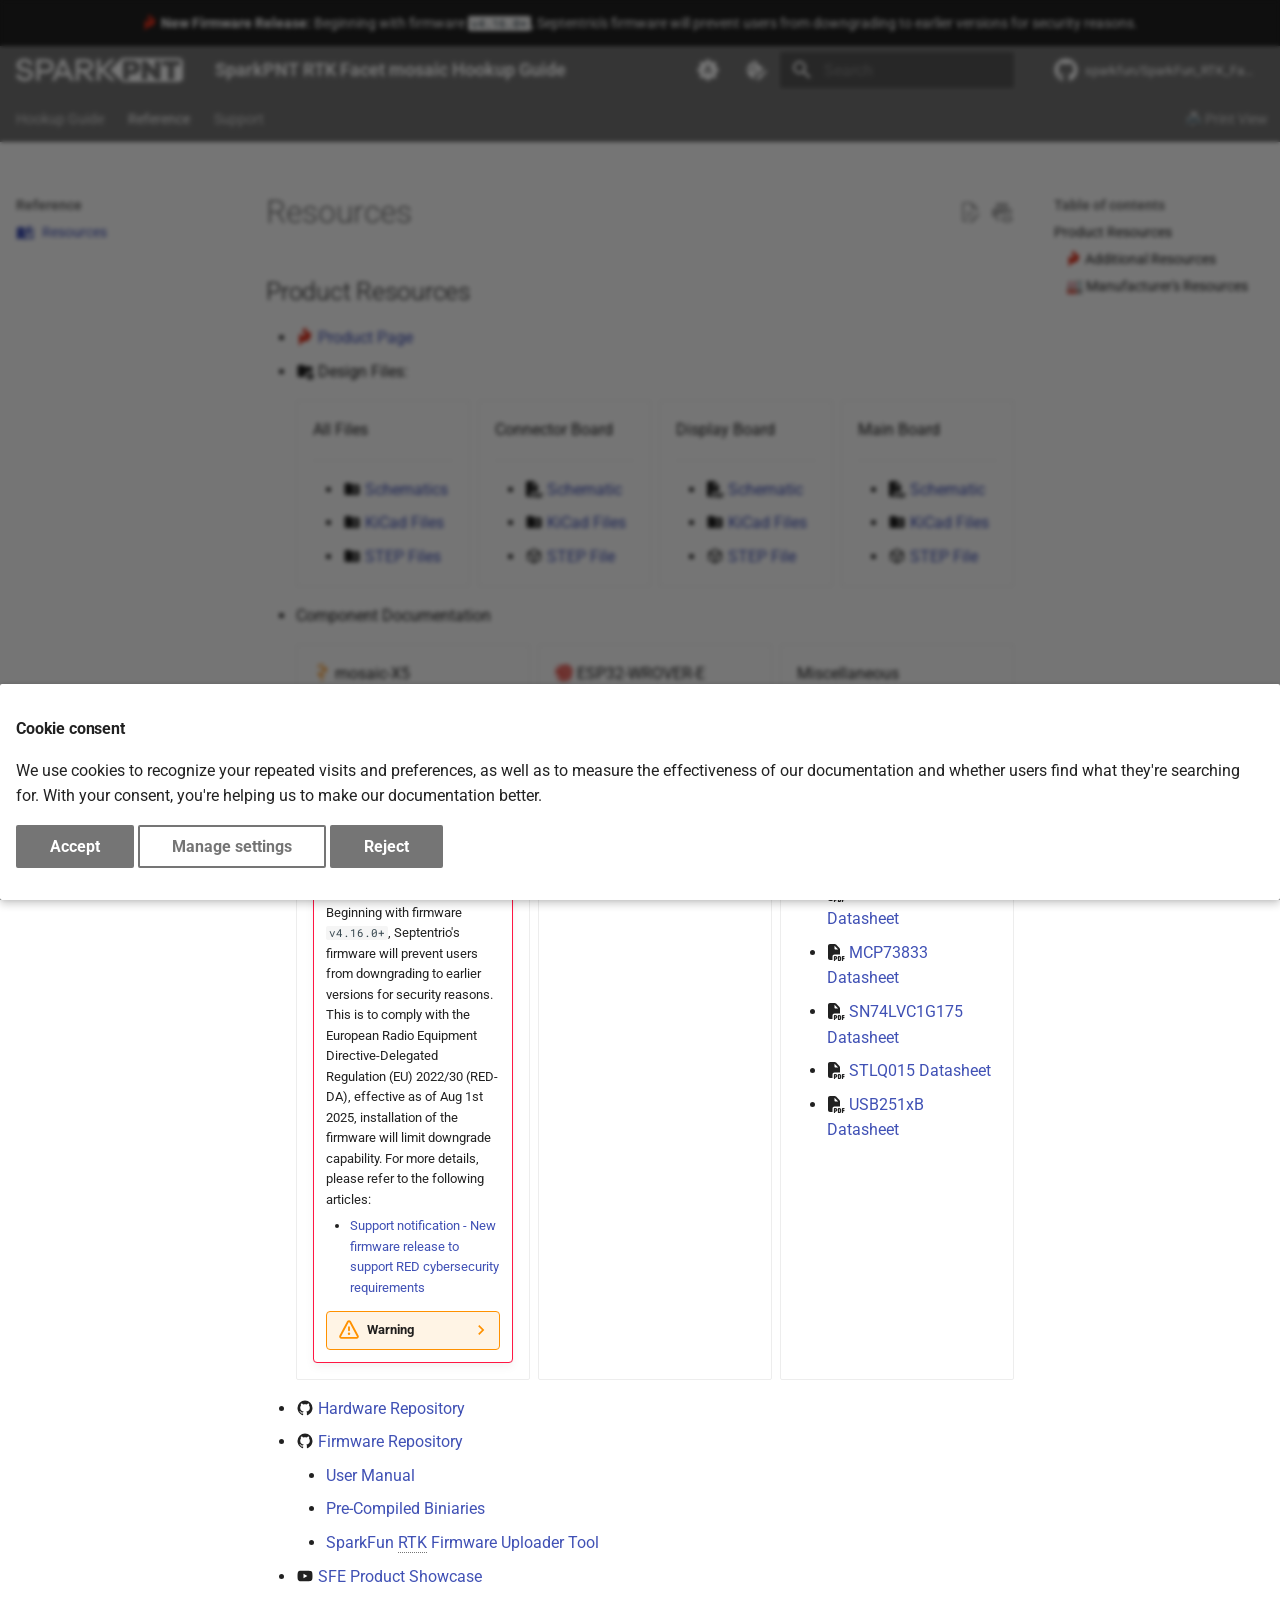
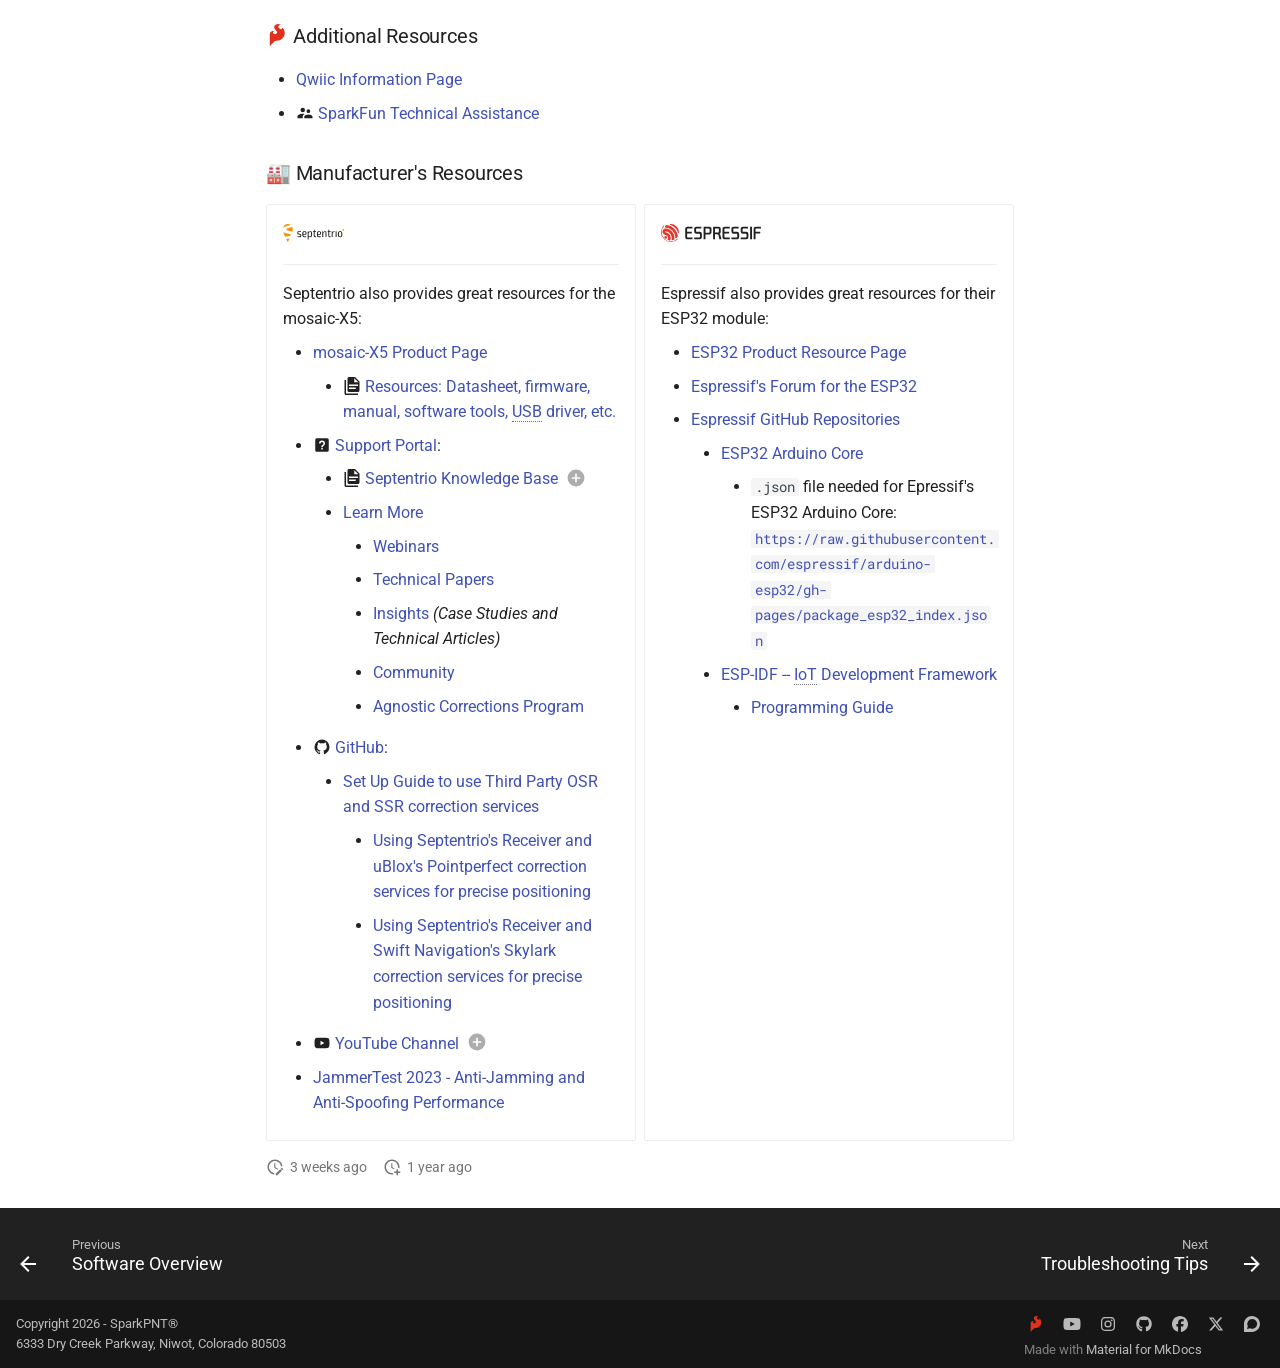
<file: resources/index.html>
<!doctype html>
<html lang="en" class="no-js">
  <head>
    
      <meta charset="utf-8">
      <meta name="viewport" content="width=device-width,initial-scale=1">
      
        <meta name="description" content="A hookup guide for the RTK Facet mosaic from SparkPNT">
      
      
        <meta name="author" content="SparkPNT">
      
      
        <link rel="canonical" href="https://sparkfun.github.io/SparkFun_RTK_Facet_mosaic/resources/">
      
      
        <link rel="prev" href="../software_overview/">
      
      
        <link rel="next" href="../troubleshooting_tips/">
      
      
        
      
      
      <link rel="icon" href="../assets/img/sfe-logo.png">
      <meta name="generator" content="mkdocs-1.6.1, mkdocs-material-9.8.1">
    
    
      
        <title>Resources - SparkPNT RTK Facet mosaic Hookup Guide</title>
      
    
    
      <link rel="stylesheet" href="../assets/stylesheets/main.57a0d79d.min.css">
      
        
        <link rel="stylesheet" href="../assets/stylesheets/palette.fb2fffe2.min.css">
      
      
  
  
    
      
      
    
  
    
      
      
    
  
    
      
      
    
  
    
      
      
    
  
    
      
      
    
  
    
      
      
    
  
    
      
      
    
  
    
      
      
    
  
    
      
      
    
  
    
      
      
    
  
    
      
      
    
  
    
      
      
    
  
    
      
      
    
  
    
      
      
    
  
    
      
      
    
  
    
      
      
    
  
    
      
      
    
  
    
      
      
    
  
    
      
      
    
  
    
      
      
    
  
    
      
      
    
  
  
  <style>:root{--md-admonition-icon--note:url('data:image/svg+xml;charset=utf-8,%3Csvg%20xmlns%3D%22http%3A//www.w3.org/2000/svg%22%20viewBox%3D%220%200%2016%2016%22%3E%3Cpath%20d%3D%22M1%207.775V2.75C1%201.784%201.784%201%202.75%201h5.025c.464%200%20.91.184%201.238.513l6.25%206.25a1.75%201.75%200%200%201%200%202.474l-5.026%205.026a1.75%201.75%200%200%201-2.474%200l-6.25-6.25A1.75%201.75%200%200%201%201%207.775m1.5%200c0%20.066.026.13.073.177l6.25%206.25a.25.25%200%200%200%20.354%200l5.025-5.025a.25.25%200%200%200%200-.354l-6.25-6.25a.25.25%200%200%200-.177-.073H2.75a.25.25%200%200%200-.25.25ZM6%205a1%201%200%201%201%200%202%201%201%200%200%201%200-2%22/%3E%3C/svg%3E');--md-admonition-icon--abstract:url('data:image/svg+xml;charset=utf-8,%3Csvg%20xmlns%3D%22http%3A//www.w3.org/2000/svg%22%20viewBox%3D%220%200%2016%2016%22%3E%3Cpath%20d%3D%22M2.5%201.75v11.5c0%20.138.112.25.25.25h3.17a.75.75%200%200%201%200%201.5H2.75A1.75%201.75%200%200%201%201%2013.25V1.75C1%20.784%201.784%200%202.75%200h8.5C12.216%200%2013%20.784%2013%201.75v7.736a.75.75%200%200%201-1.5%200V1.75a.25.25%200%200%200-.25-.25h-8.5a.25.25%200%200%200-.25.25m13.274%209.537zl-4.557%204.45a.75.75%200%200%201-1.055-.008l-1.943-1.95a.75.75%200%200%201%201.062-1.058l1.419%201.425%204.026-3.932a.75.75%200%201%201%201.048%201.074M4.75%204h4.5a.75.75%200%200%201%200%201.5h-4.5a.75.75%200%200%201%200-1.5M4%207.75A.75.75%200%200%201%204.75%207h2a.75.75%200%200%201%200%201.5h-2A.75.75%200%200%201%204%207.75%22/%3E%3C/svg%3E');--md-admonition-icon--info:url('data:image/svg+xml;charset=utf-8,%3Csvg%20xmlns%3D%22http%3A//www.w3.org/2000/svg%22%20viewBox%3D%220%200%2016%2016%22%3E%3Cpath%20d%3D%22M0%208a8%208%200%201%201%2016%200A8%208%200%200%201%200%208m8-6.5a6.5%206.5%200%201%200%200%2013%206.5%206.5%200%200%200%200-13M6.5%207.75A.75.75%200%200%201%207.25%207h1a.75.75%200%200%201%20.75.75v2.75h.25a.75.75%200%200%201%200%201.5h-2a.75.75%200%200%201%200-1.5h.25v-2h-.25a.75.75%200%200%201-.75-.75M8%206a1%201%200%201%201%200-2%201%201%200%200%201%200%202%22/%3E%3C/svg%3E');--md-admonition-icon--tip:url('data:image/svg+xml;charset=utf-8,%3Csvg%20xmlns%3D%22http%3A//www.w3.org/2000/svg%22%20viewBox%3D%220%200%2024%2024%22%3E%3Cpath%20d%3D%22M16.307%205.476c-.756.134-1.975-.615-2.59-1.362-.755-.922-.66-1.647-.071-2.29.883-.978%202.396-.6%202.396-.6s-2.772-2.432-5.658-.44c-2.571%201.77-1.833%204.183.487%206.288%202.09%201.902.42%203.988-1.686%203.717-1.443-.184-2.034-1.343-1.687-2.054.298-.608%201.335-.982%201.335-.982s-1.19-.484-2.592.044c-1.259.474-2.297%201.515-2.214%204.12V24s1.301-1.604%202.83-3.236c1.714-1.84%202.495-3.084%204.254-2.938%203.328.205%205.735-1.273%207.371-3.645%203.141-4.563.67-9.68-1.43-10.343%200%200%20.34%201.438-.745%201.638%22/%3E%3C/svg%3E');--md-admonition-icon--success:url('data:image/svg+xml;charset=utf-8,%3Csvg%20xmlns%3D%22http%3A//www.w3.org/2000/svg%22%20viewBox%3D%220%200%2016%2016%22%3E%3Cpath%20d%3D%22M13.78%204.22a.75.75%200%200%201%200%201.06l-7.25%207.25a.75.75%200%200%201-1.06%200L2.22%209.28a.75.75%200%200%201%20.018-1.042.75.75%200%200%201%201.042-.018L6%2010.94l6.72-6.72a.75.75%200%200%201%201.06%200%22/%3E%3C/svg%3E');--md-admonition-icon--question:url('data:image/svg+xml;charset=utf-8,%3Csvg%20xmlns%3D%22http%3A//www.w3.org/2000/svg%22%20viewBox%3D%220%200%2016%2016%22%3E%3Cpath%20d%3D%22M0%208a8%208%200%201%201%2016%200A8%208%200%200%201%200%208m8-6.5a6.5%206.5%200%201%200%200%2013%206.5%206.5%200%200%200%200-13M6.92%206.085h.001a.749.749%200%201%201-1.342-.67c.169-.339.436-.701.849-.977C6.845%204.16%207.369%204%208%204a2.76%202.76%200%200%201%201.637.525c.503.377.863.965.863%201.725%200%20.448-.115.83-.329%201.15-.205.307-.47.513-.692.662-.109.072-.22.138-.313.195l-.006.004a6%206%200%200%200-.26.16%201%201%200%200%200-.276.245.75.75%200%200%201-1.248-.832c.184-.264.42-.489.692-.661q.154-.1.313-.195l.007-.004c.1-.061.182-.11.258-.161a1%201%200%200%200%20.277-.245C8.96%206.514%209%206.427%209%206.25a.61.61%200%200%200-.262-.525A1.27%201.27%200%200%200%208%205.5c-.369%200-.595.09-.74.187a1%201%200%200%200-.34.398M9%2011a1%201%200%201%201-2%200%201%201%200%200%201%202%200%22/%3E%3C/svg%3E');--md-admonition-icon--warning:url('data:image/svg+xml;charset=utf-8,%3Csvg%20xmlns%3D%22http%3A//www.w3.org/2000/svg%22%20viewBox%3D%220%200%2016%2016%22%3E%3Cpath%20d%3D%22M6.457%201.047c.659-1.234%202.427-1.234%203.086%200l6.082%2011.378A1.75%201.75%200%200%201%2014.082%2015H1.918a1.75%201.75%200%200%201-1.543-2.575Zm1.763.707a.25.25%200%200%200-.44%200L1.698%2013.132a.25.25%200%200%200%20.22.368h12.164a.25.25%200%200%200%20.22-.368Zm.53%203.996v2.5a.75.75%200%200%201-1.5%200v-2.5a.75.75%200%200%201%201.5%200M9%2011a1%201%200%201%201-2%200%201%201%200%200%201%202%200%22/%3E%3C/svg%3E');--md-admonition-icon--failure:url('data:image/svg+xml;charset=utf-8,%3Csvg%20xmlns%3D%22http%3A//www.w3.org/2000/svg%22%20viewBox%3D%220%200%2016%2016%22%3E%3Cpath%20d%3D%22M2.344%202.343za8%208%200%200%201%2011.314%2011.314A8.002%208.002%200%200%201%20.234%2010.089a8%208%200%200%201%202.11-7.746m1.06%2010.253a6.5%206.5%200%201%200%209.108-9.275%206.5%206.5%200%200%200-9.108%209.275M6.03%204.97%208%206.94l1.97-1.97a.749.749%200%200%201%201.275.326.75.75%200%200%201-.215.734L9.06%208l1.97%201.97a.749.749%200%200%201-.326%201.275.75.75%200%200%201-.734-.215L8%209.06l-1.97%201.97a.749.749%200%200%201-1.275-.326.75.75%200%200%201%20.215-.734L6.94%208%204.97%206.03a.75.75%200%200%201%20.018-1.042.75.75%200%200%201%201.042-.018%22/%3E%3C/svg%3E');--md-admonition-icon--danger:url('data:image/svg+xml;charset=utf-8,%3Csvg%20xmlns%3D%22http%3A//www.w3.org/2000/svg%22%20viewBox%3D%220%200%2016%2016%22%3E%3Cpath%20d%3D%22M9.504.43a1.516%201.516%200%200%201%202.437%201.713L10.415%205.5h2.123c1.57%200%202.346%201.909%201.22%203.004l-7.34%207.142a1.25%201.25%200%200%201-.871.354h-.302a1.25%201.25%200%200%201-1.157-1.723L5.633%2010.5H3.462c-1.57%200-2.346-1.909-1.22-3.004zm1.047%201.074L3.286%208.571A.25.25%200%200%200%203.462%209H6.75a.75.75%200%200%201%20.694%201.034l-1.713%204.188%206.982-6.793A.25.25%200%200%200%2012.538%207H9.25a.75.75%200%200%201-.683-1.06l2.008-4.418.003-.006-.004-.009-.006-.006-.008-.001q-.005%200-.009.004%22/%3E%3C/svg%3E');--md-admonition-icon--bug:url('data:image/svg+xml;charset=utf-8,%3Csvg%20xmlns%3D%22http%3A//www.w3.org/2000/svg%22%20viewBox%3D%220%200%2016%2016%22%3E%3Cpath%20d%3D%22M4.72.22a.75.75%200%200%201%201.06%200l1%20.999a3.5%203.5%200%200%201%202.441%200l.999-1a.748.748%200%200%201%201.265.332.75.75%200%200%201-.205.729l-.775.776c.616.63.995%201.493.995%202.444v.327q0%20.15-.025.292c.408.14.764.392%201.029.722l1.968-.787a.75.75%200%200%201%20.556%201.392L13%207.258V9h2.25a.75.75%200%200%201%200%201.5H13v.5q-.002.615-.141%201.186l2.17.868a.75.75%200%200%201-.557%201.392l-2.184-.873A5%205%200%200%201%208%2016a5%205%200%200%201-4.288-2.427l-2.183.873a.75.75%200%200%201-.558-1.392l2.17-.868A5%205%200%200%201%203%2011v-.5H.75a.75.75%200%200%201%200-1.5H3V7.258L.971%206.446a.75.75%200%200%201%20.558-1.392l1.967.787c.265-.33.62-.583%201.03-.722a1.7%201.7%200%200%201-.026-.292V4.5c0-.951.38-1.814.995-2.444L4.72%201.28a.75.75%200%200%201%200-1.06m.53%206.28a.75.75%200%200%200-.75.75V11a3.5%203.5%200%201%200%207%200V7.25a.75.75%200%200%200-.75-.75ZM6.173%205h3.654A.17.17%200%200%200%2010%204.827V4.5a2%202%200%201%200-4%200v.327c0%20.096.077.173.173.173%22/%3E%3C/svg%3E');--md-admonition-icon--example:url('data:image/svg+xml;charset=utf-8,%3Csvg%20xmlns%3D%22http%3A//www.w3.org/2000/svg%22%20viewBox%3D%220%200%2016%2016%22%3E%3Cpath%20d%3D%22M5%205.782V2.5h-.25a.75.75%200%200%201%200-1.5h6.5a.75.75%200%200%201%200%201.5H11v3.282l3.666%205.76C15.619%2013.04%2014.543%2015%2012.767%2015H3.233c-1.776%200-2.852-1.96-1.899-3.458Zm-2.4%206.565a.75.75%200%200%200%20.633%201.153h9.534a.75.75%200%200%200%20.633-1.153L12.225%2010.5h-8.45ZM9.5%202.5h-3V6c0%20.143-.04.283-.117.403L4.73%209h6.54L9.617%206.403A.75.75%200%200%201%209.5%206Z%22/%3E%3C/svg%3E');--md-admonition-icon--quote:url('data:image/svg+xml;charset=utf-8,%3Csvg%20xmlns%3D%22http%3A//www.w3.org/2000/svg%22%20viewBox%3D%220%200%2016%2016%22%3E%3Cpath%20d%3D%22M1.75%202.5h10.5a.75.75%200%200%201%200%201.5H1.75a.75.75%200%200%201%200-1.5m4%205h8.5a.75.75%200%200%201%200%201.5h-8.5a.75.75%200%200%201%200-1.5m0%205h8.5a.75.75%200%200%201%200%201.5h-8.5a.75.75%200%200%201%200-1.5M2.5%207.75v6a.75.75%200%200%201-1.5%200v-6a.75.75%200%200%201%201.5%200%22/%3E%3C/svg%3E');--md-admonition-icon--github:url('data:image/svg+xml;charset=utf-8,%3Csvg%20xmlns%3D%22http%3A//www.w3.org/2000/svg%22%20viewBox%3D%220%200%2024%2024%22%3E%3Cpath%20d%3D%22M12%20.297c-6.63%200-12%205.373-12%2012%200%205.303%203.438%209.8%208.205%2011.385.6.113.82-.258.82-.577%200-.285-.01-1.04-.015-2.04-3.338.724-4.042-1.61-4.042-1.61C4.422%2018.07%203.633%2017.7%203.633%2017.7c-1.087-.744.084-.729.084-.729%201.205.084%201.838%201.236%201.838%201.236%201.07%201.835%202.809%201.305%203.495.998.108-.776.417-1.305.76-1.605-2.665-.3-5.466-1.332-5.466-5.93%200-1.31.465-2.38%201.235-3.22-.135-.303-.54-1.523.105-3.176%200%200%201.005-.322%203.3%201.23.96-.267%201.98-.399%203-.405%201.02.006%202.04.138%203%20.405%202.28-1.552%203.285-1.23%203.285-1.23.645%201.653.24%202.873.12%203.176.765.84%201.23%201.91%201.23%203.22%200%204.61-2.805%205.625-5.475%205.92.42.36.81%201.096.81%202.22%200%201.606-.015%202.896-.015%203.286%200%20.315.21.69.825.57C20.565%2022.092%2024%2017.592%2024%2012.297c0-6.627-5.373-12-12-12%22/%3E%3C/svg%3E');--md-admonition-icon--arduino:url('data:image/svg+xml;charset=utf-8,%3Csvg%20xmlns%3D%22http%3A//www.w3.org/2000/svg%22%20viewBox%3D%220%200%2024%2024%22%3E%3Cpath%20d%3D%22M18.087%206.146c-.3%200-.607.017-.907.069-2.532.367-4.23%202.239-5.18%203.674-.95-1.435-2.648-3.307-5.18-3.674a6.5%206.5%200%200%200-.907-.069C2.648%206.146%200%208.77%200%2012s2.656%205.854%205.913%205.854c.3%200%20.607-.017.916-.069%202.531-.376%204.23-2.247%205.18-3.683.949%201.436%202.647%203.307%205.18%203.683.299.043.607.069.915.069C21.344%2017.854%2024%2015.23%2024%2012s-2.656-5.854-5.913-5.854M6.53%2015.734a4%204%200%200%201-.625.043c-2.148%200-3.889-1.7-3.889-3.777%200-2.085%201.749-3.777%203.898-3.777q.312.002.624.043c2.39.35%203.847%202.768%204.347%203.734-.508.974-1.974%203.384-4.355%203.734m11.558.043c-.208%200-.416-.017-.624-.043-2.39-.35-3.856-2.768-4.347-3.734.491-.966%201.957-3.384%204.347-3.734q.312-.041.624-.043c2.149%200%203.89%201.7%203.89%203.777%200%202.085-1.75%203.777-3.89%203.777m1.65-4.404v1.134h-1.205v1.182h-1.156v-1.182H16.17v-1.134h1.206V10.19h1.156v1.183zM4.246%2012.498H7.82v-1.125H4.245v1.125z%22/%3E%3C/svg%3E');--md-admonition-icon--rpi:url('data:image/svg+xml;charset=utf-8,%3Csvg%20xmlns%3D%22http%3A//www.w3.org/2000/svg%22%20viewBox%3D%220%200%2024%2024%22%3E%3Cpath%20d%3D%22m19.896%2010.896-.173-.303c.007-2.174-1.002-3.06-2.179-3.734.356-.094.724-.172.825-.619.611-.156.74-.44.8-.74.16-.106.696-.406.64-.92.3-.207.467-.473.382-.85.322-.35.407-.641.27-.909.387-.48.215-.73.05-.982.29-.525.034-1.088-.776-.994-.322-.473-1.024-.366-1.133-.364-.121-.152-.281-.282-.775-.219-.32-.285-.677-.236-1.046-.096-.438-.34-.727-.068-1.058.036-.53-.171-.652.063-.912.158-.578-.12-.754.141-1.03.418l-.323-.006c-.872.506-1.305%201.536-1.459%202.066-.153-.53-.586-1.56-1.457-2.066l-.323.006C9.942.501%209.766.239%209.19.36%208.927.265%208.806.03%208.276.202%208.059.134%207.86-.007%207.624%200a.7.7%200%200%200-.405.166c-.37-.14-.727-.189-1.046.096-.494-.063-.654.068-.776.22-.108-.003-.81-.11-1.133.363-.81-.094-1.065.47-.776.994-.165.252-.336.502.05.982-.136.268-.051.558.27.91-.084.376.083.642.383.849-.056.515.48.814.639.92.061.3.19.584.801.74.1.448.469.525.825.619-1.177.673-2.186%201.56-2.18%203.735l-.172.302c-1.349.809-2.562%203.406-.664%205.517.124.661.332%201.136.517%201.661.277%202.117%202.084%203.108%202.56%203.226.699.524%201.443%201.02%202.45%201.37.948.963%201.976%201.33%203.01%201.33h.046c1.034%200%202.062-.367%203.01-1.33%201.007-.35%201.751-.847%202.45-1.37.476-.118%202.284-1.109%202.56-3.226.186-.525.394-1%20.517-1.66%201.899-2.112.685-4.71-.664-5.518m-1.04-.371c-.07.876-4.635-3.05-3.846-3.181%202.139-.356%203.919.896%203.847%203.18m-2.015%204.365c-1.148.74-2.802.262-3.695-1.069s-.686-3.01.462-3.75%202.803-.263%203.696%201.068c.892%201.33.686%203.01-.463%203.75M13.66%201.372c.04.197.084.321.135.358.254-.272.462-.55.788-.813.001.154-.077.321.117.443a2.3%202.3%200%200%201%20.727-.624c-.152.26-.026.34.055.448.24-.206.468-.414.91-.576-.12.148-.29.292-.11.461.247-.154.496-.309%201.083-.418-.132.147-.406.295-.24.442Q17.59.915%2018.158.84c-.182.15-.334.296-.184.412.332-.102.79-.24%201.237-.121l-.283.285c-.032.038.662.03%201.12.036-.167.232-.338.456-.437.855.045.046.272.02.486%200-.22.462-.6.578-.69.776.135.101.32.075.524.006-.158.325-.49.548-.751.812.066.047.182.075.456.043a4.2%204.2%200%200%201-.88.703c.06.07.272.068.467.072-.313.307-.717.466-1.095.667.188.13.323.1.467.097-.267.22-.722.335-1.144.467.08.125.16.159.332.194-.447.247-1.087.134-1.268.26.044.125.167.206.314.274-.72.041-2.688-.027-3.065-1.516.737-.81%202.081-1.76%204.394-2.934-1.8.602-3.423%201.405-4.782%202.51-1.598-.744-.496-2.62.283-3.365m-1.613%205.372c1.133-.012%202.536.832%202.53%201.629-.005.702-.985%201.271-2.52%201.26-1.505-.017-2.518-.715-2.514-1.395.002-.56%201.228-1.527%202.504-1.494m-5.764-.6c.172-.036.252-.07.332-.195-.422-.132-.877-.247-1.145-.466.145.001.28.031.468-.097-.378-.201-.782-.36-1.095-.667.195-.005.406-.002.467-.073a4.2%204.2%200%200%201-.88-.703c.274.032.39.004.456-.043-.262-.264-.593-.487-.751-.812.203.069.389.095.523-.006-.089-.198-.47-.314-.69-.776.215.02.442.046.487%200-.1-.399-.27-.623-.437-.855.458-.007%201.152.002%201.12-.036l-.283-.285c.447-.119.905.019%201.237.121.15-.116-.002-.263-.184-.412q.569.076%201.034.254C7.106.946%206.833.798%206.7.651c.587.11.836.264%201.083.418.18-.17.01-.313-.111-.46.443.161.67.37.911.575.081-.108.207-.187.055-.448.315.178.552.389.727.624.194-.122.116-.289.117-.442.326.261.534.54.788.812.05-.037.095-.161.135-.358.78.745%201.88%202.621.283%203.365C9.33%203.633%207.707%202.83%205.909%202.228c2.312%201.174%203.656%202.124%204.392%202.933-.377%201.49-2.345%201.558-3.065%201.516.147-.068.27-.149.314-.273-.18-.126-.821-.013-1.268-.26m2.817%201.133c.788.13-3.777%204.056-3.847%203.18C5.18%208.174%206.96%206.922%209.1%207.278m-4.847%208.756c-1.109-.879-1.466-3.453.59-4.61%201.24-.327.419%205.052-.59%204.61m4.266%204.6c-.626.371-2.145.218-3.225-1.31-.729-1.282-.635-2.587-.123-2.97.765-.46%201.946.16%202.856%201.2.792.94%201.153%202.592.492%203.08m-1.242-5.61c-1.148-.74-1.355-2.42-.462-3.75s2.547-1.81%203.695-1.068c1.148.74%201.355%202.42.463%203.75-.893%201.331-2.547%201.81-3.695%201.069m4.795%208.229c-1.376.058-2.726-1.11-2.708-1.516-.02-.594%201.676-1.058%202.782-1.03%201.113-.049%202.607.352%202.61.884.018.517-1.355%201.684-2.684%201.662m2.759-5.858c.008%201.39-1.226%202.522-2.757%202.53-1.53.007-2.777-1.114-2.785-2.504v-.026c-.008-1.39%201.226-2.523%202.756-2.53s2.778%201.113%202.786%202.503zm3.855%202.003c-1.186%201.62-2.792%201.684-3.39%201.232-.625-.58-.148-2.385.71-3.374.98-1.092%202.03-1.804%202.76-1.248.492.483.78%202.301-.08%203.39m1.072-3.43c-1.009.44-1.83-4.938-.59-4.61%202.057%201.157%201.7%203.73.59%204.61m-.026-8.328h.299v-.53h.299c.15%200%20.205.062.226.205.015.108.011.239.048.325h.298c-.053-.076-.052-.236-.057-.321-.01-.138-.051-.28-.198-.318v-.004c.15-.06.215-.18.215-.34%200-.206-.154-.375-.397-.375h-.732zm.299-1.126h.327c.133%200%20.205.058.205.188%200%20.137-.072.194-.205.194h-.327zm-1.034.464a1.27%201.27%200%201%200%202.54%200%201.27%201.27%200%200%200-2.54%200m2.328%200a1.058%201.058%200%201%201-2.116%200%201.058%201.058%200%200%201%202.116%200%22/%3E%3C/svg%3E');--md-admonition-icon--python:url('data:image/svg+xml;charset=utf-8,%3Csvg%20xmlns%3D%22http%3A//www.w3.org/2000/svg%22%20viewBox%3D%220%200%2024%2024%22%3E%3Cpath%20d%3D%22m14.25.18.9.2.73.26.59.3.45.32.34.34.25.34.16.33.1.3.04.26.02.2-.01.13V8.5l-.05.63-.13.55-.21.46-.26.38-.3.31-.33.25-.35.19-.35.14-.33.1-.3.07-.26.04-.21.02H8.77l-.69.05-.59.14-.5.22-.41.27-.33.32-.27.35-.2.36-.15.37-.1.35-.07.32-.04.27-.02.21v3.06H3.17l-.21-.03-.28-.07-.32-.12-.35-.18-.36-.26-.36-.36-.35-.46-.32-.59-.28-.73-.21-.88-.14-1.05-.05-1.23.06-1.22.16-1.04.24-.87.32-.71.36-.57.4-.44.42-.33.42-.24.4-.16.36-.1.32-.05.24-.01h.16l.06.01h8.16v-.83H6.18l-.01-2.75-.02-.37.05-.34.11-.31.17-.28.25-.26.31-.23.38-.2.44-.18.51-.15.58-.12.64-.1.71-.06.77-.04.84-.02%201.27.05zm-6.3%201.98-.23.33-.08.41.08.41.23.34.33.22.41.09.41-.09.33-.22.23-.34.08-.41-.08-.41-.23-.33-.33-.22-.41-.09-.41.09zm13.09%203.95.28.06.32.12.35.18.36.27.36.35.35.47.32.59.28.73.21.88.14%201.04.05%201.23-.06%201.23-.16%201.04-.24.86-.32.71-.36.57-.4.45-.42.33-.42.24-.4.16-.36.09-.32.05-.24.02-.16-.01h-8.22v.82h5.84l.01%202.76.02.36-.05.34-.11.31-.17.29-.25.25-.31.24-.38.2-.44.17-.51.15-.58.13-.64.09-.71.07-.77.04-.84.01-1.27-.04-1.07-.14-.9-.2-.73-.25-.59-.3-.45-.33-.34-.34-.25-.34-.16-.33-.1-.3-.04-.25-.02-.2.01-.13v-5.34l.05-.64.13-.54.21-.46.26-.38.3-.32.33-.24.35-.2.35-.14.33-.1.3-.06.26-.04.21-.02.13-.01h5.84l.69-.05.59-.14.5-.21.41-.28.33-.32.27-.35.2-.36.15-.36.1-.35.07-.32.04-.28.02-.21V6.07h2.09l.14.01zm-6.47%2014.25-.23.33-.08.41.08.41.23.33.33.23.41.08.41-.08.33-.23.23-.33.08-.41-.08-.41-.23-.33-.33-.23-.41-.08-.41.08z%22/%3E%3C/svg%3E');--md-admonition-icon--code:url('data:image/svg+xml;charset=utf-8,%3Csvg%20xmlns%3D%22http%3A//www.w3.org/2000/svg%22%20viewBox%3D%220%200%20384%20512%22%3E%3C%21--%21%20Font%20Awesome%20Free%207.1.0%20by%20%40fontawesome%20-%20https%3A//fontawesome.com%20License%20-%20https%3A//fontawesome.com/license/free%20%28Icons%3A%20CC%20BY%204.0%2C%20Fonts%3A%20SIL%20OFL%201.1%2C%20Code%3A%20MIT%20License%29%20Copyright%202025%20Fonticons%2C%20Inc.--%3E%3Cpath%20d%3D%22M64%2048h112v88c0%2039.8%2032.2%2072%2072%2072h88v240c0%208.8-7.2%2016-16%2016H64c-8.8%200-16-7.2-16-16V64c0-8.8%207.2-16%2016-16m160%2019.9%2092.1%2092.1H248c-13.3%200-24-10.7-24-24zM64%200C28.7%200%200%2028.7%200%2064v384c0%2035.3%2028.7%2064%2064%2064h256c35.3%200%2064-28.7%2064-64V186.5c0-17-6.7-33.3-18.7-45.3L242.7%2018.7C230.7%206.7%20214.5%200%20197.5%200zm106.2%20295.6c8.6-10.1%207.5-25.2-2.6-33.8s-25.2-7.5-33.8%202.6l-48%2056c-7.7%209-7.7%2022.2%200%2031.2l48%2056c8.6%2010.1%2023.8%2011.2%2033.8%202.6s11.2-23.8%202.6-33.8L135.6%20336zm80-31.2c-8.6-10.1-23.8-11.2-33.8-2.6s-11.2%2023.8-2.6%2033.8l34.6%2040.4-34.6%2040.4c-8.6%2010.1-7.5%2025.2%202.6%2033.8s25.2%207.5%2033.8-2.6l48-56c7.7-9%207.7-22.2%200-31.2z%22/%3E%3C/svg%3E');--md-admonition-icon--terminal:url('data:image/svg+xml;charset=utf-8,%3Csvg%20xmlns%3D%22http%3A//www.w3.org/2000/svg%22%20viewBox%3D%220%200%2016%2016%22%3E%3Cpath%20d%3D%22M0%202.75C0%201.784.784%201%201.75%201h12.5c.966%200%201.75.784%201.75%201.75v10.5A1.75%201.75%200%200%201%2014.25%2015H1.75A1.75%201.75%200%200%201%200%2013.25Zm1.75-.25a.25.25%200%200%200-.25.25v10.5c0%20.138.112.25.25.25h12.5a.25.25%200%200%200%20.25-.25V2.75a.25.25%200%200%200-.25-.25ZM7.25%208a.75.75%200%200%201-.22.53l-2.25%202.25a.749.749%200%200%201-1.275-.326.75.75%200%200%201%20.215-.734L5.44%208%203.72%206.28a.749.749%200%200%201%20.326-1.275.75.75%200%200%201%20.734.215l2.25%202.25c.141.14.22.331.22.53m1.5%201.5h3a.75.75%200%200%201%200%201.5h-3a.75.75%200%200%201%200-1.5%22/%3E%3C/svg%3E');--md-admonition-icon--serial:url('data:image/svg+xml;charset=utf-8,%3Csvg%20xmlns%3D%22http%3A//www.w3.org/2000/svg%22%20viewBox%3D%220%200%20512%20512%22%3E%3C%21--%21%20Font%20Awesome%20Free%207.1.0%20by%20%40fontawesome%20-%20https%3A//fontawesome.com%20License%20-%20https%3A//fontawesome.com/license/free%20%28Icons%3A%20CC%20BY%204.0%2C%20Fonts%3A%20SIL%20OFL%201.1%2C%20Code%3A%20MIT%20License%29%20Copyright%202025%20Fonticons%2C%20Inc.--%3E%3Cpath%20d%3D%22M448%2096v256H64V96zM64%2032C28.7%2032%200%2060.7%200%2096v256c0%2035.3%2028.7%2064%2064%2064h144l-16%2048h-72c-13.3%200-24%2010.7-24%2024s10.7%2024%2024%2024h272c13.3%200%2024-10.7%2024-24s-10.7-24-24-24h-72l-16-48h144c35.3%200%2064-28.7%2064-64V96c0-35.3-28.7-64-64-64z%22/%3E%3C/svg%3E');--md-admonition-icon--hot:url('data:image/svg+xml;charset=utf-8,%3Csvg%20xmlns%3D%22http%3A//www.w3.org/2000/svg%22%20viewBox%3D%220%200%2024%2024%22%3E%3Cpath%20d%3D%22M15.66%2011.2c-.23-.3-.51-.56-.77-.82-.67-.6-1.43-1.03-2.07-1.66C11.33%207.26%2011%204.85%2011.95%203c-.95.23-1.78.75-2.49%201.32-2.59%202.08-3.61%205.75-2.39%208.9.04.1.08.2.08.33%200%20.22-.15.42-.35.5-.23.1-.47.04-.66-.12a.6.6%200%200%201-.14-.17c-1.13-1.43-1.31-3.48-.55-5.12C3.78%2010%202.87%2012.3%203%2014.47c.06.5.12%201%20.29%201.5.14.6.41%201.2.71%201.73%201.08%201.73%202.95%202.97%204.96%203.22%202.14.27%204.43-.12%206.07-1.6%201.83-1.66%202.47-4.32%201.53-6.6l-.13-.26c-.21-.46-.77-1.26-.77-1.26m-3.16%206.3c-.28.24-.74.5-1.1.6-1.12.4-2.24-.16-2.9-.82%201.19-.28%201.9-1.16%202.11-2.05.17-.8-.15-1.46-.28-2.23-.12-.74-.1-1.37.17-2.06.19.38.39.76.63%201.06.77%201%201.98%201.44%202.24%202.8.04.14.06.28.06.43.03.82-.33%201.72-.93%202.27M21%2013h-2V7h2zm0%204h-2v-2h2z%22/%3E%3C/svg%3E');--md-admonition-icon--link:url('data:image/svg+xml;charset=utf-8,%3Csvg%20xmlns%3D%22http%3A//www.w3.org/2000/svg%22%20viewBox%3D%220%200%2016%2016%22%3E%3Cpath%20d%3D%22m7.775%203.275%201.25-1.25a3.5%203.5%200%201%201%204.95%204.95l-2.5%202.5a3.5%203.5%200%200%201-4.95%200%20.75.75%200%200%201%20.018-1.042.75.75%200%200%201%201.042-.018%202%202%200%200%200%202.83%200l2.5-2.5a2.002%202.002%200%200%200-2.83-2.83l-1.25%201.25a.75.75%200%200%201-1.042-.018.75.75%200%200%201-.018-1.042m-4.69%209.64a2%202%200%200%200%202.83%200l1.25-1.25a.75.75%200%200%201%201.042.018.75.75%200%200%201%20.018%201.042l-1.25%201.25a3.5%203.5%200%201%201-4.95-4.95l2.5-2.5a3.5%203.5%200%200%201%204.95%200%20.75.75%200%200%201-.018%201.042.75.75%200%200%201-1.042.018%202%202%200%200%200-2.83%200l-2.5%202.5a2%202%200%200%200%200%202.83%22/%3E%3C/svg%3E');}</style>



    
    
      
    
    
      
        
        
        <link rel="preconnect" href="https://fonts.gstatic.com" crossorigin>
        <link rel="stylesheet" href="https://fonts.googleapis.com/css?family=Roboto:300,300i,400,400i,700,700i%7CRoboto+Mono:400,400i,700,700i&amp;display=fallback">
        <style>:root{--md-text-font:"Roboto";--md-code-font:"Roboto Mono"}</style>
      
    
    
      <link rel="stylesheet" href="../css/timeago.css">
    
      <link rel="stylesheet" href="../stylesheet/extra.css">
    
    <script>__md_scope=new URL("..",location),__md_hash=e=>[...e].reduce(((e,_)=>(e<<5)-e+_.charCodeAt(0)),0),__md_get=(e,_=localStorage,t=__md_scope)=>JSON.parse(_.getItem(t.pathname+"."+e)),__md_set=(e,_,t=localStorage,a=__md_scope)=>{try{t.setItem(a.pathname+"."+e,JSON.stringify(_))}catch(e){}}</script>
    
      
  


  
  

<script id="__analytics">function __md_analytics(){function e(){dataLayer.push(arguments)}window.dataLayer=window.dataLayer||[],e("js",new Date),e("config","G-7Y7EYCZVC1"),document.addEventListener("DOMContentLoaded",(function(){document.forms.search&&document.forms.search.query.addEventListener("blur",(function(){this.value&&e("event","search",{search_term:this.value})}));document$.subscribe((function(){var t=document.forms.feedback;if(void 0!==t)for(var a of t.querySelectorAll("[type=submit]"))a.addEventListener("click",(function(a){a.preventDefault();var n=document.location.pathname,d=this.getAttribute("data-md-value");e("event","feedback",{page:n,data:d}),t.firstElementChild.disabled=!0;var r=t.querySelector(".md-feedback__note [data-md-value='"+d+"']");r&&(r.hidden=!1)})),t.hidden=!1})),location$.subscribe((function(t){e("config","G-7Y7EYCZVC1",{page_path:t.pathname})}))}));var t=document.createElement("script");t.async=!0,t.src="https://www.googletagmanager.com/gtag/js?id=G-7Y7EYCZVC1",document.getElementById("__analytics").insertAdjacentElement("afterEnd",t)}</script>
  
    <script>if("undefined"!=typeof __md_analytics){var consent=__md_get("__consent");consent&&consent.analytics&&__md_analytics()}</script>
  

    
    
  </head>
  
  
    
    
      
    
    
    
    
    <body dir="ltr" data-md-color-scheme="default" data-md-color-primary="grey" data-md-color-accent="red">
  
    
    <input class="md-toggle" data-md-toggle="drawer" type="checkbox" id="__drawer" autocomplete="off">
    <input class="md-toggle" data-md-toggle="search" type="checkbox" id="__search" autocomplete="off">
    <label class="md-overlay" for="__drawer"></label>
    <div data-md-component="skip">
      
        
        <a href="#product-resources" class="md-skip">
          Skip to content
        </a>
      
    </div>
    <div data-md-component="announce">
      
        <aside class="md-banner">
          <div class="md-banner__inner md-grid md-typeset">
            
            
  <article style="text-align: center;">
    <span class="twemoji sfe">
      <svg xmlns="http://www.w3.org/2000/svg" width="15.955" height="24" viewbox="0 0 16 24"><title>SparkFun logo</title><path d="M13.03 3.838s.34 1.438-.745 1.638c-.756.134-1.976-.615-2.59-1.362-.756-.922-.66-1.647-.072-2.29.884-.978 2.397-.6 2.397-.6S9.248-1.209 6.362.783c-2.571 1.77-1.834 4.183.487 6.288 2.09 1.902.42 3.988-1.686 3.717-1.444-.184-2.035-1.343-1.688-2.054.299-.608 1.335-.982 1.335-.982s-1.19-.484-2.592.044C.96 8.27-.078 9.312.005 11.917V24s1.3-1.604 2.83-3.236c1.713-1.84 2.495-3.084 4.254-2.938 3.328.205 5.735-1.273 7.37-3.645 3.142-4.563.681-9.661-1.43-10.343" style="fill:#e0311d;fill-opacity:1;stroke-width:.66479"/></svg>
    </span>
    <strong>New Firmware Release:</strong> Beginning with firmware <code>v4.16.0+</code>, Septentrio's firmware will prevent users from downgrading to earlier versions for security reasons.</a>
  </article>

          </div>
          
        </aside>
      
    </div>
    
    
      <!--
  Copyright (c) 2016-2024 Martin Donath <martin.donath@squidfunk.com>

  Permission is hereby granted, free of charge, to any person obtaining a copy
  of this software and associated documentation files (the "Software"), to
  deal in the Software without restriction, including without limitation the
  rights to use, copy, modify, merge, publish, distribute, sublicense, and/or
  sell copies of the Software, and to permit persons to whom the Software is
  furnished to do so, subject to the following conditions:

  The above copyright notice and this permission notice shall be included in
  all copies or substantial portions of the Software.

  THE SOFTWARE IS PROVIDED "AS IS", WITHOUT WARRANTY OF ANY KIND, EXPRESS OR
  IMPLIED, INCLUDING BUT NOT LIMITED TO THE WARRANTIES OF MERCHANTABILITY,
  FITNESS FOR A PARTICULAR PURPOSE AND NON-INFRINGEMENT. IN NO EVENT SHALL THE
  AUTHORS OR COPYRIGHT HOLDERS BE LIABLE FOR ANY CLAIM, DAMAGES OR OTHER
  LIABILITY, WHETHER IN AN ACTION OF CONTRACT, TORT OR OTHERWISE, ARISING
  FROM, OUT OF OR IN CONNECTION WITH THE SOFTWARE OR THE USE OR OTHER DEALINGS
  IN THE SOFTWARE.
-->

<!-- Determine classes -->


  


<!-- Header -->
<header class="md-header md-header--shadow md-header--lifted" data-md-component="header">
  <nav
    class="md-header__inner md-grid"
    aria-label="Header"
  >

    <!-- Link to home -->
    <!-- <a href="https://www.sparkfun.com/pnt" title="SparkPNT RTK Facet mosaic Hookup Guide" class="md-header__button md-logo" aria-label="SparkPNT RTK Facet mosaic Hookup Guide" data-md-component="logo" target="_blank" rel="noopener">
      
  
  <svg xmlns="http://www.w3.org/2000/svg" style="clip-rule:evenodd;fill-rule:evenodd" viewBox="0 0 167.212 24"><path d="M8.48.81C3.711.81.607 3.37.607 7.145c0 3.807 2.752 5.215 5.407 5.823l4.672.96c2.144.448 3.008 1.216 3.008 2.848 0 1.952-1.632 3.328-4.512 3.328S4.16 18.76 3.648 16.008L0 16.776c.544 4.16 4.32 6.367 8.863 6.367 4.928 0 8.223-2.528 8.223-6.56 0-3.359-2.304-5.15-5.503-5.855l-4.64-.991c-1.856-.384-2.72-1.184-2.72-2.688 0-1.888 1.664-3.264 4.192-3.264 2.56 0 4.512 1.504 4.896 3.776l3.423-.704C15.966 3.177 12.831.809 8.48.809ZM20.489 1.258v21.437h3.423v-7.551h6.24c4.735 0 7.71-2.816 7.71-6.975 0-4.096-2.975-6.911-7.71-6.911h-9.663Zm3.423 10.75V4.361h6.24c2.687 0 4.287 1.6 4.287 3.808 0 2.304-1.6 3.84-4.287 3.84zM57.904 22.695l-9.44-21.437h-3.199l-9.439 21.437h3.712l2.112-4.991h10.43l2.112 4.991h3.712Zm-7.167-8.127h-7.743l3.871-9.119 3.872 9.12zM78.233 22.695 70.49 14.12c4.063-.224 6.751-2.72 6.751-6.4 0-3.87-2.944-6.462-7.36-6.462H59.804v21.437h3.424v-8.543h3.103l7.647 8.543h4.256zM63.227 11.048V4.361h6.655c2.368 0 3.935 1.344 3.935 3.36 0 1.984-1.567 3.327-3.935 3.327z" style="fill:#fff;fill-opacity:1;stroke-width:.00504745"/><path d="m16916.73 2708.73 1870.05 1787.64h919.17L17442.87 2379.1 19566.5 249.14h-843.11l-1857.38 1838.35h-183.83V249.14h-678.3v4247.23h678.3V2708.73z" style="fill:#fff;fill-opacity:1" transform="scale(.00505)"/><path d="M106.953 24h53.219v-.016h2.286a4.768 4.768 0 0 0 4.754-4.755V4.775A4.768 4.768 0 0 0 162.458.02h-1.906V0h-54.497l-12 12 12.899 12zm.003-21.299v18.928h5.848v-5.198h3.73c4.435 0 7.373-2.768 7.373-6.978 0-4.011-2.74-6.752-6.893-6.752h-10.057zm5.848 9.21V7.447h2.882c1.384 0 2.486.905 2.486 2.176 0 1.384-1.101 2.288-2.486 2.288h-2.882zm31.755-9.21h-5.82v9.492l-8.25-9.492h-4.802v18.928h5.848v-9.125l8.25 9.125h4.774V2.701Zm19.267 4.944V2.701h-17.544v4.944h5.848v13.984h5.848V7.645h5.848z" style="stroke-width:.00504745;fill:#fff"/></svg>

    </a> -->
    <a href="https://www.sparkfun.com/pnt" title="www.sparkfun.com/pnt" class="md-header__button md-logo" aria-label="SparkPNT RTK Facet mosaic Hookup Guide" data-md-component="logo" target="_blank" rel="noopener">
      
  
  <svg xmlns="http://www.w3.org/2000/svg" style="clip-rule:evenodd;fill-rule:evenodd" viewBox="0 0 167.212 24"><path d="M8.48.81C3.711.81.607 3.37.607 7.145c0 3.807 2.752 5.215 5.407 5.823l4.672.96c2.144.448 3.008 1.216 3.008 2.848 0 1.952-1.632 3.328-4.512 3.328S4.16 18.76 3.648 16.008L0 16.776c.544 4.16 4.32 6.367 8.863 6.367 4.928 0 8.223-2.528 8.223-6.56 0-3.359-2.304-5.15-5.503-5.855l-4.64-.991c-1.856-.384-2.72-1.184-2.72-2.688 0-1.888 1.664-3.264 4.192-3.264 2.56 0 4.512 1.504 4.896 3.776l3.423-.704C15.966 3.177 12.831.809 8.48.809ZM20.489 1.258v21.437h3.423v-7.551h6.24c4.735 0 7.71-2.816 7.71-6.975 0-4.096-2.975-6.911-7.71-6.911h-9.663Zm3.423 10.75V4.361h6.24c2.687 0 4.287 1.6 4.287 3.808 0 2.304-1.6 3.84-4.287 3.84zM57.904 22.695l-9.44-21.437h-3.199l-9.439 21.437h3.712l2.112-4.991h10.43l2.112 4.991h3.712Zm-7.167-8.127h-7.743l3.871-9.119 3.872 9.12zM78.233 22.695 70.49 14.12c4.063-.224 6.751-2.72 6.751-6.4 0-3.87-2.944-6.462-7.36-6.462H59.804v21.437h3.424v-8.543h3.103l7.647 8.543h4.256zM63.227 11.048V4.361h6.655c2.368 0 3.935 1.344 3.935 3.36 0 1.984-1.567 3.327-3.935 3.327z" style="fill:#fff;fill-opacity:1;stroke-width:.00504745"/><path d="m16916.73 2708.73 1870.05 1787.64h919.17L17442.87 2379.1 19566.5 249.14h-843.11l-1857.38 1838.35h-183.83V249.14h-678.3v4247.23h678.3V2708.73z" style="fill:#fff;fill-opacity:1" transform="scale(.00505)"/><path d="M106.953 24h53.219v-.016h2.286a4.768 4.768 0 0 0 4.754-4.755V4.775A4.768 4.768 0 0 0 162.458.02h-1.906V0h-54.497l-12 12 12.899 12zm.003-21.299v18.928h5.848v-5.198h3.73c4.435 0 7.373-2.768 7.373-6.978 0-4.011-2.74-6.752-6.893-6.752h-10.057zm5.848 9.21V7.447h2.882c1.384 0 2.486.905 2.486 2.176 0 1.384-1.101 2.288-2.486 2.288h-2.882zm31.755-9.21h-5.82v9.492l-8.25-9.492h-4.802v18.928h5.848v-9.125l8.25 9.125h4.774V2.701Zm19.267 4.944V2.701h-17.544v4.944h5.848v13.984h5.848V7.645h5.848z" style="stroke-width:.00504745;fill:#fff"/></svg>

    </a>

    <!-- Button to open drawer -->
    <label class="md-header__button md-icon" for="__drawer">
      
      <svg xmlns="http://www.w3.org/2000/svg" viewBox="0 0 24 24"><path d="M3 6h18v2H3zm0 5h18v2H3zm0 5h18v2H3z"/></svg>
    </label>

    <!-- Header title -->
    <div class="md-header__title" data-md-component="header-title">
      <div class="md-header__ellipsis">
        <div class="md-header__topic">
          <span class="md-ellipsis">
            SparkPNT RTK Facet mosaic Hookup Guide
          </span>
        </div>
        <div class="md-header__topic" data-md-component="header-topic">
          <span class="md-ellipsis">
            
              Resources
            
          </span>
        </div>
      </div>
    </div>


    <!-- Color palette -->
    
      <form class="md-header__option" data-md-component="palette">
      
        
        <input
        class="md-option"
        data-md-color-media="(prefers-color-scheme)"
        data-md-color-scheme="default"
        data-md-color-primary="grey"
        data-md-color-accent="red"
        
          aria-label="Switch to dark mode"
        
        type="radio"
        name="__palette"
        id="__palette_1"
        />
        
        <label
          class="md-header__button md-icon"
          title="Switch to dark mode"
          for="__palette_3"
          hidden
        >
          <svg xmlns="http://www.w3.org/2000/svg" viewBox="0 0 24 24"><path d="m14.3 16-.7-2h-3.2l-.7 2H7.8L11 7h2l3.2 9zM20 8.69V4h-4.69L12 .69 8.69 4H4v4.69L.69 12 4 15.31V20h4.69L12 23.31 15.31 20H20v-4.69L23.31 12zm-9.15 3.96h2.3L12 9z"/></svg>
        </label>
        
      
        
        <input
        class="md-option"
        data-md-color-media="(prefers-color-scheme: light)"
        data-md-color-scheme="default"
        data-md-color-primary="grey"
        data-md-color-accent="red"
        
          aria-label="Switch to system preference"
        
        type="radio"
        name="__palette"
        id="__palette_2"
        />
        
        <label
          class="md-header__button md-icon"
          title="Switch to system preference"
          for="__palette_1"
          hidden
        >
          <svg xmlns="http://www.w3.org/2000/svg" viewBox="0 0 24 24"><path d="M12 8a4 4 0 0 0-4 4 4 4 0 0 0 4 4 4 4 0 0 0 4-4 4 4 0 0 0-4-4m0 10a6 6 0 0 1-6-6 6 6 0 0 1 6-6 6 6 0 0 1 6 6 6 6 0 0 1-6 6m8-9.31V4h-4.69L12 .69 8.69 4H4v4.69L.69 12 4 15.31V20h4.69L12 23.31 15.31 20H20v-4.69L23.31 12z"/></svg>
        </label>
        
      
        
        <input
        class="md-option"
        data-md-color-media="(prefers-color-scheme: dark)"
        data-md-color-scheme="slate"
        data-md-color-primary="grey"
        data-md-color-accent="red"
        
          aria-label="Switch to light mode"
        
        type="radio"
        name="__palette"
        id="__palette_3"
        />
        
        <label
          class="md-header__button md-icon"
          title="Switch to light mode"
          for="__palette_2"
          hidden
        >
          <svg xmlns="http://www.w3.org/2000/svg" viewBox="0 0 24 24"><path d="m17.75 4.09-2.53 1.94.91 3.06-2.63-1.81-2.63 1.81.91-3.06-2.53-1.94L12.44 4l1.06-3 1.06 3zm3.5 6.91-1.64 1.25.59 1.98-1.7-1.17-1.7 1.17.59-1.98L15.75 11l2.06-.05L18.5 9l.69 1.95zm-2.28 4.95c.83-.08 1.72 1.1 1.19 1.85-.32.45-.66.87-1.08 1.27C15.17 23 8.84 23 4.94 19.07c-3.91-3.9-3.91-10.24 0-14.14.4-.4.82-.76 1.27-1.08.75-.53 1.93.36 1.85 1.19-.27 2.86.69 5.83 2.89 8.02a9.96 9.96 0 0 0 8.02 2.89m-1.64 2.02a12.08 12.08 0 0 1-7.8-3.47c-2.17-2.19-3.33-5-3.49-7.82-2.81 3.14-2.7 7.96.31 10.98 3.02 3.01 7.84 3.12 10.98.31"/></svg>
        </label>
        
      
      </form>
    

    <!-- Button for Cookie Consent -->
    <label class="md-header__button md-icon">
      <a href="#__consent" title="Manage Cookies">
        <svg xmlns="http://www.w3.org/2000/svg" viewBox="0 0 24 24"><path d="M15.1 15.03c-.06-.17-.1-.34-.1-.53 0-.83.67-1.5 1.5-1.5.19 0 .36.04.53.1l2.36-2.36c.3-.3.66-.5 1.05-.62C20.21 10 20 10 20 10h-2V9c0-1-1-1-1-1h-2V7c0-1-1-1-1-1h-1V4c0-1-1-1-1-1a9 9 0 0 0-9 9c0 4.63 3.5 8.44 8 8.94v-1.81l.14-.13H11c-.83 0-1.5-.67-1.5-1.5S10.17 16 11 16s1.5.67 1.5 1.5v.14zM6.5 13c-.83 0-1.5-.67-1.5-1.5S5.67 10 6.5 10s1.5.67 1.5 1.5S7.33 13 6.5 13m3-4C8.67 9 8 8.33 8 7.5S8.67 6 9.5 6s1.5.67 1.5 1.5S10.33 9 9.5 9m2 5c-.83 0-1.5-.67-1.5-1.5s.67-1.5 1.5-1.5 1.5.67 1.5 1.5-.67 1.5-1.5 1.5m11.35.19-.98.98-2.04-2.04.98-.98c.19-.2.52-.2.72 0l1.32 1.32c.2.2.2.53 0 .72m-3.72-.36 2.04 2.04L15.04 22H13v-2.04z"/></svg>
      </a>
    </label>


    <!-- Site language selector -->
    

    <!-- Button to open search modal -->
    
      <label class="md-header__button md-icon" for="__search">
        
        <svg xmlns="http://www.w3.org/2000/svg" viewBox="0 0 24 24"><path d="M9.5 3A6.5 6.5 0 0 1 16 9.5c0 1.61-.59 3.09-1.56 4.23l.27.27h.79l5 5-1.5 1.5-5-5v-.79l-.27-.27A6.52 6.52 0 0 1 9.5 16 6.5 6.5 0 0 1 3 9.5 6.5 6.5 0 0 1 9.5 3m0 2C7 5 5 7 5 9.5S7 14 9.5 14 14 12 14 9.5 12 5 9.5 5"/></svg>
      </label>

      <!-- Search interface -->
      <div class="md-search" data-md-component="search" role="dialog">
  <label class="md-search__overlay" for="__search"></label>
  <div class="md-search__inner" role="search">
    <form class="md-search__form" name="search">
      <input type="text" class="md-search__input" name="query" aria-label="Search" placeholder="Search" autocapitalize="off" autocorrect="off" autocomplete="off" spellcheck="false" data-md-component="search-query" required>
      <label class="md-search__icon md-icon" for="__search">
        
        <svg xmlns="http://www.w3.org/2000/svg" viewBox="0 0 24 24"><path d="M9.5 3A6.5 6.5 0 0 1 16 9.5c0 1.61-.59 3.09-1.56 4.23l.27.27h.79l5 5-1.5 1.5-5-5v-.79l-.27-.27A6.52 6.52 0 0 1 9.5 16 6.5 6.5 0 0 1 3 9.5 6.5 6.5 0 0 1 9.5 3m0 2C7 5 5 7 5 9.5S7 14 9.5 14 14 12 14 9.5 12 5 9.5 5"/></svg>
        
        <svg xmlns="http://www.w3.org/2000/svg" viewBox="0 0 24 24"><path d="M20 11v2H8l5.5 5.5-1.42 1.42L4.16 12l7.92-7.92L13.5 5.5 8 11z"/></svg>
      </label>
      <nav class="md-search__options" aria-label="Search">
        
        <button type="reset" class="md-search__icon md-icon" title="Clear" aria-label="Clear" tabindex="-1">
          
          <svg xmlns="http://www.w3.org/2000/svg" viewBox="0 0 24 24"><path d="M19 6.41 17.59 5 12 10.59 6.41 5 5 6.41 10.59 12 5 17.59 6.41 19 12 13.41 17.59 19 19 17.59 13.41 12z"/></svg>
        </button>
      </nav>
      
    </form>
    <div class="md-search__output">
      <div class="md-search__scrollwrap" tabindex="0" data-md-scrollfix>
        <div class="md-search-result" data-md-component="search-result">
          <div class="md-search-result__meta">
            Initializing search
          </div>
          <ol class="md-search-result__list" role="presentation"></ol>
        </div>
      </div>
    </div>
  </div>
</div>
    

    <!-- Repository information -->
    
      <div class="md-header__source">
        <a href="https://github.com/sparkfun/SparkFun_RTK_Facet_mosaic" title="Go to repository" class="md-source" data-md-component="source" target="_blank" rel="noopener">
  <div class="md-source__icon md-icon">
    
    <svg xmlns="http://www.w3.org/2000/svg" viewBox="0 0 512 512"><!--! Font Awesome Free 7.1.0 by @fontawesome - https://fontawesome.com License - https://fontawesome.com/license/free (Icons: CC BY 4.0, Fonts: SIL OFL 1.1, Code: MIT License) Copyright 2025 Fonticons, Inc.--><path d="M173.9 397.4c0 2-2.3 3.6-5.2 3.6-3.3.3-5.6-1.3-5.6-3.6 0-2 2.3-3.6 5.2-3.6 3-.3 5.6 1.3 5.6 3.6m-31.1-4.5c-.7 2 1.3 4.3 4.3 4.9 2.6 1 5.6 0 6.2-2s-1.3-4.3-4.3-5.2c-2.6-.7-5.5.3-6.2 2.3m44.2-1.7c-2.9.7-4.9 2.6-4.6 4.9.3 2 2.9 3.3 5.9 2.6 2.9-.7 4.9-2.6 4.6-4.6-.3-1.9-3-3.2-5.9-2.9M252.8 8C114.1 8 8 113.3 8 252c0 110.9 69.8 205.8 169.5 239.2 12.8 2.3 17.3-5.6 17.3-12.1 0-6.2-.3-40.4-.3-61.4 0 0-70 15-84.7-29.8 0 0-11.4-29.1-27.8-36.6 0 0-22.9-15.7 1.6-15.4 0 0 24.9 2 38.6 25.8 21.9 38.6 58.6 27.5 72.9 20.9 2.3-16 8.8-27.1 16-33.7-55.9-6.2-112.3-14.3-112.3-110.5 0-27.5 7.6-41.3 23.6-58.9-2.6-6.5-11.1-33.3 2.6-67.9 20.9-6.5 69 27 69 27 20-5.6 41.5-8.5 62.8-8.5s42.8 2.9 62.8 8.5c0 0 48.1-33.6 69-27 13.7 34.7 5.2 61.4 2.6 67.9 16 17.7 25.8 31.5 25.8 58.9 0 96.5-58.9 104.2-114.8 110.5 9.2 7.9 17 22.9 17 46.4 0 33.7-.3 75.4-.3 83.6 0 6.5 4.6 14.4 17.3 12.1C436.2 457.8 504 362.9 504 252 504 113.3 391.5 8 252.8 8M105.2 352.9c-1.3 1-1 3.3.7 5.2 1.6 1.6 3.9 2.3 5.2 1 1.3-1 1-3.3-.7-5.2-1.6-1.6-3.9-2.3-5.2-1m-10.8-8.1c-.7 1.3.3 2.9 2.3 3.9 1.6 1 3.6.7 4.3-.7.7-1.3-.3-2.9-2.3-3.9-2-.6-3.6-.3-4.3.7m32.4 35.6c-1.6 1.3-1 4.3 1.3 6.2 2.3 2.3 5.2 2.6 6.5 1 1.3-1.3.7-4.3-1.3-6.2-2.2-2.3-5.2-2.6-6.5-1m-11.4-14.7c-1.6 1-1.6 3.6 0 5.9s4.3 3.3 5.6 2.3c1.6-1.3 1.6-3.9 0-6.2-1.4-2.3-4-3.3-5.6-2"/></svg>
  </div>
  <div class="md-source__repository">
    sparkfun/SparkFun_RTK_Facet_mosaic
  </div>
</a>
      </div>
    
  </nav>

  <!-- Navigation tabs (sticky) -->
  
    
      <!--
  Copyright (c) 2016-2023 Martin Donath <martin.donath@squidfunk.com>

  Permission is hereby granted, free of charge, to any person obtaining a copy
  of this software and associated documentation files (the "Software"), to
  deal in the Software without restriction, including without limitation the
  rights to use, copy, modify, merge, publish, distribute, sublicense, and/or
  sell copies of the Software, and to permit persons to whom the Software is
  furnished to do so, subject to the following conditions:

  The above copyright notice and this permission notice shall be included in
  all copies or substantial portions of the Software.

  THE SOFTWARE IS PROVIDED "AS IS", WITHOUT WARRANTY OF ANY KIND, EXPRESS OR
  IMPLIED, INCLUDING BUT NOT LIMITED TO THE WARRANTIES OF MERCHANTABILITY,
  FITNESS FOR A PARTICULAR PURPOSE AND NON-INFRINGEMENT. IN NO EVENT SHALL THE
  AUTHORS OR COPYRIGHT HOLDERS BE LIABLE FOR ANY CLAIM, DAMAGES OR OTHER
  LIABILITY, WHETHER IN AN ACTION OF CONTRACT, TORT OR OTHERWISE, ARISING
  FROM, OUT OF OR IN CONNECTION WITH THE SOFTWARE OR THE USE OR OTHER DEALINGS
  IN THE SOFTWARE.
-->



<!-- Navigation tabs -->
<nav
  class="md-tabs"
  aria-label="Tabs"
  data-md-component="tabs"
>
  <div class="md-tabs__inner md-grid">

	<!-- Adds tab on right side of header -->
	
	<ul class="md-tabs__list" style="float: right;">
	  <li class="md-tabs__item">
		<a href="/SparkFun_RTK_Facet_mosaic/print_view/" class="md-tabs__link">
		  🖨️ Print View
		<!-- &nbsp;<svg xmlns="http://www.w3.org/2000/svg" viewBox="0 0 24 24"><path d="M12 21.5c-1.35-.85-3.8-1.5-5.5-1.5-1.65 0-3.35.3-4.75 1.05-.1.05-.15.05-.25.05-.25 0-.5-.25-.5-.5V6c.6-.45 1.25-.75 2-1 1.11-.35 2.33-.5 3.5-.5 1.95 0 4.05.4 5.5 1.5 1.45-1.1 3.55-1.5 5.5-1.5 1.17 0 2.39.15 3.5.5.75.25 1.4.55 2 1v14.6c0 .25-.25.5-.5.5-.1 0-.15 0-.25-.05-1.4-.75-3.1-1.05-4.75-1.05-1.7 0-4.15.65-5.5 1.5M12 8v11.5c1.35-.85 3.8-1.5 5.5-1.5 1.2 0 2.4.15 3.5.5V7c-1.1-.35-2.3-.5-3.5-.5-1.7 0-4.15.65-5.5 1.5m1 3.5c1.11-.68 2.6-1 4.5-1 .91 0 1.76.09 2.5.28V9.23c-.87-.15-1.71-.23-2.5-.23q-2.655 0-4.5.84zm4.5.17c-1.71 0-3.21.26-4.5.79v1.69c1.11-.65 2.6-.99 4.5-.99 1.04 0 1.88.08 2.5.24v-1.5c-.87-.16-1.71-.23-2.5-.23m2.5 2.9c-.87-.16-1.71-.24-2.5-.24-1.83 0-3.33.27-4.5.8v1.69c1.11-.66 2.6-.99 4.5-.99 1.04 0 1.88.08 2.5.24z"/></svg> -->
		</a>
	  </li>
	</ul>
	

	<!-- Original tabbed sections -->
	<ul class="md-tabs__list">
	  
		
  
  
  
  
    
    
      <li class="md-tabs__item">
        <a href="../introduction/" class="md-tabs__link">
          
  
  
  Hookup Guide

        </a>
      </li>
    
  

	  
		
  
  
  
    
  
  
    
    
      <li class="md-tabs__item md-tabs__item--active">
        <a href="./" class="md-tabs__link">
          
  
  
  Reference

        </a>
      </li>
    
  

	  
		
  
  
  
  
    
    
      <li class="md-tabs__item">
        <a href="../troubleshooting_tips/" class="md-tabs__link">
          
  
  
  Support

        </a>
      </li>
    
  

	  
	</ul>
  </div>
</nav>
    
  
</header>
    
    <div class="md-container" data-md-component="container">
      
      
        
      
      <main class="md-main" data-md-component="main">
        <div class="md-main__inner md-grid">
          
            
              
              <div class="md-sidebar md-sidebar--primary" data-md-component="sidebar" data-md-type="navigation" >
                <div class="md-sidebar__scrollwrap">
                  <div class="md-sidebar__inner">
                    <!--
  Copyright (c) 2016-2023 Martin Donath <martin.donath@squidfunk.com>

  Permission is hereby granted, free of charge, to any person obtaining a copy
  of this software and associated documentation files (the "Software"), to
  deal in the Software without restriction, including without limitation the
  rights to use, copy, modify, merge, publish, distribute, sublicense, and/or
  sell copies of the Software, and to permit persons to whom the Software is
  furnished to do so, subject to the following conditions:

  The above copyright notice and this permission notice shall be included in
  all copies or substantial portions of the Software.

  THE SOFTWARE IS PROVIDED "AS IS", WITHOUT WARRANTY OF ANY KIND, EXPRESS OR
  IMPLIED, INCLUDING BUT NOT LIMITED TO THE WARRANTIES OF MERCHANTABILITY,
  FITNESS FOR A PARTICULAR PURPOSE AND NON-INFRINGEMENT. IN NO EVENT SHALL THE
  AUTHORS OR COPYRIGHT HOLDERS BE LIABLE FOR ANY CLAIM, DAMAGES OR OTHER
  LIABILITY, WHETHER IN AN ACTION OF CONTRACT, TORT OR OTHERWISE, ARISING
  FROM, OUT OF OR IN CONNECTION WITH THE SOFTWARE OR THE USE OR OTHER DEALINGS
  IN THE SOFTWARE.
-->



<!-- Determine base classes -->


  


<!-- Navigation -->
<nav
  class="md-nav md-nav--primary md-nav--lifted"
  aria-label="Navigation"
  data-md-level="0"
>

  <!-- Site title -->
  <!-- <label class="md-nav__title" for="__drawer">
	<a href="https://www.sparkfun.com/pnt" title="SparkPNT RTK Facet mosaic Hookup Guide" class="md-nav__button md-logo" aria-label="SparkPNT RTK Facet mosaic Hookup Guide" data-md-component="logo" target="_blank" rel="noopener">
	  
  
  <svg xmlns="http://www.w3.org/2000/svg" style="clip-rule:evenodd;fill-rule:evenodd" viewBox="0 0 167.212 24"><path d="M8.48.81C3.711.81.607 3.37.607 7.145c0 3.807 2.752 5.215 5.407 5.823l4.672.96c2.144.448 3.008 1.216 3.008 2.848 0 1.952-1.632 3.328-4.512 3.328S4.16 18.76 3.648 16.008L0 16.776c.544 4.16 4.32 6.367 8.863 6.367 4.928 0 8.223-2.528 8.223-6.56 0-3.359-2.304-5.15-5.503-5.855l-4.64-.991c-1.856-.384-2.72-1.184-2.72-2.688 0-1.888 1.664-3.264 4.192-3.264 2.56 0 4.512 1.504 4.896 3.776l3.423-.704C15.966 3.177 12.831.809 8.48.809ZM20.489 1.258v21.437h3.423v-7.551h6.24c4.735 0 7.71-2.816 7.71-6.975 0-4.096-2.975-6.911-7.71-6.911h-9.663Zm3.423 10.75V4.361h6.24c2.687 0 4.287 1.6 4.287 3.808 0 2.304-1.6 3.84-4.287 3.84zM57.904 22.695l-9.44-21.437h-3.199l-9.439 21.437h3.712l2.112-4.991h10.43l2.112 4.991h3.712Zm-7.167-8.127h-7.743l3.871-9.119 3.872 9.12zM78.233 22.695 70.49 14.12c4.063-.224 6.751-2.72 6.751-6.4 0-3.87-2.944-6.462-7.36-6.462H59.804v21.437h3.424v-8.543h3.103l7.647 8.543h4.256zM63.227 11.048V4.361h6.655c2.368 0 3.935 1.344 3.935 3.36 0 1.984-1.567 3.327-3.935 3.327z" style="fill:#fff;fill-opacity:1;stroke-width:.00504745"/><path d="m16916.73 2708.73 1870.05 1787.64h919.17L17442.87 2379.1 19566.5 249.14h-843.11l-1857.38 1838.35h-183.83V249.14h-678.3v4247.23h678.3V2708.73z" style="fill:#fff;fill-opacity:1" transform="scale(.00505)"/><path d="M106.953 24h53.219v-.016h2.286a4.768 4.768 0 0 0 4.754-4.755V4.775A4.768 4.768 0 0 0 162.458.02h-1.906V0h-54.497l-12 12 12.899 12zm.003-21.299v18.928h5.848v-5.198h3.73c4.435 0 7.373-2.768 7.373-6.978 0-4.011-2.74-6.752-6.893-6.752h-10.057zm5.848 9.21V7.447h2.882c1.384 0 2.486.905 2.486 2.176 0 1.384-1.101 2.288-2.486 2.288h-2.882zm31.755-9.21h-5.82v9.492l-8.25-9.492h-4.802v18.928h5.848v-9.125l8.25 9.125h4.774V2.701Zm19.267 4.944V2.701h-17.544v4.944h5.848v13.984h5.848V7.645h5.848z" style="stroke-width:.00504745;fill:#fff"/></svg>

	</a>
	SparkPNT RTK Facet mosaic Hookup Guide
  </label> -->
  <label class="md-nav__title" for="__drawer">
	<a href="https://www.sparkfun.com/pnt" title="sparkfun.com" class="md-nav__button md-logo" aria-label="SparkFun" data-md-component="logo" target="_blank" rel="noopener">
	  
  
  <svg xmlns="http://www.w3.org/2000/svg" style="clip-rule:evenodd;fill-rule:evenodd" viewBox="0 0 167.212 24"><path d="M8.48.81C3.711.81.607 3.37.607 7.145c0 3.807 2.752 5.215 5.407 5.823l4.672.96c2.144.448 3.008 1.216 3.008 2.848 0 1.952-1.632 3.328-4.512 3.328S4.16 18.76 3.648 16.008L0 16.776c.544 4.16 4.32 6.367 8.863 6.367 4.928 0 8.223-2.528 8.223-6.56 0-3.359-2.304-5.15-5.503-5.855l-4.64-.991c-1.856-.384-2.72-1.184-2.72-2.688 0-1.888 1.664-3.264 4.192-3.264 2.56 0 4.512 1.504 4.896 3.776l3.423-.704C15.966 3.177 12.831.809 8.48.809ZM20.489 1.258v21.437h3.423v-7.551h6.24c4.735 0 7.71-2.816 7.71-6.975 0-4.096-2.975-6.911-7.71-6.911h-9.663Zm3.423 10.75V4.361h6.24c2.687 0 4.287 1.6 4.287 3.808 0 2.304-1.6 3.84-4.287 3.84zM57.904 22.695l-9.44-21.437h-3.199l-9.439 21.437h3.712l2.112-4.991h10.43l2.112 4.991h3.712Zm-7.167-8.127h-7.743l3.871-9.119 3.872 9.12zM78.233 22.695 70.49 14.12c4.063-.224 6.751-2.72 6.751-6.4 0-3.87-2.944-6.462-7.36-6.462H59.804v21.437h3.424v-8.543h3.103l7.647 8.543h4.256zM63.227 11.048V4.361h6.655c2.368 0 3.935 1.344 3.935 3.36 0 1.984-1.567 3.327-3.935 3.327z" style="fill:#fff;fill-opacity:1;stroke-width:.00504745"/><path d="m16916.73 2708.73 1870.05 1787.64h919.17L17442.87 2379.1 19566.5 249.14h-843.11l-1857.38 1838.35h-183.83V249.14h-678.3v4247.23h678.3V2708.73z" style="fill:#fff;fill-opacity:1" transform="scale(.00505)"/><path d="M106.953 24h53.219v-.016h2.286a4.768 4.768 0 0 0 4.754-4.755V4.775A4.768 4.768 0 0 0 162.458.02h-1.906V0h-54.497l-12 12 12.899 12zm.003-21.299v18.928h5.848v-5.198h3.73c4.435 0 7.373-2.768 7.373-6.978 0-4.011-2.74-6.752-6.893-6.752h-10.057zm5.848 9.21V7.447h2.882c1.384 0 2.486.905 2.486 2.176 0 1.384-1.101 2.288-2.486 2.288h-2.882zm31.755-9.21h-5.82v9.492l-8.25-9.492h-4.802v18.928h5.848v-9.125l8.25 9.125h4.774V2.701Zm19.267 4.944V2.701h-17.544v4.944h5.848v13.984h5.848V7.645h5.848z" style="stroke-width:.00504745;fill:#fff"/></svg>

	</a>
	SparkPNT RTK Facet mosaic Hookup Guide
  </label>

  <!-- Repository information -->
  
	<div class="md-nav__source">
	  <a href="https://github.com/sparkfun/SparkFun_RTK_Facet_mosaic" title="Go to repository" class="md-source" data-md-component="source" target="_blank" rel="noopener">
  <div class="md-source__icon md-icon">
    
    <svg xmlns="http://www.w3.org/2000/svg" viewBox="0 0 512 512"><!--! Font Awesome Free 7.1.0 by @fontawesome - https://fontawesome.com License - https://fontawesome.com/license/free (Icons: CC BY 4.0, Fonts: SIL OFL 1.1, Code: MIT License) Copyright 2025 Fonticons, Inc.--><path d="M173.9 397.4c0 2-2.3 3.6-5.2 3.6-3.3.3-5.6-1.3-5.6-3.6 0-2 2.3-3.6 5.2-3.6 3-.3 5.6 1.3 5.6 3.6m-31.1-4.5c-.7 2 1.3 4.3 4.3 4.9 2.6 1 5.6 0 6.2-2s-1.3-4.3-4.3-5.2c-2.6-.7-5.5.3-6.2 2.3m44.2-1.7c-2.9.7-4.9 2.6-4.6 4.9.3 2 2.9 3.3 5.9 2.6 2.9-.7 4.9-2.6 4.6-4.6-.3-1.9-3-3.2-5.9-2.9M252.8 8C114.1 8 8 113.3 8 252c0 110.9 69.8 205.8 169.5 239.2 12.8 2.3 17.3-5.6 17.3-12.1 0-6.2-.3-40.4-.3-61.4 0 0-70 15-84.7-29.8 0 0-11.4-29.1-27.8-36.6 0 0-22.9-15.7 1.6-15.4 0 0 24.9 2 38.6 25.8 21.9 38.6 58.6 27.5 72.9 20.9 2.3-16 8.8-27.1 16-33.7-55.9-6.2-112.3-14.3-112.3-110.5 0-27.5 7.6-41.3 23.6-58.9-2.6-6.5-11.1-33.3 2.6-67.9 20.9-6.5 69 27 69 27 20-5.6 41.5-8.5 62.8-8.5s42.8 2.9 62.8 8.5c0 0 48.1-33.6 69-27 13.7 34.7 5.2 61.4 2.6 67.9 16 17.7 25.8 31.5 25.8 58.9 0 96.5-58.9 104.2-114.8 110.5 9.2 7.9 17 22.9 17 46.4 0 33.7-.3 75.4-.3 83.6 0 6.5 4.6 14.4 17.3 12.1C436.2 457.8 504 362.9 504 252 504 113.3 391.5 8 252.8 8M105.2 352.9c-1.3 1-1 3.3.7 5.2 1.6 1.6 3.9 2.3 5.2 1 1.3-1 1-3.3-.7-5.2-1.6-1.6-3.9-2.3-5.2-1m-10.8-8.1c-.7 1.3.3 2.9 2.3 3.9 1.6 1 3.6.7 4.3-.7.7-1.3-.3-2.9-2.3-3.9-2-.6-3.6-.3-4.3.7m32.4 35.6c-1.6 1.3-1 4.3 1.3 6.2 2.3 2.3 5.2 2.6 6.5 1 1.3-1.3.7-4.3-1.3-6.2-2.2-2.3-5.2-2.6-6.5-1m-11.4-14.7c-1.6 1-1.6 3.6 0 5.9s4.3 3.3 5.6 2.3c1.6-1.3 1.6-3.9 0-6.2-1.4-2.3-4-3.3-5.6-2"/></svg>
  </div>
  <div class="md-source__repository">
    sparkfun/SparkFun_RTK_Facet_mosaic
  </div>
</a>
	</div>
  

  <!-- Navigation list -->
  <ul class="md-nav__list" data-md-scrollfix>
	
	  
	  
  
  
  
  
    
    
    
    
      
      
    
    
    <li class="md-nav__item md-nav__item--nested">
      
        
        
        <input class="md-nav__toggle md-toggle " type="checkbox" id="__nav_1" >
        
          
          <label class="md-nav__link" for="__nav_1" id="__nav_1_label" tabindex="0">
            
  
  
  <span class="md-ellipsis">
    
  
    Hookup Guide
  

    
  </span>
  
  

            <span class="md-nav__icon md-icon"></span>
          </label>
        
        <nav class="md-nav" data-md-level="1" aria-labelledby="__nav_1_label" aria-expanded="false">
          <label class="md-nav__title" for="__nav_1">
            <span class="md-nav__icon md-icon"></span>
            
  
    Hookup Guide
  

          </label>
          <ul class="md-nav__list" data-md-scrollfix>
            
              
                
  
  
  
  
    <li class="md-nav__item">
      <a href="../introduction/" class="md-nav__link">
        
  
  
    <svg xmlns="http://www.w3.org/2000/svg" viewBox="0 0 24 24"><path d="m19 2-5 4.5v11l5-4.5zM6.5 5C4.55 5 2.45 5.4 1 6.5v14.66c0 .25.25.5.5.5.1 0 .15-.07.25-.07 1.35-.65 3.3-1.09 4.75-1.09 1.95 0 4.05.4 5.5 1.5 1.35-.85 3.8-1.5 5.5-1.5 1.65 0 3.35.31 4.75 1.06.1.05.15.03.25.03.25 0 .5-.25.5-.5V6.5c-.6-.45-1.25-.75-2-1V19c-1.1-.35-2.3-.5-3.5-.5-1.7 0-4.15.65-5.5 1.5V6.5C10.55 5.4 8.45 5 6.5 5"/></svg>
  
  <span class="md-ellipsis">
    
  
    Introduction
  

    
  </span>
  
  

      </a>
    </li>
  

              
            
              
                
  
  
  
  
    
    
    
    
      
      
    
    
    <li class="md-nav__item md-nav__item--nested">
      
        
        
        <input class="md-nav__toggle md-toggle " type="checkbox" id="__nav_1_2" >
        
          
          <label class="md-nav__link" for="__nav_1_2" id="__nav_1_2_label" tabindex="0">
            
  
  
  <span class="md-ellipsis">
    
  
    Hardware Information
  

    
  </span>
  
  

            <span class="md-nav__icon md-icon"></span>
          </label>
        
        <nav class="md-nav" data-md-level="2" aria-labelledby="__nav_1_2_label" aria-expanded="false">
          <label class="md-nav__title" for="__nav_1_2">
            <span class="md-nav__icon md-icon"></span>
            
  
    Hardware Information
  

          </label>
          <ul class="md-nav__list" data-md-scrollfix>
            
              
                
  
  
  
  
    <li class="md-nav__item">
      <a href="../hardware_overview/" class="md-nav__link">
        
  
  
    <svg xmlns="http://www.w3.org/2000/svg" viewBox="0 0 24 24"><path d="M12 15.5A3.5 3.5 0 0 1 8.5 12 3.5 3.5 0 0 1 12 8.5a3.5 3.5 0 0 1 3.5 3.5 3.5 3.5 0 0 1-3.5 3.5m7.43-2.53c.04-.32.07-.64.07-.97s-.03-.66-.07-1l2.11-1.63c.19-.15.24-.42.12-.64l-2-3.46c-.12-.22-.39-.31-.61-.22l-2.49 1c-.52-.39-1.06-.73-1.69-.98l-.37-2.65A.506.506 0 0 0 14 2h-4c-.25 0-.46.18-.5.42l-.37 2.65c-.63.25-1.17.59-1.69.98l-2.49-1c-.22-.09-.49 0-.61.22l-2 3.46c-.13.22-.07.49.12.64L4.57 11c-.04.34-.07.67-.07 1s.03.65.07.97l-2.11 1.66c-.19.15-.25.42-.12.64l2 3.46c.12.22.39.3.61.22l2.49-1.01c.52.4 1.06.74 1.69.99l.37 2.65c.04.24.25.42.5.42h4c.25 0 .46-.18.5-.42l.37-2.65c.63-.26 1.17-.59 1.69-.99l2.49 1.01c.22.08.49 0 .61-.22l2-3.46c.12-.22.07-.49-.12-.64z"/></svg>
  
  <span class="md-ellipsis">
    
  
    Hardware Overview
  

    
  </span>
  
  

      </a>
    </li>
  

              
            
              
                
  
  
  
  
    <li class="md-nav__item">
      <a href="../hardware_assembly/" class="md-nav__link">
        
  
  
    <svg xmlns="http://www.w3.org/2000/svg" viewBox="0 0 24 24"><path d="m21.71 20.29-1.42 1.42a1 1 0 0 1-1.41 0L7 9.85A3.8 3.8 0 0 1 6 10a4 4 0 0 1-3.78-5.3l2.54 2.54.53-.53 1.42-1.42.53-.53L4.7 2.22A4 4 0 0 1 10 6a3.8 3.8 0 0 1-.15 1l11.86 11.88a1 1 0 0 1 0 1.41M2.29 18.88a1 1 0 0 0 0 1.41l1.42 1.42a1 1 0 0 0 1.41 0l5.47-5.46-2.83-2.83M20 2l-4 2v2l-2.17 2.17 2 2L18 8h2l2-4Z"/></svg>
  
  <span class="md-ellipsis">
    
  
    Hardware Assembly
  

    
  </span>
  
  

      </a>
    </li>
  

              
            
          </ul>
        </nav>
      
    </li>
  

              
            
              
                
  
  
  
  
    <li class="md-nav__item">
      <a href="../software_overview/" class="md-nav__link">
        
  
  
    <svg xmlns="http://www.w3.org/2000/svg" viewBox="0 0 576 512"><!--! Font Awesome Free 7.1.0 by @fontawesome - https://fontawesome.com License - https://fontawesome.com/license/free (Icons: CC BY 4.0, Fonts: SIL OFL 1.1, Code: MIT License) Copyright 2025 Fonticons, Inc.--><path d="M348.8 32C340.7 46.1 336 62.5 336 80v16H64v224h272v64H64c-35.3 0-64-28.7-64-64V96c0-35.3 28.7-64 64-64zM336 432c0 17.5 4.7 33.9 12.8 48H120c-13.3 0-24-10.7-24-24s10.7-24 24-24zm96-400h96c26.5 0 48 21.5 48 48v352c0 26.5-21.5 48-48 48h-96c-26.5 0-48-21.5-48-48V80c0-26.5 21.5-48 48-48m24 64c-13.3 0-24 10.7-24 24s10.7 24 24 24h48c13.3 0 24-10.7 24-24s-10.7-24-24-24zm0 96c-13.3 0-24 10.7-24 24s10.7 24 24 24h48c13.3 0 24-10.7 24-24s-10.7-24-24-24zm56 144a32 32 0 1 0-64 0 32 32 0 1 0 64 0"/></svg>
  
  <span class="md-ellipsis">
    
  
    Software Overview
  

    
  </span>
  
  

      </a>
    </li>
  

              
            
          </ul>
        </nav>
      
    </li>
  

	
	  
	  
  
  
    
  
  
  
    
    
    
    
      
        
        
      
      
    
    
    <li class="md-nav__item md-nav__item--active md-nav__item--section md-nav__item--nested">
      
        
        
        <input class="md-nav__toggle md-toggle " type="checkbox" id="__nav_2" checked>
        
          
          <label class="md-nav__link" for="__nav_2" id="__nav_2_label" tabindex="">
            
  
  
  <span class="md-ellipsis">
    
  
    Reference
  

    
  </span>
  
  

            <span class="md-nav__icon md-icon"></span>
          </label>
        
        <nav class="md-nav" data-md-level="1" aria-labelledby="__nav_2_label" aria-expanded="true">
          <label class="md-nav__title" for="__nav_2">
            <span class="md-nav__icon md-icon"></span>
            
  
    Reference
  

          </label>
          <ul class="md-nav__list" data-md-scrollfix>
            
              
                
  
  
    
  
  
  
    <li class="md-nav__item md-nav__item--active">
      
      <input class="md-nav__toggle md-toggle" type="checkbox" id="__toc">
      
      
      
        <label class="md-nav__link md-nav__link--active" for="__toc">
          
  
  
    <svg xmlns="http://www.w3.org/2000/svg" viewBox="0 0 24 24"><path d="m19 2-5 4.5v11l5-4.5zM6.5 5C4.55 5 2.45 5.4 1 6.5v14.66c0 .25.25.5.5.5.1 0 .15-.07.25-.07 1.35-.65 3.3-1.09 4.75-1.09 1.95 0 4.05.4 5.5 1.5 1.35-.85 3.8-1.5 5.5-1.5 1.65 0 3.35.31 4.75 1.06.1.05.15.03.25.03.25 0 .5-.25.5-.5V6.5c-.6-.45-1.25-.75-2-1V19c-1.1-.35-2.3-.5-3.5-.5-1.7 0-4.15.65-5.5 1.5V6.5C10.55 5.4 8.45 5 6.5 5"/></svg>
  
  <span class="md-ellipsis">
    
  
    Resources
  

    
  </span>
  
  

          <span class="md-nav__icon md-icon"></span>
        </label>
      
      <a href="./" class="md-nav__link md-nav__link--active">
        
  
  
    <svg xmlns="http://www.w3.org/2000/svg" viewBox="0 0 24 24"><path d="m19 2-5 4.5v11l5-4.5zM6.5 5C4.55 5 2.45 5.4 1 6.5v14.66c0 .25.25.5.5.5.1 0 .15-.07.25-.07 1.35-.65 3.3-1.09 4.75-1.09 1.95 0 4.05.4 5.5 1.5 1.35-.85 3.8-1.5 5.5-1.5 1.65 0 3.35.31 4.75 1.06.1.05.15.03.25.03.25 0 .5-.25.5-.5V6.5c-.6-.45-1.25-.75-2-1V19c-1.1-.35-2.3-.5-3.5-.5-1.7 0-4.15.65-5.5 1.5V6.5C10.55 5.4 8.45 5 6.5 5"/></svg>
  
  <span class="md-ellipsis">
    
  
    Resources
  

    
  </span>
  
  

      </a>
      
        

<nav class="md-nav md-nav--secondary" aria-label="Table of contents">
  
  
  
  
    <label class="md-nav__title" for="__toc">
      <span class="md-nav__icon md-icon"></span>
      Table of contents
    </label>
    <ul class="md-nav__list" data-md-component="toc" data-md-scrollfix>
      
        <li class="md-nav__item">
  <a href="#product-resources" class="md-nav__link">
    <span class="md-ellipsis">
      
        <span class="md-typeset">
          Product Resources<a class="headerlink" href="#product-resources" title="Permanent link"></a>
        </span>
      
    </span>
  </a>
  
    <nav class="md-nav" aria-label="Product Resources">
      <ul class="md-nav__list">
        
          <li class="md-nav__item">
  <a href="#sparkfun-logo-additional-resources" class="md-nav__link">
    <span class="md-ellipsis">
      
        <span class="md-typeset">
          <span class="twemoji"><svg xmlns="http://www.w3.org/2000/svg" width="15.955" height="24" viewbox="0 0 16 24"><title>SparkFun logo</title><path d="M13.03 3.838s.34 1.438-.745 1.638c-.756.134-1.976-.615-2.59-1.362-.756-.922-.66-1.647-.072-2.29.884-.978 2.397-.6 2.397-.6S9.248-1.209 6.362.783c-2.571 1.77-1.834 4.183.487 6.288 2.09 1.902.42 3.988-1.686 3.717-1.444-.184-2.035-1.343-1.688-2.054.299-.608 1.335-.982 1.335-.982s-1.19-.484-2.592.044C.96 8.27-.078 9.312.005 11.917V24s1.3-1.604 2.83-3.236c1.713-1.84 2.495-3.084 4.254-2.938 3.328.205 5.735-1.273 7.37-3.645 3.142-4.563.681-9.661-1.43-10.343" style="fill:#e0311d;fill-opacity:1;stroke-width:.66479"/></svg></span> Additional Resources<a class="headerlink" href="#sparkfun-logo-additional-resources" title="Permanent link"></a>
        </span>
      
    </span>
  </a>
  
</li>
        
          <li class="md-nav__item">
  <a href="#manufacturers-resources" class="md-nav__link">
    <span class="md-ellipsis">
      
        <span class="md-typeset">
          🏭 Manufacturer's Resources<a class="headerlink" href="#manufacturers-resources" title="Permanent link"></a>
        </span>
      
    </span>
  </a>
  
</li>
        
      </ul>
    </nav>
  
</li>
      
    </ul>
  
</nav>
      
    </li>
  

              
            
          </ul>
        </nav>
      
    </li>
  

	
	  
	  
  
  
  
  
    
    
    
    
      
      
    
    
    <li class="md-nav__item md-nav__item--nested">
      
        
        
        <input class="md-nav__toggle md-toggle " type="checkbox" id="__nav_3" >
        
          
          <label class="md-nav__link" for="__nav_3" id="__nav_3_label" tabindex="0">
            
  
  
  <span class="md-ellipsis">
    
  
    Support
  

    
  </span>
  
  

            <span class="md-nav__icon md-icon"></span>
          </label>
        
        <nav class="md-nav" data-md-level="1" aria-labelledby="__nav_3_label" aria-expanded="false">
          <label class="md-nav__title" for="__nav_3">
            <span class="md-nav__icon md-icon"></span>
            
  
    Support
  

          </label>
          <ul class="md-nav__list" data-md-scrollfix>
            
              
                
  
  
  
  
    <li class="md-nav__item">
      <a href="../troubleshooting_tips/" class="md-nav__link">
        
  
  
    <svg xmlns="http://www.w3.org/2000/svg" width="15.955" height="24" viewbox="0 0 16 24"><title>SparkFun logo</title><path d="M13.03 3.838s.34 1.438-.745 1.638c-.756.134-1.976-.615-2.59-1.362-.756-.922-.66-1.647-.072-2.29.884-.978 2.397-.6 2.397-.6S9.248-1.209 6.362.783c-2.571 1.77-1.834 4.183.487 6.288 2.09 1.902.42 3.988-1.686 3.717-1.444-.184-2.035-1.343-1.688-2.054.299-.608 1.335-.982 1.335-.982s-1.19-.484-2.592.044C.96 8.27-.078 9.312.005 11.917V24s1.3-1.604 2.83-3.236c1.713-1.84 2.495-3.084 4.254-2.938 3.328.205 5.735-1.273 7.37-3.645 3.142-4.563.681-9.661-1.43-10.343" style="fill:#e0311d;fill-opacity:1;stroke-width:.66479"/></svg>
  
  <span class="md-ellipsis">
    
  
    Troubleshooting Tips
  

    
  </span>
  
  

      </a>
    </li>
  

              
            
              
                
  
  
  
  
    <li class="md-nav__item">
      <a href="../github/file_issue/" class="md-nav__link">
        
  
  
  <span class="md-ellipsis">
    
  
    Submit Issues
  

    
  </span>
  
  

      </a>
    </li>
  

              
            
              
                
  
  
  
  
    <li class="md-nav__item">
      <a href="../github/contribute/" class="md-nav__link">
        
  
  
  <span class="md-ellipsis">
    
  
    Contribute
  

    
  </span>
  
  

      </a>
    </li>
  

              
            
          </ul>
        </nav>
      
    </li>
  

	

	<!-- Add Hard Copies to NAV menu -->
	<li class="md-nav__item">
	  <a href="/SparkFun_RTK_Facet_mosaic/print_view/" class="md-nav__link">
	  <span class="md-ellipsis">
		🖨️ Print View
		<!-- Hard Copies&nbsp;<svg xmlns="http://www.w3.org/2000/svg" viewBox="0 0 24 24"><path d="M12 21.5c-1.35-.85-3.8-1.5-5.5-1.5-1.65 0-3.35.3-4.75 1.05-.1.05-.15.05-.25.05-.25 0-.5-.25-.5-.5V6c.6-.45 1.25-.75 2-1 1.11-.35 2.33-.5 3.5-.5 1.95 0 4.05.4 5.5 1.5 1.45-1.1 3.55-1.5 5.5-1.5 1.17 0 2.39.15 3.5.5.75.25 1.4.55 2 1v14.6c0 .25-.25.5-.5.5-.1 0-.15 0-.25-.05-1.4-.75-3.1-1.05-4.75-1.05-1.7 0-4.15.65-5.5 1.5M12 8v11.5c1.35-.85 3.8-1.5 5.5-1.5 1.2 0 2.4.15 3.5.5V7c-1.1-.35-2.3-.5-3.5-.5-1.7 0-4.15.65-5.5 1.5m1 3.5c1.11-.68 2.6-1 4.5-1 .91 0 1.76.09 2.5.28V9.23c-.87-.15-1.71-.23-2.5-.23q-2.655 0-4.5.84zm4.5.17c-1.71 0-3.21.26-4.5.79v1.69c1.11-.65 2.6-.99 4.5-.99 1.04 0 1.88.08 2.5.24v-1.5c-.87-.16-1.71-.23-2.5-.23m2.5 2.9c-.87-.16-1.71-.24-2.5-.24-1.83 0-3.33.27-4.5.8v1.69c1.11-.66 2.6-.99 4.5-.99 1.04 0 1.88.08 2.5.24z"/></svg> -->
	  </span>
	  </a>
	</li>
  </ul>
</nav>
                  </div>
                </div>
              </div>
            
            
              
              <div class="md-sidebar md-sidebar--secondary" data-md-component="sidebar" data-md-type="toc" >
                <div class="md-sidebar__scrollwrap">
                  <div class="md-sidebar__inner">
                    

<nav class="md-nav md-nav--secondary" aria-label="Table of contents">
  
  
  
  
    <label class="md-nav__title" for="__toc">
      <span class="md-nav__icon md-icon"></span>
      Table of contents
    </label>
    <ul class="md-nav__list" data-md-component="toc" data-md-scrollfix>
      
        <li class="md-nav__item">
  <a href="#product-resources" class="md-nav__link">
    <span class="md-ellipsis">
      
        <span class="md-typeset">
          Product Resources<a class="headerlink" href="#product-resources" title="Permanent link"></a>
        </span>
      
    </span>
  </a>
  
    <nav class="md-nav" aria-label="Product Resources">
      <ul class="md-nav__list">
        
          <li class="md-nav__item">
  <a href="#sparkfun-logo-additional-resources" class="md-nav__link">
    <span class="md-ellipsis">
      
        <span class="md-typeset">
          <span class="twemoji"><svg xmlns="http://www.w3.org/2000/svg" width="15.955" height="24" viewbox="0 0 16 24"><title>SparkFun logo</title><path d="M13.03 3.838s.34 1.438-.745 1.638c-.756.134-1.976-.615-2.59-1.362-.756-.922-.66-1.647-.072-2.29.884-.978 2.397-.6 2.397-.6S9.248-1.209 6.362.783c-2.571 1.77-1.834 4.183.487 6.288 2.09 1.902.42 3.988-1.686 3.717-1.444-.184-2.035-1.343-1.688-2.054.299-.608 1.335-.982 1.335-.982s-1.19-.484-2.592.044C.96 8.27-.078 9.312.005 11.917V24s1.3-1.604 2.83-3.236c1.713-1.84 2.495-3.084 4.254-2.938 3.328.205 5.735-1.273 7.37-3.645 3.142-4.563.681-9.661-1.43-10.343" style="fill:#e0311d;fill-opacity:1;stroke-width:.66479"/></svg></span> Additional Resources<a class="headerlink" href="#sparkfun-logo-additional-resources" title="Permanent link"></a>
        </span>
      
    </span>
  </a>
  
</li>
        
          <li class="md-nav__item">
  <a href="#manufacturers-resources" class="md-nav__link">
    <span class="md-ellipsis">
      
        <span class="md-typeset">
          🏭 Manufacturer's Resources<a class="headerlink" href="#manufacturers-resources" title="Permanent link"></a>
        </span>
      
    </span>
  </a>
  
</li>
        
      </ul>
    </nav>
  
</li>
      
    </ul>
  
</nav>
                  </div>
                </div>
              </div>
            
          
          
            <div class="md-content" data-md-component="content">
              
                




              
              <article class="md-content__inner md-typeset">
                

<!-- Adds file-eye icon to view hookup guide as a single page -->

	<a href="/SparkFun_RTK_Facet_mosaic/print_view" title="View as Single-Page" class="md-content__button md-icon">
		<svg xmlns="http://www.w3.org/2000/svg" viewBox="0 0 24 24"><path d="M9.8 21c-.2-.4-.5-.8-.6-1.3l-.4-.7H8v-5h5c1.2-.6 2.6-1 4-1 1.9 0 3.6.6 5 1.6V11c0-1.7-1.3-3-3-3H5c-1.7 0-3 1.3-3 3v6h4v4zM19 10c.6 0 1 .4 1 1s-.4 1-1 1-1-.4-1-1 .4-1 1-1m-1-3H6V3h12zm-1 11c.6 0 1 .4 1 1s-.4 1-1 1-1-.4-1-1 .4-1 1-1m0-3c-2.7 0-5.1 1.7-6 4 .9 2.3 3.3 4 6 4s5.1-1.7 6-4c-.9-2.3-3.3-4-6-4m0 6.5c-1.4 0-2.5-1.1-2.5-2.5s1.1-2.5 2.5-2.5 2.5 1.1 2.5 2.5-1.1 2.5-2.5 2.5"/></svg>
	</a>



                  


  
    <a href="https://github.com/sparkfun/SparkFun_RTK_Facet_mosaic/blob/main/docs/resources.md" title="Edit this page" class="md-content__button md-icon" rel="edit noopener" target="_blank">
      
      <svg xmlns="http://www.w3.org/2000/svg" viewBox="0 0 24 24"><path d="M8 12h8v2H8zm2 8H6V4h7v5h5v3.1l2-2V8l-6-6H6a2 2 0 0 0-2 2v16a2 2 0 0 0 2 2h4zm-2-2h4.1l.9-.9V16H8zm12.2-5c.1 0 .3.1.4.2l1.3 1.3c.2.2.2.6 0 .8l-1 1-2.1-2.1 1-1c.1-.1.2-.2.4-.2m0 3.9L14.1 23H12v-2.1l6.1-6.1z"/></svg>
    </a>
  
  


  <h1>Resources</h1>

<h2 id="product-resources">Product Resources<a class="headerlink" href="#product-resources" title="Permanent link"></a></h2>
<ul>
<li><span class="twemoji"><svg xmlns="http://www.w3.org/2000/svg" width="15.955" height="24" viewbox="0 0 16 24"><title>SparkFun logo</title><path d="M13.03 3.838s.34 1.438-.745 1.638c-.756.134-1.976-.615-2.59-1.362-.756-.922-.66-1.647-.072-2.29.884-.978 2.397-.6 2.397-.6S9.248-1.209 6.362.783c-2.571 1.77-1.834 4.183.487 6.288 2.09 1.902.42 3.988-1.686 3.717-1.444-.184-2.035-1.343-1.688-2.054.299-.608 1.335-.982 1.335-.982s-1.19-.484-2.592.044C.96 8.27-.078 9.312.005 11.917V24s1.3-1.604 2.83-3.236c1.713-1.84 2.495-3.084 4.254-2.938 3.328.205 5.735-1.273 7.37-3.645 3.142-4.563.681-9.661-1.43-10.343" style="fill:#e0311d;fill-opacity:1;stroke-width:.66479"/></svg></span> <a href="https://www.sparkfun.com/sparkpnt-rtk-facet-mosaic-l-band.html" target="_blank" rel="noopener">Product Page</a></li>
<li>
<p><span class="twemoji"><svg xmlns="http://www.w3.org/2000/svg" viewBox="0 0 24 24"><path d="M4 4c-1.11 0-2 .89-2 2v12a2 2 0 0 0 2 2h8.08a7 7 0 0 1-.08-1 7 7 0 0 1 7-7 7 7 0 0 1 3 .69V8a2 2 0 0 0-2-2h-8l-2-2zm14 10a.26.26 0 0 0-.26.21l-.19 1.32c-.3.13-.59.29-.85.47l-1.24-.5c-.11 0-.24 0-.31.13l-1 1.73c-.06.11-.04.24.06.32l1.06.82a4.2 4.2 0 0 0 0 1l-1.06.82a.26.26 0 0 0-.06.32l1 1.73c.06.13.19.13.31.13l1.24-.5c.26.18.54.35.85.47l.19 1.32c.02.12.12.21.26.21h2c.11 0 .22-.09.24-.21l.19-1.32c.3-.13.57-.29.84-.47l1.23.5c.13 0 .26 0 .33-.13l1-1.73a.26.26 0 0 0-.06-.32l-1.07-.82c.02-.17.04-.33.04-.5s-.01-.33-.04-.5l1.06-.82a.26.26 0 0 0 .06-.32l-1-1.73c-.06-.13-.19-.13-.32-.13l-1.23.5c-.27-.18-.54-.35-.85-.47l-.19-1.32A.236.236 0 0 0 20 14zm1 3.5c.83 0 1.5.67 1.5 1.5s-.67 1.5-1.5 1.5c-.84 0-1.5-.67-1.5-1.5s.67-1.5 1.5-1.5"/></svg></span> Design Files:
    <!-- - :fontawesome-solid-file-pdf: <a href="./assets/board_files/dimensions.pdf">Board Dimensions</a> --></p>
<div class="grid cards" style="grid-template-columns: repeat(auto-fit,minmax(8rem,1fr));" markdown>
<ul>
<li>
<p>All Files</p>
<hr />
<ul>
<li><span class="twemoji"><svg xmlns="http://www.w3.org/2000/svg" viewBox="0 0 24 24"><path d="M20 6h-8l-2-2H4c-1.1 0-2 .9-2 2v12c0 1.1.9 2 2 2h16c1.1 0 2-.9 2-2V8c0-1.1-.9-2-2-2m-2 6h-2v2h2v2h-2v2h-2v-2h2v-2h-2v-2h2v-2h-2V8h2v2h2z"/></svg></span> <a href="../assets/board_files/schematics.zip">Schematics</a></li>
<li><span class="twemoji"><svg xmlns="http://www.w3.org/2000/svg" viewBox="0 0 24 24"><path d="M20 6h-8l-2-2H4c-1.1 0-2 .9-2 2v12c0 1.1.9 2 2 2h16c1.1 0 2-.9 2-2V8c0-1.1-.9-2-2-2m-2 6h-2v2h2v2h-2v2h-2v-2h2v-2h-2v-2h2v-2h-2V8h2v2h2z"/></svg></span> <a href="../assets/board_files/kicad_files.zip">KiCad Files</a></li>
<li><span class="twemoji"><svg xmlns="http://www.w3.org/2000/svg" viewBox="0 0 24 24"><path d="M20 6h-8l-2-2H4c-1.1 0-2 .9-2 2v12c0 1.1.9 2 2 2h16c1.1 0 2-.9 2-2V8c0-1.1-.9-2-2-2m-2 6h-2v2h2v2h-2v2h-2v-2h2v-2h-2v-2h2v-2h-2V8h2v2h2z"/></svg></span> <a href="../assets/3d_model/step_files.zip">STEP Files</a></li>
</ul>
</li>
<li>
<p>Connector Board</p>
<hr />
<ul>
<li><span class="twemoji"><svg xmlns="http://www.w3.org/2000/svg" viewBox="0 0 576 512"><!--! Font Awesome Free 7.1.0 by @fontawesome - https://fontawesome.com License - https://fontawesome.com/license/free (Icons: CC BY 4.0, Fonts: SIL OFL 1.1, Code: MIT License) Copyright 2025 Fonticons, Inc.--><path d="M96 0C60.7 0 32 28.7 32 64v384c0 35.3 28.7 64 64 64h80V400c0-35.3 28.7-64 64-64h176V170.5c0-17-6.7-33.3-18.7-45.3L290.7 18.7C278.7 6.7 262.5 0 245.5 0zm261.5 176H264c-13.3 0-24-10.7-24-24V58.5zM240 380c-11 0-20 9-20 20v128c0 11 9 20 20 20s20-9 20-20v-28h12c33.1 0 60-26.9 60-60s-26.9-60-60-60zm32 80h-12v-40h12c11 0 20 9 20 20s-9 20-20 20m96-80c-11 0-20 9-20 20v128c0 11 9 20 20 20h32c28.7 0 52-23.3 52-52v-64c0-28.7-23.3-52-52-52zm20 128v-88h12c6.6 0 12 5.4 12 12v64c0 6.6-5.4 12-12 12zm88-108v128c0 11 9 20 20 20s20-9 20-20v-44h28c11 0 20-9 20-20s-9-20-20-20h-28v-24h28c11 0 20-9 20-20s-9-20-20-20h-48c-11 0-20 9-20 20"/></svg></span> <a href="../assets/board_files/schematic-connector_board.pdf">Schematic</a></li>
<li><span class="twemoji"><svg xmlns="http://www.w3.org/2000/svg" viewBox="0 0 24 24"><path d="M20 6h-8l-2-2H4c-1.1 0-2 .9-2 2v12c0 1.1.9 2 2 2h16c1.1 0 2-.9 2-2V8c0-1.1-.9-2-2-2m-2 6h-2v2h2v2h-2v2h-2v-2h2v-2h-2v-2h2v-2h-2V8h2v2h2z"/></svg></span> <a href="../assets/board_files/kicad_files-connector_board.zip">KiCad Files</a></li>
<li><span class="twemoji"><svg xmlns="http://www.w3.org/2000/svg" viewBox="0 0 24 24"><path d="M21 16.5c0 .38-.21.71-.53.88l-7.9 4.44c-.16.12-.36.18-.57.18s-.41-.06-.57-.18l-7.9-4.44A.99.99 0 0 1 3 16.5v-9c0-.38.21-.71.53-.88l7.9-4.44c.16-.12.36-.18.57-.18s.41.06.57.18l7.9 4.44c.32.17.53.5.53.88zM12 4.15 6.04 7.5 12 10.85l5.96-3.35zM5 15.91l6 3.38v-6.71L5 9.21zm14 0v-6.7l-6 3.37v6.71z"/></svg></span> <a href="../assets/3d_model/connector_board.step">STEP File</a></li>
</ul>
</li>
<li>
<p>Display Board</p>
<hr />
<ul>
<li><span class="twemoji"><svg xmlns="http://www.w3.org/2000/svg" viewBox="0 0 576 512"><!--! Font Awesome Free 7.1.0 by @fontawesome - https://fontawesome.com License - https://fontawesome.com/license/free (Icons: CC BY 4.0, Fonts: SIL OFL 1.1, Code: MIT License) Copyright 2025 Fonticons, Inc.--><path d="M96 0C60.7 0 32 28.7 32 64v384c0 35.3 28.7 64 64 64h80V400c0-35.3 28.7-64 64-64h176V170.5c0-17-6.7-33.3-18.7-45.3L290.7 18.7C278.7 6.7 262.5 0 245.5 0zm261.5 176H264c-13.3 0-24-10.7-24-24V58.5zM240 380c-11 0-20 9-20 20v128c0 11 9 20 20 20s20-9 20-20v-28h12c33.1 0 60-26.9 60-60s-26.9-60-60-60zm32 80h-12v-40h12c11 0 20 9 20 20s-9 20-20 20m96-80c-11 0-20 9-20 20v128c0 11 9 20 20 20h32c28.7 0 52-23.3 52-52v-64c0-28.7-23.3-52-52-52zm20 128v-88h12c6.6 0 12 5.4 12 12v64c0 6.6-5.4 12-12 12zm88-108v128c0 11 9 20 20 20s20-9 20-20v-44h28c11 0 20-9 20-20s-9-20-20-20h-28v-24h28c11 0 20-9 20-20s-9-20-20-20h-48c-11 0-20 9-20 20"/></svg></span> <a href="../assets/board_files/schematic-display_board.pdf">Schematic</a></li>
<li><span class="twemoji"><svg xmlns="http://www.w3.org/2000/svg" viewBox="0 0 24 24"><path d="M20 6h-8l-2-2H4c-1.1 0-2 .9-2 2v12c0 1.1.9 2 2 2h16c1.1 0 2-.9 2-2V8c0-1.1-.9-2-2-2m-2 6h-2v2h2v2h-2v2h-2v-2h2v-2h-2v-2h2v-2h-2V8h2v2h2z"/></svg></span> <a href="../assets/board_files/kicad_files-display_board.zip">KiCad Files</a></li>
<li><span class="twemoji"><svg xmlns="http://www.w3.org/2000/svg" viewBox="0 0 24 24"><path d="M21 16.5c0 .38-.21.71-.53.88l-7.9 4.44c-.16.12-.36.18-.57.18s-.41-.06-.57-.18l-7.9-4.44A.99.99 0 0 1 3 16.5v-9c0-.38.21-.71.53-.88l7.9-4.44c.16-.12.36-.18.57-.18s.41.06.57.18l7.9 4.44c.32.17.53.5.53.88zM12 4.15 6.04 7.5 12 10.85l5.96-3.35zM5 15.91l6 3.38v-6.71L5 9.21zm14 0v-6.7l-6 3.37v6.71z"/></svg></span> <a href="../assets/3d_model/display_board.step">STEP File</a></li>
</ul>
</li>
<li>
<p>Main Board</p>
<hr />
<ul>
<li><span class="twemoji"><svg xmlns="http://www.w3.org/2000/svg" viewBox="0 0 576 512"><!--! Font Awesome Free 7.1.0 by @fontawesome - https://fontawesome.com License - https://fontawesome.com/license/free (Icons: CC BY 4.0, Fonts: SIL OFL 1.1, Code: MIT License) Copyright 2025 Fonticons, Inc.--><path d="M96 0C60.7 0 32 28.7 32 64v384c0 35.3 28.7 64 64 64h80V400c0-35.3 28.7-64 64-64h176V170.5c0-17-6.7-33.3-18.7-45.3L290.7 18.7C278.7 6.7 262.5 0 245.5 0zm261.5 176H264c-13.3 0-24-10.7-24-24V58.5zM240 380c-11 0-20 9-20 20v128c0 11 9 20 20 20s20-9 20-20v-28h12c33.1 0 60-26.9 60-60s-26.9-60-60-60zm32 80h-12v-40h12c11 0 20 9 20 20s-9 20-20 20m96-80c-11 0-20 9-20 20v128c0 11 9 20 20 20h32c28.7 0 52-23.3 52-52v-64c0-28.7-23.3-52-52-52zm20 128v-88h12c6.6 0 12 5.4 12 12v64c0 6.6-5.4 12-12 12zm88-108v128c0 11 9 20 20 20s20-9 20-20v-44h28c11 0 20-9 20-20s-9-20-20-20h-28v-24h28c11 0 20-9 20-20s-9-20-20-20h-48c-11 0-20 9-20 20"/></svg></span> <a href="../assets/board_files/schematic-main_board.pdf">Schematic</a></li>
<li><span class="twemoji"><svg xmlns="http://www.w3.org/2000/svg" viewBox="0 0 24 24"><path d="M20 6h-8l-2-2H4c-1.1 0-2 .9-2 2v12c0 1.1.9 2 2 2h16c1.1 0 2-.9 2-2V8c0-1.1-.9-2-2-2m-2 6h-2v2h2v2h-2v2h-2v-2h2v-2h-2v-2h2v-2h-2V8h2v2h2z"/></svg></span> <a href="../assets/board_files/kicad_files-main_board.zip">KiCad Files</a></li>
<li><span class="twemoji"><svg xmlns="http://www.w3.org/2000/svg" viewBox="0 0 24 24"><path d="M21 16.5c0 .38-.21.71-.53.88l-7.9 4.44c-.16.12-.36.18-.57.18s-.41-.06-.57-.18l-7.9-4.44A.99.99 0 0 1 3 16.5v-9c0-.38.21-.71.53-.88l7.9-4.44c.16-.12.36-.18.57-.18s.41.06.57.18l7.9 4.44c.32.17.53.5.53.88zM12 4.15 6.04 7.5 12 10.85l5.96-3.35zM5 15.91l6 3.38v-6.71L5 9.21zm14 0v-6.7l-6 3.37v6.71z"/></svg></span> <a href="../assets/3d_model/main_board.step">STEP File</a></li>
</ul>
</li>
</ul>
</div>
</li>
<li>
<p>Component Documentation</p>
<div class="grid cards" style="grid-template-columns: repeat(auto-fit,minmax(8rem,1fr));" markdown>
<ul>
<li>
<p><span class="twemoji"><svg viewBox="0 0 24 24" xmlns="http://www.w3.org/2000/svg" width="24" height="24"><title>Septentrio logo</title><path d="M18.4421 6.8801c-.1635-.3666-.3081-.8513-.3636-1.4081.187.3819.2847.836.3636 1.4081zm-4.3039 2.459c.548.021 1.163.021 1.753.1417.5871.1201 1.1494.3617 1.9342.6196 0-.522.0056-.8922-.0014-1.2621-.008-.4072-.261-.9382.5696-.9324-.074.8432-.219 1.687-.3754 2.5989-1.3832-.4102-2.6035-.7721-3.8798-1.1658Zm.2857.0703c-.9773-.2645-1.968-.4885-2.9272-.8076-.6592-.2192-1.3337-.5276-1.305-1.4119.027-.8366.6931-1.118 1.3187-1.3248 2.0514-.6783 4.121-1.3014 6.306-1.9839.1707.6873.335 1.3488.4484 2.1136.0225.3494.096.5955.1694.8416.0069.383.0142.7658-.055 1.2201-.7714.0657-.54.5514-.5327.9238.0066.3384.0014.677.0014 1.1546-.718-.236-1.2322-.457-1.7692-.5668-.5399-.1105-1.1023-.1104-1.6548-.1587Zm-.3954 10.5734a4559.334 4559.334 0 0 0-2.1256 4.0048c-.7673-1.4298-1.484-2.7651-2.2248-4.1458l4.6102-.5523c-.0843.235-.1568.437-.2598.6933zM9.039 3.3763A4823.7659 4823.7659 0 0 1 5.6604 5.078c.5093-1.9592 1.483-3.4693 3.2847-4.3156 2.3975-1.1261 4.7028-.882 6.8358.5348-2.2289.6834-4.4579 1.3668-6.742 2.0791zm4.3765 9.7789c.595.1974 1.1457.3368 1.6552.5673.9211.4166 1.032 1.2658.1616 1.7702-.6986.4049-1.5195.676-2.3193.8127-1.5274.261-3.0783.3837-4.7186.5754l-2.283-5.7561 7.5041 2.0305z" style="fill:#fe9414;fill-opacity:1;stroke-width:.3178"/></svg></span> mosaic-X5</p>
<hr />
<ul>
<li><span class="twemoji"><svg xmlns="http://www.w3.org/2000/svg" viewBox="0 0 576 512"><!--! Font Awesome Free 7.1.0 by @fontawesome - https://fontawesome.com License - https://fontawesome.com/license/free (Icons: CC BY 4.0, Fonts: SIL OFL 1.1, Code: MIT License) Copyright 2025 Fonticons, Inc.--><path d="M96 0C60.7 0 32 28.7 32 64v384c0 35.3 28.7 64 64 64h80V400c0-35.3 28.7-64 64-64h176V170.5c0-17-6.7-33.3-18.7-45.3L290.7 18.7C278.7 6.7 262.5 0 245.5 0zm261.5 176H264c-13.3 0-24-10.7-24-24V58.5zM240 380c-11 0-20 9-20 20v128c0 11 9 20 20 20s20-9 20-20v-28h12c33.1 0 60-26.9 60-60s-26.9-60-60-60zm32 80h-12v-40h12c11 0 20 9 20 20s-9 20-20 20m96-80c-11 0-20 9-20 20v128c0 11 9 20 20 20h32c28.7 0 52-23.3 52-52v-64c0-28.7-23.3-52-52-52zm20 128v-88h12c6.6 0 12 5.4 12 12v64c0 6.6-5.4 12-12 12zm88-108v128c0 11 9 20 20 20s20-9 20-20v-44h28c11 0 20-9 20-20s-9-20-20-20h-28v-24h28c11 0 20-9 20-20s-9-20-20-20h-48c-11 0-20 9-20 20"/></svg></span> <a href="../assets/component_documentation/mosaic_hardware_manual_v1.11.0.pdf">Hardware Manual</a></li>
<li><span class="twemoji"><svg xmlns="http://www.w3.org/2000/svg" viewBox="0 0 576 512"><!--! Font Awesome Free 7.1.0 by @fontawesome - https://fontawesome.com License - https://fontawesome.com/license/free (Icons: CC BY 4.0, Fonts: SIL OFL 1.1, Code: MIT License) Copyright 2025 Fonticons, Inc.--><path d="M96 0C60.7 0 32 28.7 32 64v384c0 35.3 28.7 64 64 64h80V400c0-35.3 28.7-64 64-64h176V170.5c0-17-6.7-33.3-18.7-45.3L290.7 18.7C278.7 6.7 262.5 0 245.5 0zm261.5 176H264c-13.3 0-24-10.7-24-24V58.5zM240 380c-11 0-20 9-20 20v128c0 11 9 20 20 20s20-9 20-20v-28h12c33.1 0 60-26.9 60-60s-26.9-60-60-60zm32 80h-12v-40h12c11 0 20 9 20 20s-9 20-20 20m96-80c-11 0-20 9-20 20v128c0 11 9 20 20 20h32c28.7 0 52-23.3 52-52v-64c0-28.7-23.3-52-52-52zm20 128v-88h12c6.6 0 12 5.4 12 12v64c0 6.6-5.4 12-12 12zm88-108v128c0 11 9 20 20 20s20-9 20-20v-44h28c11 0 20-9 20-20s-9-20-20-20h-28v-24h28c11 0 20-9 20-20s-9-20-20-20h-48c-11 0-20 9-20 20"/></svg></span> <a href="../assets/component_documentation/mosaic-X5_Firmware_v4.15.0_Reference_Guide.pdf">Firmware Reference Guide</a></li>
<li><span class="twemoji"><svg xmlns="http://www.w3.org/2000/svg" viewBox="0 0 576 512"><!--! Font Awesome Free 7.1.0 by @fontawesome - https://fontawesome.com License - https://fontawesome.com/license/free (Icons: CC BY 4.0, Fonts: SIL OFL 1.1, Code: MIT License) Copyright 2025 Fonticons, Inc.--><path d="M96 0C60.7 0 32 28.7 32 64v384c0 35.3 28.7 64 64 64h80V400c0-35.3 28.7-64 64-64h176V170.5c0-17-6.7-33.3-18.7-45.3L290.7 18.7C278.7 6.7 262.5 0 245.5 0zm261.5 176H264c-13.3 0-24-10.7-24-24V58.5zM240 380c-11 0-20 9-20 20v128c0 11 9 20 20 20s20-9 20-20v-28h12c33.1 0 60-26.9 60-60s-26.9-60-60-60zm32 80h-12v-40h12c11 0 20 9 20 20s-9 20-20 20m96-80c-11 0-20 9-20 20v128c0 11 9 20 20 20h32c28.7 0 52-23.3 52-52v-64c0-28.7-23.3-52-52-52zm20 128v-88h12c6.6 0 12 5.4 12 12v64c0 6.6-5.4 12-12 12zm88-108v128c0 11 9 20 20 20s20-9 20-20v-44h28c11 0 20-9 20-20s-9-20-20-20h-28v-24h28c11 0 20-9 20-20s-9-20-20-20h-48c-11 0-20 9-20 20"/></svg></span> <a href="../assets/component_documentation/Septentrio_mosaic-X5_LR.pdf">Brochure</a></li>
</ul>
<div class="admonition danger">
<p class="admonition-title">mosaic-X5 Firmware</p>
<p>Beginning with firmware <code>v4.16.0+</code>, Septentrio's firmware will prevent users from downgrading to earlier versions for security reasons. This is to comply with the European Radio Equipment Directive-Delegated Regulation (EU) 2022/30 (RED-DA), effective as of Aug 1st 2025, installation of the firmware will limit downgrade capability. For more details, please refer to the following articles:</p>
<ul>
<li><a href="https://www.septentrio.com/en/support/support-news/support-notification-new-firmware-release-support-red-cybersecurity" target="_blank" rel="noopener">Support notification - New firmware release to support RED cybersecurity requirements</a></li>
</ul>
<details class="warning">
<summary>Warning</summary>
<p>Beginning with firmware <code>v4.15.0+</code>, Septentrio has introduced a mandatory user login requirement to comply with the <em>EU Radio Equipment Directive (RED) 2014/53/EU, specifically Article 3(3) (d), (e) and (f)</em> regulations. This update has been gradually applied to all receivers leaving production (beginning August 1, 2025). For more details, please refer to the following articles:</p>
<ul>
<li><a href="https://customersupport.septentrio.com/s/article/Cybersecurity-guidelines-general" target="_blank" rel="noopener">Cybersecurity guidelines: General</a></li>
<li><a href="https://customersupport.septentrio.com/s/article/Cybersecurity-guidelines-Log-in-procedure" target="_blank" rel="noopener">Cybersecurity guidelines: Log-in procedure</a></li>
<li><a href="https://customersupport.septentrio.com/s/article/Cybersecurity-guidelines-What-is-the-new-Permanent-configuration" target="_blank" rel="noopener">Cybersecurity guidelines: What is the new Permanent configuration?</a></li>
<li><a href="https://customersupport.septentrio.com/s/article/How-can-I-recover-connection-to-my-receiver-if-I-ve-lost-my-credentials" target="_blank" rel="noopener">Cybersecurity guidelines: How can I recover connection to my receiver if I’ve lost my credentials?</a></li>
</ul>
</details>
</div>
</li>
<li>
<p><span class="twemoji"><svg xmlns="http://www.w3.org/2000/svg" viewBox="0 0 24 24"><title>Espressif logo</title><path fill="#e8362d" d="M7.905 17.84c0 .924-.755 1.679-1.678 1.679a1.683 1.683 0 0 1-1.679-1.678c0-.924.755-1.679 1.679-1.679.923 0 1.678.755 1.678 1.679m14.719-1.746C21.55 8.425 15.457 2.35 7.804 1.26c-.89.47-1.712 1.074-2.45 1.762V4.65c7.653 0 13.863 6.227 13.863 13.863h1.628a10.107 10.107 0 0 0 1.779-2.417m1.259-5.12C23.883 4.917 18.982 0 12.923 0A8.26 8.26 0 0 0 11.8.067l-.252.722c5.387 1.88 9.667 6.16 11.563 11.547l.722-.252c.034-.37.05-.739.05-1.108M13.04 24c-3.49 0-6.763-1.36-9.213-3.827A12.894 12.894 0 0 1 0 10.96c0-3.49 1.36-6.763 3.827-9.23l.688.705A11.956 11.956 0 0 0 .99 10.959c0 3.223 1.259 6.244 3.525 8.526a11.956 11.956 0 0 0 8.526 3.525c3.222 0 6.243-1.259 8.525-3.525l.705.688A12.961 12.961 0 0 1 13.041 24m-.135-4.716a7.598 7.598 0 0 0-2.97-6.797 7.546 7.546 0 0 0-3.81-1.494.666.666 0 0 1-.604-.738c.05-.403.386-.655.738-.605a8.697 8.697 0 0 1 4.18 1.544c2.584 1.796 4.161 4.901 3.826 8.241a7.858 7.858 0 0 1-.302 1.544l1.98.554a11.58 11.58 0 0 0 1.712-.638 13.44 13.44 0 0 0 .218-2.35c0-6.276-4.632-11.48-10.674-12.369-.722-.1-1.46-.117-1.997.017a4.334 4.334 0 0 0-2.165 1.326 4.22 4.22 0 0 0-1.058 2.82 4.273 4.273 0 0 0 2.971 4.078c.319.1.822.15 1.074.184h.017a4.018 4.018 0 0 1 3.323 3.944 4.03 4.03 0 0 1-.638 2.165l1.376.873a11.55 11.55 0 0 0 2.048.336 8.103 8.103 0 0 0 .755-2.635"/></svg></span> ESP32-WROVER-E</p>
<hr />
<ul>
<li><span class="twemoji"><svg xmlns="http://www.w3.org/2000/svg" viewBox="0 0 576 512"><!--! Font Awesome Free 7.1.0 by @fontawesome - https://fontawesome.com License - https://fontawesome.com/license/free (Icons: CC BY 4.0, Fonts: SIL OFL 1.1, Code: MIT License) Copyright 2025 Fonticons, Inc.--><path d="M96 0C60.7 0 32 28.7 32 64v384c0 35.3 28.7 64 64 64h80V400c0-35.3 28.7-64 64-64h176V170.5c0-17-6.7-33.3-18.7-45.3L290.7 18.7C278.7 6.7 262.5 0 245.5 0zm261.5 176H264c-13.3 0-24-10.7-24-24V58.5zM240 380c-11 0-20 9-20 20v128c0 11 9 20 20 20s20-9 20-20v-28h12c33.1 0 60-26.9 60-60s-26.9-60-60-60zm32 80h-12v-40h12c11 0 20 9 20 20s-9 20-20 20m96-80c-11 0-20 9-20 20v128c0 11 9 20 20 20h32c28.7 0 52-23.3 52-52v-64c0-28.7-23.3-52-52-52zm20 128v-88h12c6.6 0 12 5.4 12 12v64c0 6.6-5.4 12-12 12zm88-108v128c0 11 9 20 20 20s20-9 20-20v-44h28c11 0 20-9 20-20s-9-20-20-20h-28v-24h28c11 0 20-9 20-20s-9-20-20-20h-48c-11 0-20 9-20 20"/></svg></span> <a href="../assets/component_documentation/esp32-wrover-e_datasheet_en.pdf">Module Datasheet</a></li>
<li><span class="twemoji"><svg xmlns="http://www.w3.org/2000/svg" viewBox="0 0 576 512"><!--! Font Awesome Free 7.1.0 by @fontawesome - https://fontawesome.com License - https://fontawesome.com/license/free (Icons: CC BY 4.0, Fonts: SIL OFL 1.1, Code: MIT License) Copyright 2025 Fonticons, Inc.--><path d="M96 0C60.7 0 32 28.7 32 64v384c0 35.3 28.7 64 64 64h80V400c0-35.3 28.7-64 64-64h176V170.5c0-17-6.7-33.3-18.7-45.3L290.7 18.7C278.7 6.7 262.5 0 245.5 0zm261.5 176H264c-13.3 0-24-10.7-24-24V58.5zM240 380c-11 0-20 9-20 20v128c0 11 9 20 20 20s20-9 20-20v-28h12c33.1 0 60-26.9 60-60s-26.9-60-60-60zm32 80h-12v-40h12c11 0 20 9 20 20s-9 20-20 20m96-80c-11 0-20 9-20 20v128c0 11 9 20 20 20h32c28.7 0 52-23.3 52-52v-64c0-28.7-23.3-52-52-52zm20 128v-88h12c6.6 0 12 5.4 12 12v64c0 6.6-5.4 12-12 12zm88-108v128c0 11 9 20 20 20s20-9 20-20v-44h28c11 0 20-9 20-20s-9-20-20-20h-28v-24h28c11 0 20-9 20-20s-9-20-20-20h-48c-11 0-20 9-20 20"/></svg></span> <a href="../assets/component_documentation/esp32_datasheet_en.pdf">SoC Datasheet</a></li>
<li><span class="twemoji"><svg xmlns="http://www.w3.org/2000/svg" viewBox="0 0 576 512"><!--! Font Awesome Free 7.1.0 by @fontawesome - https://fontawesome.com License - https://fontawesome.com/license/free (Icons: CC BY 4.0, Fonts: SIL OFL 1.1, Code: MIT License) Copyright 2025 Fonticons, Inc.--><path d="M96 0C60.7 0 32 28.7 32 64v384c0 35.3 28.7 64 64 64h80V400c0-35.3 28.7-64 64-64h176V170.5c0-17-6.7-33.3-18.7-45.3L290.7 18.7C278.7 6.7 262.5 0 245.5 0zm261.5 176H264c-13.3 0-24-10.7-24-24V58.5zM240 380c-11 0-20 9-20 20v128c0 11 9 20 20 20s20-9 20-20v-28h12c33.1 0 60-26.9 60-60s-26.9-60-60-60zm32 80h-12v-40h12c11 0 20 9 20 20s-9 20-20 20m96-80c-11 0-20 9-20 20v128c0 11 9 20 20 20h32c28.7 0 52-23.3 52-52v-64c0-28.7-23.3-52-52-52zm20 128v-88h12c6.6 0 12 5.4 12 12v64c0 6.6-5.4 12-12 12zm88-108v128c0 11 9 20 20 20s20-9 20-20v-44h28c11 0 20-9 20-20s-9-20-20-20h-28v-24h28c11 0 20-9 20-20s-9-20-20-20h-48c-11 0-20 9-20 20"/></svg></span> <a href="../assets/component_documentation/esp32_technical_reference_manual_en.pdf">SoC Technical Reference Manual</a></li>
</ul>
</li>
<li>
<p>Miscellaneous</p>
<hr />
<ul>
<li><span class="twemoji"><svg xmlns="http://www.w3.org/2000/svg" viewBox="0 0 576 512"><!--! Font Awesome Free 7.1.0 by @fontawesome - https://fontawesome.com License - https://fontawesome.com/license/free (Icons: CC BY 4.0, Fonts: SIL OFL 1.1, Code: MIT License) Copyright 2025 Fonticons, Inc.--><path d="M96 0C60.7 0 32 28.7 32 64v384c0 35.3 28.7 64 64 64h80V400c0-35.3 28.7-64 64-64h176V170.5c0-17-6.7-33.3-18.7-45.3L290.7 18.7C278.7 6.7 262.5 0 245.5 0zm261.5 176H264c-13.3 0-24-10.7-24-24V58.5zM240 380c-11 0-20 9-20 20v128c0 11 9 20 20 20s20-9 20-20v-28h12c33.1 0 60-26.9 60-60s-26.9-60-60-60zm32 80h-12v-40h12c11 0 20 9 20 20s-9 20-20 20m96-80c-11 0-20 9-20 20v128c0 11 9 20 20 20h32c28.7 0 52-23.3 52-52v-64c0-28.7-23.3-52-52-52zm20 128v-88h12c6.6 0 12 5.4 12 12v64c0 6.6-5.4 12-12 12zm88-108v128c0 11 9 20 20 20s20-9 20-20v-44h28c11 0 20-9 20-20s-9-20-20-20h-28v-24h28c11 0 20-9 20-20s-9-20-20-20h-48c-11 0-20 9-20 20"/></svg></span> <a href="../assets/component_documentation/74HC4052.pdf">74HC4052 Datasheet</a></li>
<li><span class="twemoji"><svg xmlns="http://www.w3.org/2000/svg" viewBox="0 0 576 512"><!--! Font Awesome Free 7.1.0 by @fontawesome - https://fontawesome.com License - https://fontawesome.com/license/free (Icons: CC BY 4.0, Fonts: SIL OFL 1.1, Code: MIT License) Copyright 2025 Fonticons, Inc.--><path d="M96 0C60.7 0 32 28.7 32 64v384c0 35.3 28.7 64 64 64h80V400c0-35.3 28.7-64 64-64h176V170.5c0-17-6.7-33.3-18.7-45.3L290.7 18.7C278.7 6.7 262.5 0 245.5 0zm261.5 176H264c-13.3 0-24-10.7-24-24V58.5zM240 380c-11 0-20 9-20 20v128c0 11 9 20 20 20s20-9 20-20v-28h12c33.1 0 60-26.9 60-60s-26.9-60-60-60zm32 80h-12v-40h12c11 0 20 9 20 20s-9 20-20 20m96-80c-11 0-20 9-20 20v128c0 11 9 20 20 20h32c28.7 0 52-23.3 52-52v-64c0-28.7-23.3-52-52-52zm20 128v-88h12c6.6 0 12 5.4 12 12v64c0 6.6-5.4 12-12 12zm88-108v128c0 11 9 20 20 20s20-9 20-20v-44h28c11 0 20-9 20-20s-9-20-20-20h-28v-24h28c11 0 20-9 20-20s-9-20-20-20h-48c-11 0-20 9-20 20"/></svg></span> <a href="../assets/component_documentation/AP2112.pdf">AP2112 Datasheet</a></li>
<li><span class="twemoji"><svg xmlns="http://www.w3.org/2000/svg" viewBox="0 0 576 512"><!--! Font Awesome Free 7.1.0 by @fontawesome - https://fontawesome.com License - https://fontawesome.com/license/free (Icons: CC BY 4.0, Fonts: SIL OFL 1.1, Code: MIT License) Copyright 2025 Fonticons, Inc.--><path d="M96 0C60.7 0 32 28.7 32 64v384c0 35.3 28.7 64 64 64h80V400c0-35.3 28.7-64 64-64h176V170.5c0-17-6.7-33.3-18.7-45.3L290.7 18.7C278.7 6.7 262.5 0 245.5 0zm261.5 176H264c-13.3 0-24-10.7-24-24V58.5zM240 380c-11 0-20 9-20 20v128c0 11 9 20 20 20s20-9 20-20v-28h12c33.1 0 60-26.9 60-60s-26.9-60-60-60zm32 80h-12v-40h12c11 0 20 9 20 20s-9 20-20 20m96-80c-11 0-20 9-20 20v128c0 11 9 20 20 20h32c28.7 0 52-23.3 52-52v-64c0-28.7-23.3-52-52-52zm20 128v-88h12c6.6 0 12 5.4 12 12v64c0 6.6-5.4 12-12 12zm88-108v128c0 11 9 20 20 20s20-9 20-20v-44h28c11 0 20-9 20-20s-9-20-20-20h-28v-24h28c11 0 20-9 20-20s-9-20-20-20h-48c-11 0-20 9-20 20"/></svg></span> <a href="../assets/component_documentation/AP7361C.pdf">AP7361C Datasheet</a></li>
<li><span class="twemoji"><svg xmlns="http://www.w3.org/2000/svg" viewBox="0 0 576 512"><!--! Font Awesome Free 7.1.0 by @fontawesome - https://fontawesome.com License - https://fontawesome.com/license/free (Icons: CC BY 4.0, Fonts: SIL OFL 1.1, Code: MIT License) Copyright 2025 Fonticons, Inc.--><path d="M96 0C60.7 0 32 28.7 32 64v384c0 35.3 28.7 64 64 64h80V400c0-35.3 28.7-64 64-64h176V170.5c0-17-6.7-33.3-18.7-45.3L290.7 18.7C278.7 6.7 262.5 0 245.5 0zm261.5 176H264c-13.3 0-24-10.7-24-24V58.5zM240 380c-11 0-20 9-20 20v128c0 11 9 20 20 20s20-9 20-20v-28h12c33.1 0 60-26.9 60-60s-26.9-60-60-60zm32 80h-12v-40h12c11 0 20 9 20 20s-9 20-20 20m96-80c-11 0-20 9-20 20v128c0 11 9 20 20 20h32c28.7 0 52-23.3 52-52v-64c0-28.7-23.3-52-52-52zm20 128v-88h12c6.6 0 12 5.4 12 12v64c0 6.6-5.4 12-12 12zm88-108v128c0 11 9 20 20 20s20-9 20-20v-44h28c11 0 20-9 20-20s-9-20-20-20h-28v-24h28c11 0 20-9 20-20s-9-20-20-20h-48c-11 0-20 9-20 20"/></svg></span> <a href="../assets/component_documentation/CH340DS1.PDF">CH340 Datasheet</a></li>
<li><span class="twemoji"><svg xmlns="http://www.w3.org/2000/svg" viewBox="0 0 576 512"><!--! Font Awesome Free 7.1.0 by @fontawesome - https://fontawesome.com License - https://fontawesome.com/license/free (Icons: CC BY 4.0, Fonts: SIL OFL 1.1, Code: MIT License) Copyright 2025 Fonticons, Inc.--><path d="M96 0C60.7 0 32 28.7 32 64v384c0 35.3 28.7 64 64 64h80V400c0-35.3 28.7-64 64-64h176V170.5c0-17-6.7-33.3-18.7-45.3L290.7 18.7C278.7 6.7 262.5 0 245.5 0zm261.5 176H264c-13.3 0-24-10.7-24-24V58.5zM240 380c-11 0-20 9-20 20v128c0 11 9 20 20 20s20-9 20-20v-28h12c33.1 0 60-26.9 60-60s-26.9-60-60-60zm32 80h-12v-40h12c11 0 20 9 20 20s-9 20-20 20m96-80c-11 0-20 9-20 20v128c0 11 9 20 20 20h32c28.7 0 52-23.3 52-52v-64c0-28.7-23.3-52-52-52zm20 128v-88h12c6.6 0 12 5.4 12 12v64c0 6.6-5.4 12-12 12zm88-108v128c0 11 9 20 20 20s20-9 20-20v-44h28c11 0 20-9 20-20s-9-20-20-20h-28v-24h28c11 0 20-9 20-20s-9-20-20-20h-48c-11 0-20 9-20 20"/></svg></span> <a href="../assets/component_documentation/MAX17048.pdf">MAX17048 Datasheet</a></li>
<li><span class="twemoji"><svg xmlns="http://www.w3.org/2000/svg" viewBox="0 0 576 512"><!--! Font Awesome Free 7.1.0 by @fontawesome - https://fontawesome.com License - https://fontawesome.com/license/free (Icons: CC BY 4.0, Fonts: SIL OFL 1.1, Code: MIT License) Copyright 2025 Fonticons, Inc.--><path d="M96 0C60.7 0 32 28.7 32 64v384c0 35.3 28.7 64 64 64h80V400c0-35.3 28.7-64 64-64h176V170.5c0-17-6.7-33.3-18.7-45.3L290.7 18.7C278.7 6.7 262.5 0 245.5 0zm261.5 176H264c-13.3 0-24-10.7-24-24V58.5zM240 380c-11 0-20 9-20 20v128c0 11 9 20 20 20s20-9 20-20v-28h12c33.1 0 60-26.9 60-60s-26.9-60-60-60zm32 80h-12v-40h12c11 0 20 9 20 20s-9 20-20 20m96-80c-11 0-20 9-20 20v128c0 11 9 20 20 20h32c28.7 0 52-23.3 52-52v-64c0-28.7-23.3-52-52-52zm20 128v-88h12c6.6 0 12 5.4 12 12v64c0 6.6-5.4 12-12 12zm88-108v128c0 11 9 20 20 20s20-9 20-20v-44h28c11 0 20-9 20-20s-9-20-20-20h-28v-24h28c11 0 20-9 20-20s-9-20-20-20h-48c-11 0-20 9-20 20"/></svg></span> <a href="../assets/component_documentation/MCP73833.pdf">MCP73833 Datasheet</a></li>
<li><span class="twemoji"><svg xmlns="http://www.w3.org/2000/svg" viewBox="0 0 576 512"><!--! Font Awesome Free 7.1.0 by @fontawesome - https://fontawesome.com License - https://fontawesome.com/license/free (Icons: CC BY 4.0, Fonts: SIL OFL 1.1, Code: MIT License) Copyright 2025 Fonticons, Inc.--><path d="M96 0C60.7 0 32 28.7 32 64v384c0 35.3 28.7 64 64 64h80V400c0-35.3 28.7-64 64-64h176V170.5c0-17-6.7-33.3-18.7-45.3L290.7 18.7C278.7 6.7 262.5 0 245.5 0zm261.5 176H264c-13.3 0-24-10.7-24-24V58.5zM240 380c-11 0-20 9-20 20v128c0 11 9 20 20 20s20-9 20-20v-28h12c33.1 0 60-26.9 60-60s-26.9-60-60-60zm32 80h-12v-40h12c11 0 20 9 20 20s-9 20-20 20m96-80c-11 0-20 9-20 20v128c0 11 9 20 20 20h32c28.7 0 52-23.3 52-52v-64c0-28.7-23.3-52-52-52zm20 128v-88h12c6.6 0 12 5.4 12 12v64c0 6.6-5.4 12-12 12zm88-108v128c0 11 9 20 20 20s20-9 20-20v-44h28c11 0 20-9 20-20s-9-20-20-20h-28v-24h28c11 0 20-9 20-20s-9-20-20-20h-48c-11 0-20 9-20 20"/></svg></span> <a href="../assets/component_documentation/SN74LVC1G175.pdf">SN74LVC1G175 Datasheet</a></li>
<li><span class="twemoji"><svg xmlns="http://www.w3.org/2000/svg" viewBox="0 0 576 512"><!--! Font Awesome Free 7.1.0 by @fontawesome - https://fontawesome.com License - https://fontawesome.com/license/free (Icons: CC BY 4.0, Fonts: SIL OFL 1.1, Code: MIT License) Copyright 2025 Fonticons, Inc.--><path d="M96 0C60.7 0 32 28.7 32 64v384c0 35.3 28.7 64 64 64h80V400c0-35.3 28.7-64 64-64h176V170.5c0-17-6.7-33.3-18.7-45.3L290.7 18.7C278.7 6.7 262.5 0 245.5 0zm261.5 176H264c-13.3 0-24-10.7-24-24V58.5zM240 380c-11 0-20 9-20 20v128c0 11 9 20 20 20s20-9 20-20v-28h12c33.1 0 60-26.9 60-60s-26.9-60-60-60zm32 80h-12v-40h12c11 0 20 9 20 20s-9 20-20 20m96-80c-11 0-20 9-20 20v128c0 11 9 20 20 20h32c28.7 0 52-23.3 52-52v-64c0-28.7-23.3-52-52-52zm20 128v-88h12c6.6 0 12 5.4 12 12v64c0 6.6-5.4 12-12 12zm88-108v128c0 11 9 20 20 20s20-9 20-20v-44h28c11 0 20-9 20-20s-9-20-20-20h-28v-24h28c11 0 20-9 20-20s-9-20-20-20h-48c-11 0-20 9-20 20"/></svg></span> <a href="../assets/component_documentation/STLQ015.pdf">STLQ015 Datasheet</a></li>
<li><span class="twemoji"><svg xmlns="http://www.w3.org/2000/svg" viewBox="0 0 576 512"><!--! Font Awesome Free 7.1.0 by @fontawesome - https://fontawesome.com License - https://fontawesome.com/license/free (Icons: CC BY 4.0, Fonts: SIL OFL 1.1, Code: MIT License) Copyright 2025 Fonticons, Inc.--><path d="M96 0C60.7 0 32 28.7 32 64v384c0 35.3 28.7 64 64 64h80V400c0-35.3 28.7-64 64-64h176V170.5c0-17-6.7-33.3-18.7-45.3L290.7 18.7C278.7 6.7 262.5 0 245.5 0zm261.5 176H264c-13.3 0-24-10.7-24-24V58.5zM240 380c-11 0-20 9-20 20v128c0 11 9 20 20 20s20-9 20-20v-28h12c33.1 0 60-26.9 60-60s-26.9-60-60-60zm32 80h-12v-40h12c11 0 20 9 20 20s-9 20-20 20m96-80c-11 0-20 9-20 20v128c0 11 9 20 20 20h32c28.7 0 52-23.3 52-52v-64c0-28.7-23.3-52-52-52zm20 128v-88h12c6.6 0 12 5.4 12 12v64c0 6.6-5.4 12-12 12zm88-108v128c0 11 9 20 20 20s20-9 20-20v-44h28c11 0 20-9 20-20s-9-20-20-20h-28v-24h28c11 0 20-9 20-20s-9-20-20-20h-48c-11 0-20 9-20 20"/></svg></span> <a href="../assets/component_documentation/USB251xB.pdf">USB251xB Datasheet</a></li>
</ul>
</li>
</ul>
</div>
</li>
<li>
<p><span class="twemoji"><svg xmlns="http://www.w3.org/2000/svg" viewBox="0 0 24 24"><path d="M12 2A10 10 0 0 0 2 12c0 4.42 2.87 8.17 6.84 9.5.5.08.66-.23.66-.5v-1.69c-2.77.6-3.36-1.34-3.36-1.34-.46-1.16-1.11-1.47-1.11-1.47-.91-.62.07-.6.07-.6 1 .07 1.53 1.03 1.53 1.03.87 1.52 2.34 1.07 2.91.83.09-.65.35-1.09.63-1.34-2.22-.25-4.55-1.11-4.55-4.92 0-1.11.38-2 1.03-2.71-.1-.25-.45-1.29.1-2.64 0 0 .84-.27 2.75 1.02.79-.22 1.65-.33 2.5-.33s1.71.11 2.5.33c1.91-1.29 2.75-1.02 2.75-1.02.55 1.35.2 2.39.1 2.64.65.71 1.03 1.6 1.03 2.71 0 3.82-2.34 4.66-4.57 4.91.36.31.69.92.69 1.85V21c0 .27.16.59.67.5C19.14 20.16 22 16.42 22 12A10 10 0 0 0 12 2"/></svg></span> <a href="https://github.com/sparkfun/SparkFun_RTK_Facet_mosaic" target="_blank" rel="noopener">Hardware Repository</a></p>
</li>
<li><span class="twemoji"><svg xmlns="http://www.w3.org/2000/svg" viewBox="0 0 24 24"><path d="M12 2A10 10 0 0 0 2 12c0 4.42 2.87 8.17 6.84 9.5.5.08.66-.23.66-.5v-1.69c-2.77.6-3.36-1.34-3.36-1.34-.46-1.16-1.11-1.47-1.11-1.47-.91-.62.07-.6.07-.6 1 .07 1.53 1.03 1.53 1.03.87 1.52 2.34 1.07 2.91.83.09-.65.35-1.09.63-1.34-2.22-.25-4.55-1.11-4.55-4.92 0-1.11.38-2 1.03-2.71-.1-.25-.45-1.29.1-2.64 0 0 .84-.27 2.75 1.02.79-.22 1.65-.33 2.5-.33s1.71.11 2.5.33c1.91-1.29 2.75-1.02 2.75-1.02.55 1.35.2 2.39.1 2.64.65.71 1.03 1.6 1.03 2.71 0 3.82-2.34 4.66-4.57 4.91.36.31.69.92.69 1.85V21c0 .27.16.59.67.5C19.14 20.16 22 16.42 22 12A10 10 0 0 0 12 2"/></svg></span> <a href="https://github.com/sparkfun/SparkFun_RTK_Everywhere_Firmware" target="_blank" rel="noopener">Firmware Repository</a><ul>
<li><a href="http://docs.sparkfun.com/SparkFun_RTK_Everywhere_Firmware" target="_blank" rel="noopener">User Manual</a></li>
<li><a href="https://github.com/sparkfun/SparkFun_RTK_Everywhere_Firmware_Binaries" target="_blank" rel="noopener">Pre-Compiled Biniaries</a></li>
<li><a href="https://github.com/sparkfun/SparkFun_RTK_Firmware_Uploader" target="_blank" rel="noopener">SparkFun <abbr title="Real-Time Kinematic (Positioning)">RTK</abbr> Firmware Uploader Tool</a></li>
</ul>
</li>
<li><span class="twemoji"><svg xmlns="http://www.w3.org/2000/svg" viewBox="0 0 24 24"><path d="m10 15 5.19-3L10 9zm11.56-7.83c.13.47.22 1.1.28 1.9.07.8.1 1.49.1 2.09L22 12c0 2.19-.16 3.8-.44 4.83-.25.9-.83 1.48-1.73 1.73-.47.13-1.33.22-2.65.28-1.3.07-2.49.1-3.59.1L12 19c-4.19 0-6.8-.16-7.83-.44-.9-.25-1.48-.83-1.73-1.73-.13-.47-.22-1.1-.28-1.9-.07-.8-.1-1.49-.1-2.09L2 12c0-2.19.16-3.8.44-4.83.25-.9.83-1.48 1.73-1.73.47-.13 1.33-.22 2.65-.28 1.3-.07 2.49-.1 3.59-.1L12 5c4.19 0 6.8.16 7.83.44.9.25 1.48.83 1.73 1.73"/></svg></span> <a href="https://www.youtube.com/watch?v=e3OKRtJDPgw" target="_blank" rel="noopener">SFE Product Showcase</a></li>
</ul>
<h3 id="sparkfun-logo-additional-resources"><span class="twemoji"><svg xmlns="http://www.w3.org/2000/svg" width="15.955" height="24" viewbox="0 0 16 24"><title>SparkFun logo</title><path d="M13.03 3.838s.34 1.438-.745 1.638c-.756.134-1.976-.615-2.59-1.362-.756-.922-.66-1.647-.072-2.29.884-.978 2.397-.6 2.397-.6S9.248-1.209 6.362.783c-2.571 1.77-1.834 4.183.487 6.288 2.09 1.902.42 3.988-1.686 3.717-1.444-.184-2.035-1.343-1.688-2.054.299-.608 1.335-.982 1.335-.982s-1.19-.484-2.592.044C.96 8.27-.078 9.312.005 11.917V24s1.3-1.604 2.83-3.236c1.713-1.84 2.495-3.084 4.254-2.938 3.328.205 5.735-1.273 7.37-3.645 3.142-4.563.681-9.661-1.43-10.343" style="fill:#e0311d;fill-opacity:1;stroke-width:.66479"/></svg></span> Additional Resources<a class="headerlink" href="#sparkfun-logo-additional-resources" title="Permanent link"></a></h3>
<ul>
<li><a href="https://www.sparkfun.com/qwiic" target="_blank" rel="noopener">Qwiic Information Page</a></li>
<li><span class="twemoji"><svg xmlns="http://www.w3.org/2000/svg" viewBox="0 0 24 24"><path d="M16.5 12A2.5 2.5 0 0 0 19 9.5 2.5 2.5 0 0 0 16.5 7 2.5 2.5 0 0 0 14 9.5a2.5 2.5 0 0 0 2.5 2.5M9 11a3 3 0 0 0 3-3 3 3 0 0 0-3-3 3 3 0 0 0-3 3 3 3 0 0 0 3 3m7.5 3c-1.83 0-5.5.92-5.5 2.75V19h11v-2.25c0-1.83-3.67-2.75-5.5-2.75M9 13c-2.33 0-7 1.17-7 3.5V19h7v-2.25c0-.85.33-2.34 2.37-3.47C10.5 13.1 9.66 13 9 13"/></svg></span> <a href="https://www.sparkfun.com/technical_assistance" target="_blank" rel="noopener">SparkFun Technical Assistance</a></li>
</ul>
<h3 id="manufacturers-resources">🏭 Manufacturer's Resources<a class="headerlink" href="#manufacturers-resources" title="Permanent link"></a></h3>
<div class="grid cards">
<ul>
<li>
<p><span class="twemoji enlarge-logo"><svg xmlns="http://www.w3.org/2000/svg" viewBox="0 0 397.935 117.235"><path d="M202.705 36.84c-.523.21-.51.14-.777 4.243-.248 3.819-.598 5.886-1.068 6.308-.322.288-2.537.776-3.528.776-.375 0-.903.114-1.174.254l-.491.254v1.663c0 2.324.005 2.329 2.829 2.329h2.162l.254.491c.221.428.255 2.06.255 12.479 0 10.236.036 12.091.25 12.697.138.39.327 1.187.42 1.771.281 1.762 2.445 4.878 3.397 4.893.083.001.561.196 1.063.434 1.045.494 6.831.573 7.657.105.204-.116.763-.285 1.244-.376 1.37-.26 1.432-.513.774-3.161-.474-1.908-.257-1.784-3.268-1.86-3.466-.089-4.528-.697-4.979-2.852-.421-2.006-.314-23.866.119-24.298.328-.329.512-.343 4.208-.322 2.125.011 3.949.016 4.053.01.573-.034.809-4.332.267-4.873-.162-.162-1.134-.199-4.132-.16-3.384.045-3.975.015-4.33-.217l-.41-.269V36.992l-.428-.163c-.533-.203-3.856-.195-4.367.011m94.98.055c-.104.125-.266 1.039-.36 2.031-.094.992-.24 2.111-.324 2.486-.084.376-.235 1.73-.334 3.01-.258 3.31-.427 3.465-4.007 3.697-1.994.129-2.043.188-1.968 2.364.079 2.271.082 2.274 2.53 2.207 1.953-.054 3.103.195 3.118.676.004.12.003 4.98-.002 10.801-.012 12.214.122 15.275.723 16.562.22.47.456 1.042.526 1.271.325 1.071 1.767 2.483 3.315 3.248l1.184.585h2.839c2.084 0 3.102-.071 3.832-.268a79.584 79.584 0 0 1 1.558-.404c1.032-.249 1.071-.371.838-2.597-.26-2.48-.018-2.299-3.202-2.4-3.2-.101-3.808-.338-4.802-1.874l-.566-.873-.048-12c-.042-10.315-.015-12.047.194-12.334.231-.316.47-.336 4.6-.387l4.355-.054.158-.415c.179-.47.185-3.425.009-4.06l-.115-.417-4.382-.083c-4.092-.078-4.397-.105-4.618-.407-.191-.262-.236-1.261-.236-5.259 0-3.615-.053-4.988-.2-5.134-.3-.301-4.363-.276-4.615.028m-196.814 10.28c-1.105.189-2.067.45-2.334.634-.249.172-.684.455-.966.627-1.733 1.061-2.712 3.179-2.949 6.377-.218 2.929.03 6.345.531 7.326.191.375.347.786.347.914 0 1.382 4.144 4.209 6.868 4.685.34.059.826.216 1.081.348.254.132.876.321 1.382.42a10.96 10.96 0 0 1 1.669.485c.412.168 1.286.426 1.942.572.655.147 1.405.38 1.666.518a6.12 6.12 0 0 0 1.156.417c.468.115.995.465 1.69 1.126l1.009.959.194 1.371c.51 3.617-.5 5.717-3.022 6.282-2.737.613-8.507.748-13.909.325-1.655-.13-1.656-.129-1.975 2.324-.248 1.905-.2 2.018.916 2.199.32.052 1.024.207 1.564.345 2.715.696 14.786.788 16.275.125.415-.185 1.02-.386 1.344-.447 1.089-.204 3.65-2.165 3.65-2.795 0-.097.145-.36.321-.585 1.575-2.002 1.444-10.029-.209-12.774-.794-1.32-3.272-3.286-4.139-3.286-.13 0-.522-.146-.871-.324-.349-.178-1.162-.444-1.807-.59-.645-.147-1.414-.368-1.708-.491-.295-.123-1.082-.348-1.75-.5-.667-.152-1.41-.375-1.65-.497-.24-.121-1.017-.348-1.725-.504-.709-.155-1.329-.347-1.377-.426-.049-.078-.46-.266-.913-.416-1.803-.599-2.556-2.046-2.561-4.922-.005-2.995.692-4.253 2.618-4.729.581-.143 9.803-.146 12.938-.004 2.852.13 2.79.17 3.111-2.004.378-2.563.266-2.627-5.278-3.027-5.909-.427-10.844-.448-13.129-.058m37.615-.274c-.038.037-.884.188-1.88.335-1.111.165-1.98.386-2.25.574-.242.168-.687.39-.989.492-1.081.366-3.296 2.409-3.898 3.595-.191.377-.479.854-.64 1.06-.16.205-.344.652-.407.992-.064.34-.261.901-.437 1.247-.176.345-.396 1.211-.488 1.924a79.53 79.53 0 0 1-.517 3.207c-.396 2.169-.407 11.266-.015 12.207.103.249.301 1.316.44 2.372.145 1.106.388 2.188.573 2.55.176.346.411.966.521 1.378.599 2.244 3.824 5.635 5.804 6.105.246.058.897.302 1.447.542l1 .436 5.333-.006c5.002-.005 5.396-.027 6.334-.358.55-.195 1.487-.442 2.083-.549 2.637-.476 3.143-.988 2.864-2.904-.318-2.182-.338-2.189-5.031-1.656-6.989.795-10.824.221-12.54-1.876-1.535-1.876-2.989-7.486-2.236-8.634l.274-.418 7.626-.052 7.626-.052 1.047-.595c.94-.533 2.703-2.289 2.703-2.692 0-.076.145-.342.322-.59.176-.248.407-.902.513-1.452.106-.55.293-1.352.417-1.782 1.911-6.648-2.097-14.098-8.048-14.96L143.676 47c-1.119-.161-5.049-.236-5.19-.099m41.5.001c-.038.037-.922.186-1.963.331-1.042.144-2.204.409-2.584.589-.379.18-1.027.483-1.439.674-1.8.835-2.482 1.323-4.356 3.118-2.049 1.964-2.183 1.877-2.451-1.589-.193-2.486 0-2.298-2.474-2.405-3.005-.13-2.628-3.845-2.679 26.456l-.044 25.874.357.453.356.454 2.485-.054c1.986-.042 2.517-.103 2.643-.303.094-.149.159-3.672.16-8.683.003-10.044-.115-9.496 1.8-8.339.627.379 1.198.689 1.27.689.072 0 .321.149.553.332.233.183.732.412 1.11.508.378.097 1.062.336 1.52.531 1.582.674 8.41.605 9.236-.093.145-.123.526-.324.847-.448.873-.335 2.996-2.176 2.999-2.599.001-.102.228-.471.505-.819.277-.349.55-.828.607-1.065.057-.237.237-.698.4-1.025 1.627-3.251 2.35-15.89 1.215-21.239-.136-.642-.36-1.767-.497-2.5-.137-.733-.393-1.633-.569-2-.176-.367-.432-.99-.569-1.386-.138-.396-.402-.932-.587-1.192-.185-.261-.337-.537-.338-.614-.006-.766-2.859-2.967-4.2-3.241-.485-.099-1.197-.248-1.581-.332-.729-.158-1.612-.201-1.732-.083m53.764.023c-.092.035-.917.175-1.833.31-5.284.779-8.308 4.429-9.607 11.598-.357 1.971-.298 13.82.077 15.5.498 2.227 1.048 4.068 1.418 4.748.199.365.362.743.362.839 0 1.259 3.734 4.636 5.653 5.112.42.105 1.063.346 1.43.537.958.5 11.023.525 12.25.031.412-.166 1.347-.413 2.076-.548 1.224-.226 2.493-.782 2.895-1.268.105-.127.113-.477.022-.951a10.114 10.114 0 0 1-.152-1.516c-.012-1.206-.249-1.326-2.258-1.142l-4.416.403c-4.411.403-6.066.321-8.488-.422-.993-.305-2.932-2.237-3.184-3.173a5.907 5.907 0 0 0-.504-1.211c-.219-.37-.384-1.107-.494-2.206-.091-.907-.212-2.108-.27-2.668-.142-1.388-.616-1.304 7.856-1.398l7.5-.083 1.025-.536c1.57-.82 3.016-2.427 3.343-3.714.058-.229.239-.721.403-1.092.461-1.043.732-4.725.52-7.075-.63-6.991-4.888-10.209-13.436-10.154-1.112.008-2.096.043-2.188.079m40 .255c-.917.168-1.967.457-2.333.643-.367.186-.93.453-1.25.594-1.185.52-3.572 2.129-5.609 3.781-1.005.815-1.279.964-1.475.801-.25-.207-.277-.328-.589-2.666-.378-2.83-.311-2.772-3.154-2.756-2.065.011-2.077.013-2.191.425-.233.835-.169 36.574.066 36.894.281.385 5.541.348 6.01-.041.251-.209.275-1.366.275-13.447V58.19l.548-.553c.301-.305.882-.8 1.291-1.101.41-.301 1.018-.751 1.353-1 .335-.249.823-.583 1.084-.743.261-.16.849-.527 1.307-.815 3.454-2.17 7.571-2.329 8.264-.318.081.233.271.648.424.923.448.808.555 4.286.544 17.716-.008 9.741.035 12.437.2 12.636.288.347 5.281.276 5.71-.08.399-.333.416-26.353.019-30.132-.651-6.204-4.134-8.708-10.494-7.543m60.333.063c-.916.202-1.891.492-2.166.645-.275.152-.763.392-1.084.531-.581.253-1.715.937-2.938 1.771-.355.243-1.184.93-1.843 1.527-2.054 1.865-2.18 1.798-2.472-1.306-.27-2.874-.192-2.787-2.529-2.835-2.03-.041-2.274.034-2.533.779-.211.604-.266 35.931-.057 36.245.37.554 5.005.864 5.883.394.315-.168.323-.492.323-13.312 0-7.227.047-13.378.105-13.669.1-.5 1.749-2.013 2.195-2.013.087 0 .262-.125.388-.277.125-.152.566-.424.978-.604.413-.18.863-.421 1-.537.907-.764 4.248-1.744 6.14-1.801 1.597-.048 1.61-.059 1.975-1.691.425-1.905.583-3.123.477-3.689l-.107-.568-1.034.022c-.569.012-1.784.187-2.701.388m37.5-.295-2.363.298c-1.352.169-2.083.35-2.665.66-.441.235-.878.429-.97.432-.248.006-1.799 1.021-2.443 1.598-1.15 1.031-2.276 2.766-2.82 4.346-.176.512-.394 1.02-.483 1.128-.09.108-.247.754-.351 1.435a48.876 48.876 0 0 1-.546 2.822c-.489 2.16-.539 10.957-.074 13 .157.687.372 1.887.477 2.666.106.779.326 1.728.49 2.109.164.381.42 1.108.567 1.617.148.508.344.971.437 1.028.092.057.348.459.568.894.719 1.418 3.739 4.019 4.667 4.019.196 0 .64.145.988.323 1.919.978 10.1 1.115 11.895.199.345-.176.965-.41 1.377-.52 1.786-.474 4.601-3.165 5.257-5.024.138-.391.354-.828.479-.97.126-.142.319-.699.429-1.237.11-.539.343-1.394.517-1.9.884-2.571.883-15.859-.002-18.503-.175-.523-.4-1.396-.499-1.938-.1-.543-.299-1.167-.443-1.387a5.898 5.898 0 0 1-.485-1.033c-.534-1.513-3.689-4.677-4.663-4.677-.069 0-.474-.174-.9-.388-1.489-.747-6.127-1.295-8.441-.997m-26.589.72c-.942.221-.906-.477-.962 18.95-.037 13.114-.001 17.962.138 18.222.241.45 5.528.452 6.069.003.272-.227.285-1.275.213-17.75-.078-17.952-.109-18.768-.728-19.281-.266-.221-3.928-.333-4.73-.144m-199.911 5.149c1.295.712 1.472.879 2.119 1.998l.541.935.061 3.124c.068 3.525-.041 3.983-1.228 5.133l-.594.576-6.092.048c-7.174.056-6.558.247-6.552-2.026.018-5.858 1.67-9.15 5.162-10.291 1.224-.399 5.543-.07 6.583.503m35.417.063c.504.284.944.585.978.668.033.083.263.387.511.676 1.844 2.151 2.876 11.803 1.928 18.026-.125.825-.307 2.033-.404 2.685-.761 5.143-5.119 6.942-11.513 4.752a47.845 47.845 0 0 0-1.833-.579c-.505-.146-1.161-.489-1.459-.761l-.541-.495.001-9.718.002-9.717.713-.75c.686-.723 2.068-1.97 3.284-2.965 2.865-2.345 6.139-3.061 8.333-1.822m59.715-.093c3.211 1.669 4.171 8.947 1.491 11.315l-.623.551-5.95.007c-7.189.008-6.801.103-6.689-1.639.046-.699.156-1.684.246-2.188.089-.504.228-1.576.307-2.382.092-.929.263-1.665.468-2.013.178-.302.41-.805.514-1.118.379-1.136 2.206-2.592 3.771-3.006 1.341-.355 5.449-.054 6.465.473m136.618-.009c3.296 1.581 4.312 4.611 4.46 13.309.191 11.192-1.803 14.83-8.126 14.83-5.654 0-7.544-2.932-7.841-12.167-.321-9.935.779-14.108 4.174-15.837 1.9-.968 5.46-1.033 7.333-.135" style="display:inline" transform="translate(-1.12)"/><path fill="#f49508" d="M27 .232c0 .277-.288.356-2.25.61-.825.107-1.913.365-2.417.572-.504.207-1.216.429-1.583.494-.367.064-.892.248-1.168.408-.276.161-.859.414-1.296.563-.437.149-.99.424-1.23.612-.239.188-.514.342-.611.342-.097 0-.444.174-.769.386l-1.593 1.034c-2.13 1.382-5.379 4.503-6.71 6.446a75.61 75.61 0 0 1-1.042 1.463c-.365.502-.664.999-.664 1.105 0 .106-.106.28-.236.388-.13.107-.395.51-.591.895-.195.385-.459.888-.586 1.117-.528.951-1.421 2.959-1.421 3.196 0 .14-.182.598-.406 1.018-.223.42-.486 1.194-.583 1.72-.097.526-.289 1.128-.427 1.339-.596.91-.219 1.991.473 1.355 1.062-.976 2.681-2.137 4.943-3.547 1.928-1.201 2.293-1.415 2.416-1.415.075 0 .368-.176.652-.391a4.634 4.634 0 0 1 1.127-.592c.337-.11.699-.305.805-.433.107-.128.469-.32.805-.427a8.254 8.254 0 0 0 1.279-.569 8.365 8.365 0 0 1 1.333-.586c.367-.116.779-.307.917-.424.137-.117.586-.303.998-.413a8.575 8.575 0 0 0 1.499-.598c.412-.22.867-.4 1.01-.4.143 0 .632-.182 1.085-.404a10.08 10.08 0 0 1 1.574-.599c.413-.107.867-.298 1.009-.425.142-.126.759-.335 1.372-.463.613-.129 1.304-.359 1.537-.511.233-.153.853-.356 1.378-.452.525-.096 1.179-.311 1.454-.477.275-.166 1.082-.42 1.794-.565.711-.145 1.502-.372 1.757-.504.255-.132.948-.327 1.54-.435.592-.107 1.376-.328 1.743-.492.366-.163 1.191-.387 1.833-.497.642-.11 1.579-.34 2.083-.512.504-.171 1.48-.4 2.167-.509.688-.108 1.587-.326 2-.485.413-.159 1.313-.34 2-.401 1.617-.145 4.969-.89 5.482-1.218l.398-.256-.795-.522C49.504 4.733 48.572 4.168 48 3.901a8.012 8.012 0 0 1-1-.564c-.229-.16-.717-.387-1.083-.504-.367-.117-.873-.357-1.124-.533-.251-.176-.738-.365-1.083-.418-.345-.054-.964-.268-1.377-.476-.439-.222-1.356-.456-2.212-.566-1.708-.218-1.954-.295-1.954-.608 0-.194-.922-.232-5.584-.232C27.925 0 27 .038 27 .232m32.25 19.091a5.754 5.754 0 0 0-1.075.421c-.317.165-1.059.4-1.649.524-.59.123-1.248.339-1.461.479-.214.14-.785.338-1.269.441-.483.102-1.142.318-1.463.479-.321.16-.996.378-1.5.483-.504.106-1.479.369-2.166.585-1.186.372-2.285.705-6.334 1.917-.962.288-2.087.642-2.5.787-.412.144-1.2.373-1.75.509-.55.135-1.337.391-1.75.568a9.187 9.187 0 0 1-1.583.48c-.458.087-1.202.349-1.653.581-.451.233-1.06.423-1.353.423-.293 0-.715.144-.939.32-.223.175-.814.426-1.314.558-.499.131-1.199.437-1.556.68-.356.243-.753.442-.882.442-.376 0-2.404 2.185-2.757 2.972-1.232 2.745.266 6.388 3.134 7.621.282.122.61.338.729.481.118.143.311.259.428.259.117 0 .648.23 1.181.51s1.5.611 2.149.735c.65.125 1.44.374 1.757.555.317.18 1.025.377 1.573.437s1.169.222 1.38.36c.212.139 1.054.395 1.873.57.819.175 1.66.426 1.869.558.21.132.88.324 1.489.426.61.103 1.435.327 1.834.499.398.173 1.1.361 1.558.419.458.059 1.321.284 1.917.501.595.218 1.567.484 2.159.593.593.109 1.288.307 1.546.441.258.133.879.318 1.379.411.499.092 1.229.308 1.62.48.392.172 1.197.4 1.789.506.592.106 1.267.291 1.5.41.233.119.873.315 1.423.435s1.33.391 1.733.603c1.361.714 2.252.441 2.431-.746.051-.34.236-1.144.411-1.786.176-.642.404-1.692.508-2.333.104-.642.33-2.03.504-3.084 1.044-6.34.751-11.406-1.083-18.75a19.441 19.441 0 0 0-.621-2 19.657 19.657 0 0 1-.552-1.634c-.36-1.298-.944-1.545-2.664-1.126m332.5 15.01c-.367.177-.73.325-.807.328-.729.029-2.404 2.237-2.635 3.473-.439 2.346.015 3.873 1.609 5.413 1.469 1.42 4.663 1.755 6.463.679.501-.301 1.62-1.313 1.623-1.47.002-.095.227-.503.5-.906.692-1.021.746-3.603.097-4.56-.22-.324-.445-.731-.5-.904-.133-.419-1.369-1.429-2.1-1.716a5.866 5.866 0 0 1-.912-.45c-.512-.343-2.536-.274-3.338.113M3.167 54.416c-.166.201-.152.332.073.676.154.234.419.928.59 1.542.397 1.425.935 3.054 1.36 4.116.184.458.437 1.217.564 1.685.126.468.374 1.106.551 1.417.176.31.41.939.52 1.396.11.457.272.918.36 1.024.088.106.338.707.555 1.336.594 1.717 1.198 3.231 1.582 3.969.19.363.345.75.345.86 0 .11.225.675.5 1.256.274.582.499 1.158.5 1.281 0 .124.138.424.308.667.17.243.432.811.583 1.262.151.451.377.938.504 1.083.126.145.326.564.443.93.118.366.39.996.605 1.4.214.403.39.858.39 1.01 0 .877.224.928 3.862.874 3.762-.055 8.593-.403 10.888-.783.825-.137 1.912-.25 2.417-.251.504-.001 1.779-.153 2.833-.34 1.054-.186 2.442-.41 3.083-.497 1.583-.217 2.852-.469 3.75-.747.413-.127 1.2-.342 1.75-.476 1.237-.302 2.786-.838 3.667-1.268a92.17 92.17 0 0 1 1.417-.673c3.384-1.57 4.676-3.742 4.059-6.825-.13-.65-1.989-2.578-2.644-2.742-.243-.061-.717-.289-1.054-.506-.336-.217-.874-.446-1.195-.509-.321-.062-1.071-.285-1.666-.495-.596-.209-1.421-.433-1.834-.497a9.803 9.803 0 0 1-1.583-.425 19.697 19.697 0 0 0-1.833-.554 18.348 18.348 0 0 1-1.716-.513c-.394-.148-1.181-.337-1.75-.42-.569-.083-1.262-.268-1.54-.41-.279-.142-1.066-.343-1.75-.447a14.757 14.757 0 0 1-2.328-.582 16.41 16.41 0 0 0-1.963-.565c-.484-.096-1.054-.288-1.268-.428-.213-.14-.994-.361-1.735-.491-.74-.13-1.557-.344-1.815-.475s-.994-.328-1.635-.438c-.642-.11-1.505-.349-1.917-.532-.413-.183-1.275-.394-1.917-.467-.646-.075-1.427-.286-1.75-.474-.321-.186-.921-.391-1.333-.456-.412-.065-1.162-.289-1.667-.497a8.678 8.678 0 0 0-1.833-.498c-.504-.065-1.231-.255-1.615-.421-.383-.167-1.125-.392-1.647-.5-.522-.109-1.287-.378-1.701-.598-.415-.22-.858-.4-.986-.4s-.585-.187-1.016-.417c-.909-.484-1.087-.506-1.368-.167M42 94.828c-2.015.576-2.411.662-5.348 1.168-1.612.277-3.471.504-4.131.504-.661 0-1.892.076-2.736.169-.844.094-2.898.23-4.565.304-4.354.192-4.273-.084-1.501 5.11.147.275.395.763.55 1.084.156.32.53 1.033.831 1.583.302.55.731 1.384.955 1.854.224.469.486.901.581.96.095.059.263.388.372.73.11.342.33.773.489.956.16.183.377.593.483.909.106.317.333.73.503.917.17.187.399.621.509.963.109.343.277.671.372.73.095.059.359.491.585.961.952 1.971 1.84 3.32 2.302 3.497.245.094.721-.595 1.506-2.182.237-.48.508-.919.601-.977.093-.058.319-.415.501-.795.182-.379.584-1.14.892-1.69.309-.55.751-1.375.983-1.833.232-.458.687-1.283 1.011-1.833.324-.55.745-1.338.934-1.75.19-.413.442-.863.562-1 .119-.138.305-.526.413-.862.108-.336.301-.699.429-.805.128-.106.321-.469.429-.805.108-.336.331-.762.497-.945.166-.183.451-.681.633-1.107.182-.425.41-.822.506-.882.097-.059.261-.422.364-.805.103-.383.358-.9.567-1.148.209-.248.428-.711.488-1.029.06-.319.223-.674.363-.79 1.366-1.133.274-1.79-1.93-1.161" style="display:inline" transform="translate(-1.12)"/></svg></span></p>
<hr />
<p>Septentrio also provides great resources for the mosaic-X5:</p>
<article class="annotate" markdown>
<ul>
<li><a href="https://www.septentrio.com/en/products/gps/gnss-receiver-modules/mosaic-x5" target="_blank" rel="noopener">mosaic-X5 Product Page</a><ul>
<li><span class="twemoji"><svg xmlns="http://www.w3.org/2000/svg" viewBox="0 0 24 24"><path d="M4 4v18h16v2H4c-1.1 0-2-.9-2-2V4zm11 3h5.5L15 1.5zM8 0h8l6 6v12c0 1.11-.89 2-2 2H8a2 2 0 0 1-2-2V2c0-1.11.89-2 2-2m9 16v-2H8v2zm3-4v-2H8v2z"/></svg></span> <a href="https://www.septentrio.com/en/products/gps/gnss-receiver-modules/mosaic-x5#resources" target="_blank" rel="noopener">Resources: Datasheet, firmware, manual, software tools, <abbr title="Universal Serial Bus">USB</abbr> driver, etc.</a></li>
</ul>
</li>
<li><span class="twemoji"><svg xmlns="http://www.w3.org/2000/svg" viewBox="0 0 24 24"><path d="M11 18h2v-2h-2zm1-12a4 4 0 0 0-4 4h2a2 2 0 0 1 2-2 2 2 0 0 1 2 2c0 2-3 1.75-3 5h2c0-2.25 3-2.5 3-5a4 4 0 0 0-4-4M5 3h14a2 2 0 0 1 2 2v14a2 2 0 0 1-2 2H5a2 2 0 0 1-2-2V5a2 2 0 0 1 2-2"/></svg></span> <a href="https://customersupport.septentrio.com/s/" target="_blank" rel="noopener">Support Portal</a>:<ul>
<li><span class="twemoji"><svg xmlns="http://www.w3.org/2000/svg" viewBox="0 0 24 24"><path d="M4 4v18h16v2H4c-1.1 0-2-.9-2-2V4zm11 3h5.5L15 1.5zM8 0h8l6 6v12c0 1.11-.89 2-2 2H8a2 2 0 0 1-2-2V2c0-1.11.89-2 2-2m9 16v-2H8v2zm3-4v-2H8v2z"/></svg></span> <a href="https://customersupport.septentrio.com/s/topiccatalog" target="_blank" rel="noopener">Septentrio Knowledge Base</a> (1)</li>
<li><a href="https://www.septentrio.com/en/learn-more" target="_blank" rel="noopener">Learn More</a><ul>
<li><a href="https://www.septentrio.com/en/learn-more/webinars" target="_blank" rel="noopener">Webinars</a></li>
<li><a href="https://www.septentrio.com/en/learn-more/technical-papers" target="_blank" rel="noopener">Technical Papers</a></li>
<li><a href="https://www.septentrio.com/en/learn-more/insights" target="_blank" rel="noopener">Insights</a> <em>(Case Studies and Technical Articles)</em></li>
<li><a href="https://www.septentrio.com/en/learn-more/community" target="_blank" rel="noopener">Community</a></li>
<li><a href="https://www.septentrio.com/en/products/correction-services/precise-point-positioning-services-land/agnostic-corrections-program-gnss-correction-services" target="_blank" rel="noopener">Agnostic Corrections Program</a></li>
</ul>
</li>
</ul>
</li>
<li><span class="twemoji"><svg xmlns="http://www.w3.org/2000/svg" viewBox="0 0 24 24"><path d="M12 2A10 10 0 0 0 2 12c0 4.42 2.87 8.17 6.84 9.5.5.08.66-.23.66-.5v-1.69c-2.77.6-3.36-1.34-3.36-1.34-.46-1.16-1.11-1.47-1.11-1.47-.91-.62.07-.6.07-.6 1 .07 1.53 1.03 1.53 1.03.87 1.52 2.34 1.07 2.91.83.09-.65.35-1.09.63-1.34-2.22-.25-4.55-1.11-4.55-4.92 0-1.11.38-2 1.03-2.71-.1-.25-.45-1.29.1-2.64 0 0 .84-.27 2.75 1.02.79-.22 1.65-.33 2.5-.33s1.71.11 2.5.33c1.91-1.29 2.75-1.02 2.75-1.02.55 1.35.2 2.39.1 2.64.65.71 1.03 1.6 1.03 2.71 0 3.82-2.34 4.66-4.57 4.91.36.31.69.92.69 1.85V21c0 .27.16.59.67.5C19.14 20.16 22 16.42 22 12A10 10 0 0 0 12 2"/></svg></span> <a href="https://github.com/septentrio-gnss" target="_blank" rel="noopener">GitHub</a>:<ul>
<li><a href="https://github.com/septentrio-gnss/Septentrio_AgnosticCorrectionsProgram" target="_blank" rel="noopener">Set Up Guide to use Third Party OSR and SSR correction services</a><ul>
<li><a href="https://github.com/septentrio-gnss/uBloxCorrectionsWithSeptentrio" target="_blank" rel="noopener">Using Septentrio's Receiver and uBlox's Pointperfect correction services for precise positioning</a></li>
<li><a href="https://github.com/septentrio-gnss/SwiftCorrectionsWithSeptentrio" target="_blank" rel="noopener">Using Septentrio's Receiver and Swift Navigation's Skylark correction services for precise positioning</a></li>
</ul>
</li>
</ul>
</li>
<li><span class="twemoji"><svg xmlns="http://www.w3.org/2000/svg" viewBox="0 0 24 24"><path d="m10 15 5.19-3L10 9zm11.56-7.83c.13.47.22 1.1.28 1.9.07.8.1 1.49.1 2.09L22 12c0 2.19-.16 3.8-.44 4.83-.25.9-.83 1.48-1.73 1.73-.47.13-1.33.22-2.65.28-1.3.07-2.49.1-3.59.1L12 19c-4.19 0-6.8-.16-7.83-.44-.9-.25-1.48-.83-1.73-1.73-.13-.47-.22-1.1-.28-1.9-.07-.8-.1-1.49-.1-2.09L2 12c0-2.19.16-3.8.44-4.83.25-.9.83-1.48 1.73-1.73.47-.13 1.33-.22 2.65-.28 1.3-.07 2.49-.1 3.59-.1L12 5c4.19 0 6.8.16 7.83.44.9.25 1.48.83 1.73 1.73"/></svg></span> <a href="https://www.youtube.com/@SeptentrioGNSS" target="_blank" rel="noopener">YouTube Channel</a> (2)</li>
<li><a href="https://www.septentrio.com/en/learn-more/insights/most-resilient-gnss-receiver-results-jammertest-norway" target="_blank" rel="noopener">JammerTest 2023 - Anti-Jamming and Anti-Spoofing Performance</a></li>
</ul>
</article>
<ol>
<li>
<div class="admonition info">
<p class="admonition-title">Recommended Articles</p>
<p><strong>General Knowledge</strong></p>
<p><span class="twemoji"><svg xmlns="http://www.w3.org/2000/svg" viewBox="0 0 24 24"><path d="M13 9h5.5L13 3.5zM6 2h8l6 6v12a2 2 0 0 1-2 2H6a2 2 0 0 1-2-2V4c0-1.11.89-2 2-2m9 16v-2H6v2zm3-4v-2H6v2z"/></svg></span><a href="https://customersupport.septentrio.com/s/article/mosaic-Getting-started" target="_blank" rel="noopener">mosaic - Getting started</a><br>
<span class="twemoji"><svg xmlns="http://www.w3.org/2000/svg" viewBox="0 0 24 24"><path d="M13 9h5.5L13 3.5zM6 2h8l6 6v12a2 2 0 0 1-2 2H6a2 2 0 0 1-2-2V4c0-1.11.89-2 2-2m9 16v-2H6v2zm3-4v-2H6v2z"/></svg></span><a href="https://customersupport.septentrio.com/s/article/Resetting-a-receiver" target="_blank" rel="noopener">Resetting a receiver</a><br>
<span class="twemoji"><svg xmlns="http://www.w3.org/2000/svg" viewBox="0 0 24 24"><path d="M13 9h5.5L13 3.5zM6 2h8l6 6v12a2 2 0 0 1-2 2H6a2 2 0 0 1-2-2V4c0-1.11.89-2 2-2m9 16v-2H6v2zm3-4v-2H6v2z"/></svg></span><a href="https://customersupport.septentrio.com/s/article/Resetting-receiver" target="_blank" rel="noopener">Resetting and clearing the non-volatile memory</a><br>
<span class="twemoji"><svg xmlns="http://www.w3.org/2000/svg" viewBox="0 0 24 24"><path d="M13 9h5.5L13 3.5zM6 2h8l6 6v12a2 2 0 0 1-2 2H6a2 2 0 0 1-2-2V4c0-1.11.89-2 2-2m9 16v-2H6v2zm3-4v-2H6v2z"/></svg></span><a href="https://customersupport.septentrio.com/s/article/Generating-saving-a-diagnostic-report-of-a-Septentrio-receiver" target="_blank" rel="noopener">Generating a diagnostic report of a Septentrio receiver</a><br>
<span class="twemoji"><svg xmlns="http://www.w3.org/2000/svg" viewBox="0 0 24 24"><path d="M13 9h5.5L13 3.5zM6 2h8l6 6v12a2 2 0 0 1-2 2H6a2 2 0 0 1-2-2V4c0-1.11.89-2 2-2m9 16v-2H6v2zm3-4v-2H6v2z"/></svg></span><a href="https://customersupport.septentrio.com/s/article/RTCMv3-messages" target="_blank" rel="noopener">RTCMv3 messages supported by the Septentrio receivers</a><br>
<span class="twemoji"><svg xmlns="http://www.w3.org/2000/svg" viewBox="0 0 24 24"><path d="M13 9h5.5L13 3.5zM6 2h8l6 6v12a2 2 0 0 1-2 2H6a2 2 0 0 1-2-2V4c0-1.11.89-2 2-2m9 16v-2H6v2zm3-4v-2H6v2z"/></svg></span><a href="https://customersupport.septentrio.com/s/article/Spoofing-and-Interference-Flagging" target="_blank" rel="noopener">Interference Detection, Mitigation, and Flagging</a></p>
<p><strong>Providing Corrections</strong></p>
<p><span class="twemoji"><svg xmlns="http://www.w3.org/2000/svg" viewBox="0 0 24 24"><path d="M13 9h5.5L13 3.5zM6 2h8l6 6v12a2 2 0 0 1-2 2H6a2 2 0 0 1-2-2V4c0-1.11.89-2 2-2m9 16v-2H6v2zm3-4v-2H6v2z"/></svg></span><a href="https://customersupport.septentrio.com/s/article/How-to-set-up-a-base-station-Chapter-1-Introduction-and-terminology" target="_blank" rel="noopener">How to set up a base station</a><br>
<span class="twemoji"><svg xmlns="http://www.w3.org/2000/svg" viewBox="0 0 24 24"><path d="M13 9h5.5L13 3.5zM6 2h8l6 6v12a2 2 0 0 1-2 2H6a2 2 0 0 1-2-2V4c0-1.11.89-2 2-2m9 16v-2H6v2zm3-4v-2H6v2z"/></svg></span><a href="https://customersupport.septentrio.com/s/article/How-to-get-RTK-positioning-with-a-moving-baseline" target="_blank" rel="noopener"><abbr title="Real-Time Kinematic (Positioning)">RTK</abbr> positioning with a moving baseline</a><br>
<span class="twemoji"><svg xmlns="http://www.w3.org/2000/svg" viewBox="0 0 24 24"><path d="M13 9h5.5L13 3.5zM6 2h8l6 6v12a2 2 0 0 1-2 2H6a2 2 0 0 1-2-2V4c0-1.11.89-2 2-2m9 16v-2H6v2zm3-4v-2H6v2z"/></svg></span><a href="https://customersupport.septentrio.com/s/article/How-to-set-up-an-internal-NTRIP-caster-on-a-Septentrio-receiver" target="_blank" rel="noopener">Set up an (internal) <abbr title="Networked Transport of RTCM via Internet Protocol">NTRIP</abbr> caster on a Septentrio receiver</a></p>
<p><strong>Applying Corrections</strong></p>
<p><span class="twemoji"><svg xmlns="http://www.w3.org/2000/svg" viewBox="0 0 24 24"><path d="M13 9h5.5L13 3.5zM6 2h8l6 6v12a2 2 0 0 1-2 2H6a2 2 0 0 1-2-2V4c0-1.11.89-2 2-2m9 16v-2H6v2zm3-4v-2H6v2z"/></svg></span><a href="https://customersupport.septentrio.com/s/article/How-to-receive-corrections-over-IP" target="_blank" rel="noopener">Receive corrections over IP</a><br>
    <span class="twemoji"><svg xmlns="http://www.w3.org/2000/svg" viewBox="0 0 24 24"><path d="M13 9h5.5L13 3.5zM6 2h8l6 6v12a2 2 0 0 1-2 2H6a2 2 0 0 1-2-2V4c0-1.11.89-2 2-2m9 16v-2H6v2zm3-4v-2H6v2z"/></svg></span><a href="https://customersupport.septentrio.com/s/article/How-to-receive-corrections-via-NTRIP" target="_blank" rel="noopener">Receive corrections via <abbr title="Networked Transport of RTCM via Internet Protocol">NTRIP</abbr></a><br>
<span class="twemoji"><svg xmlns="http://www.w3.org/2000/svg" viewBox="0 0 24 24"><path d="M13 9h5.5L13 3.5zM6 2h8l6 6v12a2 2 0 0 1-2 2H6a2 2 0 0 1-2-2V4c0-1.11.89-2 2-2m9 16v-2H6v2zm3-4v-2H6v2z"/></svg></span><a href="https://customersupport.septentrio.com/s/article/Using-Septentrio-s-Receiver-and-uBlox-s-correction-services-for-precise-positioning" target="_blank" rel="noopener">Using uBlox's correction services for precise positioning</a></p>
<p><strong>Antenna Corrections</strong></p>
<p><span class="twemoji"><svg xmlns="http://www.w3.org/2000/svg" viewBox="0 0 24 24"><path d="M13 9h5.5L13 3.5zM6 2h8l6 6v12a2 2 0 0 1-2 2H6a2 2 0 0 1-2-2V4c0-1.11.89-2 2-2m9 16v-2H6v2zm3-4v-2H6v2z"/></svg></span><a href="https://customersupport.septentrio.com/s/article/Antenna-calibration" target="_blank" rel="noopener">Antenna calibration</a><br>
<span class="twemoji"><svg xmlns="http://www.w3.org/2000/svg" viewBox="0 0 24 24"><path d="M13 9h5.5L13 3.5zM6 2h8l6 6v12a2 2 0 0 1-2 2H6a2 2 0 0 1-2-2V4c0-1.11.89-2 2-2m9 16v-2H6v2zm3-4v-2H6v2z"/></svg></span><a href="https://customersupport.septentrio.com/s/article/ARP-APC-offsets" target="_blank" rel="noopener">Applying ARP/APC offsets</a></p>
</div>
</li>
<li>
<div class="admonition info">
<p class="admonition-title">Recommended Videos</p>
<p><span class="twemoji"><svg xmlns="http://www.w3.org/2000/svg" viewBox="0 0 24 24"><path d="m10 15 5.19-3L10 9zm11.56-7.83c.13.47.22 1.1.28 1.9.07.8.1 1.49.1 2.09L22 12c0 2.19-.16 3.8-.44 4.83-.25.9-.83 1.48-1.73 1.73-.47.13-1.33.22-2.65.28-1.3.07-2.49.1-3.59.1L12 19c-4.19 0-6.8-.16-7.83-.44-.9-.25-1.48-.83-1.73-1.73-.13-.47-.22-1.1-.28-1.9-.07-.8-.1-1.49-.1-2.09L2 12c0-2.19.16-3.8.44-4.83.25-.9.83-1.48 1.73-1.73.47-.13 1.33-.22 2.65-.28 1.3-.07 2.49-.1 3.59-.1L12 5c4.19 0 6.8.16 7.83.44.9.25 1.48.83 1.73 1.73"/></svg></span> <a href="https://youtu.be/hrL5J6Q5gX8" target="_blank" rel="noopener">Getting started with the mosaic receiver module</a><br>
<span class="twemoji"><svg xmlns="http://www.w3.org/2000/svg" viewBox="0 0 24 24"><path d="m10 15 5.19-3L10 9zm11.56-7.83c.13.47.22 1.1.28 1.9.07.8.1 1.49.1 2.09L22 12c0 2.19-.16 3.8-.44 4.83-.25.9-.83 1.48-1.73 1.73-.47.13-1.33.22-2.65.28-1.3.07-2.49.1-3.59.1L12 19c-4.19 0-6.8-.16-7.83-.44-.9-.25-1.48-.83-1.73-1.73-.13-.47-.22-1.1-.28-1.9-.07-.8-.1-1.49-.1-2.09L2 12c0-2.19.16-3.8.44-4.83.25-.9.83-1.48 1.73-1.73.47-.13 1.33-.22 2.65-.28 1.3-.07 2.49-.1 3.59-.1L12 5c4.19 0 6.8.16 7.83.44.9.25 1.48.83 1.73 1.73"/></svg></span> <a href="https://youtu.be/ArtePkC58-o" target="_blank" rel="noopener">Output <abbr title="National Marine Electronics Association">NMEA</abbr> data on the mosaic receiver module</a><br>
<span class="twemoji"><svg xmlns="http://www.w3.org/2000/svg" viewBox="0 0 24 24"><path d="m10 15 5.19-3L10 9zm11.56-7.83c.13.47.22 1.1.28 1.9.07.8.1 1.49.1 2.09L22 12c0 2.19-.16 3.8-.44 4.83-.25.9-.83 1.48-1.73 1.73-.47.13-1.33.22-2.65.28-1.3.07-2.49.1-3.59.1L12 19c-4.19 0-6.8-.16-7.83-.44-.9-.25-1.48-.83-1.73-1.73-.13-.47-.22-1.1-.28-1.9-.07-.8-.1-1.49-.1-2.09L2 12c0-2.19.16-3.8.44-4.83.25-.9.83-1.48 1.73-1.73.47-.13 1.33-.22 2.65-.28 1.3-.07 2.49-.1 3.59-.1L12 5c4.19 0 6.8.16 7.83.44.9.25 1.48.83 1.73 1.73"/></svg></span> <a href="https://youtu.be/aAPoRpSR0tY" target="_blank" rel="noopener">Receiving <abbr title="Networked Transport of RTCM via Internet Protocol">NTRIP</abbr> corrections on the mosaic module</a><br>
<span class="twemoji"><svg xmlns="http://www.w3.org/2000/svg" viewBox="0 0 24 24"><path d="m10 15 5.19-3L10 9zm11.56-7.83c.13.47.22 1.1.28 1.9.07.8.1 1.49.1 2.09L22 12c0 2.19-.16 3.8-.44 4.83-.25.9-.83 1.48-1.73 1.73-.47.13-1.33.22-2.65.28-1.3.07-2.49.1-3.59.1L12 19c-4.19 0-6.8-.16-7.83-.44-.9-.25-1.48-.83-1.73-1.73-.13-.47-.22-1.1-.28-1.9-.07-.8-.1-1.49-.1-2.09L2 12c0-2.19.16-3.8.44-4.83.25-.9.83-1.48 1.73-1.73.47-.13 1.33-.22 2.65-.28 1.3-.07 2.49-.1 3.59-.1L12 5c4.19 0 6.8.16 7.83.44.9.25 1.48.83 1.73 1.73"/></svg></span> <a href="https://youtu.be/Y9tvOebnoxk" target="_blank" rel="noopener">Logging data to the Septentrio mosaic receiver module</a><br>
<span class="twemoji"><svg xmlns="http://www.w3.org/2000/svg" viewBox="0 0 24 24"><path d="m10 15 5.19-3L10 9zm11.56-7.83c.13.47.22 1.1.28 1.9.07.8.1 1.49.1 2.09L22 12c0 2.19-.16 3.8-.44 4.83-.25.9-.83 1.48-1.73 1.73-.47.13-1.33.22-2.65.28-1.3.07-2.49.1-3.59.1L12 19c-4.19 0-6.8-.16-7.83-.44-.9-.25-1.48-.83-1.73-1.73-.13-.47-.22-1.1-.28-1.9-.07-.8-.1-1.49-.1-2.09L2 12c0-2.19.16-3.8.44-4.83.25-.9.83-1.48 1.73-1.73.47-.13 1.33-.22 2.65-.28 1.3-.07 2.49-.1 3.59-.1L12 5c4.19 0 6.8.16 7.83.44.9.25 1.48.83 1.73 1.73"/></svg></span> <a href="https://youtu.be/UVUVXpA8rB4" target="_blank" rel="noopener">Receiving corrections over an IP connection</a><br>
<span class="twemoji"><svg xmlns="http://www.w3.org/2000/svg" viewBox="0 0 24 24"><path d="m10 15 5.19-3L10 9zm11.56-7.83c.13.47.22 1.1.28 1.9.07.8.1 1.49.1 2.09L22 12c0 2.19-.16 3.8-.44 4.83-.25.9-.83 1.48-1.73 1.73-.47.13-1.33.22-2.65.28-1.3.07-2.49.1-3.59.1L12 19c-4.19 0-6.8-.16-7.83-.44-.9-.25-1.48-.83-1.73-1.73-.13-.47-.22-1.1-.28-1.9-.07-.8-.1-1.49-.1-2.09L2 12c0-2.19.16-3.8.44-4.83.25-.9.83-1.48 1.73-1.73.47-.13 1.33-.22 2.65-.28 1.3-.07 2.49-.1 3.59-.1L12 5c4.19 0 6.8.16 7.83.44.9.25 1.48.83 1.73 1.73"/></svg></span> <a href="https://youtu.be/bUt8cL9Ue1Y" target="_blank" rel="noopener">Share the <abbr title="Universal Serial Bus">USB</abbr> internet connection on your receiver</a><br>
<span class="twemoji"><svg xmlns="http://www.w3.org/2000/svg" viewBox="0 0 24 24"><path d="m10 15 5.19-3L10 9zm11.56-7.83c.13.47.22 1.1.28 1.9.07.8.1 1.49.1 2.09L22 12c0 2.19-.16 3.8-.44 4.83-.25.9-.83 1.48-1.73 1.73-.47.13-1.33.22-2.65.28-1.3.07-2.49.1-3.59.1L12 19c-4.19 0-6.8-.16-7.83-.44-.9-.25-1.48-.83-1.73-1.73-.13-.47-.22-1.1-.28-1.9-.07-.8-.1-1.49-.1-2.09L2 12c0-2.19.16-3.8.44-4.83.25-.9.83-1.48 1.73-1.73.47-.13 1.33-.22 2.65-.28 1.3-.07 2.49-.1 3.59-.1L12 5c4.19 0 6.8.16 7.83.44.9.25 1.48.83 1.73 1.73"/></svg></span> <a href="https://youtu.be/UxNtmEwABL4" target="_blank" rel="noopener">Septentrio's Agnostic <abbr title="Global Navigation Satellite System">GNSS</abbr> Corrections program</a><br>
<span class="twemoji"><svg xmlns="http://www.w3.org/2000/svg" viewBox="0 0 24 24"><path d="m10 15 5.19-3L10 9zm11.56-7.83c.13.47.22 1.1.28 1.9.07.8.1 1.49.1 2.09L22 12c0 2.19-.16 3.8-.44 4.83-.25.9-.83 1.48-1.73 1.73-.47.13-1.33.22-2.65.28-1.3.07-2.49.1-3.59.1L12 19c-4.19 0-6.8-.16-7.83-.44-.9-.25-1.48-.83-1.73-1.73-.13-.47-.22-1.1-.28-1.9-.07-.8-.1-1.49-.1-2.09L2 12c0-2.19.16-3.8.44-4.83.25-.9.83-1.48 1.73-1.73.47-.13 1.33-.22 2.65-.28 1.3-.07 2.49-.1 3.59-.1L12 5c4.19 0 6.8.16 7.83.44.9.25 1.48.83 1.73 1.73"/></svg></span> <a href="https://youtu.be/SzI0skGHKEw" target="_blank" rel="noopener">Test-run for Septentrio's anti-jamming feature</a><br>
<span class="twemoji"><svg xmlns="http://www.w3.org/2000/svg" viewBox="0 0 24 24"><path d="m10 15 5.19-3L10 9zm11.56-7.83c.13.47.22 1.1.28 1.9.07.8.1 1.49.1 2.09L22 12c0 2.19-.16 3.8-.44 4.83-.25.9-.83 1.48-1.73 1.73-.47.13-1.33.22-2.65.28-1.3.07-2.49.1-3.59.1L12 19c-4.19 0-6.8-.16-7.83-.44-.9-.25-1.48-.83-1.73-1.73-.13-.47-.22-1.1-.28-1.9-.07-.8-.1-1.49-.1-2.09L2 12c0-2.19.16-3.8.44-4.83.25-.9.83-1.48 1.73-1.73.47-.13 1.33-.22 2.65-.28 1.3-.07 2.49-.1 3.59-.1L12 5c4.19 0 6.8.16 7.83.44.9.25 1.48.83 1.73 1.73"/></svg></span> <a href="https://youtu.be/Co8hrVeklAA" target="_blank" rel="noopener">mosaic - <abbr title="Global Navigation Satellite System">GNSS</abbr> module receiver range from Septentrio</a></p>
</div>
</li>
</ol>
</li>
<li>
<p><span class="twemoji enlarge-logo"><svg xmlns="http://www.w3.org/2000/svg" viewBox="0 0 116.84 21.04"><title>Espressif primary logo</title><path fill="#e7352c" d="M6.93,15.65a1.48,1.48,0,1,1-1.48-1.48,1.48,1.48,0,0,1,1.48,1.48"/><path fill="#e7352c" d="M19.84,14.11a15.34,15.34,0,0,0-13-13A9.73,9.73,0,0,0,4.69,2.66V4.09A12.18,12.18,0,0,1,16.86,16.25h1.43a10.25,10.25,0,0,0,1.55-2.14"/><path fill="#e7352c" d="M21,9.62A9.62,9.62,0,0,0,11.33,0c-.34,0-.67,0-1,.05l-.22.64A16.55,16.55,0,0,1,20.25,10.82l.64-.23c0-.32.06-.64.06-1"/><path fill="#e7352c" d="M11.44,21A11.44,11.44,0,0,1,0,9.61,11.36,11.36,0,0,1,3.35,1.52L4,2.13a10.56,10.56,0,0,0,0,15,10.56,10.56,0,0,0,15,0l.61.61A11.35,11.35,0,0,1,11.44,21"/><path fill="#e7352c" d="M11.31,16.91A6.65,6.65,0,0,0,8.7,11,6.51,6.51,0,0,0,5.35,9.64.61.61,0,0,1,4.82,9a.59.59,0,0,1,.65-.54,7.85,7.85,0,0,1,7,8.58,6.85,6.85,0,0,1-.26,1.35l1.74.49a9.66,9.66,0,0,0,1.5-.57,10.64,10.64,0,0,0,.19-2.05A11,11,0,0,0,6.31,5.4a4.84,4.84,0,0,0-1.75,0A3.81,3.81,0,0,0,2.67,6.57a3.74,3.74,0,0,0,1.67,6,8.66,8.66,0,0,0,.94.17h0a3.51,3.51,0,0,1,2.92,3.46,3.47,3.47,0,0,1-.56,1.89l1.2.77a8.91,8.91,0,0,0,1.8.3,6.58,6.58,0,0,0,.66-2.3"/><rect x="104.18" y="3.17" width="2.21" height="14.7"/><path d="M68.39,11.73a2.51,2.51,0,0,0,1.46-2.41V5.81a2.64,2.64,0,0,0-.78-1.95,2.6,2.6,0,0,0-1.78-.7H60.91V17.89h2.22V12H65.4a2,2,0,0,1,2,1.74l.87,4.17h2.42L69.75,14a3,3,0,0,0-1.36-2.22M63.13,5.24v0h3.8a.75.75,0,0,1,.71.84v3a.75.75,0,0,1-.71.84h-3.8Z"/><path d="M29.09,3.87a2.67,2.67,0,0,0-.78,2v9.4a2.64,2.64,0,0,0,.78,1.95,2.62,2.62,0,0,0,1.78.7h6V15.82h-5.6a.76.76,0,0,1-.72-.84V11.2H36V9.14H30.52V6.08a.76.76,0,0,1,.72-.84h5.6V3.17h-6a2.66,2.66,0,0,0-1.78.7"/><path d="M111.24,5.24h5.6V3.17h-6a2.66,2.66,0,0,0-1.78.7,2.71,2.71,0,0,0-.78,2v12h2.21V11.2H116V9.14h-5.52V6.08a.76.76,0,0,1,.72-.84"/><path d="M45.2,9.14H41.77A.79.79,0,0,1,41,8.35V6.08a.75.75,0,0,1,.71-.84H47.2V3.17H41.33a2.66,2.66,0,0,0-1.78.7,2.67,2.67,0,0,0-.78,2V8.88a2.59,2.59,0,0,0,2.58,2.59h3.44a.79.79,0,0,1,.79.79V15a.76.76,0,0,1-.72.84H38.77v2.07h6.46a2.55,2.55,0,0,0,2.56-2.66v-3.5A2.58,2.58,0,0,0,45.2,9.14"/><path d="M72.65,3.87a2.67,2.67,0,0,0-.78,2v9.4a2.64,2.64,0,0,0,.78,1.95,2.62,2.62,0,0,0,1.78.7h6V15.82h-5.6a.75.75,0,0,1-.71-.84V11.2h5.51V9.14H74.08V6.08a.75.75,0,0,1,.71-.84h5.6V3.17h-6a2.66,2.66,0,0,0-1.78.7"/><path d="M88.76,9.14H85.33a.79.79,0,0,1-.79-.79V6.08a.75.75,0,0,1,.71-.84h5.51V3.17H84.88a2.64,2.64,0,0,0-1.77.7,2.67,2.67,0,0,0-.78,2V8.88a2.58,2.58,0,0,0,2.58,2.59h3.43a.79.79,0,0,1,.79.79V15a.75.75,0,0,1-.71.84H82.33v2.07h6.46a2.6,2.6,0,0,0,1.77-.71,2.63,2.63,0,0,0,.79-2v-3.5a2.58,2.58,0,0,0-2.59-2.58"/><path d="M99.6,9.14H96.17a.79.79,0,0,1-.79-.79V6.08a.75.75,0,0,1,.71-.84h5.51V3.17H95.73a2.66,2.66,0,0,0-1.78.7,2.67,2.67,0,0,0-.78,2V8.88a2.59,2.59,0,0,0,2.58,2.59h3.44a.79.79,0,0,1,.79.79V15a.76.76,0,0,1-.72.84H93.17v2.07h6.46a2.55,2.55,0,0,0,2.56-2.66v-3.5A2.58,2.58,0,0,0,99.6,9.14"/><path d="M56.48,3.16H49.79V17.89H52V12.17h4.48a2.57,2.57,0,0,0,1.77-.7,2.63,2.63,0,0,0,.79-2V5.81a2.65,2.65,0,0,0-.79-1.95,2.57,2.57,0,0,0-1.77-.7m.34,6.11a.75.75,0,0,1-.71.84H52V5.22h4.11a.75.75,0,0,1,.71.84Z"/></svg></span></p>
<hr />
<p>Espressif also provides great resources for their ESP32 module:</p>
<ul>
<li><a href="http://espressif.com/en/products/hardware/esp32/resources" target="_blank" rel="noopener">ESP32 Product Resource Page</a></li>
<li><a href="http://esp32.com/" target="_blank" rel="noopener">Espressif's Forum for the ESP32</a></li>
<li><a href="https://github.com/espressif" target="_blank" rel="noopener">Espressif GitHub Repositories</a><ul>
<li><a href="https://github.com/espressif/arduino-esp32" target="_blank" rel="noopener">ESP32 Arduino Core</a><ul>
<li><code>.json</code> file needed for Epressif's ESP32 Arduino Core:<br>
<a href="https://raw.githubusercontent.com/espressif/arduino-esp32/gh-pages/package_esp32_index.json" target="_blank" rel="noopener"><code>https://raw.githubusercontent.com/espressif/arduino-esp32/gh-pages/package_esp32_index.json</code></a></li>
</ul>
</li>
<li><a href="https://github.com/espressif/esp-idf" target="_blank" rel="noopener">ESP-IDF -- <abbr title="Internet of Things">IoT</abbr> Development Framework</a><ul>
<li><a href="http://esp-idf.readthedocs.io/en/latest/" target="_blank" rel="noopener">Programming Guide</a></li>
</ul>
</li>
</ul>
</li>
</ul>
</li>
</ul>
</div>
<!-- *[FAT16]: File Allocation Table-16 -->
<!-- *[FAT32]: File Allocation Table-32 -->
<!-- *[GEO]: Geostationary Orbit or Geosynchronous Equatorial Orbit (see glossary-alt.md) -->
<!-- *[I2C] or [I<sup>2</sup>C]: Inter-Integrated Circuit (see glossary-alt.md) -->
<!-- *[LiPo]: Lithium-Ion Polymer or Lithium-Polymer (see glossary-alt.md) -->
<!-- *[MPU]: Memory Protection Unit or Microprocessing Unit (see glossary-alt.md) -->
<!-- Local - Specific to ONLY this Documentation -->
<!-- ------------------------------------------- -->

<!-- ------------------------------------------- -->
<!-- -------------- End of Local --------------- -->

<!-- ------------ Standard Entries ------------- -->
<!-- ------------------------------------------- -->

<!-- *[GEO]: Geosynchronous Equatorial Orbit -->
<!-- *[I<sup>2</sup>C]: Inter-Integrated Circuit -->
<!-- *[LiPo]: Lithium-Polymer -->
<!-- *[MPU]: Microprocessing Unit -->
<!-- ------------------------------------------- -->
<!-- --------- End of Standard Entries --------- -->

<!-- ------------------ Units ------------------ -->
<!-- ------------------------------------------- -->

<!-- *[Hz]: Hertz -->
<!-- *[MHz]: Megahertz -->
<!-- *[GHz]: Gigahertz -->

<!-- *[mm]: millimeters -->
<!-- *[km]: kilometers -->
<!-- *[in]: inches -->
<!-- *[ft]: feet -->
<!-- *[yrd]: yards -->
<!-- *[mi]: miles -->

<!-- *[Pa]: Pascals -->

<!-- *[°C]: Degrees Celsius -->
<!-- *[°F]: Degrees Fahrenheit -->

<!-- *[pA]: Picoamp -->
<!-- *[nA]: Nanoamp -->
<!-- *[µA]: Microamp -->
<!-- *[mA]: Milliamp -->

<!-- *[µV]: Microvolt -->
<!-- *[mV]: Millivolt -->

<!-- --------------- End of Units -------------- -->
<!-- ------------------------------------------- -->







  
    
  
  
    
  


  <aside class="md-source-file">
    
      
  <span class="md-source-file__fact">
    <span class="md-icon" title="Last update">
      <svg xmlns="http://www.w3.org/2000/svg" viewBox="0 0 24 24"><path d="M21 13.1c-.1 0-.3.1-.4.2l-1 1 2.1 2.1 1-1c.2-.2.2-.6 0-.8l-1.3-1.3c-.1-.1-.2-.2-.4-.2m-1.9 1.8-6.1 6V23h2.1l6.1-6.1zM12.5 7v5.2l4 2.4-1 1L11 13V7zM11 21.9c-5.1-.5-9-4.8-9-9.9C2 6.5 6.5 2 12 2c5.3 0 9.6 4.1 10 9.3-.3-.1-.6-.2-1-.2s-.7.1-1 .2C19.6 7.2 16.2 4 12 4c-4.4 0-8 3.6-8 8 0 4.1 3.1 7.5 7.1 7.9l-.1.2z"/></svg>
    </span>
    <span class="git-revision-date-localized-plugin git-revision-date-localized-plugin-timeago" title="November 12, 2026 21:46:11 UTC"><span class="timeago" datetime="2026-11-12T21:46:11+00:00" locale="en"></span></span><span class="git-revision-date-localized-plugin git-revision-date-localized-plugin-iso_date" title="November 12, 2026 21:46:11 UTC">2026-11-12</span>
  </span>

    
    
      
  <span class="md-source-file__fact">
    <span class="md-icon" title="Created">
      <svg xmlns="http://www.w3.org/2000/svg" viewBox="0 0 24 24"><path d="M14.47 15.08 11 13V7h1.5v5.25l3.08 1.83c-.41.28-.79.62-1.11 1m-1.39 4.84c-.36.05-.71.08-1.08.08-4.42 0-8-3.58-8-8s3.58-8 8-8 8 3.58 8 8c0 .37-.03.72-.08 1.08.69.1 1.33.32 1.92.64.1-.56.16-1.13.16-1.72 0-5.5-4.5-10-10-10S2 6.5 2 12s4.47 10 10 10c.59 0 1.16-.06 1.72-.16-.32-.59-.54-1.23-.64-1.92M18 15v3h-3v2h3v3h2v-3h3v-2h-3v-3z"/></svg>
    </span>
    <span class="git-revision-date-localized-plugin git-revision-date-localized-plugin-timeago" title="February 21, 2025 00:16:08 UTC"><span class="timeago" datetime="2025-02-21T00:16:08+00:00" locale="en"></span></span><span class="git-revision-date-localized-plugin git-revision-date-localized-plugin-iso_date" title="February 21, 2025 00:16:08 UTC">2025-02-21</span>
  </span>

    
    
    
  </aside>


  




                

              </article>
            </div>
          
          
<script>var target=document.getElementById(location.hash.slice(1));target&&target.name&&(target.checked=target.name.startsWith("__tabbed_"))</script>
        </div>
        
          <button type="button" class="md-top md-icon" data-md-component="top" hidden>
  
  <svg xmlns="http://www.w3.org/2000/svg" viewBox="0 0 24 24"><path d="M13 20h-2V8l-5.5 5.5-1.42-1.42L12 4.16l7.92 7.92-1.42 1.42L13 8z"/></svg>
  Back to top
</button>
        
      </main>
      
        <footer class="md-footer">
  
    
      
      <nav class="md-footer__inner md-grid" aria-label="Footer" >
        
          
          <a href="../software_overview/" class="md-footer__link md-footer__link--prev" aria-label="Previous: Software Overview">
            <div class="md-footer__button md-icon">
              
              <svg xmlns="http://www.w3.org/2000/svg" viewBox="0 0 24 24"><path d="M20 11v2H8l5.5 5.5-1.42 1.42L4.16 12l7.92-7.92L13.5 5.5 8 11z"/></svg>
            </div>
            <div class="md-footer__title">
              <span class="md-footer__direction">
                Previous
              </span>
              <div class="md-ellipsis">
                Software Overview
              </div>
            </div>
          </a>
        
        
          
          <a href="../troubleshooting_tips/" class="md-footer__link md-footer__link--next" aria-label="Next: Troubleshooting Tips">
            <div class="md-footer__title">
              <span class="md-footer__direction">
                Next
              </span>
              <div class="md-ellipsis">
                Troubleshooting Tips
              </div>
            </div>
            <div class="md-footer__button md-icon">
              
              <svg xmlns="http://www.w3.org/2000/svg" viewBox="0 0 24 24"><path d="M4 11v2h12l-5.5 5.5 1.42 1.42L19.84 12l-7.92-7.92L10.5 5.5 16 11z"/></svg>
            </div>
          </a>
        
      </nav>
    
  
  <div class="md-footer-meta md-typeset">
    <div class="md-footer-meta__inner md-grid">
      <!--
  Copyright (c) 2016-2025 Martin Donath <martin.donath@squidfunk.com>

  Permission is hereby granted, free of charge, to any person obtaining a copy
  of this software and associated documentation files (the "Software"), to
  deal in the Software without restriction, including without limitation the
  rights to use, copy, modify, merge, publish, distribute, sublicense, and/or
  sell copies of the Software, and to permit persons to whom the Software is
  furnished to do so, subject to the following conditions:

  The above copyright notice and this permission notice shall be included in
  all copies or substantial portions of the Software.

  THE SOFTWARE IS PROVIDED "AS IS", WITHOUT WARRANTY OF ANY KIND, EXPRESS OR
  IMPLIED, INCLUDING BUT NOT LIMITED TO THE WARRANTIES OF MERCHANTABILITY,
  FITNESS FOR A PARTICULAR PURPOSE AND NON-INFRINGEMENT. IN NO EVENT SHALL THE
  AUTHORS OR COPYRIGHT HOLDERS BE LIABLE FOR ANY CLAIM, DAMAGES OR OTHER
  LIABILITY, WHETHER IN AN ACTION OF CONTRACT, TORT OR OTHERWISE, ARISING
  FROM, OUT OF OR IN CONNECTION WITH THE SOFTWARE OR THE USE OR OTHER DEALINGS
  IN THE SOFTWARE.
-->

<!-- Copyright and theme information -->
<div class="md-copyright">
  
    <div class="md-copyright__highlight">
			Copyright 2026 - <a href="https://www.sparkfun.com/pnt" target="_blank" rel="noopener">SparkPNT&#174;</a><br> <a href="https://goo.gl/maps/vkstCpQZW6jZMjzYA" target="_blank" rel="noopener">6333 Dry Creek Parkway, Niwot, Colorado 80503</a>
    </div>
  
  
  
  
</div>
      
        <!--
  Copyright (c) 2016-2025 Martin Donath <martin.donath@squidfunk.com>

  Permission is hereby granted, free of charge, to any person obtaining a copy
  of this software and associated documentation files (the "Software"), to
  deal in the Software without restriction, including without limitation the
  rights to use, copy, modify, merge, publish, distribute, sublicense, and/or
  sell copies of the Software, and to permit persons to whom the Software is
  furnished to do so, subject to the following conditions:

  The above copyright notice and this permission notice shall be included in
  all copies or substantial portions of the Software.

  THE SOFTWARE IS PROVIDED "AS IS", WITHOUT WARRANTY OF ANY KIND, EXPRESS OR
  IMPLIED, INCLUDING BUT NOT LIMITED TO THE WARRANTIES OF MERCHANTABILITY,
  FITNESS FOR A PARTICULAR PURPOSE AND NON-INFRINGEMENT. IN NO EVENT SHALL THE
  AUTHORS OR COPYRIGHT HOLDERS BE LIABLE FOR ANY CLAIM, DAMAGES OR OTHER
  LIABILITY, WHETHER IN AN ACTION OF CONTRACT, TORT OR OTHERWISE, ARISING
  FROM, OUT OF OR IN CONNECTION WITH THE SOFTWARE OR THE USE OR OTHER DEALINGS
  IN THE SOFTWARE.
-->

<!-- Social links -->
<div>
	
  	<article class="md-social generator-right">
		
		

    

      <!-- Automatically set rel=me for Mastodon -->
      
      

      <!-- Compute title and render link -->
      
      
        
        
      
      <a href="https://www.sparkfun.com/pnt" target="_blank" rel="noopener" title="www.sparkfun.com" class="md-social__link">
        <svg xmlns="http://www.w3.org/2000/svg" width="15.955" height="24" viewbox="0 0 16 24"><title>SparkFun logo</title><path d="M13.03 3.838s.34 1.438-.745 1.638c-.756.134-1.976-.615-2.59-1.362-.756-.922-.66-1.647-.072-2.29.884-.978 2.397-.6 2.397-.6S9.248-1.209 6.362.783c-2.571 1.77-1.834 4.183.487 6.288 2.09 1.902.42 3.988-1.686 3.717-1.444-.184-2.035-1.343-1.688-2.054.299-.608 1.335-.982 1.335-.982s-1.19-.484-2.592.044C.96 8.27-.078 9.312.005 11.917V24s1.3-1.604 2.83-3.236c1.713-1.84 2.495-3.084 4.254-2.938 3.328.205 5.735-1.273 7.37-3.645 3.142-4.563.681-9.661-1.43-10.343" style="fill:#e0311d;fill-opacity:1;stroke-width:.66479"/></svg>
      </a>
    

      <!-- Automatically set rel=me for Mastodon -->
      
      

      <!-- Compute title and render link -->
      
      
        
        
      
      <a href="https://www.youtube.com/sparkfun" target="_blank" rel="noopener" title="www.youtube.com" class="md-social__link">
        <svg xmlns="http://www.w3.org/2000/svg" viewBox="0 0 576 512"><!--! Font Awesome Free 7.1.0 by @fontawesome - https://fontawesome.com License - https://fontawesome.com/license/free (Icons: CC BY 4.0, Fonts: SIL OFL 1.1, Code: MIT License) Copyright 2025 Fonticons, Inc.--><path d="M549.7 124.1c-6.2-23.7-24.8-42.3-48.3-48.6C458.9 64 288.1 64 288.1 64S117.3 64 74.7 75.5c-23.5 6.3-42 24.9-48.3 48.6C15 167 15 256.4 15 256.4s0 89.4 11.4 132.3c6.3 23.6 24.8 41.5 48.3 47.8C117.3 448 288.1 448 288.1 448s170.8 0 213.4-11.5c23.5-6.3 42-24.2 48.3-47.8 11.4-42.9 11.4-132.3 11.4-132.3s0-89.4-11.4-132.3zM232.2 337.6V175.2l142.7 81.2z"/></svg>
      </a>
    

      <!-- Automatically set rel=me for Mastodon -->
      
      

      <!-- Compute title and render link -->
      
      
        
        
      
      <a href="https://www.instagram.com/sparkfun" target="_blank" rel="noopener" title="www.instagram.com" class="md-social__link">
        <svg xmlns="http://www.w3.org/2000/svg" viewBox="0 0 448 512"><!--! Font Awesome Free 7.1.0 by @fontawesome - https://fontawesome.com License - https://fontawesome.com/license/free (Icons: CC BY 4.0, Fonts: SIL OFL 1.1, Code: MIT License) Copyright 2025 Fonticons, Inc.--><path d="M224.3 141a115 115 0 1 0-.6 230 115 115 0 1 0 .6-230m-.6 40.4a74.6 74.6 0 1 1 .6 149.2 74.6 74.6 0 1 1-.6-149.2m93.4-45.1a26.8 26.8 0 1 1 53.6 0 26.8 26.8 0 1 1-53.6 0m129.7 27.2c-1.7-35.9-9.9-67.7-36.2-93.9-26.2-26.2-58-34.4-93.9-36.2-37-2.1-147.9-2.1-184.9 0-35.8 1.7-67.6 9.9-93.9 36.1s-34.4 58-36.2 93.9c-2.1 37-2.1 147.9 0 184.9 1.7 35.9 9.9 67.7 36.2 93.9s58 34.4 93.9 36.2c37 2.1 147.9 2.1 184.9 0 35.9-1.7 67.7-9.9 93.9-36.2 26.2-26.2 34.4-58 36.2-93.9 2.1-37 2.1-147.8 0-184.8M399 388c-7.8 19.6-22.9 34.7-42.6 42.6-29.5 11.7-99.5 9-132.1 9s-102.7 2.6-132.1-9c-19.6-7.8-34.7-22.9-42.6-42.6-11.7-29.5-9-99.5-9-132.1s-2.6-102.7 9-132.1c7.8-19.6 22.9-34.7 42.6-42.6 29.5-11.7 99.5-9 132.1-9s102.7-2.6 132.1 9c19.6 7.8 34.7 22.9 42.6 42.6 11.7 29.5 9 99.5 9 132.1s2.7 102.7-9 132.1"/></svg>
      </a>
    

      <!-- Automatically set rel=me for Mastodon -->
      
      

      <!-- Compute title and render link -->
      
      
        
        
      
      <a href="https://www.github.com/sparkfun" target="_blank" rel="noopener" title="www.github.com" class="md-social__link">
        <svg xmlns="http://www.w3.org/2000/svg" viewBox="0 0 512 512"><!--! Font Awesome Free 7.1.0 by @fontawesome - https://fontawesome.com License - https://fontawesome.com/license/free (Icons: CC BY 4.0, Fonts: SIL OFL 1.1, Code: MIT License) Copyright 2025 Fonticons, Inc.--><path d="M173.9 397.4c0 2-2.3 3.6-5.2 3.6-3.3.3-5.6-1.3-5.6-3.6 0-2 2.3-3.6 5.2-3.6 3-.3 5.6 1.3 5.6 3.6m-31.1-4.5c-.7 2 1.3 4.3 4.3 4.9 2.6 1 5.6 0 6.2-2s-1.3-4.3-4.3-5.2c-2.6-.7-5.5.3-6.2 2.3m44.2-1.7c-2.9.7-4.9 2.6-4.6 4.9.3 2 2.9 3.3 5.9 2.6 2.9-.7 4.9-2.6 4.6-4.6-.3-1.9-3-3.2-5.9-2.9M252.8 8C114.1 8 8 113.3 8 252c0 110.9 69.8 205.8 169.5 239.2 12.8 2.3 17.3-5.6 17.3-12.1 0-6.2-.3-40.4-.3-61.4 0 0-70 15-84.7-29.8 0 0-11.4-29.1-27.8-36.6 0 0-22.9-15.7 1.6-15.4 0 0 24.9 2 38.6 25.8 21.9 38.6 58.6 27.5 72.9 20.9 2.3-16 8.8-27.1 16-33.7-55.9-6.2-112.3-14.3-112.3-110.5 0-27.5 7.6-41.3 23.6-58.9-2.6-6.5-11.1-33.3 2.6-67.9 20.9-6.5 69 27 69 27 20-5.6 41.5-8.5 62.8-8.5s42.8 2.9 62.8 8.5c0 0 48.1-33.6 69-27 13.7 34.7 5.2 61.4 2.6 67.9 16 17.7 25.8 31.5 25.8 58.9 0 96.5-58.9 104.2-114.8 110.5 9.2 7.9 17 22.9 17 46.4 0 33.7-.3 75.4-.3 83.6 0 6.5 4.6 14.4 17.3 12.1C436.2 457.8 504 362.9 504 252 504 113.3 391.5 8 252.8 8M105.2 352.9c-1.3 1-1 3.3.7 5.2 1.6 1.6 3.9 2.3 5.2 1 1.3-1 1-3.3-.7-5.2-1.6-1.6-3.9-2.3-5.2-1m-10.8-8.1c-.7 1.3.3 2.9 2.3 3.9 1.6 1 3.6.7 4.3-.7.7-1.3-.3-2.9-2.3-3.9-2-.6-3.6-.3-4.3.7m32.4 35.6c-1.6 1.3-1 4.3 1.3 6.2 2.3 2.3 5.2 2.6 6.5 1 1.3-1.3.7-4.3-1.3-6.2-2.2-2.3-5.2-2.6-6.5-1m-11.4-14.7c-1.6 1-1.6 3.6 0 5.9s4.3 3.3 5.6 2.3c1.6-1.3 1.6-3.9 0-6.2-1.4-2.3-4-3.3-5.6-2"/></svg>
      </a>
    

      <!-- Automatically set rel=me for Mastodon -->
      
      

      <!-- Compute title and render link -->
      
      
        
        
      
      <a href="https://www.facebook.com/SparkFun" target="_blank" rel="noopener" title="www.facebook.com" class="md-social__link">
        <svg xmlns="http://www.w3.org/2000/svg" viewBox="0 0 512 512"><!--! Font Awesome Free 7.1.0 by @fontawesome - https://fontawesome.com License - https://fontawesome.com/license/free (Icons: CC BY 4.0, Fonts: SIL OFL 1.1, Code: MIT License) Copyright 2025 Fonticons, Inc.--><path d="M512 256C512 114.6 397.4 0 256 0S0 114.6 0 256c0 120 82.7 220.8 194.2 248.5V334.2h-52.8V256h52.8v-33.7c0-87.1 39.4-127.5 125-127.5 16.2 0 44.2 3.2 55.7 6.4V172c-6-.6-16.5-1-29.6-1-42 0-58.2 15.9-58.2 57.2V256h83.6l-14.4 78.2H287v175.9C413.8 494.8 512 386.9 512 256"/></svg>
      </a>
    

      <!-- Automatically set rel=me for Mastodon -->
      
      

      <!-- Compute title and render link -->
      
      
        
        
      
      <a href="https://twitter.com/sparkfun" target="_blank" rel="noopener" title="twitter.com" class="md-social__link">
        <svg xmlns="http://www.w3.org/2000/svg" viewBox="0 0 448 512"><!--! Font Awesome Free 7.1.0 by @fontawesome - https://fontawesome.com License - https://fontawesome.com/license/free (Icons: CC BY 4.0, Fonts: SIL OFL 1.1, Code: MIT License) Copyright 2025 Fonticons, Inc.--><path d="M357.2 48h70.6L273.6 224.2 455 464H313L201.7 318.6 74.5 464H3.8l164.9-188.5L-5.2 48h145.6l100.5 132.9zm-24.8 373.8h39.1L119.1 88h-42z"/></svg>
      </a>
    

      <!-- Automatically set rel=me for Mastodon -->
      
      

      <!-- Compute title and render link -->
      
      
        
        
      
      <a href="https://community.sparkfun.com/" target="_blank" rel="noopener" title="community.sparkfun.com" class="md-social__link">
        <svg xmlns="http://www.w3.org/2000/svg" viewBox="0 0 24 24"><path d="M12.103 0C18.666 0 24 5.485 24 11.997c0 6.51-5.33 11.99-11.9 11.99L0 24V11.79C0 5.28 5.532 0 12.103 0m.116 4.563a7.4 7.4 0 0 0-6.337 3.57 7.25 7.25 0 0 0-.148 7.22L4.4 19.61l4.794-1.074a7.42 7.42 0 0 0 8.136-1.39 7.26 7.26 0 0 0 1.737-7.997 7.375 7.375 0 0 0-6.84-4.585z"/></svg>
      </a>
    
    </article>


		
		<article class="md-copyright generator-right">
				Made with
<a href="https://squidfunk.github.io/mkdocs-material/" target="_blank" rel="noopener">
  Material for MkDocs
</a>
		</article>
				


</div>
      
    </div>
  </div>
</footer>
      
    </div>
    <div class="md-dialog" data-md-component="dialog">
      <div class="md-dialog__inner md-typeset"></div>
    </div>
    
    
      <div class="md-consent" data-md-component="consent" id="__consent" hidden>
        <div class="md-consent__overlay"></div>
        <aside class="md-consent__inner">
          <form class="md-consent__form md-grid md-typeset" name="consent">
            



<h4>Cookie consent</h4>
<p>We use cookies to recognize your repeated visits and preferences, as well as to measure the effectiveness of our documentation and whether users find what they're searching for. With your consent, you're helping us to make our documentation better.</p>
<input class="md-toggle" type="checkbox" id="__settings" >
<div class="md-consent__settings">
  <ul class="task-list">
    
    
    
      
        
  
  
    
    
  
  <li class="task-list-item">
    <label class="task-list-control">
      <input type="checkbox" name="github" checked>
      <span class="task-list-indicator"></span>
      GitHub
    </label>
  </li>

      
    
    
      
        
  
  
    
    
      
    
  
  <li class="task-list-item">
    <label class="task-list-control">
      <input type="checkbox" name="analytics" checked>
      <span class="task-list-indicator"></span>
      Google Analytics
    </label>
  </li>

      
    
  </ul>
</div>
<div class="md-consent__controls">
  
    
      <button class="md-button md-button--primary">Accept</button>
    
    
    
  
    
    
    
      <label class="md-button" for="__settings">Manage settings</label>
    
  
    
    
      <button type="reset" class="md-button md-button--primary">Reject</button>
    
    
  
</div>
          </form>
        </aside>
      </div>
      <script>var consent=__md_get("__consent");if(consent)for(var input of document.forms.consent.elements)input.name&&(input.checked=consent[input.name]||!1);else"file:"!==location.protocol&&setTimeout((function(){document.querySelector("[data-md-component=consent]").hidden=!1}),250);var form=document.forms.consent;for(var action of["submit","reset"])form.addEventListener(action,(function(e){if(e.preventDefault(),"reset"===e.type)for(var n of document.forms.consent.elements)n.name&&(n.checked=!1);__md_set("__consent",Object.fromEntries(Array.from(new FormData(form).keys()).map((function(e){return[e,!0]})))),location.hash="",location.reload()}))</script>
    
    
      
      
      <script id="__config" type="application/json">{"annotate": null, "base": "..", "features": ["content.code.copy", "content.code.select", "content.code.annotate", "content.action.edit", "content.tooltips", "navigation.footer", "navigation.tracking", "navigation.tabs", "navigation.tabs.sticky", "navigation.top", "navigation.path", "navigation.instant.preview", "search.highlight"], "search": "../assets/javascripts/workers/search.a7633da7.min.js", "tags": null, "translations": {"clipboard.copied": "Copied to clipboard", "clipboard.copy": "Copy to clipboard", "search.result.more.one": "1 more on this page", "search.result.more.other": "# more on this page", "search.result.none": "No matching documents", "search.result.one": "1 matching document", "search.result.other": "# matching documents", "search.result.placeholder": "Type to start searching", "search.result.term.missing": "Missing", "select.version": "Select version"}, "version": null}</script>
    
    
      <script src="../assets/javascripts/bundle.a5f9d56c.min.js"></script>
      
        <script src="../js/timeago.min.js"></script>
      
        <script src="../js/timeago_mkdocs_material.js"></script>
      
    
  </body>
</html>
</file>
<file: css/timeago.css>
/*
 timeago output is dynamic, which breaks when you print a page.

 This CSS is only included when type: timeago
 and ensures fallback to type "iso_date" when printing.

 */

.git-revision-date-localized-plugin-iso_date { display: none }

@media print {
    .git-revision-date-localized-plugin-iso_date { display: inline }
    .git-revision-date-localized-plugin-timeago { display: none }
}
</file>
<file: stylesheet/extra.css>
/* ================================================================================== */
/* General Customizations                                                             */
/* ================================================================================== */

/* Sets page to use screens full width (can also use initial; instead of 100%) */
.md-grid {
	max-width: 100%;
}

/* Center images in figure elements */
.md-typeset figure {
	text-align: -webkit-center;
}

/* Allow users to set the "mkdocs-material generator" to right side of footer */
.md-social.generator-right {
	display: inline-flex;
	gap: .2rem;
	margin: 0 .4rem;
	padding: .4rem 0 0
}

@media screen and (min-width: 45em) {
	.md-social.generator-right {
			padding: .2rem 0 0
	}
}

.md-copyright.generator-right {
	color: var(--md-footer-fg-color--lighter);
	font-size: .64rem;
	margin: auto .6rem;
	padding: 0 0 .6rem;
	width: 100%
}

@media screen and (min-width: 45em) {
	.md-copyright.generator-right {
		padding: 0 0 .2rem;
			width:auto
	}
}


/* SparkFun dark brand color: #3c464d */

/* Sets the maximum height size of the code blocks */
/* (code block becomes scrollable, but not compatible when lines are displayed) */
/* .md-typeset pre > code {
	max-height: var(--md-codeblock-height, 800px);
} */

/* Failed workaround (lines are not scrollable)*/
/* .highlighttable .linenodiv {
	max-height: var(--md-codeblock-height, 800px);
} */


/* ================================================================================== */
/* Code Block                                                                         */
/* ================================================================================== */

/* Fixes highlighting of code blocks in other elements (i.e. content tabs, buttons, etc.) */
.md-typeset a:focus code, .md-typeset a:hover code {
	background-color: var(--md-code-fg-color);
}


/* ================================================================================== */
/* Content Tabs                                                                       */
/* ================================================================================== */

/* Sets the background color of the labels and creates an outline */
.md-typeset .tabbed-labels > label {
	background-color: var(--md-code-bg-color--light);
	border-top: .1rem solid var(--md-default-fg-color--lighter);
	border-left: .1rem solid var(--md-default-fg-color--lighter);
	border-right: .1rem solid var(--md-default-fg-color--lighter);
	margin-left: .1rem;
	margin-right: .1rem;
}

/* Sets background color of active label to accent, when mouse is hovered over item */
.md-typeset .tabbed-labels > label > a:hover {
	/* Bright Red - Issue with red code block text */
	/* background-color: var(--md-accent-fg-color); */

	/* Transparent Red - Issue, not visible in dark theme */
	/* background-color: var(--md-accent-bg-color--transparent); */

	/* Blue - In light theme, issue with dark blue on black letters */
	/* background-color: var(--md-typeset-a-color); */

	/* Grey - In light theme, issue with dark grey on black letters (better than blue) */
	/* background-color: var(--md-primary-fg-color); */

	/* Light Blue */
	background-color: #547cc6b7;

}

/* Sets kbd button aesthetic */
.md-typeset {
	--md-typeset-kbd-color:rgb(80, 80, 80);
	--md-typeset-kbd-border-color: rgb(175, 175, 175);
	--md-typeset-kbd-accent-color: hsla(0, 0%, 50%, 0.4);
}

.md-typeset kbd {
	color:#ffffff;
}


/* Sets the color of the background and outline on the active label */
.md-typeset .tabbed-set>input:first-child:checked~.tabbed-labels>:first-child,
.md-typeset .tabbed-set>input:nth-child(2):checked~.tabbed-labels>:nth-child(2),
.md-typeset .tabbed-set>input:nth-child(3):checked~.tabbed-labels>:nth-child(3),
.md-typeset .tabbed-set>input:nth-child(4):checked~.tabbed-labels>:nth-child(4),
.md-typeset .tabbed-set>input:nth-child(5):checked~.tabbed-labels>:nth-child(5),
.md-typeset .tabbed-set>input:nth-child(6):checked~.tabbed-labels>:nth-child(6),
.md-typeset .tabbed-set>input:nth-child(7):checked~.tabbed-labels>:nth-child(7),
.md-typeset .tabbed-set>input:nth-child(8):checked~.tabbed-labels>:nth-child(8),
.md-typeset .tabbed-set>input:nth-child(9):checked~.tabbed-labels>:nth-child(9),
.md-typeset .tabbed-set>input:nth-child(10):checked~.tabbed-labels>:nth-child(10),
.md-typeset .tabbed-set>input:nth-child(11):checked~.tabbed-labels>:nth-child(11),
.md-typeset .tabbed-set>input:nth-child(12):checked~.tabbed-labels>:nth-child(12),
.md-typeset .tabbed-set>input:nth-child(13):checked~.tabbed-labels>:nth-child(13),
.md-typeset .tabbed-set>input:nth-child(14):checked~.tabbed-labels>:nth-child(14),
.md-typeset .tabbed-set>input:nth-child(15):checked~.tabbed-labels>:nth-child(15),
.md-typeset .tabbed-set>input:nth-child(16):checked~.tabbed-labels>:nth-child(16),
.md-typeset .tabbed-set>input:nth-child(17):checked~.tabbed-labels>:nth-child(17),
.md-typeset .tabbed-set>input:nth-child(18):checked~.tabbed-labels>:nth-child(18),
.md-typeset .tabbed-set>input:nth-child(19):checked~.tabbed-labels>:nth-child(19),
.md-typeset .tabbed-set>input:nth-child(20):checked~.tabbed-labels>:nth-child(20) {
	background-color: #0000;
	border-top: .1rem solid var(--md-default-fg-color);
	border-left: .1rem solid var(--md-default-fg-color);
	border-right: .1rem solid var(--md-default-fg-color);
}



/* ================================================================================== */
/* Icons                                                                              */
/* ================================================================================== */

/* Heart Animation ================================================================== */
@keyframes heart {
	0%, 40%, 80%, 100% {
		transform: scale(1);
	}
	20%, 60% {
		transform: scale(1.15);
	}
}

.heart {
	animation: heart 1000ms infinite;
}

/* Enlarge Logos ==================================================================== */
.md-typeset .twemoji.enlarge-logo svg {
	display: inline-flex;
	height: 1rem;
	width: 100%;
}


/* ================================================================================== */
/* Custom Admonitions                                                                 */
/* ================================================================================== */

/* SparkFun ========================================================================= */
.md-typeset :is(.tip)>:is(.admonition-title,summary):before {
	background-color: #e0311d;
}


/* GitHub =========================================================================== */
.md-typeset .admonition.github,
.md-typeset details.github {
	border-color: white;
}
.md-typeset .github > .admonition-title,
.md-typeset .github > summary {
	background-image: linear-gradient(to bottom, #8241f9, #4e277b);
	/* background-color: rgb(110, 64, 201); */
}
.md-typeset .github > .admonition-title::before,
.md-typeset .github > summary::before {
	background-color: white;
	-webkit-mask-image: var(--md-admonition-icon--github);
	        mask-image: var(--md-admonition-icon--github);
}


/* Arduino ========================================================================== */
.md-typeset .admonition.arduino,
.md-typeset details.arduino {
	border-color: #005c5f;
}
.md-typeset .arduino > .admonition-title,
.md-typeset .arduino > summary {
	background-color: rgba(0, 92, 95, 0.1);
}
.md-typeset .arduino > .admonition-title::before,
.md-typeset .arduino > summary::before {
	background-color: #005c5f;
	-webkit-mask-image: var(--md-admonition-icon--arduino);
	        mask-image: var(--md-admonition-icon--arduino);
}


/* Python =========================================================================== */
.md-typeset .admonition.python,
.md-typeset details.python {
	border-color: #3776ab;
}
.md-typeset .python > .admonition-title,
.md-typeset .python > summary {
	background-color: #1e415e;
}
.md-typeset .python > .admonition-title::before,
.md-typeset .python > summary::before {
	background-color: #3776ab;
	-webkit-mask-image: var(--md-admonition-icon--python);
	        mask-image: var(--md-admonition-icon--python);
}


/* Code ============================================================================= */
.md-typeset .admonition.code,
.md-typeset details.code {
	border-color: #9e9e9e;
}
.md-typeset .code > .admonition-title,
.md-typeset .code > summary {
	background-color: rgba(158, 158, 158, 0.1);
}
.md-typeset .code > .admonition-title::before,
.md-typeset .code > summary::before {
	background-color: #9e9e9e;
	-webkit-mask-image: var(--md-admonition-icon--code);
	        mask-image: var(--md-admonition-icon--code);
}


/* Terminal ========================================================================= */
.md-typeset .admonition.terminal,
.md-typeset details.terminal {
	border-color: #9e9e9e;
}
.md-typeset .terminal > .admonition-title,
.md-typeset .terminal > summary {
	background-color: rgba(158, 158, 158, 0.1);
}
.md-typeset .terminal > .admonition-title::before,
.md-typeset .terminal > summary::before {
	background-color: #9e9e9e;
	-webkit-mask-image: var(--md-admonition-icon--terminal);
	        mask-image: var(--md-admonition-icon--terminal);
}


/* Serial Monitor =================================================================== */
.md-typeset .admonition.serial,
.md-typeset details.serial {
	border-color: #9e9e9e;
}
.md-typeset .serial > .admonition-title,
.md-typeset .serial > summary {
	background-color: rgba(158, 158, 158, 0.1);
}
.md-typeset .serial > .admonition-title::before,
.md-typeset .serial > summary::before {
	background-color: #9e9e9e;
	-webkit-mask-image: var(--md-admonition-icon--serial);
	        mask-image: var(--md-admonition-icon--serial);
}


/* Hot ============================================================================== */
.md-typeset .admonition.hot,
.md-typeset details.hot {
	border-color: #ff1744;
}
.md-typeset .hot > .admonition-title,
.md-typeset .hot > summary {
	background-color: #ff17441a;
}
.md-typeset .hot > .admonition-title::before,
.md-typeset .hot > summary::before {
	background-color: #ff1744;
	-webkit-mask-image: var(--md-admonition-icon--hot);
	        mask-image: var(--md-admonition-icon--hot);
}



/* ================================================================================== */
/* Header Permalinks                                                                  */
/* ================================================================================== */
/* https://github.com/squidfunk/mkdocs-material/discussions/3535 */

.headerlink {
	--permalink-size: 16px; /* for font-relative sizes, 0.6em is a good choice */
	--permalink-spacing: 4px;

	width: calc(var(--permalink-size) + var(--permalink-spacing));
	height: var(--permalink-size);
	vertical-align: middle;
	background-color: var(--md-default-fg-color--lighter);
	background-size: var(--permalink-size);
	mask-size: var(--permalink-size);
	-webkit-mask-size: var(--permalink-size);
	mask-repeat: no-repeat;
	-webkit-mask-repeat: no-repeat;
	visibility: visible;
	-webkit-mask-image: var(--md-admonition-icon--link);
	        mask-image: var(--md-admonition-icon--link);
}

[id]:target .headerlink {
	background-color: var(--md-typeset-a-color);
}

.headerlink:hover {
	background-color: var(--md-accent-fg-color) !important;
}

/* Abbreviations - Still causes issues */
/* @media screen and (min-width: 76.25em) {
	h1, h2, h3, h4, h5, h6 {
		display: flex;
		align-items: center;
		flex-direction: row;

		Fixes word spacing of an abbreviation
		column-gap: 0.2em;

		Fixes vertical line spacing on an abbreviation
		position: relative;
		padding-bottom: 0.3em;
	}
} */



/* ================================================================================== */
/* Grid Cards                                                                         */
/* ================================================================================== */

/* For Bobby - delete */
/* .grid.cards.products{
	grid-template-columns: repeat(auto-fill, 280px);
	justify-content: center;
} */

/* Sets grid width for introduction */
.grid.cards.desc {
	grid-template-columns: 35% 65%;
}

/* Sets images size in grid cards */
.md-typeset .grid ul figure img {
	width: 100%;
	max-width: 200px;
}

/* Add compatibility to mobile platforms - by setting minimum width for grid cards */
@media (max-width: 750px) {
	.grid.cards.desc {
		grid-template-columns: 100%;
	}
	/* .grid.cards.show {
		grid-template-columns: 100%;
	} */
}


/* ================================================================================== */
/* YouTube Videos                                                                     */
/* ================================================================================== */

/* Auto adjust embedded youtube videos size */
/* Aspect ratio: height = 56.25% of width */
/* 90vw = 90% of (viewport width) */

.video-container {
	position: relative;
	padding-bottom: 56.25%; /* 16:9 */
	height: 0;
}
.video-container iframe {
	position: absolute;
	top: 0;
	left: 0;
	width: 100%;
	height: 100%;
}

.video {
	position: relative;
	width: 100%;
}
.video iframe {
	position: relative;
	top: 0;
	width: 60vw;
	height: 33.75vw;
	border: 0;
	overflow: hidden;
}

.video-500px {
	position: relative;
	padding-bottom: min(281.25px, 56.25%); /* 16:9 */
	height: 0;
	max-width: 500px;
	max-height: 281.25px;
}
.video-500px iframe {
	position: absolute;
	top: 0;
	left: 0;
	width: 100%;
	height: 100%;
	overflow: hidden;
}

/* Add compatibility for mobile devices */
/* ================================================================================== */
/* ================================================================================== */

/* Double ToC */
/* ================================================================================== */

@media (max-width: 1219px) {
	.video-container iframe {
		/* width: 16vw;
		height: 9vw; */
		min-width: 200px;
		min-height: 112.5px;
	}
}

@media (min-width: 1220px) {
	.video-container iframe {
		max-width: 50vw;
		max-height: 28.125vw;
	}
}

@media (min-width:1600px) {
	.video-container iframe {
		max-width: 60vw;
		max-height: 33.75vw;
	}
}

/* Single ToC */
/* ================================================================================== */
@media (max-width: 960px) {
	.video-container iframe {
		/* width: 20vw;
		height: 11.25vw; */
		min-width: 200px;
		min-height: 112.5px;
	}
}

/* No ToC */
/* ================================================================================== */
/* @media (max-width: 750px) {
	.video-container iframe {
		width: 60vw;
		height: 33.75vw;
	}
} */


/* ================================================================================== */
/* Parameters for PDF Rendering                                                       */
/* ================================================================================== */

/* Hides elemments with <class="qr"> or <class="tinyqr"> on webpage (used for the generated PDF) */

.md-typeset *.qr {
	display: none;
}
.md-typeset *.tinyqr {
	display: none;
}

@media print {
	/* Shows elements with <class="qr"> or <class="tinyqr"> on webpage (used for the generated PDF) */

	.md-typeset *.qr {
		display: inline-flex;
		align-items: center;
	}

	.md-typeset *.tinyqr {
		display: inline-flex;
		vertical-align: middle;
		width: 40px;
	}

	/* Sets table to 100% of page width */
	.md-typeset table:not([class]) {
		width: 100%;
		display: table;
		table-layout: fixed;
	}
	
	/* Sets images size in tables */
	.md-typeset table:not([class]) td img {
		width: 100%;
		max-height: 150px;
	}


	/* ================================================================================== */
	/* YoutTube Videos                                                                    */
	/* ================================================================================== */

	.video-container iframe {
		display: none;
	}

	.video iframe {
		display: none;
	}

	.video-500px iframe {
		display: none;
	}

	/* ================================================================================== */
	/* Grid Cards                                                                         */
	/* ================================================================================== */

	/* Column Spacing =================================================================== */

	/* Two Column Setting */
	.md-typeset .grid.grid.cards.col-2 {
		grid-template-columns: repeat(auto-fit,minmax(16rem,1fr));
	}

	/* Three Column Setting */
	.md-typeset .grid.grid.cards.col-3 {
		grid-template-columns: repeat(auto-fit,minmax(12rem,1fr));
	}

	/* Four Column Setting */
	.md-typeset .grid.grid.cards.col-4 {
		grid-template-columns: repeat(auto-fit,minmax(8rem,1fr));
	}
	
	/* Sets maximum image size */
	.md-typeset img {
		max-width:  350px;
		max-height: 500px;
	}



	/* Fixes positioning of admonition icon */
	/* .md-typeset :is(.admonition-title,summary):before {
		top: 0.6rem;
		left: 0.6rem;
	} */
	/* Fixes appearance of admonition icon */
	/* .md-typeset :is(.admonition,details)>:last-child {
		background-color: transparent;
	} */

	/* Fixes margin spacing for lists */
	/* .md-typeset ol,ul {
		margin-left: 1.5rem;
	} */

	/* Adjusts page break for PDF generator */
	/* article h2,h3,h4,h5,h6,ol,ul {
		page-break-before: avoid;
	}
	article div.admonition {
		page-break-before: avoid;
	}
	article table,ol,ul {
		page-break-inside: auto !important;
	} */

	/* Displays first tab (workaround to rendering issue) */
	/* * + .tabbed-content {
		display: contents;
	}
	* + .tabbed-content .tabbed-block {
		display: contents;
		page-break-after: always;
	} */

	/* Prevents page break when tabs are embedded in an admonition*/
	/* article details.note {
		display: inline-block;
		overflow: hidden; */
		/* Hardcode max height to match code block size, when tabbed (need to find better alternative) */
		/* max-height: 138mm;
	} */

	/* Limits size of code blocks in admonitions (workaround to rendering issue) */
	/* .md-typeset :is(pre, code) {
		display: inline-flexbox;
		max-height: 120mm;
		overflow: hidden;
	} */
}
</file>
<file: assets/stylesheets/main.57a0d79d.min.css>
@charset "UTF-8";html{box-sizing:border-box;-webkit-text-size-adjust:none;-moz-text-size-adjust:none;text-size-adjust:none}*,:after,:before{box-sizing:inherit}@media(prefers-reduced-motion){*,:after,:before{transition:none!important}}body{margin:0;-webkit-font-smoothing:antialiased;-moz-osx-font-smoothing:grayscale;--md-text-font-family:var(--md-text-font, _),
    -apple-system, BlinkMacSystemFont, Helvetica, Arial, sans-serif;--md-code-font-family:var(--md-code-font, _),
    SFMono-Regular, Consolas, Menlo, monospace}.md-typeset code:not(.focus-visible),a,button,input,label{-webkit-tap-highlight-color:transparent}a{color:inherit;text-decoration:none}hr{box-sizing:initial;display:block;height:.05rem;padding:0;overflow:visible;border:0}small{font-size:80%}sub,sup{line-height:1em}img{border-style:none}table{border-spacing:0;border-collapse:initial}td,th{font-weight:400;vertical-align:top}button{padding:0;margin:0;font-family:inherit;font-size:inherit;background:#0000;border:0}input{border:0;outline:none}:root{--md-primary-fg-color:#4051b5;--md-primary-fg-color--light:#5d6cc0;--md-primary-fg-color--dark:#303fa1;--md-primary-bg-color:#fff;--md-primary-bg-color--light:#ffffffb3;--md-accent-fg-color:#526cfe;--md-accent-fg-color--transparent:#526cfe1a;--md-accent-bg-color:#fff;--md-accent-bg-color--light:#ffffffb3;--md-typeset-table-sort-icon:url("data:image/svg+xml;charset=utf-8,<svg xmlns='http://www.w3.org/2000/svg' viewBox='0 0 24 24'><path d='m18 21-4-4h3V7h-3l4-4 4 4h-3v10h3M2 19v-2h10v2M2 13v-2h7v2M2 7V5h4v2z'/></svg>");--md-typeset-table-sort-icon--asc:url("data:image/svg+xml;charset=utf-8,<svg xmlns='http://www.w3.org/2000/svg' viewBox='0 0 24 24'><path d='M19 17h3l-4 4-4-4h3V3h2M2 17h10v2H2M6 5v2H2V5m0 6h7v2H2z'/></svg>");--md-typeset-table-sort-icon--desc:url("data:image/svg+xml;charset=utf-8,<svg xmlns='http://www.w3.org/2000/svg' viewBox='0 0 24 24'><path d='M19 7h3l-4-4-4 4h3v14h2M2 17h10v2H2M6 5v2H2V5m0 6h7v2H2z'/></svg>")}[data-md-color-scheme=default]{color-scheme:light}[data-md-color-scheme=default] img[src$="#gh-dark-mode-only"],[data-md-color-scheme=default] img[src$="#only-dark"]{display:none}:root,[data-md-color-scheme=default]{--md-hue:225deg;--md-default-fg-color:#000000de;--md-default-fg-color--light:#0000008a;--md-default-fg-color--lighter:#00000052;--md-default-fg-color--lightest:#00000012;--md-default-bg-color:#fff;--md-default-bg-color--light:#ffffffb3;--md-default-bg-color--lighter:#ffffff4d;--md-default-bg-color--lightest:#ffffff1f;--md-code-fg-color:#36464e;--md-code-bg-color:#f5f5f5;--md-code-bg-color--light:#f5f5f5b3;--md-code-bg-color--lighter:#f5f5f54d;--md-code-hl-color:#4287ff;--md-code-hl-color--light:#4287ff1a;--md-code-hl-number-color:#d52a2a;--md-code-hl-special-color:#db1457;--md-code-hl-function-color:#a846b9;--md-code-hl-constant-color:#6e59d9;--md-code-hl-keyword-color:#3f6ec6;--md-code-hl-string-color:#1c7d4d;--md-code-hl-name-color:var(--md-code-fg-color);--md-code-hl-operator-color:var(--md-default-fg-color--light);--md-code-hl-punctuation-color:var(--md-default-fg-color--light);--md-code-hl-comment-color:var(--md-default-fg-color--light);--md-code-hl-generic-color:var(--md-default-fg-color--light);--md-code-hl-variable-color:var(--md-default-fg-color--light);--md-typeset-color:var(--md-default-fg-color);--md-typeset-a-color:var(--md-primary-fg-color);--md-typeset-del-color:#f5503d26;--md-typeset-ins-color:#0bd57026;--md-typeset-kbd-color:#fafafa;--md-typeset-kbd-accent-color:#fff;--md-typeset-kbd-border-color:#b8b8b8;--md-typeset-mark-color:#ffff0080;--md-typeset-table-color:#0000001f;--md-typeset-table-color--light:#00000009;--md-admonition-fg-color:var(--md-default-fg-color);--md-admonition-bg-color:var(--md-default-bg-color);--md-warning-fg-color:#000000de;--md-warning-bg-color:#ff9;--md-footer-fg-color:#fff;--md-footer-fg-color--light:#ffffffb3;--md-footer-fg-color--lighter:#ffffff73;--md-footer-bg-color:#000000de;--md-footer-bg-color--dark:#00000052;--md-shadow-z1:0 0.2rem 0.5rem #0000000d,
    0 0 0.05rem #0000001a;--md-shadow-z2:0 0.2rem 0.5rem #0000001a,
    0 0 0.05rem #00000040;--md-shadow-z3:0 0.2rem 0.5rem #0003,
    0 0 0.05rem #00000059}.md-icon svg{display:block;width:1.2rem;height:1.2rem;fill:currentcolor}aside,body,input{font-family:var(--md-text-font-family);font-feature-settings:"kern","liga";color:var(--md-typeset-color)}code,kbd,pre{font-family:var(--md-code-font-family);font-feature-settings:"kern"}.md-typeset{font-size:.8rem;line-height:1.6;overflow-wrap:break-word;-webkit-print-color-adjust:exact;color-adjust:exact}@media print{.md-typeset{font-size:.68rem}.md-typeset code,.md-typeset kbd,.md-typeset pre{white-space:pre-wrap}}.md-typeset blockquote,.md-typeset dl,.md-typeset figure,.md-typeset ol,.md-typeset pre,.md-typeset ul{margin-top:1em;margin-bottom:1em}.md-typeset h1{margin:0 0 1.25em;font-size:2em;line-height:1.3;color:var(--md-default-fg-color--light)}.md-typeset h1,.md-typeset h2{font-weight:300;letter-spacing:-.01em}.md-typeset h2{margin:1.6em 0 .64em;font-size:1.5625em;line-height:1.4}.md-typeset h3{margin:1.6em 0 .8em;font-size:1.25em;font-weight:400;line-height:1.5;letter-spacing:-.01em}.md-typeset h2+h3{margin-top:.8em}.md-typeset h4{margin:1em 0;font-weight:700;letter-spacing:-.01em}.md-typeset h5,.md-typeset h6{margin:1.25em 0;font-size:.8em;font-weight:700;color:var(--md-default-fg-color--light);letter-spacing:-.01em}.md-typeset h5{text-transform:uppercase}.md-typeset h5 code{text-transform:none}.md-typeset hr{display:flow-root;margin:1.5em 0;border-bottom:.05rem solid var(--md-default-fg-color--lightest)}.md-typeset a{color:var(--md-typeset-a-color);word-break:break-word}.md-typeset a,.md-typeset a:before{transition:color 125ms}.md-typeset a:focus,.md-typeset a:hover{color:var(--md-accent-fg-color)}.md-typeset a:focus code,.md-typeset a:hover code{color:var(--md-accent-fg-color);background-color:var(--md-accent-fg-color--transparent)}.md-typeset a code{color:var(--md-typeset-a-color)}.md-typeset a.focus-visible{outline-color:var(--md-accent-fg-color);outline-offset:.2rem}.md-typeset code,.md-typeset kbd,.md-typeset pre{font-variant-ligatures:none;color:var(--md-code-fg-color);direction:ltr;transition:background-color 125ms}.md-typeset code{padding:0 .2941176471em;font-size:.85em;word-break:break-word;background-color:var(--md-code-bg-color);border-radius:.1rem;-webkit-box-decoration-break:clone;box-decoration-break:clone;transition:color 125ms,background-color 125ms}.md-typeset code:not(.focus-visible){outline:none}.md-typeset pre{position:relative;display:flow-root;line-height:1.4}.md-typeset pre>code{display:block;padding:.7720588235em 1.1764705882em;margin:0;overflow:auto;word-break:normal;touch-action:auto;scrollbar-color:var(--md-default-fg-color--lighter) #0000;scrollbar-width:thin;outline-color:var(--md-accent-fg-color);box-shadow:none;-webkit-box-decoration-break:slice;box-decoration-break:slice}.md-typeset pre>code:hover{scrollbar-color:var(--md-accent-fg-color) #0000}.md-typeset pre>code::-webkit-scrollbar{width:.2rem;height:.2rem}.md-typeset pre>code::-webkit-scrollbar-thumb{background-color:var(--md-default-fg-color--lighter)}.md-typeset pre>code::-webkit-scrollbar-thumb:hover{background-color:var(--md-accent-fg-color)}.md-typeset kbd{display:inline-block;padding:0 .6666666667em;font-size:.75em;color:var(--md-default-fg-color);word-break:break-word;vertical-align:text-top;background-color:var(--md-typeset-kbd-color);border-radius:.1rem;box-shadow:0 .1rem 0 .05rem var(--md-typeset-kbd-border-color),0 .1rem 0 var(--md-typeset-kbd-border-color),0 -.1rem .2rem var(--md-typeset-kbd-accent-color) inset}.md-typeset mark{color:inherit;word-break:break-word;background-color:var(--md-typeset-mark-color);-webkit-box-decoration-break:clone;box-decoration-break:clone}.md-typeset abbr{text-decoration:none;cursor:help}.md-typeset [data-preview],.md-typeset abbr{border-bottom:.05rem dotted var(--md-default-fg-color--light)}.md-typeset small{opacity:.75}[dir=ltr] .md-typeset sub,[dir=ltr] .md-typeset sup{margin-left:.078125em}[dir=rtl] .md-typeset sub,[dir=rtl] .md-typeset sup{margin-right:.078125em}[dir=ltr] .md-typeset blockquote{padding-left:.6rem;border-left:.2rem solid var(--md-default-fg-color--lighter)}[dir=rtl] .md-typeset blockquote{padding-right:.6rem;border-right:.2rem solid var(--md-default-fg-color--lighter)}.md-typeset blockquote{margin-left:0;margin-right:0;color:var(--md-default-fg-color--light)}.md-typeset ul{list-style-type:disc}.md-typeset ul[type]{list-style-type:revert-layer}[dir=ltr] .md-typeset ol,[dir=ltr] .md-typeset ol li ol,[dir=ltr] .md-typeset ol li ul,[dir=ltr] .md-typeset ul,[dir=ltr] .md-typeset ul li ol,[dir=ltr] .md-typeset ul li ul{margin-left:.625em}[dir=rtl] .md-typeset ol,[dir=rtl] .md-typeset ol li ol,[dir=rtl] .md-typeset ol li ul,[dir=rtl] .md-typeset ul,[dir=rtl] .md-typeset ul li ol,[dir=rtl] .md-typeset ul li ul{margin-right:.625em}.md-typeset ol,.md-typeset ul{padding:0}.md-typeset ol:not([hidden]),.md-typeset ul:not([hidden]){display:flow-root}.md-typeset ol ol,.md-typeset ul ol{list-style-type:lower-alpha}.md-typeset ol ol ol,.md-typeset ul ol ol{list-style-type:lower-roman}.md-typeset ol ol ol ol,.md-typeset ul ol ol ol{list-style-type:upper-alpha}.md-typeset ol ol ol ol ol,.md-typeset ul ol ol ol ol{list-style-type:upper-roman}.md-typeset ol[type],.md-typeset ul[type]{list-style-type:revert-layer}[dir=ltr] .md-typeset ol li,[dir=ltr] .md-typeset ul li{margin-left:1.25em}[dir=rtl] .md-typeset ol li,[dir=rtl] .md-typeset ul li{margin-right:1.25em}.md-typeset ol li,.md-typeset ul li{margin-bottom:.5em}.md-typeset ol li blockquote,.md-typeset ol li p,.md-typeset ul li blockquote,.md-typeset ul li p{margin:.5em 0}.md-typeset ol li:last-child,.md-typeset ul li:last-child{margin-bottom:0}.md-typeset ol li ol,.md-typeset ol li ul,.md-typeset ul li ol,.md-typeset ul li ul{margin-top:.5em;margin-bottom:.5em}[dir=ltr] .md-typeset dd{margin-left:1.875em}[dir=rtl] .md-typeset dd{margin-right:1.875em}.md-typeset dd{margin-top:1em;margin-bottom:1.5em}.md-typeset img,.md-typeset svg,.md-typeset video{max-width:100%;height:auto}.md-typeset img[align=left]{margin:1em 1em 1em 0}.md-typeset img[align=right]{margin:1em 0 1em 1em}.md-typeset img[align]:only-child{margin-top:0}.md-typeset figure{display:flow-root;width:fit-content;max-width:100%;margin:1em auto;text-align:center}.md-typeset figure img{display:block;margin:0 auto}.md-typeset figcaption{max-width:24rem;margin:1em auto;font-style:italic}.md-typeset iframe{max-width:100%}.md-typeset table:not([class]){display:inline-block;max-width:100%;overflow:auto;font-size:.64rem;touch-action:auto;background-color:var(--md-default-bg-color);border:.05rem solid var(--md-typeset-table-color);border-radius:.1rem}@media print{.md-typeset table:not([class]){display:table}}.md-typeset table:not([class])+*{margin-top:1.5em}.md-typeset table:not([class]) td>:first-child,.md-typeset table:not([class]) th>:first-child{margin-top:0}.md-typeset table:not([class]) td>:last-child,.md-typeset table:not([class]) th>:last-child{margin-bottom:0}.md-typeset table:not([class]) td:not([align]),.md-typeset table:not([class]) th:not([align]){text-align:left}[dir=rtl] .md-typeset table:not([class]) td:not([align]),[dir=rtl] .md-typeset table:not([class]) th:not([align]){text-align:right}.md-typeset table:not([class]) th{min-width:5rem;padding:.9375em 1.25em;font-weight:700;vertical-align:top}.md-typeset table:not([class]) td{padding:.9375em 1.25em;vertical-align:top;border-top:.05rem solid var(--md-typeset-table-color)}.md-typeset table:not([class]) tbody tr{transition:background-color 125ms}.md-typeset table:not([class]) tbody tr:hover{background-color:var(--md-typeset-table-color--light);box-shadow:0 .05rem 0 var(--md-default-bg-color) inset}.md-typeset table:not([class]) a{word-break:normal}.md-typeset table th[role=columnheader]{cursor:pointer}[dir=ltr] .md-typeset table th[role=columnheader]:after{margin-left:.5em}[dir=rtl] .md-typeset table th[role=columnheader]:after{margin-right:.5em}.md-typeset table th[role=columnheader]:after{display:inline-block;width:1.2em;height:1.2em;vertical-align:text-bottom;content:"";-webkit-mask-image:var(--md-typeset-table-sort-icon);mask-image:var(--md-typeset-table-sort-icon);-webkit-mask-repeat:no-repeat;mask-repeat:no-repeat;-webkit-mask-size:contain;mask-size:contain;transition:background-color 125ms}.md-typeset table th[role=columnheader]:hover:after{background-color:var(--md-default-fg-color--lighter)}.md-typeset table th[role=columnheader][aria-sort=ascending]:after{background-color:var(--md-default-fg-color--light);-webkit-mask-image:var(--md-typeset-table-sort-icon--asc);mask-image:var(--md-typeset-table-sort-icon--asc)}.md-typeset table th[role=columnheader][aria-sort=descending]:after{background-color:var(--md-default-fg-color--light);-webkit-mask-image:var(--md-typeset-table-sort-icon--desc);mask-image:var(--md-typeset-table-sort-icon--desc)}.md-typeset__scrollwrap{margin:1em -.8rem;overflow-x:auto;touch-action:auto}.md-typeset__table{display:inline-block;padding:0 .8rem;margin-bottom:.5em}@media print{.md-typeset__table{display:block}}html .md-typeset__table table{display:table;width:100%;margin:0;overflow:hidden}@media screen and (max-width:44.984375em){.md-content__inner>pre{margin:1em -.8rem}.md-content__inner>pre code{border-radius:0}}.md-typeset .md-author{position:relative;display:block;flex-shrink:0;width:1.6rem;height:1.6rem;overflow:hidden;border-radius:100%;transition:color 125ms,transform 125ms}.md-typeset .md-author img{display:block}.md-typeset .md-author--more{font-size:.6rem;font-weight:700;line-height:1.6rem;color:var(--md-default-fg-color--lighter);text-align:center;background:var(--md-default-fg-color--lightest)}.md-typeset .md-author--long{width:2.4rem;height:2.4rem}.md-typeset a.md-author{transform:scale(1)}.md-typeset a.md-author img{filter:grayscale(100%) opacity(75%);border-radius:100%;transition:filter 125ms}.md-typeset a.md-author:focus,.md-typeset a.md-author:hover{z-index:1;transform:scale(1.1)}.md-typeset a.md-author:focus img,.md-typeset a.md-author:hover img{filter:grayscale(0)}.md-banner{overflow:auto;color:var(--md-footer-fg-color);background-color:var(--md-footer-bg-color)}@media print{.md-banner{display:none}}.md-banner--warning{color:var(--md-warning-fg-color);background-color:var(--md-warning-bg-color)}.md-banner__inner{padding:0 .8rem;margin:.6rem auto;font-size:.7rem}[dir=ltr] .md-banner__button{float:right}[dir=rtl] .md-banner__button{float:left}.md-banner__button{color:inherit;cursor:pointer;transition:opacity .25s}.no-js .md-banner__button{display:none}.md-banner__button:hover{opacity:.7}html{height:100%;overflow-x:hidden;font-size:125%}@media screen and (min-width:100em){html{font-size:137.5%}}@media screen and (min-width:125em){html{font-size:150%}}body{position:relative;display:flex;flex-direction:column;width:100%;min-height:100%;font-size:.5rem;background-color:var(--md-default-bg-color)}@media print{body{display:block}}@media screen and (max-width:59.984375em){body[data-md-scrolllock]{position:fixed}}.md-grid{max-width:61rem;margin-left:auto;margin-right:auto}.md-container{display:flex;flex-grow:1;flex-direction:column}@media print{.md-container{display:block}}.md-main{flex-grow:1}.md-main__inner{display:flex;height:100%;margin-top:1.5rem}.md-ellipsis{overflow:hidden;text-overflow:ellipsis}.md-toggle{display:none}.md-option{position:absolute;width:0;height:0;opacity:0}.md-option:checked+label:not([hidden]){display:block}.md-option.focus-visible+label{outline-style:auto;outline-color:var(--md-accent-fg-color)}.md-skip{position:fixed;z-index:-1;padding:.3rem .5rem;margin:.5rem;font-size:.64rem;color:var(--md-default-bg-color);background-color:var(--md-default-fg-color);border-radius:.1rem;outline-color:var(--md-accent-fg-color);opacity:0;transform:translateY(.4rem)}.md-skip:focus{z-index:10;opacity:1;transition:transform .25s cubic-bezier(.4,0,.2,1),opacity 175ms 75ms;transform:translateY(0)}@page{margin:25mm}:root{--md-clipboard-icon:url("data:image/svg+xml;charset=utf-8,<svg xmlns='http://www.w3.org/2000/svg' viewBox='0 0 24 24'><path d='M19 21H8V7h11m0-2H8a2 2 0 0 0-2 2v14a2 2 0 0 0 2 2h11a2 2 0 0 0 2-2V7a2 2 0 0 0-2-2m-3-4H4a2 2 0 0 0-2 2v14h2V3h12z'/></svg>");--md-code-select-icon:url("data:image/svg+xml;charset=utf-8,<svg xmlns='http://www.w3.org/2000/svg' viewBox='0 0 24 24'><path d='M19 19h-4v2h4c1.1 0 2-.9 2-2v-4h-2m0-12h-4v2h4v4h2V5c0-1.1-.9-2-2-2M5 5h4V3H5c-1.1 0-2 .9-2 2v4h2m0 6H3v4c0 1.1.9 2 2 2h4v-2H5zm2-4h2v2H7zm4 0h2v2h-2zm4 0h2v2h-2zM7 7h2v2H7zm4 0h2v2h-2zm4 0h2v2h-2zm-8 8h2v2H7zm4 0h2v2h-2zm4 0h2v2h-2z'/></svg>");--md-code-copy-icon:url("data:image/svg+xml;charset=utf-8,<svg xmlns='http://www.w3.org/2000/svg' viewBox='0 0 24 24'><path d='M19 21H8V7h11m0-2H8a2 2 0 0 0-2 2v14a2 2 0 0 0 2 2h11a2 2 0 0 0 2-2V7a2 2 0 0 0-2-2m-3-4H4a2 2 0 0 0-2 2v14h2V3h12z'/></svg>")}.md-clipboard{z-index:1;width:1.5em;height:1.5em;color:var(--md-default-fg-color--lightest);cursor:pointer;border-radius:.1rem;outline-color:var(--md-accent-fg-color);outline-offset:.1rem;transition:color .25s}@media print{.md-clipboard{display:none}}.md-clipboard:not(.focus-visible){outline:none;-webkit-tap-highlight-color:transparent}:hover>.md-clipboard{color:var(--md-default-fg-color--light)}.md-clipboard:focus,.md-clipboard:hover{color:var(--md-accent-fg-color)}.md-clipboard:after{display:block;width:1.125em;height:1.125em;margin:0 auto;content:"";background-color:currentcolor;-webkit-mask-image:var(--md-clipboard-icon);mask-image:var(--md-clipboard-icon);-webkit-mask-repeat:no-repeat;mask-repeat:no-repeat;-webkit-mask-position:center;mask-position:center;-webkit-mask-size:contain;mask-size:contain}.md-clipboard--inline{cursor:pointer}.md-clipboard--inline code{transition:color .25s,background-color .25s}.md-clipboard--inline:focus code,.md-clipboard--inline:hover code{color:var(--md-accent-fg-color);background-color:var(--md-accent-fg-color--transparent)}.md-typeset .md-code__content{display:grid}.md-code__nav{position:absolute;top:.25em;right:.25em;z-index:1;display:flex;gap:.2rem;padding:.2rem;background-color:var(--md-code-bg-color--lighter);border-radius:.1rem;transition:background-color .25s}:hover>.md-code__nav{background-color:var(--md-code-bg-color--light)}.md-code__button{display:block;width:1.5em;height:1.5em;color:var(--md-default-fg-color--lightest);cursor:pointer;outline-color:var(--md-accent-fg-color);outline-offset:.1rem;transition:color .25s}:hover>*>.md-code__button{color:var(--md-default-fg-color--light)}.md-code__button.focus-visible,.md-code__button:hover{color:var(--md-accent-fg-color)}.md-code__button--active{color:var(--md-default-fg-color)!important}.md-code__button:after{display:block;width:1.125em;height:1.125em;margin:0 auto;content:"";background-color:currentcolor;-webkit-mask-repeat:no-repeat;mask-repeat:no-repeat;-webkit-mask-position:center;mask-position:center;-webkit-mask-size:contain;mask-size:contain}.md-code__button[data-md-type=select]:after{-webkit-mask-image:var(--md-code-select-icon);mask-image:var(--md-code-select-icon)}.md-code__button[data-md-type=copy]:after{-webkit-mask-image:var(--md-code-copy-icon);mask-image:var(--md-code-copy-icon)}@keyframes consent{0%{opacity:0;transform:translateY(100%)}to{opacity:1;transform:translateY(0)}}@keyframes overlay{0%{opacity:0}to{opacity:1}}.md-consent__overlay{position:fixed;top:0;z-index:5;width:100%;height:100%;background-color:#0000008a;-webkit-backdrop-filter:blur(.1rem);backdrop-filter:blur(.1rem);opacity:1;animation:overlay .25s both}.md-consent__inner{position:fixed;bottom:0;z-index:5;width:100%;max-height:100%;padding:0;overflow:auto;background-color:var(--md-default-bg-color);border:0;border-radius:.1rem;box-shadow:0 0 .2rem #0000001a,0 .2rem .4rem #0003;animation:consent .5s cubic-bezier(.1,.7,.1,1) both}.md-consent__form{padding:.8rem}.md-consent__settings{display:none;margin:1em 0}input:checked+.md-consent__settings{display:block}.md-consent__controls{margin-bottom:.8rem}.md-typeset .md-consent__controls .md-button{display:inline}@media screen and (max-width:44.984375em){.md-typeset .md-consent__controls .md-button{display:block;width:100%;margin-top:.4rem;text-align:center}}.md-consent label{cursor:pointer}.md-content{flex-grow:1;min-width:0}.md-content__inner{padding-top:.6rem;margin:0 .8rem 1.2rem}@media screen and (min-width:76.25em){[dir=ltr] .md-sidebar--primary:not([hidden])~.md-content>.md-content__inner,[dir=rtl] .md-sidebar--secondary:not([hidden])~.md-content>.md-content__inner{margin-left:1.2rem}[dir=ltr] .md-sidebar--secondary:not([hidden])~.md-content>.md-content__inner,[dir=rtl] .md-sidebar--primary:not([hidden])~.md-content>.md-content__inner{margin-right:1.2rem}}.md-content__inner:before{display:block;height:.4rem;content:""}.md-content__inner>:last-child{margin-bottom:0}[dir=ltr] .md-content__button{float:right;margin-left:.4rem}[dir=rtl] .md-content__button{float:left;margin-right:.4rem}.md-content__button{padding:0;margin:.4rem 0}@media print{.md-content__button{display:none}}.md-typeset .md-content__button{color:var(--md-default-fg-color--lighter)}.md-content__button svg{display:inline;vertical-align:top}[dir=rtl] .md-content__button svg{transform:scaleX(-1)}[dir=ltr] .md-dialog{right:.8rem}[dir=rtl] .md-dialog{left:.8rem}.md-dialog{position:fixed;bottom:.8rem;z-index:4;min-width:11.1rem;padding:.4rem .6rem;pointer-events:none;background-color:var(--md-default-fg-color);border-radius:.1rem;box-shadow:var(--md-shadow-z3);opacity:0;transition:transform 0s .4s,opacity .4s;transform:translateY(100%)}@media print{.md-dialog{display:none}}.md-dialog--active{pointer-events:auto;opacity:1;transition:transform .4s cubic-bezier(.075,.85,.175,1),opacity .4s;transform:translateY(0)}.md-dialog__inner{font-size:.7rem;color:var(--md-default-bg-color)}.md-feedback{margin:2em 0 1em;text-align:center}.md-feedback fieldset{padding:0;margin:0;border:none}.md-feedback__title{margin:1em auto;font-weight:700}.md-feedback__inner{position:relative}.md-feedback__list{position:relative;display:flex;flex-wrap:wrap;place-content:baseline center}.md-feedback__list:hover .md-icon:not(:disabled){color:var(--md-default-fg-color--lighter)}:disabled .md-feedback__list{min-height:1.8rem}.md-feedback__icon{flex-shrink:0;margin:0 .1rem;color:var(--md-default-fg-color--light);cursor:pointer;transition:color 125ms}.md-feedback__icon:not(:disabled).md-icon:hover{color:var(--md-accent-fg-color)}.md-feedback__icon:disabled{color:var(--md-default-fg-color--lightest);pointer-events:none}.md-feedback__note{position:relative;opacity:0;transition:transform .4s cubic-bezier(.1,.7,.1,1),opacity .15s;transform:translateY(.4rem)}.md-feedback__note>*{max-width:16rem;margin:0 auto}:disabled .md-feedback__note{opacity:1;transform:translateY(0)}@media print{.md-feedback,.md-footer{display:none}}.md-footer{color:var(--md-footer-fg-color);background-color:var(--md-footer-bg-color)}.md-footer__inner{justify-content:space-between;padding:.2rem;overflow:auto}.md-footer__inner:not([hidden]){display:flex}.md-footer__link{display:flex;flex-grow:.01;align-items:end;max-width:100%;margin-top:1rem;margin-bottom:.4rem;overflow:hidden;outline-color:var(--md-accent-fg-color);transition:opacity .25s}.md-footer__link:focus,.md-footer__link:hover{opacity:.7}[dir=rtl] .md-footer__link svg{transform:scaleX(-1)}@media screen and (max-width:44.984375em){.md-footer__link--prev{flex-shrink:0}.md-footer__link--prev .md-footer__title{display:none}}[dir=ltr] .md-footer__link--next{margin-left:auto}.md-footer__link--next{text-align:right}[dir=rtl] .md-footer__link--next{margin-right:auto;text-align:left}.md-footer__title{flex-grow:1;max-width:calc(100% - 2.4rem);padding:0 1rem;margin-bottom:.7rem;font-size:.9rem;white-space:nowrap}.md-footer__button{padding:.4rem;margin:.2rem}.md-footer__direction{font-size:.64rem;opacity:.7}.md-footer-meta{background-color:var(--md-footer-bg-color--dark)}.md-footer-meta__inner{display:flex;flex-wrap:wrap;justify-content:space-between;padding:.2rem}html .md-footer-meta.md-typeset a{color:var(--md-footer-fg-color--light)}html .md-footer-meta.md-typeset a:focus,html .md-footer-meta.md-typeset a:hover{color:var(--md-footer-fg-color)}.md-copyright{width:100%;padding:.4rem 0;margin:auto .6rem;font-size:.64rem;color:var(--md-footer-fg-color--lighter)}.md-copyright__highlight{color:var(--md-footer-fg-color--light)}.md-social{display:inline-flex;gap:.2rem;padding:.2rem 0 .6rem;margin:0 .4rem}@media screen and (min-width:45em){.md-copyright{width:auto}.md-social{padding:.6rem 0}}.md-social__link{display:inline-block;width:1.6rem;height:1.6rem;text-align:center}.md-social__link:before{line-height:1.9}.md-social__link svg{max-height:.8rem;vertical-align:-25%;fill:currentcolor}.md-typeset .md-button{display:inline-block;padding:.625em 2em;font-weight:700;color:var(--md-primary-fg-color);cursor:pointer;border:.1rem solid;border-radius:.1rem;transition:color 125ms,background-color 125ms,border-color 125ms}.md-typeset .md-button--primary{color:var(--md-primary-bg-color);background-color:var(--md-primary-fg-color);border-color:var(--md-primary-fg-color)}.md-typeset .md-button:focus,.md-typeset .md-button:hover{color:var(--md-accent-bg-color);background-color:var(--md-accent-fg-color);border-color:var(--md-accent-fg-color)}[dir=ltr] .md-typeset .md-input,[dir=rtl] .md-typeset .md-input{border-top-left-radius:.1rem}[dir=ltr] .md-typeset .md-input,[dir=rtl] .md-typeset .md-input{border-top-right-radius:.1rem}.md-typeset .md-input{height:1.8rem;padding:0 .6rem;font-size:.8rem;border-bottom:.1rem solid var(--md-default-fg-color--lighter);box-shadow:var(--md-shadow-z1);transition:border .25s,box-shadow .25s}.md-typeset .md-input:focus,.md-typeset .md-input:hover{border-bottom-color:var(--md-accent-fg-color);box-shadow:var(--md-shadow-z2)}.md-typeset .md-input--stretch{width:100%}.md-header{position:sticky;left:0;right:0;top:0;z-index:4;display:block;color:var(--md-primary-bg-color);background-color:var(--md-primary-fg-color);box-shadow:0 0 .2rem #0000,0 .2rem .4rem #0000}@media print{.md-header{display:none}}.md-header[hidden]{transition:transform .25s cubic-bezier(.8,0,.6,1),box-shadow .25s;transform:translateY(-100%)}.md-header--shadow{box-shadow:0 0 .2rem #0000001a,0 .2rem .4rem #0003;transition:transform .25s cubic-bezier(.1,.7,.1,1),box-shadow .25s}.md-header__inner{display:flex;align-items:center;padding:0 .2rem}.md-header__button{position:relative;z-index:1;padding:.4rem;margin:.2rem;color:currentcolor;vertical-align:middle;cursor:pointer;outline-color:var(--md-accent-fg-color);transition:opacity .25s}.md-header__button:hover{opacity:.7}.md-header__button:not([hidden]){display:inline-block}.md-header__button:not(.focus-visible){outline:none;-webkit-tap-highlight-color:transparent}.md-header__button.md-logo{padding:.4rem;margin:.2rem}@media screen and (max-width:76.234375em){.md-header__button.md-logo{display:none}}.md-header__button.md-logo img,.md-header__button.md-logo svg{display:block;width:auto;height:1.2rem;fill:currentcolor}@media screen and (min-width:60em){.md-header__button[for=__search]{display:none}}.no-js .md-header__button[for=__search]{display:none}[dir=rtl] .md-header__button[for=__search] svg{transform:scaleX(-1)}@media screen and (min-width:76.25em){.md-header__button[for=__drawer]{display:none}}.md-header__topic{position:absolute;display:flex;max-width:100%;white-space:nowrap;transition:transform .4s cubic-bezier(.1,.7,.1,1),opacity .15s}.md-header__topic+.md-header__topic{z-index:-1;pointer-events:none;opacity:0;transition:transform .4s cubic-bezier(1,.7,.1,.1),opacity .15s;transform:translateX(1.25rem)}[dir=rtl] .md-header__topic+.md-header__topic{transform:translateX(-1.25rem)}.md-draft,.md-header__topic:first-child,.md-nav__title{font-weight:700}[dir=ltr] .md-header__title{margin-left:1rem;margin-right:.4rem}[dir=rtl] .md-header__title{margin-right:1rem;margin-left:.4rem}.md-header__title{flex-grow:1;height:2.4rem;font-size:.9rem;line-height:2.4rem}.md-header__title--active .md-header__topic{z-index:-1;pointer-events:none;opacity:0;transition:transform .4s cubic-bezier(1,.7,.1,.1),opacity .15s;transform:translateX(-1.25rem)}[dir=rtl] .md-header__title--active .md-header__topic{transform:translateX(1.25rem)}.md-header__title--active .md-header__topic+.md-header__topic{z-index:0;pointer-events:auto;opacity:1;transition:transform .4s cubic-bezier(.1,.7,.1,1),opacity .15s;transform:translateX(0)}.md-header__title>.md-header__ellipsis{position:relative;width:100%;height:100%}.md-header__option{display:flex;flex-shrink:0;max-width:100%;white-space:nowrap;transition:max-width 0s .25s,opacity .25s .25s}[data-md-toggle=search]:checked~.md-header .md-header__option{max-width:0;opacity:0;transition:max-width,opacity}.md-header__option>input{bottom:0}.md-header__source{display:none}@media screen and (min-width:60em){[dir=ltr] .md-header__source{margin-left:1rem}[dir=rtl] .md-header__source{margin-right:1rem}.md-header__source{display:block;width:11.7rem;max-width:11.7rem}}@media screen and (min-width:76.25em){[dir=ltr] .md-header__source{margin-left:1.4rem}[dir=rtl] .md-header__source{margin-right:1.4rem}}.md-meta{font-size:.7rem;line-height:1.3;color:var(--md-default-fg-color--light)}.md-meta__list{display:inline-flex;flex-wrap:wrap;padding:0;margin:0;list-style:none}.md-meta__item:not(:last-child):after{margin-left:.2rem;margin-right:.2rem;content:"·"}.md-meta__link{color:var(--md-typeset-a-color)}.md-meta__link:focus,.md-meta__link:hover{color:var(--md-accent-fg-color)}.md-draft{display:inline-block;padding-left:.5714285714em;padding-right:.5714285714em;color:#fff;background-color:#ff1744;border-radius:.125em}:root{--md-nav-icon--prev:url("data:image/svg+xml;charset=utf-8,<svg xmlns='http://www.w3.org/2000/svg' viewBox='0 0 24 24'><path d='M20 11v2H8l5.5 5.5-1.42 1.42L4.16 12l7.92-7.92L13.5 5.5 8 11z'/></svg>");--md-nav-icon--next:url("data:image/svg+xml;charset=utf-8,<svg xmlns='http://www.w3.org/2000/svg' viewBox='0 0 24 24'><path d='M8.59 16.58 13.17 12 8.59 7.41 10 6l6 6-6 6z'/></svg>");--md-toc-icon:url("data:image/svg+xml;charset=utf-8,<svg xmlns='http://www.w3.org/2000/svg' viewBox='0 0 24 24'><path d='M3 9h14V7H3zm0 4h14v-2H3zm0 4h14v-2H3zm16 0h2v-2h-2zm0-10v2h2V7zm0 6h2v-2h-2z'/></svg>");--md-path-icon:url("data:image/svg+xml;charset=utf-8,<svg xmlns='http://www.w3.org/2000/svg' viewBox='0 0 24 24'><path d='M8.59 16.58 13.17 12 8.59 7.41 10 6l6 6-6 6z'/></svg>");--md-post-pin-icon:url("data:image/svg+xml;charset=utf-8,<svg xmlns='http://www.w3.org/2000/svg' viewBox='0 0 24 24'><path d='M16 12V4h1V2H7v2h1v8l-2 2v2h5.2v6h1.6v-6H18v-2z'/></svg>");--md-progress-value:0;--md-progress-delay:400ms;--md-search-result-icon:url("data:image/svg+xml;charset=utf-8,<svg xmlns='http://www.w3.org/2000/svg' viewBox='0 0 24 24'><path d='M14 2H6a2 2 0 0 0-2 2v16a2 2 0 0 0 2 2h7c-.41-.25-.8-.56-1.14-.9-.33-.33-.61-.7-.86-1.1H6V4h7v5h5v1.18c.71.16 1.39.43 2 .82V8zm6.31 16.9c1.33-2.11.69-4.9-1.4-6.22-2.11-1.33-4.91-.68-6.22 1.4-1.34 2.11-.69 4.89 1.4 6.22 1.46.93 3.32.93 4.79.02L22 23.39 23.39 22zm-3.81.1a2.5 2.5 0 0 1-2.5-2.5 2.5 2.5 0 0 1 2.5-2.5 2.5 2.5 0 0 1 2.5 2.5 2.5 2.5 0 0 1-2.5 2.5'/></svg>")}.md-nav,.md-nav__link .md-typeset{font-size:.7rem;line-height:1.3}.md-nav__title{display:block;padding:0 .6rem;overflow:hidden;color:var(--md-default-fg-color--light);text-overflow:ellipsis}.md-nav__title .md-nav__button{display:none}.md-nav__title .md-nav__button img{width:auto;height:100%}.md-nav__title .md-nav__button.md-logo img,.md-nav__title .md-nav__button.md-logo svg{display:block;width:auto;max-width:100%;height:2.4rem;object-fit:contain;fill:currentcolor}.md-nav__list{padding:0;margin:0;list-style:none}.md-nav__link{display:flex;gap:.4rem;align-items:flex-start;margin-top:.625em;scroll-snap-align:start;transition:color 125ms}.md-nav__link--passed,.md-nav__link--passed code{color:var(--md-default-fg-color--light)}.md-nav__item .md-nav__link--active,.md-nav__item .md-nav__link--active code{color:var(--md-typeset-a-color)}.md-nav__link .md-ellipsis{position:relative}.md-nav__link .md-ellipsis code{word-break:normal}[dir=ltr] .md-nav__link .md-icon:last-child{margin-left:auto}[dir=rtl] .md-nav__link .md-icon:last-child{margin-right:auto}.md-nav__link svg{position:relative;flex-shrink:0;height:1.3em;fill:currentcolor}.md-nav__link[for]:focus,.md-nav__link[for]:hover,.md-nav__link[href]:focus,.md-nav__link[href]:hover{color:var(--md-accent-fg-color);cursor:pointer}.md-nav__link[for]:focus code,.md-nav__link[for]:hover code,.md-nav__link[href]:focus code,.md-nav__link[href]:hover code{color:var(--md-accent-fg-color);background-color:var(--md-accent-fg-color--transparent)}.md-nav__link.focus-visible,.md-pagination__link.focus-visible{outline-color:var(--md-accent-fg-color);outline-offset:.2rem}.md-nav--primary .md-nav__link[for=__toc]{display:none}.md-nav--primary .md-nav__link[for=__toc] .md-icon:after{display:block;width:100%;height:100%;background-color:currentcolor;-webkit-mask-image:var(--md-toc-icon);mask-image:var(--md-toc-icon)}.md-nav--primary .md-nav__link[for=__toc]~.md-nav,.md-nav__source{display:none}.md-nav__container>.md-nav__link{margin-top:0}.md-nav__container>.md-nav__link:first-child{flex-grow:1;min-width:0}.md-nav__icon{flex-shrink:0}@media screen and (max-width:76.234375em){.md-nav--primary,.md-nav--primary .md-nav{position:absolute;left:0;right:0;top:0;z-index:1;display:flex;flex-direction:column;height:100%;background-color:var(--md-default-bg-color)}.md-nav--primary .md-nav__item,.md-nav--primary .md-nav__title{font-size:.8rem;line-height:1.5}.md-nav--primary .md-nav__title{position:relative;height:5.6rem;padding:3rem .8rem .2rem;line-height:2.4rem;color:var(--md-default-fg-color--light);white-space:nowrap;cursor:pointer;background-color:var(--md-default-fg-color--lightest)}[dir=ltr] .md-nav--primary .md-nav__title .md-nav__icon{left:.4rem}[dir=rtl] .md-nav--primary .md-nav__title .md-nav__icon{right:.4rem}.md-nav--primary .md-nav__title .md-nav__icon{position:absolute;top:.4rem;display:block;width:1.2rem;height:1.2rem;margin:.2rem}.md-nav--primary .md-nav__title .md-nav__icon:after{display:block;width:100%;height:100%;content:"";background-color:currentcolor;-webkit-mask-image:var(--md-nav-icon--prev);mask-image:var(--md-nav-icon--prev);-webkit-mask-repeat:no-repeat;mask-repeat:no-repeat;-webkit-mask-position:center;mask-position:center;-webkit-mask-size:contain;mask-size:contain}.md-nav--primary .md-nav__title~.md-nav__list{overflow-y:auto;touch-action:pan-y;scroll-snap-type:y mandatory;background-color:var(--md-default-bg-color);box-shadow:0 .05rem 0 var(--md-default-fg-color--lightest) inset}.md-nav--primary .md-nav__title~.md-nav__list>:first-child{border-top:0}.md-nav--primary .md-nav__title[for=__drawer]{font-weight:700;color:var(--md-primary-bg-color);background-color:var(--md-primary-fg-color)}.md-nav--primary .md-nav__title .md-logo{position:absolute;left:.2rem;right:.2rem;top:.2rem;display:block;padding:.4rem;margin:.2rem}.md-nav--primary .md-nav__list{flex:1}.md-nav--primary .md-nav__item{border-top:.05rem solid var(--md-default-fg-color--lightest)}.md-nav--primary .md-nav__item--active>.md-nav__link{color:var(--md-typeset-a-color)}.md-nav--primary .md-nav__item--active>.md-nav__link:focus,.md-nav--primary .md-nav__item--active>.md-nav__link:hover{color:var(--md-accent-fg-color)}.md-nav--primary .md-nav__link{padding:.6rem .8rem;margin-top:0}.md-nav--primary .md-nav__link svg{margin-top:.1em}.md-nav--primary .md-nav__link>.md-nav__link{padding:0}[dir=ltr] .md-nav--primary .md-nav__link .md-nav__icon{margin-right:-.2rem}[dir=rtl] .md-nav--primary .md-nav__link .md-nav__icon{margin-left:-.2rem}.md-nav--primary .md-nav__link .md-nav__icon{width:1.2rem;height:1.2rem;font-size:1.2rem}.md-nav--primary .md-nav__link .md-nav__icon:after{display:block;width:100%;height:100%;content:"";background-color:currentcolor;-webkit-mask-image:var(--md-nav-icon--next);mask-image:var(--md-nav-icon--next);-webkit-mask-repeat:no-repeat;mask-repeat:no-repeat;-webkit-mask-position:center;mask-position:center;-webkit-mask-size:contain;mask-size:contain}[dir=rtl] .md-nav--primary .md-nav__icon:after{transform:scale(-1)}.md-nav--primary .md-nav--secondary .md-nav{position:static;background-color:initial}[dir=ltr] .md-nav--primary .md-nav--secondary .md-nav .md-nav__link{padding-left:1.4rem}[dir=rtl] .md-nav--primary .md-nav--secondary .md-nav .md-nav__link{padding-right:1.4rem}[dir=ltr] .md-nav--primary .md-nav--secondary .md-nav .md-nav .md-nav__link{padding-left:2rem}[dir=rtl] .md-nav--primary .md-nav--secondary .md-nav .md-nav .md-nav__link{padding-right:2rem}[dir=ltr] .md-nav--primary .md-nav--secondary .md-nav .md-nav .md-nav .md-nav__link{padding-left:2.6rem}[dir=rtl] .md-nav--primary .md-nav--secondary .md-nav .md-nav .md-nav .md-nav__link{padding-right:2.6rem}[dir=ltr] .md-nav--primary .md-nav--secondary .md-nav .md-nav .md-nav .md-nav .md-nav__link{padding-left:3.2rem}[dir=rtl] .md-nav--primary .md-nav--secondary .md-nav .md-nav .md-nav .md-nav .md-nav__link{padding-right:3.2rem}.md-nav--secondary{background-color:initial}.md-nav__toggle~.md-nav{display:flex;opacity:0;transition:transform .25s cubic-bezier(.8,0,.6,1),opacity 125ms 50ms;transform:translateX(100%)}[dir=rtl] .md-nav__toggle~.md-nav{transform:translateX(-100%)}.md-nav__toggle:checked~.md-nav{opacity:1;transition:transform .25s cubic-bezier(.4,0,.2,1),opacity 125ms 125ms;transform:translateX(0)}.md-nav__toggle:checked~.md-nav>.md-nav__list{backface-visibility:hidden}}@media screen and (max-width:59.984375em){.md-nav--primary .md-nav__link[for=__toc]{display:flex}.md-nav--primary .md-nav__link[for=__toc] .md-icon:after{content:""}.md-nav--primary .md-nav__link[for=__toc]+.md-nav__link{display:none}.md-nav--primary .md-nav__link[for=__toc]~.md-nav{display:flex}.md-nav__source{display:block;padding:0 .2rem;color:var(--md-primary-bg-color);background-color:var(--md-primary-fg-color--dark)}}@media screen and (min-width:60em) and (max-width:76.234375em){.md-nav--integrated .md-nav__link[for=__toc]{display:flex}.md-nav--integrated .md-nav__link[for=__toc] .md-icon:after{content:""}.md-nav--integrated .md-nav__link[for=__toc]+.md-nav__link{display:none}.md-nav--integrated .md-nav__link[for=__toc]~.md-nav{display:flex}}@media screen and (min-width:60em){.md-nav{margin-bottom:-.4rem}.md-nav--secondary .md-nav__title{position:sticky;top:0;z-index:1;background:var(--md-default-bg-color);box-shadow:0 0 .4rem .4rem var(--md-default-bg-color)}.md-nav--secondary .md-nav__title[for=__toc]{scroll-snap-align:start}.md-nav--secondary .md-nav__title .md-nav__icon{display:none}[dir=ltr] .md-nav--secondary .md-nav__list{padding-left:.6rem}[dir=rtl] .md-nav--secondary .md-nav__list{padding-right:.6rem}.md-nav--secondary .md-nav__list{padding-bottom:.4rem}[dir=ltr] .md-nav--secondary .md-nav__item>.md-nav__link{margin-right:.4rem}[dir=rtl] .md-nav--secondary .md-nav__item>.md-nav__link{margin-left:.4rem}}@media screen and (min-width:76.25em){.md-nav{margin-bottom:-.4rem;transition:max-height .25s cubic-bezier(.86,0,.07,1)}.md-nav--primary .md-nav__title{position:sticky;top:0;z-index:1;background:var(--md-default-bg-color);box-shadow:0 0 .4rem .4rem var(--md-default-bg-color)}.md-nav--primary .md-nav__title[for=__drawer]{scroll-snap-align:start}.md-nav--primary .md-nav__title .md-nav__icon{display:none}[dir=ltr] .md-nav--primary .md-nav__list{padding-left:.6rem}[dir=rtl] .md-nav--primary .md-nav__list{padding-right:.6rem}.md-nav--primary .md-nav__list{padding-bottom:.4rem}[dir=ltr] .md-nav--primary .md-nav__item>.md-nav__link{margin-right:.4rem}[dir=rtl] .md-nav--primary .md-nav__item>.md-nav__link{margin-left:.4rem}.md-nav__toggle~.md-nav{display:grid;grid-template-rows:minmax(.4rem,0fr);visibility:collapse;opacity:0;transition:grid-template-rows .25s cubic-bezier(.86,0,.07,1),opacity .25s,visibility 0s .25s}.md-nav__toggle~.md-nav>.md-nav__list{overflow:hidden}.md-nav__toggle.md-toggle--indeterminate~.md-nav,.md-nav__toggle:checked~.md-nav{grid-template-rows:minmax(.4rem,1fr);visibility:visible;opacity:1;transition:grid-template-rows .25s cubic-bezier(.86,0,.07,1),opacity .15s .1s,visibility}.md-nav__toggle.md-toggle--indeterminate~.md-nav{transition:none}.md-nav__item--nested>.md-nav>.md-nav__title{display:none}.md-nav__item--section{display:block;margin:1.25em 0}.md-nav__item--section:last-child{margin-bottom:0}.md-nav__item--section>.md-nav__link{font-weight:700}.md-nav--lifted>.md-nav__list>.md-nav__item>[for],.md-nav__item--section>.md-nav__link[for]{color:var(--md-default-fg-color--light)}.md-nav--lifted>.md-nav__list>.md-nav__item--active>.md-nav__link:not(.md-nav__container),.md-nav__item--section>.md-nav__link:not(.md-nav__container){pointer-events:none}.md-nav__item--section>.md-nav__link .md-icon,.md-nav__item--section>.md-nav__link>[for]{display:none}[dir=ltr] .md-nav__item--section>.md-nav{margin-left:-.6rem}[dir=rtl] .md-nav__item--section>.md-nav{margin-right:-.6rem}.md-nav__item--section>.md-nav{display:block;visibility:visible;opacity:1}.md-nav__item--section>.md-nav>.md-nav__list>.md-nav__item{padding:0}.md-nav__icon{width:.9rem;height:.9rem;border-radius:100%;transition:background-color .25s}.md-nav__icon:hover{background-color:var(--md-accent-fg-color--transparent)}.md-nav__icon:after{display:inline-block;width:100%;height:100%;vertical-align:-.1rem;content:"";background-color:currentcolor;border-radius:100%;-webkit-mask-image:var(--md-nav-icon--next);mask-image:var(--md-nav-icon--next);-webkit-mask-repeat:no-repeat;mask-repeat:no-repeat;-webkit-mask-position:center;mask-position:center;-webkit-mask-size:contain;mask-size:contain;transition:transform .25s}[dir=rtl] .md-nav__icon:after{transform:rotate(180deg)}.md-nav__item--nested .md-nav__toggle:checked~.md-nav__link .md-nav__icon:after,.md-nav__item--nested .md-toggle--indeterminate~.md-nav__link .md-nav__icon:after{transform:rotate(90deg)}.md-nav--lifted>.md-nav__list>.md-nav__item,.md-nav--lifted>.md-nav__title{display:none}.md-nav--lifted>.md-nav__list>.md-nav__item--active{display:block}.md-nav--lifted>.md-nav__list>.md-nav__item--active>.md-nav__link{position:sticky;top:0;z-index:1;margin-top:0;background:var(--md-default-bg-color);box-shadow:0 0 .4rem .4rem var(--md-default-bg-color)}.md-nav--lifted>.md-nav__list>.md-nav__item--active.md-nav__item--section{margin:0}[dir=ltr] .md-nav--lifted>.md-nav__list>.md-nav__item>.md-nav:not(.md-nav--secondary){margin-left:-.6rem}[dir=rtl] .md-nav--lifted>.md-nav__list>.md-nav__item>.md-nav:not(.md-nav--secondary){margin-right:-.6rem}.md-nav--lifted .md-nav[data-md-level="1"]{grid-template-rows:minmax(.4rem,1fr);visibility:visible;opacity:1}[dir=ltr] .md-nav--integrated>.md-nav__list>.md-nav__item--active .md-nav--secondary{border-left:.05rem solid var(--md-primary-fg-color)}[dir=rtl] .md-nav--integrated>.md-nav__list>.md-nav__item--active .md-nav--secondary{border-right:.05rem solid var(--md-primary-fg-color)}.md-nav--integrated>.md-nav__list>.md-nav__item--active .md-nav--secondary{display:block;margin-bottom:1.25em;visibility:visible;opacity:1}.md-nav--integrated>.md-nav__list>.md-nav__item--active .md-nav--secondary>.md-nav__list{padding-bottom:0;overflow:visible}.md-nav--integrated>.md-nav__list>.md-nav__item--active .md-nav--secondary>.md-nav__title{display:none}}.md-pagination{gap:.4rem;font-size:.8rem;font-weight:700}.md-pagination,.md-pagination>*{display:flex;align-items:center;justify-content:center}.md-pagination>*{min-width:1.8rem;height:1.8rem;text-align:center;border-radius:.2rem}.md-pagination__current{color:var(--md-default-fg-color--light);background-color:var(--md-default-fg-color--lightest)}.md-pagination__link{transition:color 125ms,background-color 125ms}.md-pagination__link:focus,.md-pagination__link:hover{color:var(--md-accent-fg-color);background-color:var(--md-accent-fg-color--transparent)}.md-pagination__link:focus svg,.md-pagination__link:hover svg{color:var(--md-accent-fg-color)}.md-pagination__link svg{display:block;width:1.2rem;max-height:100%;color:var(--md-default-fg-color--lighter);fill:currentcolor}.md-path{padding-top:1.2rem;margin:0 .8rem;overflow:auto;font-size:.7rem}.md-path:not([hidden]){display:block}@media screen and (min-width:76.25em){.md-path{margin:0 1.2rem}}.md-path__list{display:flex;gap:.2rem;align-items:center;padding:0;margin:0;list-style:none}.md-path__item:not(:first-child){display:inline-flex;gap:.2rem;white-space:nowrap}.md-path__item:not(:first-child):before{display:inline;width:.8rem;height:.8rem;content:"";background-color:var(--md-default-fg-color--lighter);-webkit-mask-image:var(--md-path-icon);mask-image:var(--md-path-icon)}.md-path__link{display:flex;align-items:center;color:var(--md-default-fg-color--light)}.md-path__link:focus,.md-path__link:hover,.md-post .md-post__meta a:focus,.md-post .md-post__meta a:hover{color:var(--md-accent-fg-color)}.md-post__back{padding-bottom:1.2rem;margin-bottom:1.2rem;border-bottom:.05rem solid var(--md-default-fg-color--lightest)}@media screen and (max-width:76.234375em){.md-post__back{display:none}}[dir=rtl] .md-post__back svg{transform:scaleX(-1)}.md-post__authors{display:flex;flex-direction:column;gap:.6rem;margin:0 .6rem 1.2rem}.md-post .md-post__meta a{transition:color 125ms}.md-post__title{font-weight:700;color:var(--md-default-fg-color--light)}.md-post--excerpt{margin-bottom:3.2rem}.md-post--excerpt .md-post__header{display:flex;gap:.6rem;align-items:center;min-height:1.6rem}.md-post--excerpt .md-post__authors{display:inline-flex;flex-direction:row;gap:.2rem;align-items:center;min-height:2.4rem;margin:0}[dir=ltr] .md-post--excerpt .md-post__meta .md-meta__list{margin-right:.4rem}[dir=rtl] .md-post--excerpt .md-post__meta .md-meta__list{margin-left:.4rem}.md-post--excerpt .md-post__content>:first-child{--md-scroll-margin:6rem;margin-top:0}.md-post>.md-nav--secondary{margin:1em 0}.md-pin{padding:.2rem;margin-top:-.05rem;background:var(--md-default-fg-color--lightest);border-radius:1rem}.md-pin:after{display:block;width:.6rem;height:.6rem;margin:0 auto;content:"";background-color:currentcolor;-webkit-mask-image:var(--md-post-pin-icon);mask-image:var(--md-post-pin-icon);-webkit-mask-repeat:no-repeat;mask-repeat:no-repeat;-webkit-mask-position:center;mask-position:center;-webkit-mask-size:contain;mask-size:contain}.md-profile{display:flex;gap:.6rem;align-items:center;width:100%;font-size:.7rem;line-height:1.4}.md-profile__description{flex-grow:1}.md-content--post{display:flex}.md-content--post>.md-content__inner{flex-grow:1;min-width:0}@media screen and (min-width:76.25em){[dir=ltr] .md-content--post>.md-content__inner{margin-left:1.2rem}[dir=rtl] .md-content--post>.md-content__inner{margin-right:1.2rem}}@media screen and (max-width:76.234375em){.md-content--post{flex-flow:column-reverse}.md-sidebar.md-sidebar--post{position:static;width:100%;padding:0}.md-sidebar.md-sidebar--post .md-sidebar__scrollwrap{overflow:visible}.md-sidebar.md-sidebar--post .md-sidebar__inner{padding:0}.md-sidebar.md-sidebar--post .md-post__meta{margin-left:.6rem;margin-right:.6rem}.md-sidebar.md-sidebar--post .md-nav__item{display:inline;border:none}.md-sidebar.md-sidebar--post .md-nav__list{display:inline-flex;flex-wrap:wrap;gap:.6rem;padding-top:.6rem;padding-bottom:.6rem}.md-sidebar.md-sidebar--post .md-nav__link{padding:0}.md-sidebar.md-sidebar--post .md-nav{position:static;height:auto;margin-bottom:0}}.md-progress{position:fixed;top:0;z-index:4;width:100%;height:.075rem;background:var(--md-primary-bg-color);opacity:min(clamp(0,var(--md-progress-value),1),clamp(0,100 - var(--md-progress-value),1));transition:transform .5s cubic-bezier(.19,1,.22,1),opacity .25s var(--md-progress-delay);transform:scaleX(calc(var(--md-progress-value) * 1%));transform-origin:left}.md-search{position:relative}.no-js .md-search{display:none}.md-search__overlay{z-index:1;opacity:0}@media screen and (max-width:59.984375em){[dir=ltr] .md-search__overlay{left:-2.2rem}[dir=rtl] .md-search__overlay{right:-2.2rem}.md-search__overlay{position:absolute;top:-1rem;width:2rem;height:2rem;overflow:hidden;pointer-events:none;background-color:var(--md-default-bg-color);border-radius:1rem;transition:transform .3s .1s,opacity .2s .2s;transform-origin:center}[data-md-toggle=search]:checked~.md-header .md-search__overlay{opacity:1;transition:transform .4s,opacity .1s}}@media screen and (min-width:60em){.md-search{padding:.2rem 0}[dir=ltr] .md-search__overlay{left:0}[dir=rtl] .md-search__overlay{right:0}.md-search__overlay{position:fixed;top:0;width:0;height:0;cursor:pointer;background-color:#0000008a;transition:width 0s .25s,height 0s .25s,opacity .25s}[data-md-toggle=search]:checked~.md-header .md-search__overlay{width:100%;height:200vh;opacity:1;transition:width,height,opacity .25s}}@media screen and (max-width:29.984375em){[data-md-toggle=search]:checked~.md-header .md-search__overlay{transform:scale(45)}}@media screen and (min-width:30em) and (max-width:44.984375em){[data-md-toggle=search]:checked~.md-header .md-search__overlay{transform:scale(60)}}@media screen and (min-width:45em) and (max-width:59.984375em){[data-md-toggle=search]:checked~.md-header .md-search__overlay{transform:scale(75)}}.md-search__inner,.md-search__scrollwrap,.md-sidebar__scrollwrap{backface-visibility:hidden}@media screen and (max-width:59.984375em){[dir=ltr] .md-search__inner{left:0}.md-search__inner{position:fixed;top:0;z-index:2;width:0;height:0;overflow:hidden;opacity:0;transition:width 0s .3s,height 0s .3s,transform .15s cubic-bezier(.4,0,.2,1) .15s,opacity .15s .15s;transform:translateX(5%)}[dir=rtl] .md-search__inner{right:0;transform:translateX(-5%)}[data-md-toggle=search]:checked~.md-header .md-search__inner{width:100%;height:100%;opacity:1;transition:width,height,transform .15s cubic-bezier(.1,.7,.1,1) .15s,opacity .15s .15s;transform:translateX(0)}}@media screen and (min-width:60em){[dir=ltr] .md-search__inner{float:right}[dir=rtl] .md-search__inner{float:left}.md-search__inner{position:relative;width:11.7rem;padding:.1rem 0;transition:width .25s cubic-bezier(.1,.7,.1,1)}}@media screen and (min-width:60em) and (max-width:76.234375em){[data-md-toggle=search]:checked~.md-header .md-search__inner{width:23.4rem}}@media screen and (min-width:76.25em){[data-md-toggle=search]:checked~.md-header .md-search__inner{width:34.4rem}}.md-search__form{position:relative;z-index:2;height:2.4rem;background-color:var(--md-default-bg-color);box-shadow:0 0 .6rem #0000;transition:color .25s,background-color .25s}@media screen and (min-width:60em){.md-search__form{height:1.8rem;background-color:#00000042;border-radius:.1rem}.md-search__form:hover{background-color:#ffffff1f}}[data-md-toggle=search]:checked~.md-header .md-search__form{color:var(--md-default-fg-color);background-color:var(--md-default-bg-color);border-radius:.1rem .1rem 0 0;box-shadow:0 0 .6rem #00000012}[dir=ltr] .md-search__input{padding-left:3.6rem;padding-right:2.2rem}[dir=rtl] .md-search__input{padding-right:3.6rem;padding-left:2.2rem}.md-search__input{position:relative;z-index:2;width:100%;height:100%;font-size:.9rem;text-overflow:ellipsis;background:#0000}.md-search__input::placeholder{transition:color .25s}.md-search__input::placeholder,.md-search__input~.md-search__icon{color:var(--md-default-fg-color--light)}.md-search__input::-ms-clear{display:none}@media screen and (max-width:59.984375em){.md-search__input{width:100%;height:2.4rem;font-size:.9rem}}.md-search__icon{display:inline-block;width:1.2rem;height:1.2rem;cursor:pointer;transition:color .25s,opacity .25s}.md-search__icon:hover{opacity:.7}[dir=ltr] .md-search__icon[for=__search]{left:.5rem}[dir=rtl] .md-search__icon[for=__search]{right:.5rem}.md-search__icon[for=__search]{position:absolute;top:.3rem;z-index:2}[dir=rtl] .md-search__icon[for=__search] svg{transform:scaleX(-1)}@media screen and (max-width:59.984375em){[dir=ltr] .md-search__icon[for=__search]{left:.8rem}[dir=rtl] .md-search__icon[for=__search]{right:.8rem}.md-search__icon[for=__search]{top:.6rem}.md-search__icon[for=__search] svg:first-child{display:none}}@media screen and (min-width:60em){[dir=ltr] .md-search__input{padding-left:2.2rem}[dir=rtl] .md-search__input{padding-right:2.2rem}.md-search__input{font-size:.8rem;color:inherit}.md-search__input::placeholder{color:var(--md-primary-bg-color--light)}.md-search__input+.md-search__icon{color:var(--md-primary-bg-color)}[data-md-toggle=search]:checked~.md-header .md-search__input{text-overflow:clip}[data-md-toggle=search]:checked~.md-header .md-search__input+.md-search__icon{color:var(--md-default-fg-color--light)}[data-md-toggle=search]:checked~.md-header .md-search__input::placeholder{color:#0000}.md-search__icon[for=__search]{pointer-events:none}.md-search__icon[for=__search] svg:last-child{display:none}}[dir=ltr] .md-search__options{right:.5rem}[dir=rtl] .md-search__options{left:.5rem}.md-search__options{position:absolute;top:.3rem;z-index:2;pointer-events:none}@media screen and (max-width:59.984375em){[dir=ltr] .md-search__options{right:.8rem}[dir=rtl] .md-search__options{left:.8rem}.md-search__options{top:.6rem}}[dir=ltr] .md-search__options>.md-icon{margin-left:.2rem}[dir=rtl] .md-search__options>.md-icon{margin-right:.2rem}.md-search__options>.md-icon{color:var(--md-default-fg-color--light);opacity:0;transition:transform .15s cubic-bezier(.1,.7,.1,1),opacity .15s;transform:scale(.75)}.md-search__options>.md-icon:not(.focus-visible){outline:none;-webkit-tap-highlight-color:transparent}[data-md-toggle=search]:checked~.md-header .md-search__input:valid~.md-search__options>.md-icon{pointer-events:auto;opacity:1;transform:scale(1)}[data-md-toggle=search]:checked~.md-header .md-search__input:valid~.md-search__options>.md-icon:hover{opacity:.7}[dir=ltr] .md-search__suggest{padding-left:3.6rem;padding-right:2.2rem}[dir=rtl] .md-search__suggest{padding-right:3.6rem;padding-left:2.2rem}.md-search__suggest{position:absolute;top:0;display:flex;align-items:center;width:100%;height:100%;font-size:.9rem;color:var(--md-default-fg-color--lighter);white-space:pre;opacity:0;transition:opacity 50ms}[data-md-toggle=search]:checked~.md-header .md-search__suggest{opacity:1;transition:opacity .3s .1s}[dir=ltr] .md-search__output,[dir=rtl] .md-search__output{border-bottom-left-radius:.1rem}[dir=ltr] .md-search__output,[dir=rtl] .md-search__output{border-bottom-right-radius:.1rem}.md-search__output{position:absolute;z-index:1;width:100%;overflow:hidden}@media screen and (max-width:59.984375em){.md-search__output{top:2.4rem;bottom:0}}.md-search__scrollwrap{height:100%;overflow-y:auto;touch-action:pan-y;background-color:var(--md-default-bg-color)}@media(max-resolution:1dppx){.md-search__scrollwrap{transform:translateZ(0)}}@media screen and (min-width:60em) and (max-width:76.234375em){.md-search__scrollwrap{width:23.4rem}}@media screen and (min-width:76.25em){.md-search__scrollwrap{width:34.4rem}}@media screen and (min-width:60em){[dir=ltr] .md-search__suggest{padding-left:2.2rem}[dir=rtl] .md-search__suggest{padding-right:2.2rem}.md-search__suggest{font-size:.8rem}.md-search__output{top:1.9rem;opacity:0;transition:opacity .4s}[data-md-toggle=search]:checked~.md-header .md-search__output{box-shadow:var(--md-shadow-z3);opacity:1}.md-search__scrollwrap{max-height:0;scrollbar-color:var(--md-default-fg-color--lighter) #0000;scrollbar-width:thin}[data-md-toggle=search]:checked~.md-header .md-search__scrollwrap{max-height:75vh}.md-search__scrollwrap:hover{scrollbar-color:var(--md-accent-fg-color) #0000}.md-search__scrollwrap::-webkit-scrollbar{width:.2rem;height:.2rem}.md-search__scrollwrap::-webkit-scrollbar-thumb{background-color:var(--md-default-fg-color--lighter)}.md-search__scrollwrap::-webkit-scrollbar-thumb:hover{background-color:var(--md-accent-fg-color)}}.md-search-result{color:var(--md-default-fg-color);word-break:break-word}.md-search-result__meta{padding:0 .8rem;font-size:.64rem;line-height:1.8rem;color:var(--md-default-fg-color--light);scroll-snap-align:start;background-color:var(--md-default-fg-color--lightest)}@media screen and (min-width:60em){[dir=ltr] .md-search-result__meta{padding-left:2.2rem}[dir=rtl] .md-search-result__meta{padding-right:2.2rem}}.md-search-result__list{padding:0;margin:0;list-style:none;-webkit-user-select:none;user-select:none}.md-search-result__item{box-shadow:0 -.05rem var(--md-default-fg-color--lightest)}.md-search-result__item:first-child{box-shadow:none}.md-search-result__link{display:block;scroll-snap-align:start;outline:none;transition:background-color .25s}.md-search-result__link:focus,.md-search-result__link:hover{background-color:var(--md-accent-fg-color--transparent)}.md-search-result__link:last-child p:last-child{margin-bottom:.6rem}.md-search-result__more>summary{position:sticky;top:0;z-index:1;display:block;cursor:pointer;scroll-snap-align:start;outline:none}.md-search-result__more>summary::marker{display:none}.md-search-result__more>summary::-webkit-details-marker{display:none}.md-search-result__more>summary>div{padding:.75em .8rem;font-size:.64rem;color:var(--md-typeset-a-color);transition:color .25s,background-color .25s}@media screen and (min-width:60em){[dir=ltr] .md-search-result__more>summary>div{padding-left:2.2rem}[dir=rtl] .md-search-result__more>summary>div{padding-right:2.2rem}}.md-search-result__more>summary:focus>div,.md-search-result__more>summary:hover>div{color:var(--md-accent-fg-color);background-color:var(--md-accent-fg-color--transparent)}.md-search-result__more[open]>summary{background-color:var(--md-default-bg-color)}.md-search-result__article{position:relative;padding:0 .8rem;overflow:hidden}@media screen and (min-width:60em){[dir=ltr] .md-search-result__article{padding-left:2.2rem}[dir=rtl] .md-search-result__article{padding-right:2.2rem}}[dir=ltr] .md-search-result__icon{left:0}[dir=rtl] .md-search-result__icon{right:0}.md-search-result__icon{position:absolute;width:1.2rem;height:1.2rem;margin:.5rem;color:var(--md-default-fg-color--light)}@media screen and (max-width:59.984375em){.md-search-result__icon{display:none}}.md-search-result__icon:after{display:inline-block;width:100%;height:100%;content:"";background-color:currentcolor;-webkit-mask-image:var(--md-search-result-icon);mask-image:var(--md-search-result-icon);-webkit-mask-repeat:no-repeat;mask-repeat:no-repeat;-webkit-mask-position:center;mask-position:center;-webkit-mask-size:contain;mask-size:contain}[dir=rtl] .md-search-result__icon:after{transform:scaleX(-1)}.md-search-result .md-typeset{font-size:.64rem;line-height:1.6;color:var(--md-default-fg-color--light)}.md-search-result .md-typeset h1{margin:.55rem 0;font-size:.8rem;font-weight:400;line-height:1.4;color:var(--md-default-fg-color)}.md-search-result .md-typeset h1 mark,.md-search-result .md-typeset h2 mark{text-decoration:none}.md-search-result .md-typeset h2{font-weight:700;line-height:1.6}.md-search-result .md-typeset h2,.md-search-result__terms{margin:.5em 0;font-size:.64rem;color:var(--md-default-fg-color)}.md-search-result__terms{display:block;font-style:italic}.md-search-result mark{color:var(--md-accent-fg-color);text-decoration:underline;background-color:initial}.md-select{position:relative;z-index:1}.md-select__inner{position:absolute;top:calc(100% - .2rem);left:50%;max-height:0;margin-top:.2rem;color:var(--md-default-fg-color);background-color:var(--md-default-bg-color);border-radius:.1rem;box-shadow:var(--md-shadow-z2);opacity:0;transition:transform .25s 375ms,opacity .25s .25s,max-height 0s .5s;transform:translate3d(-50%,.3rem,0)}.md-select:focus-within .md-select__inner,.md-select:hover .md-select__inner{max-height:10rem;opacity:1;transition:transform .25s cubic-bezier(.1,.7,.1,1),opacity .25s,max-height;transform:translate3d(-50%,0,0)}.md-select__inner:after{position:absolute;top:0;left:50%;width:0;height:0;margin-top:-.2rem;margin-left:-.2rem;content:"";border:.2rem solid #0000;border-top:0;border-bottom-color:var(--md-default-bg-color)}.md-select__list{max-height:inherit;padding:0;margin:0;overflow:auto;font-size:.8rem;list-style-type:none;border-radius:.1rem}.md-select__item{line-height:1.8rem}[dir=ltr] .md-select__link{padding-left:.6rem;padding-right:1.2rem}[dir=rtl] .md-select__link{padding-right:.6rem;padding-left:1.2rem}.md-select__link{display:block;width:100%;cursor:pointer;scroll-snap-align:start;outline:none;transition:background-color .25s,color .25s}.md-select__link:focus,.md-select__link:hover{color:var(--md-accent-fg-color)}.md-select__link:focus{background-color:var(--md-default-fg-color--lightest)}.md-sidebar{position:sticky;top:2.4rem;flex-shrink:0;align-self:flex-start;width:12.1rem;padding:1.2rem 0}@media print{.md-sidebar{display:none}}@media screen and (max-width:76.234375em){[dir=ltr] .md-sidebar--primary{left:-12.1rem}[dir=rtl] .md-sidebar--primary{right:-12.1rem}.md-sidebar--primary{position:fixed;top:0;z-index:5;display:block;width:12.1rem;height:100%;background-color:var(--md-default-bg-color);transition:transform .25s cubic-bezier(.4,0,.2,1),box-shadow .25s;transform:translateX(0)}[data-md-toggle=drawer]:checked~.md-container .md-sidebar--primary{box-shadow:var(--md-shadow-z3);transform:translateX(12.1rem)}[dir=rtl] [data-md-toggle=drawer]:checked~.md-container .md-sidebar--primary{transform:translateX(-12.1rem)}.md-sidebar--primary .md-sidebar__scrollwrap{position:absolute;top:0;right:0;bottom:0;left:0;margin:0;overflow:hidden;scroll-snap-type:none}}@media screen and (min-width:76.25em){.md-sidebar{height:0}.no-js .md-sidebar{height:auto}.md-header--lifted~.md-container .md-sidebar{top:4.8rem}}.md-sidebar--secondary{display:none;order:2}@media screen and (min-width:60em){.md-sidebar--secondary{height:0}.no-js .md-sidebar--secondary{height:auto}.md-sidebar--secondary:not([hidden]){display:block}.md-sidebar--secondary .md-sidebar__scrollwrap{touch-action:pan-y}.md-sidebar__scrollwrap{scrollbar-gutter:stable;scrollbar-width:thin}}.md-sidebar__scrollwrap{margin:0 .2rem;overflow-y:auto;scrollbar-color:var(--md-default-fg-color--lighter) #0000}.md-sidebar__scrollwrap::-webkit-scrollbar{width:.2rem;height:.2rem}.md-sidebar__scrollwrap:focus-within,.md-sidebar__scrollwrap:hover{scrollbar-color:var(--md-accent-fg-color) #0000}.md-sidebar__scrollwrap:focus-within::-webkit-scrollbar-thumb,.md-sidebar__scrollwrap:hover::-webkit-scrollbar-thumb{background-color:var(--md-default-fg-color--lighter)}.md-sidebar__scrollwrap:focus-within::-webkit-scrollbar-thumb:hover,.md-sidebar__scrollwrap:hover::-webkit-scrollbar-thumb:hover{background-color:var(--md-accent-fg-color)}@supports selector(::-webkit-scrollbar){.md-sidebar__scrollwrap{scrollbar-gutter:auto}[dir=ltr] .md-sidebar__inner{padding-right:calc(100% - 11.5rem)}[dir=rtl] .md-sidebar__inner{padding-left:calc(100% - 11.5rem)}}@media screen and (max-width:76.234375em){.md-overlay{position:fixed;top:0;z-index:5;width:0;height:0;background-color:#0000008a;opacity:0;transition:width 0s .25s,height 0s .25s,opacity .25s}[data-md-toggle=drawer]:checked~.md-overlay{width:100%;height:100%;opacity:1;transition:width,height,opacity .25s}}@keyframes facts{0%{height:0}to{height:.65rem}}@keyframes fact{0%{opacity:0;transform:translateY(100%)}50%{opacity:0}to{opacity:1;transform:translateY(0)}}:root{--md-source-forks-icon:url("data:image/svg+xml;charset=utf-8,<svg xmlns='http://www.w3.org/2000/svg' viewBox='0 0 16 16'><path d='M5 5.372v.878c0 .414.336.75.75.75h4.5a.75.75 0 0 0 .75-.75v-.878a2.25 2.25 0 1 1 1.5 0v.878a2.25 2.25 0 0 1-2.25 2.25h-1.5v2.128a2.251 2.251 0 1 1-1.5 0V8.5h-1.5A2.25 2.25 0 0 1 3.5 6.25v-.878a2.25 2.25 0 1 1 1.5 0M5 3.25a.75.75 0 1 0-1.5 0 .75.75 0 0 0 1.5 0m6.75.75a.75.75 0 1 0 0-1.5.75.75 0 0 0 0 1.5m-3 8.75a.75.75 0 1 0-1.5 0 .75.75 0 0 0 1.5 0'/></svg>");--md-source-repositories-icon:url("data:image/svg+xml;charset=utf-8,<svg xmlns='http://www.w3.org/2000/svg' viewBox='0 0 16 16'><path d='M2 2.5A2.5 2.5 0 0 1 4.5 0h8.75a.75.75 0 0 1 .75.75v12.5a.75.75 0 0 1-.75.75h-2.5a.75.75 0 0 1 0-1.5h1.75v-2h-8a1 1 0 0 0-.714 1.7.75.75 0 1 1-1.072 1.05A2.5 2.5 0 0 1 2 11.5Zm10.5-1h-8a1 1 0 0 0-1 1v6.708A2.5 2.5 0 0 1 4.5 9h8ZM5 12.25a.25.25 0 0 1 .25-.25h3.5a.25.25 0 0 1 .25.25v3.25a.25.25 0 0 1-.4.2l-1.45-1.087a.25.25 0 0 0-.3 0L5.4 15.7a.25.25 0 0 1-.4-.2Z'/></svg>");--md-source-stars-icon:url("data:image/svg+xml;charset=utf-8,<svg xmlns='http://www.w3.org/2000/svg' viewBox='0 0 16 16'><path d='M8 .25a.75.75 0 0 1 .673.418l1.882 3.815 4.21.612a.75.75 0 0 1 .416 1.279l-3.046 2.97.719 4.192a.751.751 0 0 1-1.088.791L8 12.347l-3.766 1.98a.75.75 0 0 1-1.088-.79l.72-4.194L.818 6.374a.75.75 0 0 1 .416-1.28l4.21-.611L7.327.668A.75.75 0 0 1 8 .25m0 2.445L6.615 5.5a.75.75 0 0 1-.564.41l-3.097.45 2.24 2.184a.75.75 0 0 1 .216.664l-.528 3.084 2.769-1.456a.75.75 0 0 1 .698 0l2.77 1.456-.53-3.084a.75.75 0 0 1 .216-.664l2.24-2.183-3.096-.45a.75.75 0 0 1-.564-.41z'/></svg>");--md-source-version-icon:url("data:image/svg+xml;charset=utf-8,<svg xmlns='http://www.w3.org/2000/svg' viewBox='0 0 16 16'><path d='M1 7.775V2.75C1 1.784 1.784 1 2.75 1h5.025c.464 0 .91.184 1.238.513l6.25 6.25a1.75 1.75 0 0 1 0 2.474l-5.026 5.026a1.75 1.75 0 0 1-2.474 0l-6.25-6.25A1.75 1.75 0 0 1 1 7.775m1.5 0c0 .066.026.13.073.177l6.25 6.25a.25.25 0 0 0 .354 0l5.025-5.025a.25.25 0 0 0 0-.354l-6.25-6.25a.25.25 0 0 0-.177-.073H2.75a.25.25 0 0 0-.25.25ZM6 5a1 1 0 1 1 0 2 1 1 0 0 1 0-2'/></svg>");--md-status:url("data:image/svg+xml;charset=utf-8,<svg xmlns='http://www.w3.org/2000/svg' viewBox='0 0 24 24'><path d='M11 9h2V7h-2m1 13c-4.41 0-8-3.59-8-8s3.59-8 8-8 8 3.59 8 8-3.59 8-8 8m0-18A10 10 0 0 0 2 12a10 10 0 0 0 10 10 10 10 0 0 0 10-10A10 10 0 0 0 12 2m-1 15h2v-6h-2z'/></svg>");--md-status--new:url("data:image/svg+xml;charset=utf-8,<svg xmlns='http://www.w3.org/2000/svg' viewBox='0 0 24 24'><path d='m23 12-2.44-2.78.34-3.68-3.61-.82-1.89-3.18L12 3 8.6 1.54 6.71 4.72l-3.61.81.34 3.68L1 12l2.44 2.78-.34 3.69 3.61.82 1.89 3.18L12 21l3.4 1.46 1.89-3.18 3.61-.82-.34-3.68zm-10 5h-2v-2h2zm0-4h-2V7h2z'/></svg>");--md-status--deprecated:url("data:image/svg+xml;charset=utf-8,<svg xmlns='http://www.w3.org/2000/svg' viewBox='0 0 24 24'><path d='M9 3v1H4v2h1v13a2 2 0 0 0 2 2h10a2 2 0 0 0 2-2V6h1V4h-5V3zm0 5h2v9H9zm4 0h2v9h-2z'/></svg>");--md-status--encrypted:url("data:image/svg+xml;charset=utf-8,<svg xmlns='http://www.w3.org/2000/svg' viewBox='0 0 24 24'><path d='M12 1 3 5v6c0 5.55 3.84 10.74 9 12 5.16-1.26 9-6.45 9-12V5zm0 6c1.4 0 2.8 1.1 2.8 2.5V11c.6 0 1.2.6 1.2 1.3v3.5c0 .6-.6 1.2-1.3 1.2H9.2c-.6 0-1.2-.6-1.2-1.3v-3.5c0-.6.6-1.2 1.2-1.2V9.5C9.2 8.1 10.6 7 12 7m0 1.2c-.8 0-1.5.5-1.5 1.3V11h3V9.5c0-.8-.7-1.3-1.5-1.3'/></svg>");--md-tag-icon:url("data:image/svg+xml;charset=utf-8,<svg xmlns='http://www.w3.org/2000/svg' viewBox='0 0 24 24'><path d='m5.41 21 .71-4h-4l.35-2h4l1.06-6h-4l.35-2h4l.71-4h2l-.71 4h6l.71-4h2l-.71 4h4l-.35 2h-4l-1.06 6h4l-.35 2h-4l-.71 4h-2l.71-4h-6l-.71 4zM9.53 9l-1.06 6h6l1.06-6z'/></svg>")}.md-source{display:block;font-size:.65rem;line-height:1.2;white-space:nowrap;outline-color:var(--md-accent-fg-color);backface-visibility:hidden;transition:opacity .25s}.md-source:hover{opacity:.7}.md-source__icon{display:inline-block;width:2rem;height:2.4rem;vertical-align:middle}[dir=ltr] .md-source__icon svg{margin-left:.6rem}[dir=rtl] .md-source__icon svg{margin-right:.6rem}.md-source__icon svg{margin-top:.6rem}[dir=ltr] .md-source__icon+.md-source__repository{padding-left:2rem;margin-left:-2rem}[dir=rtl] .md-source__icon+.md-source__repository{padding-right:2rem;margin-right:-2rem}[dir=ltr] .md-source__repository{margin-left:.6rem}[dir=rtl] .md-source__repository{margin-right:.6rem}.md-source__repository{display:inline-block;max-width:calc(100% - 1.2rem);overflow:hidden;text-overflow:ellipsis;vertical-align:middle}.md-source__facts{display:flex;gap:.4rem;width:100%;padding:0;margin:.1rem 0 0;overflow:hidden;font-size:.55rem;list-style-type:none;opacity:.75}.md-source__repository--active .md-source__facts{animation:facts .25s ease-in}.md-source__fact{overflow:hidden;text-overflow:ellipsis}.md-source__repository--active .md-source__fact{animation:fact .4s ease-out}[dir=ltr] .md-source__fact:before{margin-right:.1rem}[dir=rtl] .md-source__fact:before{margin-left:.1rem}.md-source__fact:before{display:inline-block;width:.6rem;height:.6rem;vertical-align:text-top;content:"";background-color:currentcolor;-webkit-mask-repeat:no-repeat;mask-repeat:no-repeat;-webkit-mask-position:center;mask-position:center;-webkit-mask-size:contain;mask-size:contain}.md-source__fact:nth-child(1n+2){flex-shrink:0}.md-source__fact--version:before{-webkit-mask-image:var(--md-source-version-icon);mask-image:var(--md-source-version-icon)}.md-source__fact--stars:before{-webkit-mask-image:var(--md-source-stars-icon);mask-image:var(--md-source-stars-icon)}.md-source__fact--forks:before{-webkit-mask-image:var(--md-source-forks-icon);mask-image:var(--md-source-forks-icon)}.md-source__fact--repositories:before{-webkit-mask-image:var(--md-source-repositories-icon);mask-image:var(--md-source-repositories-icon)}.md-source-file{margin:1em 0}[dir=ltr] .md-source-file__fact{margin-right:.6rem}[dir=rtl] .md-source-file__fact{margin-left:.6rem}.md-source-file__fact{display:inline-flex;gap:.3rem;align-items:center;font-size:.68rem;color:var(--md-default-fg-color--light)}.md-source-file__fact .md-icon{flex-shrink:0;margin-bottom:.05rem}[dir=ltr] .md-source-file__fact .md-author{float:left}[dir=rtl] .md-source-file__fact .md-author{float:right}.md-source-file__fact .md-author,[dir=rtl] .md-tabs__list{margin-right:.2rem}.md-source-file__fact svg{width:.9rem}.md-status:after{display:inline-block;width:1.125em;height:1.125em;vertical-align:text-bottom;content:"";background-color:var(--md-default-fg-color--light);-webkit-mask-image:var(--md-status);mask-image:var(--md-status);-webkit-mask-repeat:no-repeat;mask-repeat:no-repeat;-webkit-mask-position:center;mask-position:center;-webkit-mask-size:contain;mask-size:contain}.md-status:hover:after{background-color:currentcolor}.md-status--new:after{-webkit-mask-image:var(--md-status--new);mask-image:var(--md-status--new)}.md-status--deprecated:after{-webkit-mask-image:var(--md-status--deprecated);mask-image:var(--md-status--deprecated)}.md-status--encrypted:after{-webkit-mask-image:var(--md-status--encrypted);mask-image:var(--md-status--encrypted)}.md-tabs{z-index:3;display:block;width:100%;overflow:auto;line-height:1.3;color:var(--md-primary-bg-color);background-color:var(--md-primary-fg-color)}@media print{.md-tabs{display:none}}@media screen and (max-width:76.234375em){.md-tabs{display:none}}.md-tabs[hidden]{pointer-events:none}[dir=ltr] .md-tabs__list{margin-left:.2rem}.md-tabs__list{display:flex;padding:0;margin:0;overflow:auto;white-space:nowrap;list-style:none;contain:content;scrollbar-width:none}.md-tabs__list::-webkit-scrollbar{display:none}.md-tabs__item{height:2.4rem;padding-left:.6rem;padding-right:.6rem}.md-tabs__item--active .md-tabs__link{color:inherit;opacity:1}.md-tabs__link{display:flex;margin-top:.8rem;font-size:.7rem;outline-color:var(--md-accent-fg-color);outline-offset:.2rem;backface-visibility:hidden;opacity:.7;transition:transform .4s cubic-bezier(.1,.7,.1,1),opacity .25s}.md-tabs__link:focus,.md-tabs__link:hover{color:inherit;opacity:1}[dir=ltr] .md-tabs__link svg{margin-right:.4rem}[dir=rtl] .md-tabs__link svg{margin-left:.4rem}.md-tabs__link svg{height:1.3em;fill:currentcolor}.md-tabs__item:nth-child(2) .md-tabs__link{transition-delay:20ms}.md-tabs__item:nth-child(3) .md-tabs__link{transition-delay:40ms}.md-tabs__item:nth-child(4) .md-tabs__link{transition-delay:60ms}.md-tabs__item:nth-child(5) .md-tabs__link{transition-delay:80ms}.md-tabs__item:nth-child(6) .md-tabs__link{transition-delay:.1s}.md-tabs__item:nth-child(7) .md-tabs__link{transition-delay:.12s}.md-tabs__item:nth-child(8) .md-tabs__link{transition-delay:.14s}.md-tabs__item:nth-child(9) .md-tabs__link{transition-delay:.16s}.md-tabs__item:nth-child(10) .md-tabs__link{transition-delay:.18s}.md-tabs__item:nth-child(11) .md-tabs__link{transition-delay:.2s}.md-tabs__item:nth-child(12) .md-tabs__link{transition-delay:.22s}.md-tabs__item:nth-child(13) .md-tabs__link{transition-delay:.24s}.md-tabs__item:nth-child(14) .md-tabs__link{transition-delay:.26s}.md-tabs__item:nth-child(15) .md-tabs__link{transition-delay:.28s}.md-tabs__item:nth-child(16) .md-tabs__link{transition-delay:.3s}.md-tabs[hidden] .md-tabs__link{opacity:0;transition:transform 0s .1s,opacity .1s;transform:translateY(50%)}.md-typeset .md-tags:not([hidden]){display:inline-flex;flex-wrap:wrap;gap:.5em;margin-top:-.125em;margin-bottom:.75em}.md-typeset .md-tag{display:inline-flex;gap:.5em;align-items:center;padding:.3125em .78125em;font-size:.64rem;font-size:calc(min(.8em,.64rem));font-weight:700;line-height:1.6;letter-spacing:normal;background:var(--md-default-fg-color--lightest);border-radius:2.4rem}.md-typeset .md-tag[href]{color:inherit;outline:none;-webkit-tap-highlight-color:transparent;transition:color 125ms,background-color 125ms}.md-typeset .md-tag[href]:focus,.md-typeset .md-tag[href]:hover{color:var(--md-accent-bg-color);background-color:var(--md-accent-fg-color)}[id]>.md-typeset .md-tag{vertical-align:text-top}.md-typeset .md-tag-shadow{opacity:.5}.md-typeset .md-tag-icon:before{display:inline-block;width:1.2em;height:1.2em;vertical-align:text-bottom;content:"";background-color:var(--md-default-fg-color--lighter);-webkit-mask-image:var(--md-tag-icon);mask-image:var(--md-tag-icon);-webkit-mask-repeat:no-repeat;mask-repeat:no-repeat;-webkit-mask-position:center;mask-position:center;-webkit-mask-size:contain;mask-size:contain;transition:background-color 125ms}.md-typeset .md-tag-icon[href]:focus:before,.md-typeset .md-tag-icon[href]:hover:before{background-color:var(--md-accent-bg-color)}@keyframes pulse{0%{transform:scale(.95)}75%{transform:scale(1)}to{transform:scale(.95)}}:root{--md-annotation-bg-icon:url("data:image/svg+xml;charset=utf-8,<svg xmlns='http://www.w3.org/2000/svg' viewBox='0 0 24 24'><path d='M12 2A10 10 0 0 0 2 12a10 10 0 0 0 10 10 10 10 0 0 0 10-10A10 10 0 0 0 12 2'/></svg>");--md-annotation-icon:url("data:image/svg+xml;charset=utf-8,<svg xmlns='http://www.w3.org/2000/svg' viewBox='0 0 24 24'><path d='M17 13h-4v4h-2v-4H7v-2h4V7h2v4h4m-5-9A10 10 0 0 0 2 12a10 10 0 0 0 10 10 10 10 0 0 0 10-10A10 10 0 0 0 12 2'/></svg>");--md-tooltip-width:20rem;--md-tooltip-tail:0.3rem}.md-tooltip{position:absolute;top:var(--md-tooltip-y);left:clamp(.8rem + var(--md-tooltip-0,0rem),var(--md-tooltip-x),100vw - .8rem + var(--md-tooltip-0,0rem) - var(--md-tooltip-width));z-index:0;width:var(--md-tooltip-width);max-width:calc(100vw - 1.6rem);font-family:var(--md-text-font-family);color:var(--md-default-fg-color);background-color:var(--md-default-bg-color);border-radius:.1rem;box-shadow:var(--md-shadow-z2);opacity:0;transition:transform 0s .25s,opacity .25s,z-index .25s;transform:translateY(-.4rem);backface-visibility:hidden}.md-tooltip--active{z-index:2;opacity:1;transition:transform .25s cubic-bezier(.1,.7,.1,1),opacity .25s,z-index;transform:translateY(0)}.md-tooltip--inline{width:auto;font-weight:700;-webkit-user-select:none;user-select:none}.md-tooltip--inline:not(.md-tooltip--active){transform:translateY(.2rem) scale(.9)}.md-tooltip--inline .md-tooltip__inner{padding:.2rem .4rem;font-size:.5rem}[hidden]+.md-tooltip--inline{display:none}.focus-visible>.md-tooltip,.md-tooltip:target{outline:var(--md-accent-fg-color) auto}.md-tooltip__inner{padding:.8rem;font-size:.64rem}.md-tooltip2__inner.md-typeset>:first-child,.md-tooltip__inner.md-typeset>:first-child{margin-top:0}.md-tooltip2__inner.md-typeset>:last-child,.md-tooltip__inner.md-typeset>:last-child{margin-bottom:0}.md-annotation{font-style:normal;font-weight:400;text-align:initial;white-space:normal;vertical-align:text-bottom;outline:none}[dir=rtl] .md-annotation{direction:rtl}code .md-annotation{font-family:var(--md-code-font-family);font-size:inherit}.md-annotation:not([hidden]){display:inline-block;line-height:1.25}.md-annotation__index{position:relative;z-index:0;display:inline-block;margin-left:.4ch;margin-right:.4ch;vertical-align:text-top;cursor:pointer;-webkit-user-select:none;user-select:none;outline:none;overflow:hidden;border-radius:.01px}.md-annotation .md-annotation__index{transition:z-index .25s}@media screen{.md-annotation__index{width:2.2ch}[data-md-visible]>.md-annotation__index{animation:pulse 2s infinite}.md-annotation__index:before{background:var(--md-default-bg-color);-webkit-mask-image:var(--md-annotation-bg-icon);mask-image:var(--md-annotation-bg-icon)}.md-annotation__index:after,.md-annotation__index:before{position:absolute;top:-.1ch;z-index:-1;width:2.2ch;height:2.2ch;content:"";-webkit-mask-repeat:no-repeat;mask-repeat:no-repeat;-webkit-mask-position:center;mask-position:center;-webkit-mask-size:contain;mask-size:contain}.md-annotation__index:after{background-color:var(--md-default-fg-color--lighter);-webkit-mask-image:var(--md-annotation-icon);mask-image:var(--md-annotation-icon);transition:background-color .25s,transform .25s;transform:scale(1.0001)}.md-tooltip--active+.md-annotation__index:after{transform:rotate(45deg)}.md-tooltip--active+.md-annotation__index:after,:hover>.md-annotation__index:after{background-color:var(--md-accent-fg-color)}}.md-tooltip--active+.md-annotation__index{z-index:2;transition-duration:0s;animation-play-state:paused}.md-annotation__index [data-md-annotation-id]{display:inline-block}@media print{.md-annotation__index [data-md-annotation-id]{padding:0 .6ch;font-weight:700;color:var(--md-default-bg-color);white-space:nowrap;background:var(--md-default-fg-color--lighter);border-radius:2ch}.md-annotation__index [data-md-annotation-id]:after{content:attr(data-md-annotation-id)}}.md-typeset .md-annotation-list{list-style:none!important;counter-reset:annotation}.md-typeset .md-annotation-list li{position:relative}[dir=ltr] .md-typeset .md-annotation-list li:before{left:-2.125em}[dir=rtl] .md-typeset .md-annotation-list li:before{right:-2.125em}.md-typeset .md-annotation-list li:before{position:absolute;top:.25em;min-width:2ch;height:2ch;padding:0 .6ch;font-size:.8875em;font-weight:700;line-height:1.25;color:var(--md-default-bg-color);text-align:center;content:counter(annotation);counter-increment:annotation;background:var(--md-default-fg-color--lighter);border-radius:2ch}.md-tooltip2{position:absolute;top:calc(var(--md-tooltip-host-y) + var(--md-tooltip-y));z-index:0;width:100%;font-family:var(--md-text-font-family);color:var(--md-default-fg-color);pointer-events:none;opacity:0;transition:transform 0s .25s,opacity .25s,z-index .25s;transform:translateY(-.4rem);transform-origin:calc(var(--md-tooltip-host-x) + var(--md-tooltip-x)) 0;backface-visibility:hidden}.md-tooltip2:before{position:absolute;left:clamp(1.2rem,var(--md-tooltip-host-x) + var(--md-tooltip-x) - var(--md-tooltip-tail),100vw - 1.2rem - 2 * var(--md-tooltip-tail));z-index:1;display:block;content:"";border-left:var(--md-tooltip-tail) solid #0000;border-right:var(--md-tooltip-tail) solid #0000}.md-tooltip2--top:before{bottom:calc(.025rem + -1 * var(--md-tooltip-tail));filter:drop-shadow(0 1px 0 hsla(0,0%,0%,.05));border-top:var(--md-tooltip-tail) solid var(--md-default-bg-color)}.md-tooltip2--bottom:before{top:calc(.025rem + -1 * var(--md-tooltip-tail));filter:drop-shadow(0 -1px 0 hsla(0,0%,0%,.05));border-bottom:var(--md-tooltip-tail) solid var(--md-default-bg-color)}.md-tooltip2--active{z-index:2;opacity:1;transition:transform .4s cubic-bezier(0,1,.5,1),opacity .25s,z-index;transform:translateY(0)}.md-tooltip2__inner{position:relative;left:clamp(.8rem,-.8rem + var(--md-tooltip-host-x),100vw - .8rem - var(--md-tooltip-width));max-width:calc(100vw - 1.6rem);max-height:40vh;scrollbar-gutter:stable;scrollbar-width:thin;background-color:var(--md-default-bg-color);border-radius:.1rem;box-shadow:var(--md-shadow-z2)}.md-tooltip2__inner::-webkit-scrollbar{width:.2rem;height:.2rem}.md-tooltip2__inner::-webkit-scrollbar-thumb{background-color:var(--md-default-fg-color--lighter)}.md-tooltip2__inner::-webkit-scrollbar-thumb:hover{background-color:var(--md-accent-fg-color)}[role=dialog]>.md-tooltip2__inner{width:var(--md-tooltip-width);padding:0 .8rem;overflow:auto;font-size:.64rem;pointer-events:auto}[role=dialog]>.md-tooltip2__inner:after,[role=dialog]>.md-tooltip2__inner:before{position:sticky;z-index:10;display:block;width:100%;height:.8rem;content:""}[role=dialog]>.md-tooltip2__inner:before{top:0;background:linear-gradient(var(--md-default-bg-color),#0000 75%)}[role=dialog]>.md-tooltip2__inner:after{bottom:0;background:linear-gradient(#0000,var(--md-default-bg-color) 75%)}[role=tooltip]>.md-tooltip2__inner{left:clamp(.8rem,var(--md-tooltip-host-x) + var(--md-tooltip-x) - var(--md-tooltip-width) / 2,100vw - .8rem - var(--md-tooltip-width));width:fit-content;max-width:calc(min(100vw - 1.6rem,400px));padding:.2rem .4rem;font-size:.5rem;font-weight:700;-webkit-user-select:none;user-select:none}[dir=ltr] .md-top{margin-left:50%}.md-top{position:fixed;top:3.2rem;z-index:2;display:block;padding:.4rem .8rem;font-size:.7rem;color:var(--md-default-fg-color--light);cursor:pointer;background-color:var(--md-default-bg-color);border-radius:1.6rem;outline:none;box-shadow:var(--md-shadow-z2);transition:color 125ms,background-color 125ms,transform 125ms cubic-bezier(.4,0,.2,1),opacity 125ms;transform:translate(-50%)}@media print{.md-top{display:none}}[dir=rtl] .md-top{margin-right:50%;transform:translate(50%)}.md-top[hidden]{pointer-events:none;opacity:0;transition-duration:0s;transform:translate(-50%,.2rem)}[dir=rtl] .md-top[hidden]{transform:translate(50%,.2rem)}.md-top:focus,.md-top:hover{color:var(--md-accent-bg-color);background-color:var(--md-accent-fg-color)}.md-top svg{display:inline-block;vertical-align:-.5em}@keyframes hoverfix{0%{pointer-events:none}}:root{--md-version-icon:url("data:image/svg+xml;charset=utf-8,<svg xmlns='http://www.w3.org/2000/svg' viewBox='0 0 320 512'>\3c !--! Font Awesome Free 7.1.0 by @fontawesome - https://fontawesome.com License - https://fontawesome.com/license/free (Icons: CC BY 4.0, Fonts: SIL OFL 1.1, Code: MIT License) Copyright 2025 Fonticons, Inc.--><path d='M140.3 376.8c12.6 10.2 31.1 9.5 42.8-2.2l128-128c9.2-9.2 11.9-22.9 6.9-34.9S301.4 192 288.5 192h-256c-12.9 0-24.6 7.8-29.6 19.8s-2.2 25.7 7 34.8l128 128z'/></svg>");--md-admonition-icon--note:url("data:image/svg+xml;charset=utf-8,<svg xmlns='http://www.w3.org/2000/svg' viewBox='0 0 24 24'><path d='M12 2C6.47 2 2 6.47 2 12s4.47 10 10 10 10-4.47 10-10S17.53 2 12 2m3.1 5.07c.14 0 .28.05.4.16l1.27 1.27c.23.22.23.57 0 .78l-1 1-2.05-2.05 1-1c.1-.11.24-.16.38-.16m-1.97 1.74 2.06 2.06-6.06 6.06H7.07v-2.06z'/></svg>");--md-admonition-icon--abstract:url("data:image/svg+xml;charset=utf-8,<svg xmlns='http://www.w3.org/2000/svg' viewBox='0 0 24 24'><path d='M17 9H7V7h10m0 6H7v-2h10m-3 6H7v-2h7M12 3a1 1 0 0 1 1 1 1 1 0 0 1-1 1 1 1 0 0 1-1-1 1 1 0 0 1 1-1m7 0h-4.18C14.4 1.84 13.3 1 12 1s-2.4.84-2.82 2H5a2 2 0 0 0-2 2v14a2 2 0 0 0 2 2h14a2 2 0 0 0 2-2V5a2 2 0 0 0-2-2'/></svg>");--md-admonition-icon--info:url("data:image/svg+xml;charset=utf-8,<svg xmlns='http://www.w3.org/2000/svg' viewBox='0 0 24 24'><path d='M13 9h-2V7h2m0 10h-2v-6h2m-1-9A10 10 0 0 0 2 12a10 10 0 0 0 10 10 10 10 0 0 0 10-10A10 10 0 0 0 12 2'/></svg>");--md-admonition-icon--tip:url("data:image/svg+xml;charset=utf-8,<svg xmlns='http://www.w3.org/2000/svg' viewBox='0 0 24 24'><path d='M17.66 11.2c-.23-.3-.51-.56-.77-.82-.67-.6-1.43-1.03-2.07-1.66C13.33 7.26 13 4.85 13.95 3c-.95.23-1.78.75-2.49 1.32-2.59 2.08-3.61 5.75-2.39 8.9.04.1.08.2.08.33 0 .22-.15.42-.35.5-.23.1-.47.04-.66-.12a.6.6 0 0 1-.14-.17c-1.13-1.43-1.31-3.48-.55-5.12C5.78 10 4.87 12.3 5 14.47c.06.5.12 1 .29 1.5.14.6.41 1.2.71 1.73 1.08 1.73 2.95 2.97 4.96 3.22 2.14.27 4.43-.12 6.07-1.6 1.83-1.66 2.47-4.32 1.53-6.6l-.13-.26c-.21-.46-.77-1.26-.77-1.26m-3.16 6.3c-.28.24-.74.5-1.1.6-1.12.4-2.24-.16-2.9-.82 1.19-.28 1.9-1.16 2.11-2.05.17-.8-.15-1.46-.28-2.23-.12-.74-.1-1.37.17-2.06.19.38.39.76.63 1.06.77 1 1.98 1.44 2.24 2.8.04.14.06.28.06.43.03.82-.33 1.72-.93 2.27'/></svg>");--md-admonition-icon--success:url("data:image/svg+xml;charset=utf-8,<svg xmlns='http://www.w3.org/2000/svg' viewBox='0 0 24 24'><path d='M21 7 9 19l-5.5-5.5 1.41-1.41L9 16.17 19.59 5.59z'/></svg>");--md-admonition-icon--question:url("data:image/svg+xml;charset=utf-8,<svg xmlns='http://www.w3.org/2000/svg' viewBox='0 0 24 24'><path d='m15.07 11.25-.9.92C13.45 12.89 13 13.5 13 15h-2v-.5c0-1.11.45-2.11 1.17-2.83l1.24-1.26c.37-.36.59-.86.59-1.41a2 2 0 0 0-2-2 2 2 0 0 0-2 2H8a4 4 0 0 1 4-4 4 4 0 0 1 4 4 3.2 3.2 0 0 1-.93 2.25M13 19h-2v-2h2M12 2A10 10 0 0 0 2 12a10 10 0 0 0 10 10 10 10 0 0 0 10-10c0-5.53-4.5-10-10-10'/></svg>");--md-admonition-icon--warning:url("data:image/svg+xml;charset=utf-8,<svg xmlns='http://www.w3.org/2000/svg' viewBox='0 0 24 24'><path d='M13 14h-2V9h2m0 9h-2v-2h2M1 21h22L12 2z'/></svg>");--md-admonition-icon--failure:url("data:image/svg+xml;charset=utf-8,<svg xmlns='http://www.w3.org/2000/svg' viewBox='0 0 24 24'><path d='M19 6.41 17.59 5 12 10.59 6.41 5 5 6.41 10.59 12 5 17.59 6.41 19 12 13.41 17.59 19 19 17.59 13.41 12z'/></svg>");--md-admonition-icon--danger:url("data:image/svg+xml;charset=utf-8,<svg xmlns='http://www.w3.org/2000/svg' viewBox='0 0 24 24'><path d='m11.5 20 4.86-9.73H13V4l-5 9.73h3.5zM12 2c2.75 0 5.1 1 7.05 2.95S22 9.25 22 12s-1 5.1-2.95 7.05S14.75 22 12 22s-5.1-1-7.05-2.95S2 14.75 2 12s1-5.1 2.95-7.05S9.25 2 12 2'/></svg>");--md-admonition-icon--bug:url("data:image/svg+xml;charset=utf-8,<svg xmlns='http://www.w3.org/2000/svg' viewBox='0 0 24 24'><path d='M11 13h2v1h-2zm10-8v6c0 5.5-3.8 10.7-9 12-5.2-1.3-9-6.5-9-12V5l9-4zm-4 5h-2.2c-.2-.6-.6-1.1-1.1-1.5l1.2-1.2-.7-.7L12.8 8H12c-.2 0-.5 0-.7.1L9.9 6.6l-.8.8 1.2 1.2c-.5.3-.9.8-1.1 1.4H7v1h2v1H7v1h2v1H7v1h2.2c.4 1.2 1.5 2 2.8 2s2.4-.8 2.8-2H17v-1h-2v-1h2v-1h-2v-1h2zm-6 2h2v-1h-2z'/></svg>");--md-admonition-icon--example:url("data:image/svg+xml;charset=utf-8,<svg xmlns='http://www.w3.org/2000/svg' viewBox='0 0 24 24'><path d='M7 2v2h1v14a4 4 0 0 0 4 4 4 4 0 0 0 4-4V4h1V2zm4 14c-.6 0-1-.4-1-1s.4-1 1-1 1 .4 1 1-.4 1-1 1m2-4c-.6 0-1-.4-1-1s.4-1 1-1 1 .4 1 1-.4 1-1 1m1-5h-4V4h4z'/></svg>");--md-admonition-icon--quote:url("data:image/svg+xml;charset=utf-8,<svg xmlns='http://www.w3.org/2000/svg' viewBox='0 0 24 24'><path d='M14 17h3l2-4V7h-6v6h3M6 17h3l2-4V7H5v6h3z'/></svg>");--md-footnotes-icon:url("data:image/svg+xml;charset=utf-8,<svg xmlns='http://www.w3.org/2000/svg' viewBox='0 0 24 24'><path d='M19 7v4H5.83l3.58-3.59L8 6l-6 6 6 6 1.41-1.42L5.83 13H21V7z'/></svg>");--md-details-icon:url("data:image/svg+xml;charset=utf-8,<svg xmlns='http://www.w3.org/2000/svg' viewBox='0 0 24 24'><path d='M8.59 16.58 13.17 12 8.59 7.41 10 6l6 6-6 6z'/></svg>");--md-tabbed-icon--prev:url("data:image/svg+xml;charset=utf-8,<svg xmlns='http://www.w3.org/2000/svg' viewBox='0 0 24 24'><path d='M15.41 16.58 10.83 12l4.58-4.59L14 6l-6 6 6 6z'/></svg>");--md-tabbed-icon--next:url("data:image/svg+xml;charset=utf-8,<svg xmlns='http://www.w3.org/2000/svg' viewBox='0 0 24 24'><path d='M8.59 16.58 13.17 12 8.59 7.41 10 6l6 6-6 6z'/></svg>");--md-tasklist-icon:url("data:image/svg+xml;charset=utf-8,<svg xmlns='http://www.w3.org/2000/svg' viewBox='0 0 24 24'><path d='M1 12C1 5.925 5.925 1 12 1s11 4.925 11 11-4.925 11-11 11S1 18.075 1 12m16.28-2.72a.75.75 0 0 0-.018-1.042.75.75 0 0 0-1.042-.018l-5.97 5.97-2.47-2.47a.75.75 0 0 0-1.042.018.75.75 0 0 0-.018 1.042l3 3a.75.75 0 0 0 1.06 0Z'/></svg>");--md-tasklist-icon--checked:url("data:image/svg+xml;charset=utf-8,<svg xmlns='http://www.w3.org/2000/svg' viewBox='0 0 24 24'><path d='M1 12C1 5.925 5.925 1 12 1s11 4.925 11 11-4.925 11-11 11S1 18.075 1 12m16.28-2.72a.75.75 0 0 0-.018-1.042.75.75 0 0 0-1.042-.018l-5.97 5.97-2.47-2.47a.75.75 0 0 0-1.042.018.75.75 0 0 0-.018 1.042l3 3a.75.75 0 0 0 1.06 0Z'/></svg>")}.md-version{flex-shrink:0;height:2.4rem;font-size:.8rem}[dir=ltr] .md-version__current{margin-left:1.4rem;margin-right:.4rem}[dir=rtl] .md-version__current{margin-right:1.4rem;margin-left:.4rem}.md-version__current{position:relative;top:.05rem;color:inherit;cursor:pointer;outline:none}[dir=ltr] .md-version__current:after{margin-left:.4rem}[dir=rtl] .md-version__current:after{margin-right:.4rem}.md-version__current:after{display:inline-block;width:.4rem;height:.6rem;content:"";background-color:currentcolor;-webkit-mask-image:var(--md-version-icon);mask-image:var(--md-version-icon);-webkit-mask-repeat:no-repeat;mask-repeat:no-repeat;-webkit-mask-position:center;mask-position:center;-webkit-mask-size:contain;mask-size:contain}.md-version__alias{margin-left:.3rem;opacity:.7}.md-version__list{position:absolute;top:.15rem;z-index:3;max-height:0;padding:0;margin:.2rem .8rem;overflow:auto;color:var(--md-default-fg-color);list-style-type:none;scroll-snap-type:y mandatory;background-color:var(--md-default-bg-color);border-radius:.1rem;box-shadow:var(--md-shadow-z2);opacity:0;transition:max-height 0s .5s,opacity .25s .25s}.md-version:focus-within .md-version__list,.md-version:hover .md-version__list{max-height:10rem;opacity:1;transition:max-height,opacity .25s}@media(hover:none),(pointer:coarse){.md-version:hover .md-version__list{animation:hoverfix .25s forwards}.md-version:focus-within .md-version__list{animation:none}}.md-version__item{line-height:1.8rem}[dir=ltr] .md-version__link{padding-left:.6rem;padding-right:1.2rem}[dir=rtl] .md-version__link{padding-right:.6rem;padding-left:1.2rem}.md-version__link{display:block;width:100%;white-space:nowrap;cursor:pointer;scroll-snap-align:start;outline:none;transition:color .25s,background-color .25s}.md-version__link:focus,.md-version__link:hover{color:var(--md-accent-fg-color)}.md-version__link:focus{background-color:var(--md-default-fg-color--lightest)}.md-typeset .admonition,.md-typeset details{display:flow-root;padding:0 .6rem;margin:1.5625em 0;font-size:.64rem;color:var(--md-admonition-fg-color);background-color:var(--md-admonition-bg-color);border:.075rem solid #448aff;border-radius:.2rem;box-shadow:var(--md-shadow-z1);transition:box-shadow 125ms;page-break-inside:avoid}@media print{.md-typeset .admonition,.md-typeset details{box-shadow:none}}.md-typeset .admonition:focus-within,.md-typeset details:focus-within{box-shadow:0 0 0 .2rem #448aff1a}.md-typeset .admonition>*,.md-typeset details>*{box-sizing:border-box}.md-typeset .admonition .admonition,.md-typeset .admonition details,.md-typeset details .admonition,.md-typeset details details{margin-top:1em;margin-bottom:1em}.md-typeset .admonition .md-typeset__scrollwrap,.md-typeset details .md-typeset__scrollwrap{margin:1em -.6rem}.md-typeset .admonition .md-typeset__table,.md-typeset details .md-typeset__table{padding:0 .6rem}.md-typeset .admonition>.tabbed-set:only-child,.md-typeset details>.tabbed-set:only-child{margin-top:0}html .md-typeset .admonition>:last-child,html .md-typeset details>:last-child{margin-bottom:.6rem}[dir=ltr] .md-typeset .admonition-title,[dir=ltr] .md-typeset summary{padding-left:2rem;padding-right:.6rem;border-left-width:.2rem;border-top-left-radius:.1rem}[dir=rtl] .md-typeset .admonition-title,[dir=rtl] .md-typeset summary{padding-right:2rem;padding-left:.6rem;border-right-width:.2rem;border-top-left-radius:.1rem}[dir=ltr] .md-typeset .admonition-title,[dir=ltr] .md-typeset summary,[dir=rtl] .md-typeset .admonition-title,[dir=rtl] .md-typeset summary{border-top-right-radius:.1rem}.md-typeset .admonition-title,.md-typeset summary{position:relative;padding-top:.4rem;padding-bottom:.4rem;margin:0 -.6rem;font-weight:700;background-color:#448aff1a;border:none}html .md-typeset .admonition-title:last-child,html .md-typeset summary:last-child{margin-bottom:0}[dir=ltr] .md-typeset .admonition-title:before,[dir=ltr] .md-typeset summary:before{left:.6rem}[dir=rtl] .md-typeset .admonition-title:before,[dir=rtl] .md-typeset summary:before{right:.6rem}.md-typeset .admonition-title:before,.md-typeset summary:before{position:absolute;top:.625em;width:1rem;height:1rem;content:"";background-color:#448aff;-webkit-mask-image:var(--md-admonition-icon--note);mask-image:var(--md-admonition-icon--note);-webkit-mask-repeat:no-repeat;mask-repeat:no-repeat;-webkit-mask-position:center;mask-position:center;-webkit-mask-size:contain;mask-size:contain}.md-typeset .admonition-title code,.md-typeset summary code{box-shadow:0 0 0 .05rem var(--md-default-fg-color--lightest)}.md-typeset .admonition.note,.md-typeset details.note{border-color:#448aff}.md-typeset .admonition.note:focus-within,.md-typeset details.note:focus-within{box-shadow:0 0 0 .2rem #448aff1a}.md-typeset .note>.admonition-title,.md-typeset .note>summary{background-color:#448aff1a}.md-typeset .note>.admonition-title:before,.md-typeset .note>summary:before{background-color:#448aff;-webkit-mask-image:var(--md-admonition-icon--note);mask-image:var(--md-admonition-icon--note)}.md-typeset .note>.admonition-title:after,.md-typeset .note>summary:after{color:#448aff}.md-typeset .admonition.abstract,.md-typeset details.abstract{border-color:#00b0ff}.md-typeset .admonition.abstract:focus-within,.md-typeset details.abstract:focus-within{box-shadow:0 0 0 .2rem #00b0ff1a}.md-typeset .abstract>.admonition-title,.md-typeset .abstract>summary{background-color:#00b0ff1a}.md-typeset .abstract>.admonition-title:before,.md-typeset .abstract>summary:before{background-color:#00b0ff;-webkit-mask-image:var(--md-admonition-icon--abstract);mask-image:var(--md-admonition-icon--abstract)}.md-typeset .abstract>.admonition-title:after,.md-typeset .abstract>summary:after{color:#00b0ff}.md-typeset .admonition.info,.md-typeset details.info{border-color:#00b8d4}.md-typeset .admonition.info:focus-within,.md-typeset details.info:focus-within{box-shadow:0 0 0 .2rem #00b8d41a}.md-typeset .info>.admonition-title,.md-typeset .info>summary{background-color:#00b8d41a}.md-typeset .info>.admonition-title:before,.md-typeset .info>summary:before{background-color:#00b8d4;-webkit-mask-image:var(--md-admonition-icon--info);mask-image:var(--md-admonition-icon--info)}.md-typeset .info>.admonition-title:after,.md-typeset .info>summary:after{color:#00b8d4}.md-typeset .admonition.tip,.md-typeset details.tip{border-color:#00bfa5}.md-typeset .admonition.tip:focus-within,.md-typeset details.tip:focus-within{box-shadow:0 0 0 .2rem #00bfa51a}.md-typeset .tip>.admonition-title,.md-typeset .tip>summary{background-color:#00bfa51a}.md-typeset .tip>.admonition-title:before,.md-typeset .tip>summary:before{background-color:#00bfa5;-webkit-mask-image:var(--md-admonition-icon--tip);mask-image:var(--md-admonition-icon--tip)}.md-typeset .tip>.admonition-title:after,.md-typeset .tip>summary:after{color:#00bfa5}.md-typeset .admonition.success,.md-typeset details.success{border-color:#00c853}.md-typeset .admonition.success:focus-within,.md-typeset details.success:focus-within{box-shadow:0 0 0 .2rem #00c8531a}.md-typeset .success>.admonition-title,.md-typeset .success>summary{background-color:#00c8531a}.md-typeset .success>.admonition-title:before,.md-typeset .success>summary:before{background-color:#00c853;-webkit-mask-image:var(--md-admonition-icon--success);mask-image:var(--md-admonition-icon--success)}.md-typeset .success>.admonition-title:after,.md-typeset .success>summary:after{color:#00c853}.md-typeset .admonition.question,.md-typeset details.question{border-color:#64dd17}.md-typeset .admonition.question:focus-within,.md-typeset details.question:focus-within{box-shadow:0 0 0 .2rem #64dd171a}.md-typeset .question>.admonition-title,.md-typeset .question>summary{background-color:#64dd171a}.md-typeset .question>.admonition-title:before,.md-typeset .question>summary:before{background-color:#64dd17;-webkit-mask-image:var(--md-admonition-icon--question);mask-image:var(--md-admonition-icon--question)}.md-typeset .question>.admonition-title:after,.md-typeset .question>summary:after{color:#64dd17}.md-typeset .admonition.warning,.md-typeset details.warning{border-color:#ff9100}.md-typeset .admonition.warning:focus-within,.md-typeset details.warning:focus-within{box-shadow:0 0 0 .2rem #ff91001a}.md-typeset .warning>.admonition-title,.md-typeset .warning>summary{background-color:#ff91001a}.md-typeset .warning>.admonition-title:before,.md-typeset .warning>summary:before{background-color:#ff9100;-webkit-mask-image:var(--md-admonition-icon--warning);mask-image:var(--md-admonition-icon--warning)}.md-typeset .warning>.admonition-title:after,.md-typeset .warning>summary:after{color:#ff9100}.md-typeset .admonition.failure,.md-typeset details.failure{border-color:#ff5252}.md-typeset .admonition.failure:focus-within,.md-typeset details.failure:focus-within{box-shadow:0 0 0 .2rem #ff52521a}.md-typeset .failure>.admonition-title,.md-typeset .failure>summary{background-color:#ff52521a}.md-typeset .failure>.admonition-title:before,.md-typeset .failure>summary:before{background-color:#ff5252;-webkit-mask-image:var(--md-admonition-icon--failure);mask-image:var(--md-admonition-icon--failure)}.md-typeset .failure>.admonition-title:after,.md-typeset .failure>summary:after{color:#ff5252}.md-typeset .admonition.danger,.md-typeset details.danger{border-color:#ff1744}.md-typeset .admonition.danger:focus-within,.md-typeset details.danger:focus-within{box-shadow:0 0 0 .2rem #ff17441a}.md-typeset .danger>.admonition-title,.md-typeset .danger>summary{background-color:#ff17441a}.md-typeset .danger>.admonition-title:before,.md-typeset .danger>summary:before{background-color:#ff1744;-webkit-mask-image:var(--md-admonition-icon--danger);mask-image:var(--md-admonition-icon--danger)}.md-typeset .danger>.admonition-title:after,.md-typeset .danger>summary:after{color:#ff1744}.md-typeset .admonition.bug,.md-typeset details.bug{border-color:#f50057}.md-typeset .admonition.bug:focus-within,.md-typeset details.bug:focus-within{box-shadow:0 0 0 .2rem #f500571a}.md-typeset .bug>.admonition-title,.md-typeset .bug>summary{background-color:#f500571a}.md-typeset .bug>.admonition-title:before,.md-typeset .bug>summary:before{background-color:#f50057;-webkit-mask-image:var(--md-admonition-icon--bug);mask-image:var(--md-admonition-icon--bug)}.md-typeset .bug>.admonition-title:after,.md-typeset .bug>summary:after{color:#f50057}.md-typeset .admonition.example,.md-typeset details.example{border-color:#7c4dff}.md-typeset .admonition.example:focus-within,.md-typeset details.example:focus-within{box-shadow:0 0 0 .2rem #7c4dff1a}.md-typeset .example>.admonition-title,.md-typeset .example>summary{background-color:#7c4dff1a}.md-typeset .example>.admonition-title:before,.md-typeset .example>summary:before{background-color:#7c4dff;-webkit-mask-image:var(--md-admonition-icon--example);mask-image:var(--md-admonition-icon--example)}.md-typeset .example>.admonition-title:after,.md-typeset .example>summary:after{color:#7c4dff}.md-typeset .admonition.quote,.md-typeset details.quote{border-color:#9e9e9e}.md-typeset .admonition.quote:focus-within,.md-typeset details.quote:focus-within{box-shadow:0 0 0 .2rem #9e9e9e1a}.md-typeset .quote>.admonition-title,.md-typeset .quote>summary{background-color:#9e9e9e1a}.md-typeset .quote>.admonition-title:before,.md-typeset .quote>summary:before{background-color:#9e9e9e;-webkit-mask-image:var(--md-admonition-icon--quote);mask-image:var(--md-admonition-icon--quote)}.md-typeset .quote>.admonition-title:after,.md-typeset .quote>summary:after{color:#9e9e9e}.md-typeset .footnote{font-size:.64rem;color:var(--md-default-fg-color--light)}[dir=ltr] .md-typeset .footnote>ol{margin-left:0}[dir=rtl] .md-typeset .footnote>ol{margin-right:0}.md-typeset .footnote>ol>li{transition:color 125ms}.md-typeset .footnote>ol>li:target{color:var(--md-default-fg-color)}.md-typeset .footnote>ol>li:focus-within .footnote-backref{opacity:1;transition:none;transform:translateX(0)}.md-typeset .footnote>ol>li:hover .footnote-backref,.md-typeset .footnote>ol>li:target .footnote-backref{opacity:1;transform:translateX(0)}.md-typeset .footnote>ol>li>:first-child{margin-top:0}.md-typeset .footnote-ref{font-size:.75em;font-weight:700}html .md-typeset .footnote-ref{outline-offset:.1rem}.md-typeset [id^="fnref:"]:target>.footnote-ref{outline:auto}.md-typeset .footnote-backref{display:inline-block;font-size:0;color:var(--md-typeset-a-color);vertical-align:text-bottom;opacity:0;transition:color .25s,transform .25s .25s,opacity 125ms .25s;transform:translateX(.25rem)}@media print{.md-typeset .footnote-backref{color:var(--md-typeset-a-color);opacity:1;transform:translateX(0)}}[dir=rtl] .md-typeset .footnote-backref{transform:translateX(-.25rem)}.md-typeset .footnote-backref:hover{color:var(--md-accent-fg-color)}.md-typeset .footnote-backref:before{display:inline-block;width:.8rem;height:.8rem;content:"";background-color:currentcolor;-webkit-mask-image:var(--md-footnotes-icon);mask-image:var(--md-footnotes-icon);-webkit-mask-repeat:no-repeat;mask-repeat:no-repeat;-webkit-mask-position:center;mask-position:center;-webkit-mask-size:contain;mask-size:contain}[dir=rtl] .md-typeset .footnote-backref:before{transform:scaleX(-1)}[dir=ltr] .md-typeset .headerlink{margin-left:.5rem}[dir=rtl] .md-typeset .headerlink{margin-right:.5rem}.md-typeset .headerlink{display:inline-block;color:var(--md-default-fg-color--lighter);opacity:0;transition:color .25s,opacity 125ms}@media print{.md-typeset .headerlink{display:none}}.md-typeset .headerlink:focus,.md-typeset :hover>.headerlink,.md-typeset :target>.headerlink{opacity:1;transition:color .25s,opacity 125ms}.md-typeset .headerlink:focus,.md-typeset .headerlink:hover,.md-typeset :target>.headerlink{color:var(--md-accent-fg-color)}.md-typeset :target{--md-scroll-margin:3.6rem;--md-scroll-offset:0rem;scroll-margin-top:calc(var(--md-scroll-margin) - var(--md-scroll-offset))}@media screen and (min-width:76.25em){.md-header--lifted~.md-container .md-typeset :target{--md-scroll-margin:6rem}}.md-typeset h1:target,.md-typeset h2:target,.md-typeset h3:target{--md-scroll-offset:0.2rem}.md-typeset h4:target{--md-scroll-offset:0.15rem}.md-typeset div.arithmatex{overflow:auto}@media screen and (max-width:44.984375em){.md-typeset div.arithmatex{margin:0 -.8rem}.md-typeset div.arithmatex>*{width:min-content}}.md-typeset div.arithmatex>*{padding:0 .8rem;margin-left:auto!important;margin-right:auto!important;touch-action:auto}.md-typeset div.arithmatex>* mjx-container{margin:0!important}.md-typeset div.arithmatex mjx-assistive-mml{height:0}.md-typeset .katex-html svg{max-width:revert}.md-typeset del.critic{background-color:var(--md-typeset-del-color)}.md-typeset .critic.comment,.md-typeset del.critic,.md-typeset ins.critic{-webkit-box-decoration-break:clone;box-decoration-break:clone}.md-typeset ins.critic{background-color:var(--md-typeset-ins-color)}.md-typeset .critic.comment{color:var(--md-code-hl-comment-color)}.md-typeset .critic.comment:before{content:"/* "}.md-typeset .critic.comment:after{content:" */"}.md-typeset .critic.block{display:block;padding-left:.8rem;padding-right:.8rem;margin:1em 0;overflow:auto;box-shadow:none}.md-typeset .critic.block>:first-child{margin-top:.5em}.md-typeset .critic.block>:last-child{margin-bottom:.5em}.md-typeset details{display:flow-root;padding-top:0;overflow:visible}.md-typeset details[open]>summary:after{transform:rotate(90deg)}.md-typeset details:not([open]){padding-bottom:0;box-shadow:none}.md-typeset details:not([open])>summary{border-radius:.1rem}[dir=ltr] .md-typeset summary{padding-right:1.8rem;border-top-left-radius:.1rem}[dir=rtl] .md-typeset summary{padding-left:1.8rem;border-top-left-radius:.1rem}[dir=ltr] .md-typeset summary,[dir=rtl] .md-typeset summary{border-top-right-radius:.1rem}.md-typeset summary{display:block;min-height:1rem;overflow:hidden;cursor:pointer}.md-typeset summary.focus-visible{outline-color:var(--md-accent-fg-color);outline-offset:.2rem}.md-typeset summary:not(.focus-visible){outline:none;-webkit-tap-highlight-color:transparent}[dir=ltr] .md-typeset summary:after{right:.4rem}.md-typeset summary:after{position:absolute;top:.625em;width:1rem;height:1rem;content:"";background-color:currentcolor;-webkit-mask-image:var(--md-details-icon);mask-image:var(--md-details-icon);-webkit-mask-repeat:no-repeat;mask-repeat:no-repeat;-webkit-mask-position:center;mask-position:center;-webkit-mask-size:contain;mask-size:contain;transition:transform .25s;transform:rotate(0deg)}[dir=rtl] .md-typeset summary:after{left:.4rem;transform:rotate(180deg)}.md-typeset summary::marker{display:none}.md-typeset summary::-webkit-details-marker{display:none}.md-typeset .emojione,.md-typeset .gemoji,.md-typeset .twemoji{--md-icon-size:1.125em;display:inline-flex;height:var(--md-icon-size);vertical-align:text-top}.md-typeset .emojione svg,.md-typeset .gemoji svg,.md-typeset .twemoji svg{width:var(--md-icon-size);max-height:100%;fill:currentcolor}.md-typeset .lg,.md-typeset .xl,.md-typeset .xxl,.md-typeset .xxxl{vertical-align:text-bottom}.md-typeset .middle{vertical-align:middle}.md-typeset .lg{--md-icon-size:1.5em}.md-typeset .xl{--md-icon-size:2.25em}.md-typeset .xxl{--md-icon-size:3em}.md-typeset .xxxl{--md-icon-size:4em}.highlight .o,.highlight .ow{color:var(--md-code-hl-operator-color)}.highlight .p{color:var(--md-code-hl-punctuation-color)}.highlight .cpf,.highlight .l,.highlight .s,.highlight .s1,.highlight .s2,.highlight .sb,.highlight .sc,.highlight .si,.highlight .ss{color:var(--md-code-hl-string-color)}.highlight .cp,.highlight .se,.highlight .sh,.highlight .sr,.highlight .sx{color:var(--md-code-hl-special-color)}.highlight .il,.highlight .m,.highlight .mb,.highlight .mf,.highlight .mh,.highlight .mi,.highlight .mo{color:var(--md-code-hl-number-color)}.highlight .k,.highlight .kd,.highlight .kn,.highlight .kp,.highlight .kr,.highlight .kt{color:var(--md-code-hl-keyword-color)}.highlight .kc,.highlight .n{color:var(--md-code-hl-name-color)}.highlight .bp,.highlight .nb,.highlight .no{color:var(--md-code-hl-constant-color)}.highlight .nc,.highlight .ne,.highlight .nf,.highlight .nn{color:var(--md-code-hl-function-color)}.highlight .nd,.highlight .ni,.highlight .nl,.highlight .nt{color:var(--md-code-hl-keyword-color)}.highlight .c,.highlight .c1,.highlight .ch,.highlight .cm,.highlight .cs,.highlight .sd{color:var(--md-code-hl-comment-color)}.highlight .na,.highlight .nv,.highlight .vc,.highlight .vg,.highlight .vi{color:var(--md-code-hl-variable-color)}.highlight .ge,.highlight .gh,.highlight .go,.highlight .gp,.highlight .gr,.highlight .gs,.highlight .gt,.highlight .gu{color:var(--md-code-hl-generic-color)}.highlight .gd,.highlight .gi{padding:0 .125em;margin:0 -.125em;border-radius:.1rem}.highlight .gd{background-color:var(--md-typeset-del-color)}.highlight .gi{background-color:var(--md-typeset-ins-color)}.highlight .hll{display:block;padding:0 1.1764705882em;margin:0 -1.1764705882em;background-color:var(--md-code-hl-color--light);box-shadow:2px 0 0 0 var(--md-code-hl-color) inset}.highlight span.filename{position:relative;display:flow-root;padding:.6617647059em 1.1764705882em;margin-top:1em;font-size:.85em;font-weight:700;background-color:var(--md-code-bg-color);border-bottom:.05rem solid var(--md-default-fg-color--lightest);border-top-left-radius:.1rem;border-top-right-radius:.1rem}.highlight span.filename+pre{margin-top:0}.highlight span.filename+pre>code{border-top-left-radius:0;border-top-right-radius:0}.highlight [data-linenos]:before{position:sticky;left:-1.1764705882em;z-index:3;float:left;padding-left:1.1764705882em;margin-right:1.1764705882em;margin-left:-1.1764705882em;color:var(--md-default-fg-color--light);content:attr(data-linenos);-webkit-user-select:none;user-select:none;background-color:var(--md-code-bg-color);box-shadow:-.05rem 0 var(--md-default-fg-color--lightest) inset}.highlight code a[id]{position:absolute;visibility:hidden}.highlight code[data-md-copying]{display:initial}.highlight code[data-md-copying] .hll{display:contents}.highlight code[data-md-copying] .md-annotation{display:none}.highlighttable{display:flow-root}.highlighttable tbody,.highlighttable td{display:block;padding:0}.highlighttable tr{display:flex}.highlighttable pre{margin:0}.highlighttable th.filename{flex-grow:1;padding:0;text-align:left}.highlighttable th.filename span.filename{margin-top:0}.highlighttable .linenos{padding:.7720588235em 0 .7720588235em 1.1764705882em;font-size:.85em;-webkit-user-select:none;user-select:none;background-color:var(--md-code-bg-color);border-top-left-radius:.1rem;border-bottom-left-radius:.1rem}.highlighttable .linenodiv{box-shadow:-.05rem 0 var(--md-default-fg-color--lightest) inset}.highlighttable .linenodiv pre{color:var(--md-default-fg-color--light);text-align:right}.highlighttable .linenodiv span[class]{padding-right:.5882352941em}.highlighttable .code{flex:1;min-width:0}.linenodiv a{color:inherit}.md-typeset .highlighttable{margin:1em 0;direction:ltr}.md-typeset .highlighttable>tbody>tr>.code>div>pre>code{border-top-left-radius:0;border-bottom-left-radius:0}.md-typeset .highlight+.result{padding:0 1em;margin-top:calc(-1.125em);overflow:visible;border:.05rem solid var(--md-code-bg-color);border-top-width:.1rem;border-bottom-right-radius:.1rem;border-bottom-left-radius:.1rem}.md-typeset .highlight+.result:after{display:block;clear:both;content:""}@media screen and (max-width:44.984375em){.md-content__inner>.highlight{margin:1em -.8rem}.md-content__inner>.highlight>.filename,.md-content__inner>.highlight>.highlighttable>tbody>tr>.code>div>pre>code,.md-content__inner>.highlight>.highlighttable>tbody>tr>.filename span.filename,.md-content__inner>.highlight>.highlighttable>tbody>tr>.linenos,.md-content__inner>.highlight>pre>code{border-radius:0}.md-content__inner>.highlight+.result{margin-left:-.8rem;margin-right:-.8rem;border-left-width:0;border-right-width:0;border-radius:0}}.md-typeset .keys kbd:after,.md-typeset .keys kbd:before{position:relative;margin:0;color:inherit;-moz-osx-font-smoothing:initial;-webkit-font-smoothing:initial}.md-typeset .keys span{padding:0 .2em;color:var(--md-default-fg-color--light)}.md-typeset .keys .key-alt:before,.md-typeset .keys .key-left-alt:before,.md-typeset .keys .key-right-alt:before{padding-right:.4em;content:"⎇"}.md-typeset .keys .key-command:before,.md-typeset .keys .key-left-command:before,.md-typeset .keys .key-right-command:before{padding-right:.4em;content:"⌘"}.md-typeset .keys .key-control:before,.md-typeset .keys .key-left-control:before,.md-typeset .keys .key-right-control:before{padding-right:.4em;content:"⌃"}.md-typeset .keys .key-left-meta:before,.md-typeset .keys .key-meta:before,.md-typeset .keys .key-right-meta:before{padding-right:.4em;content:"◆"}.md-typeset .keys .key-left-option:before,.md-typeset .keys .key-option:before,.md-typeset .keys .key-right-option:before{padding-right:.4em;content:"⌥"}.md-typeset .keys .key-left-shift:before,.md-typeset .keys .key-right-shift:before,.md-typeset .keys .key-shift:before{padding-right:.4em;content:"⇧"}.md-typeset .keys .key-left-super:before,.md-typeset .keys .key-right-super:before,.md-typeset .keys .key-super:before{padding-right:.4em;content:"❖"}.md-typeset .keys .key-left-windows:before,.md-typeset .keys .key-right-windows:before,.md-typeset .keys .key-windows:before{padding-right:.4em;content:"⊞"}.md-typeset .keys .key-arrow-down:before{padding-right:.4em;content:"↓"}.md-typeset .keys .key-arrow-left:before{padding-right:.4em;content:"←"}.md-typeset .keys .key-arrow-right:before{padding-right:.4em;content:"→"}.md-typeset .keys .key-arrow-up:before{padding-right:.4em;content:"↑"}.md-typeset .keys .key-backspace:before{padding-right:.4em;content:"⌫"}.md-typeset .keys .key-backtab:before{padding-right:.4em;content:"⇤"}.md-typeset .keys .key-caps-lock:before{padding-right:.4em;content:"⇪"}.md-typeset .keys .key-clear:before{padding-right:.4em;content:"⌧"}.md-typeset .keys .key-context-menu:before{padding-right:.4em;content:"☰"}.md-typeset .keys .key-delete:before{padding-right:.4em;content:"⌦"}.md-typeset .keys .key-eject:before{padding-right:.4em;content:"⏏"}.md-typeset .keys .key-end:before{padding-right:.4em;content:"⤓"}.md-typeset .keys .key-escape:before{padding-right:.4em;content:"⎋"}.md-typeset .keys .key-home:before{padding-right:.4em;content:"⤒"}.md-typeset .keys .key-insert:before{padding-right:.4em;content:"⎀"}.md-typeset .keys .key-page-down:before{padding-right:.4em;content:"⇟"}.md-typeset .keys .key-page-up:before{padding-right:.4em;content:"⇞"}.md-typeset .keys .key-print-screen:before{padding-right:.4em;content:"⎙"}.md-typeset .keys .key-tab:after{padding-left:.4em;content:"⇥"}.md-typeset .keys .key-num-enter:after{padding-left:.4em;content:"⌤"}.md-typeset .keys .key-enter:after{padding-left:.4em;content:"⏎"}.md-typeset .tabbed-set{position:relative;display:flex;flex-flow:column wrap;margin:1em 0;border-radius:.1rem}.md-typeset .tabbed-set>input{position:absolute;width:0;height:0;opacity:0}.md-typeset .tabbed-set>input:target{--md-scroll-offset:0.625em}.md-typeset .tabbed-set>input.focus-visible~.tabbed-labels:before{background-color:var(--md-accent-fg-color)}.md-typeset .tabbed-labels{display:flex;max-width:100%;overflow:auto;scrollbar-width:none;box-shadow:0 -.05rem var(--md-default-fg-color--lightest) inset;-ms-overflow-style:none}@media print{.md-typeset .tabbed-labels{display:contents}.md-typeset .tabbed-labels>label:first-child{order:1}.md-typeset .tabbed-labels>label:nth-child(2){order:2}.md-typeset .tabbed-labels>label:nth-child(3){order:3}.md-typeset .tabbed-labels>label:nth-child(4){order:4}.md-typeset .tabbed-labels>label:nth-child(5){order:5}.md-typeset .tabbed-labels>label:nth-child(6){order:6}.md-typeset .tabbed-labels>label:nth-child(7){order:7}.md-typeset .tabbed-labels>label:nth-child(8){order:8}.md-typeset .tabbed-labels>label:nth-child(9){order:9}.md-typeset .tabbed-labels>label:nth-child(10){order:10}.md-typeset .tabbed-labels>label:nth-child(11){order:11}.md-typeset .tabbed-labels>label:nth-child(12){order:12}.md-typeset .tabbed-labels>label:nth-child(13){order:13}.md-typeset .tabbed-labels>label:nth-child(14){order:14}.md-typeset .tabbed-labels>label:nth-child(15){order:15}.md-typeset .tabbed-labels>label:nth-child(16){order:16}.md-typeset .tabbed-labels>label:nth-child(17){order:17}.md-typeset .tabbed-labels>label:nth-child(18){order:18}.md-typeset .tabbed-labels>label:nth-child(19){order:19}.md-typeset .tabbed-labels>label:nth-child(20){order:20}}@media screen{.js .md-typeset .tabbed-labels{position:relative}.js .md-typeset .tabbed-labels:before{position:absolute;bottom:0;left:0;display:block;width:var(--md-indicator-width);height:2px;content:"";background:var(--md-default-fg-color);transition:width 225ms,background-color .25s,transform .25s;transition-timing-function:cubic-bezier(.4,0,.2,1);transform:translateX(var(--md-indicator-x))}}.md-typeset .tabbed-labels::-webkit-scrollbar{display:none}.md-typeset .tabbed-labels>label{flex-shrink:0;width:auto;padding:.78125em 1.25em .625em;font-size:.64rem;font-weight:700;color:var(--md-default-fg-color--light);white-space:nowrap;cursor:pointer;scroll-margin-inline-start:1rem;border-bottom:.1rem solid #0000;border-radius:.1rem .1rem 0 0;transition:background-color .25s,color .25s}.md-typeset .tabbed-labels>label:hover{color:var(--md-default-fg-color)}.md-typeset .tabbed-labels>label>[href]:first-child{color:inherit}.md-typeset .tabbed-labels--linked>label{padding:0}.md-typeset .tabbed-labels--linked>label>a{display:block;padding:.78125em 1.25em .625em}.md-typeset .tabbed-content{width:100%}@media print{.md-typeset .tabbed-content{display:contents}}.md-typeset .tabbed-block{display:none}@media print{.md-typeset .tabbed-block{display:block}.md-typeset .tabbed-block:first-child{order:1}.md-typeset .tabbed-block:nth-child(2){order:2}.md-typeset .tabbed-block:nth-child(3){order:3}.md-typeset .tabbed-block:nth-child(4){order:4}.md-typeset .tabbed-block:nth-child(5){order:5}.md-typeset .tabbed-block:nth-child(6){order:6}.md-typeset .tabbed-block:nth-child(7){order:7}.md-typeset .tabbed-block:nth-child(8){order:8}.md-typeset .tabbed-block:nth-child(9){order:9}.md-typeset .tabbed-block:nth-child(10){order:10}.md-typeset .tabbed-block:nth-child(11){order:11}.md-typeset .tabbed-block:nth-child(12){order:12}.md-typeset .tabbed-block:nth-child(13){order:13}.md-typeset .tabbed-block:nth-child(14){order:14}.md-typeset .tabbed-block:nth-child(15){order:15}.md-typeset .tabbed-block:nth-child(16){order:16}.md-typeset .tabbed-block:nth-child(17){order:17}.md-typeset .tabbed-block:nth-child(18){order:18}.md-typeset .tabbed-block:nth-child(19){order:19}.md-typeset .tabbed-block:nth-child(20){order:20}}.md-typeset .tabbed-block>.highlight:first-child>pre,.md-typeset .tabbed-block>pre:first-child{margin:0}.md-typeset .tabbed-block>.highlight:first-child>pre>code,.md-typeset .tabbed-block>pre:first-child>code{border-top-left-radius:0;border-top-right-radius:0}.md-typeset .tabbed-block>.highlight:first-child>.filename{margin:0;border-top-left-radius:0;border-top-right-radius:0}.md-typeset .tabbed-block>.highlight:first-child>.highlighttable{margin:0}.md-typeset .tabbed-block>.highlight:first-child>.highlighttable>tbody>tr>.filename span.filename,.md-typeset .tabbed-block>.highlight:first-child>.highlighttable>tbody>tr>.linenos{margin:0;border-top-left-radius:0;border-top-right-radius:0}.md-typeset .tabbed-block>.highlight:first-child>.highlighttable>tbody>tr>.code>div>pre>code{border-top-left-radius:0;border-top-right-radius:0}.md-typeset .tabbed-block>.highlight:first-child+.result{margin-top:-.125em}.md-typeset .tabbed-block>.tabbed-set{margin:0}.md-typeset .tabbed-button{display:block;align-self:center;width:.9rem;height:.9rem;margin-top:.1rem;color:var(--md-default-fg-color--light);pointer-events:auto;cursor:pointer;border-radius:100%;transition:background-color .25s}.md-typeset .tabbed-button:hover{color:var(--md-accent-fg-color);background-color:var(--md-accent-fg-color--transparent)}.md-typeset .tabbed-button:after{display:block;width:100%;height:100%;content:"";background-color:currentcolor;-webkit-mask-image:var(--md-tabbed-icon--prev);mask-image:var(--md-tabbed-icon--prev);-webkit-mask-repeat:no-repeat;mask-repeat:no-repeat;-webkit-mask-position:center;mask-position:center;-webkit-mask-size:contain;mask-size:contain;transition:background-color .25s,transform .25s}.md-typeset .tabbed-control{position:absolute;display:flex;justify-content:start;width:1.2rem;height:1.9rem;pointer-events:none;background:linear-gradient(to right,var(--md-default-bg-color) 60%,#0000);transition:opacity 125ms}[dir=rtl] .md-typeset .tabbed-control{transform:rotate(180deg)}.md-typeset .tabbed-control[hidden]{opacity:0}.md-typeset .tabbed-control--next{right:0;justify-content:end;background:linear-gradient(to left,var(--md-default-bg-color) 60%,#0000)}.md-typeset .tabbed-control--next .tabbed-button:after{-webkit-mask-image:var(--md-tabbed-icon--next);mask-image:var(--md-tabbed-icon--next)}@media screen and (max-width:44.984375em){[dir=ltr] .md-content__inner>.tabbed-set .tabbed-labels,[dir=rtl] .md-content__inner>.tabbed-set .tabbed-labels:after{padding-left:.8rem}[dir=ltr] .md-content__inner>.tabbed-set .tabbed-labels:after,[dir=rtl] .md-content__inner>.tabbed-set .tabbed-labels{padding-right:.8rem}.md-content__inner>.tabbed-set .tabbed-labels{max-width:100vw;margin:0 -.8rem;scroll-padding-inline-start:.8rem}.md-content__inner>.tabbed-set .tabbed-labels:after{content:""}[dir=ltr] .md-content__inner>.tabbed-set .tabbed-labels~.tabbed-control--prev,[dir=rtl] .md-content__inner>.tabbed-set .tabbed-labels~.tabbed-control--next{padding-left:.8rem;margin-left:-.8rem}[dir=ltr] .md-content__inner>.tabbed-set .tabbed-labels~.tabbed-control--next,[dir=rtl] .md-content__inner>.tabbed-set .tabbed-labels~.tabbed-control--prev{padding-right:.8rem;margin-right:-.8rem}.md-content__inner>.tabbed-set .tabbed-labels~.tabbed-control--next,.md-content__inner>.tabbed-set .tabbed-labels~.tabbed-control--prev{width:2rem}}@media screen{.md-typeset .tabbed-set>input:first-child:checked~.tabbed-labels>:first-child,.md-typeset .tabbed-set>input:nth-child(10):checked~.tabbed-labels>:nth-child(10),.md-typeset .tabbed-set>input:nth-child(11):checked~.tabbed-labels>:nth-child(11),.md-typeset .tabbed-set>input:nth-child(12):checked~.tabbed-labels>:nth-child(12),.md-typeset .tabbed-set>input:nth-child(13):checked~.tabbed-labels>:nth-child(13),.md-typeset .tabbed-set>input:nth-child(14):checked~.tabbed-labels>:nth-child(14),.md-typeset .tabbed-set>input:nth-child(15):checked~.tabbed-labels>:nth-child(15),.md-typeset .tabbed-set>input:nth-child(16):checked~.tabbed-labels>:nth-child(16),.md-typeset .tabbed-set>input:nth-child(17):checked~.tabbed-labels>:nth-child(17),.md-typeset .tabbed-set>input:nth-child(18):checked~.tabbed-labels>:nth-child(18),.md-typeset .tabbed-set>input:nth-child(19):checked~.tabbed-labels>:nth-child(19),.md-typeset .tabbed-set>input:nth-child(2):checked~.tabbed-labels>:nth-child(2),.md-typeset .tabbed-set>input:nth-child(20):checked~.tabbed-labels>:nth-child(20),.md-typeset .tabbed-set>input:nth-child(3):checked~.tabbed-labels>:nth-child(3),.md-typeset .tabbed-set>input:nth-child(4):checked~.tabbed-labels>:nth-child(4),.md-typeset .tabbed-set>input:nth-child(5):checked~.tabbed-labels>:nth-child(5),.md-typeset .tabbed-set>input:nth-child(6):checked~.tabbed-labels>:nth-child(6),.md-typeset .tabbed-set>input:nth-child(7):checked~.tabbed-labels>:nth-child(7),.md-typeset .tabbed-set>input:nth-child(8):checked~.tabbed-labels>:nth-child(8),.md-typeset .tabbed-set>input:nth-child(9):checked~.tabbed-labels>:nth-child(9){color:var(--md-default-fg-color)}.md-typeset .no-js .tabbed-set>input:first-child:checked~.tabbed-labels>:first-child,.md-typeset .no-js .tabbed-set>input:nth-child(10):checked~.tabbed-labels>:nth-child(10),.md-typeset .no-js .tabbed-set>input:nth-child(11):checked~.tabbed-labels>:nth-child(11),.md-typeset .no-js .tabbed-set>input:nth-child(12):checked~.tabbed-labels>:nth-child(12),.md-typeset .no-js .tabbed-set>input:nth-child(13):checked~.tabbed-labels>:nth-child(13),.md-typeset .no-js .tabbed-set>input:nth-child(14):checked~.tabbed-labels>:nth-child(14),.md-typeset .no-js .tabbed-set>input:nth-child(15):checked~.tabbed-labels>:nth-child(15),.md-typeset .no-js .tabbed-set>input:nth-child(16):checked~.tabbed-labels>:nth-child(16),.md-typeset .no-js .tabbed-set>input:nth-child(17):checked~.tabbed-labels>:nth-child(17),.md-typeset .no-js .tabbed-set>input:nth-child(18):checked~.tabbed-labels>:nth-child(18),.md-typeset .no-js .tabbed-set>input:nth-child(19):checked~.tabbed-labels>:nth-child(19),.md-typeset .no-js .tabbed-set>input:nth-child(2):checked~.tabbed-labels>:nth-child(2),.md-typeset .no-js .tabbed-set>input:nth-child(20):checked~.tabbed-labels>:nth-child(20),.md-typeset .no-js .tabbed-set>input:nth-child(3):checked~.tabbed-labels>:nth-child(3),.md-typeset .no-js .tabbed-set>input:nth-child(4):checked~.tabbed-labels>:nth-child(4),.md-typeset .no-js .tabbed-set>input:nth-child(5):checked~.tabbed-labels>:nth-child(5),.md-typeset .no-js .tabbed-set>input:nth-child(6):checked~.tabbed-labels>:nth-child(6),.md-typeset .no-js .tabbed-set>input:nth-child(7):checked~.tabbed-labels>:nth-child(7),.md-typeset .no-js .tabbed-set>input:nth-child(8):checked~.tabbed-labels>:nth-child(8),.md-typeset .no-js .tabbed-set>input:nth-child(9):checked~.tabbed-labels>:nth-child(9),.md-typeset [role=dialog] .tabbed-set>input:first-child:checked~.tabbed-labels>:first-child,.md-typeset [role=dialog] .tabbed-set>input:nth-child(10):checked~.tabbed-labels>:nth-child(10),.md-typeset [role=dialog] .tabbed-set>input:nth-child(11):checked~.tabbed-labels>:nth-child(11),.md-typeset [role=dialog] .tabbed-set>input:nth-child(12):checked~.tabbed-labels>:nth-child(12),.md-typeset [role=dialog] .tabbed-set>input:nth-child(13):checked~.tabbed-labels>:nth-child(13),.md-typeset [role=dialog] .tabbed-set>input:nth-child(14):checked~.tabbed-labels>:nth-child(14),.md-typeset [role=dialog] .tabbed-set>input:nth-child(15):checked~.tabbed-labels>:nth-child(15),.md-typeset [role=dialog] .tabbed-set>input:nth-child(16):checked~.tabbed-labels>:nth-child(16),.md-typeset [role=dialog] .tabbed-set>input:nth-child(17):checked~.tabbed-labels>:nth-child(17),.md-typeset [role=dialog] .tabbed-set>input:nth-child(18):checked~.tabbed-labels>:nth-child(18),.md-typeset [role=dialog] .tabbed-set>input:nth-child(19):checked~.tabbed-labels>:nth-child(19),.md-typeset [role=dialog] .tabbed-set>input:nth-child(2):checked~.tabbed-labels>:nth-child(2),.md-typeset [role=dialog] .tabbed-set>input:nth-child(20):checked~.tabbed-labels>:nth-child(20),.md-typeset [role=dialog] .tabbed-set>input:nth-child(3):checked~.tabbed-labels>:nth-child(3),.md-typeset [role=dialog] .tabbed-set>input:nth-child(4):checked~.tabbed-labels>:nth-child(4),.md-typeset [role=dialog] .tabbed-set>input:nth-child(5):checked~.tabbed-labels>:nth-child(5),.md-typeset [role=dialog] .tabbed-set>input:nth-child(6):checked~.tabbed-labels>:nth-child(6),.md-typeset [role=dialog] .tabbed-set>input:nth-child(7):checked~.tabbed-labels>:nth-child(7),.md-typeset [role=dialog] .tabbed-set>input:nth-child(8):checked~.tabbed-labels>:nth-child(8),.md-typeset [role=dialog] .tabbed-set>input:nth-child(9):checked~.tabbed-labels>:nth-child(9),.no-js .md-typeset .tabbed-set>input:first-child:checked~.tabbed-labels>:first-child,.no-js .md-typeset .tabbed-set>input:nth-child(10):checked~.tabbed-labels>:nth-child(10),.no-js .md-typeset .tabbed-set>input:nth-child(11):checked~.tabbed-labels>:nth-child(11),.no-js .md-typeset .tabbed-set>input:nth-child(12):checked~.tabbed-labels>:nth-child(12),.no-js .md-typeset .tabbed-set>input:nth-child(13):checked~.tabbed-labels>:nth-child(13),.no-js .md-typeset .tabbed-set>input:nth-child(14):checked~.tabbed-labels>:nth-child(14),.no-js .md-typeset .tabbed-set>input:nth-child(15):checked~.tabbed-labels>:nth-child(15),.no-js .md-typeset .tabbed-set>input:nth-child(16):checked~.tabbed-labels>:nth-child(16),.no-js .md-typeset .tabbed-set>input:nth-child(17):checked~.tabbed-labels>:nth-child(17),.no-js .md-typeset .tabbed-set>input:nth-child(18):checked~.tabbed-labels>:nth-child(18),.no-js .md-typeset .tabbed-set>input:nth-child(19):checked~.tabbed-labels>:nth-child(19),.no-js .md-typeset .tabbed-set>input:nth-child(2):checked~.tabbed-labels>:nth-child(2),.no-js .md-typeset .tabbed-set>input:nth-child(20):checked~.tabbed-labels>:nth-child(20),.no-js .md-typeset .tabbed-set>input:nth-child(3):checked~.tabbed-labels>:nth-child(3),.no-js .md-typeset .tabbed-set>input:nth-child(4):checked~.tabbed-labels>:nth-child(4),.no-js .md-typeset .tabbed-set>input:nth-child(5):checked~.tabbed-labels>:nth-child(5),.no-js .md-typeset .tabbed-set>input:nth-child(6):checked~.tabbed-labels>:nth-child(6),.no-js .md-typeset .tabbed-set>input:nth-child(7):checked~.tabbed-labels>:nth-child(7),.no-js .md-typeset .tabbed-set>input:nth-child(8):checked~.tabbed-labels>:nth-child(8),.no-js .md-typeset .tabbed-set>input:nth-child(9):checked~.tabbed-labels>:nth-child(9),[role=dialog] .md-typeset .tabbed-set>input:first-child:checked~.tabbed-labels>:first-child,[role=dialog] .md-typeset .tabbed-set>input:nth-child(10):checked~.tabbed-labels>:nth-child(10),[role=dialog] .md-typeset .tabbed-set>input:nth-child(11):checked~.tabbed-labels>:nth-child(11),[role=dialog] .md-typeset .tabbed-set>input:nth-child(12):checked~.tabbed-labels>:nth-child(12),[role=dialog] .md-typeset .tabbed-set>input:nth-child(13):checked~.tabbed-labels>:nth-child(13),[role=dialog] .md-typeset .tabbed-set>input:nth-child(14):checked~.tabbed-labels>:nth-child(14),[role=dialog] .md-typeset .tabbed-set>input:nth-child(15):checked~.tabbed-labels>:nth-child(15),[role=dialog] .md-typeset .tabbed-set>input:nth-child(16):checked~.tabbed-labels>:nth-child(16),[role=dialog] .md-typeset .tabbed-set>input:nth-child(17):checked~.tabbed-labels>:nth-child(17),[role=dialog] .md-typeset .tabbed-set>input:nth-child(18):checked~.tabbed-labels>:nth-child(18),[role=dialog] .md-typeset .tabbed-set>input:nth-child(19):checked~.tabbed-labels>:nth-child(19),[role=dialog] .md-typeset .tabbed-set>input:nth-child(2):checked~.tabbed-labels>:nth-child(2),[role=dialog] .md-typeset .tabbed-set>input:nth-child(20):checked~.tabbed-labels>:nth-child(20),[role=dialog] .md-typeset .tabbed-set>input:nth-child(3):checked~.tabbed-labels>:nth-child(3),[role=dialog] .md-typeset .tabbed-set>input:nth-child(4):checked~.tabbed-labels>:nth-child(4),[role=dialog] .md-typeset .tabbed-set>input:nth-child(5):checked~.tabbed-labels>:nth-child(5),[role=dialog] .md-typeset .tabbed-set>input:nth-child(6):checked~.tabbed-labels>:nth-child(6),[role=dialog] .md-typeset .tabbed-set>input:nth-child(7):checked~.tabbed-labels>:nth-child(7),[role=dialog] .md-typeset .tabbed-set>input:nth-child(8):checked~.tabbed-labels>:nth-child(8),[role=dialog] .md-typeset .tabbed-set>input:nth-child(9):checked~.tabbed-labels>:nth-child(9){border-color:var(--md-default-fg-color)}}.md-typeset .tabbed-set>input:first-child.focus-visible~.tabbed-labels>:first-child,.md-typeset .tabbed-set>input:nth-child(10).focus-visible~.tabbed-labels>:nth-child(10),.md-typeset .tabbed-set>input:nth-child(11).focus-visible~.tabbed-labels>:nth-child(11),.md-typeset .tabbed-set>input:nth-child(12).focus-visible~.tabbed-labels>:nth-child(12),.md-typeset .tabbed-set>input:nth-child(13).focus-visible~.tabbed-labels>:nth-child(13),.md-typeset .tabbed-set>input:nth-child(14).focus-visible~.tabbed-labels>:nth-child(14),.md-typeset .tabbed-set>input:nth-child(15).focus-visible~.tabbed-labels>:nth-child(15),.md-typeset .tabbed-set>input:nth-child(16).focus-visible~.tabbed-labels>:nth-child(16),.md-typeset .tabbed-set>input:nth-child(17).focus-visible~.tabbed-labels>:nth-child(17),.md-typeset .tabbed-set>input:nth-child(18).focus-visible~.tabbed-labels>:nth-child(18),.md-typeset .tabbed-set>input:nth-child(19).focus-visible~.tabbed-labels>:nth-child(19),.md-typeset .tabbed-set>input:nth-child(2).focus-visible~.tabbed-labels>:nth-child(2),.md-typeset .tabbed-set>input:nth-child(20).focus-visible~.tabbed-labels>:nth-child(20),.md-typeset .tabbed-set>input:nth-child(3).focus-visible~.tabbed-labels>:nth-child(3),.md-typeset .tabbed-set>input:nth-child(4).focus-visible~.tabbed-labels>:nth-child(4),.md-typeset .tabbed-set>input:nth-child(5).focus-visible~.tabbed-labels>:nth-child(5),.md-typeset .tabbed-set>input:nth-child(6).focus-visible~.tabbed-labels>:nth-child(6),.md-typeset .tabbed-set>input:nth-child(7).focus-visible~.tabbed-labels>:nth-child(7),.md-typeset .tabbed-set>input:nth-child(8).focus-visible~.tabbed-labels>:nth-child(8),.md-typeset .tabbed-set>input:nth-child(9).focus-visible~.tabbed-labels>:nth-child(9){color:var(--md-accent-fg-color)}.md-typeset .tabbed-set>input:first-child:checked~.tabbed-content>:first-child,.md-typeset .tabbed-set>input:nth-child(10):checked~.tabbed-content>:nth-child(10),.md-typeset .tabbed-set>input:nth-child(11):checked~.tabbed-content>:nth-child(11),.md-typeset .tabbed-set>input:nth-child(12):checked~.tabbed-content>:nth-child(12),.md-typeset .tabbed-set>input:nth-child(13):checked~.tabbed-content>:nth-child(13),.md-typeset .tabbed-set>input:nth-child(14):checked~.tabbed-content>:nth-child(14),.md-typeset .tabbed-set>input:nth-child(15):checked~.tabbed-content>:nth-child(15),.md-typeset .tabbed-set>input:nth-child(16):checked~.tabbed-content>:nth-child(16),.md-typeset .tabbed-set>input:nth-child(17):checked~.tabbed-content>:nth-child(17),.md-typeset .tabbed-set>input:nth-child(18):checked~.tabbed-content>:nth-child(18),.md-typeset .tabbed-set>input:nth-child(19):checked~.tabbed-content>:nth-child(19),.md-typeset .tabbed-set>input:nth-child(2):checked~.tabbed-content>:nth-child(2),.md-typeset .tabbed-set>input:nth-child(20):checked~.tabbed-content>:nth-child(20),.md-typeset .tabbed-set>input:nth-child(3):checked~.tabbed-content>:nth-child(3),.md-typeset .tabbed-set>input:nth-child(4):checked~.tabbed-content>:nth-child(4),.md-typeset .tabbed-set>input:nth-child(5):checked~.tabbed-content>:nth-child(5),.md-typeset .tabbed-set>input:nth-child(6):checked~.tabbed-content>:nth-child(6),.md-typeset .tabbed-set>input:nth-child(7):checked~.tabbed-content>:nth-child(7),.md-typeset .tabbed-set>input:nth-child(8):checked~.tabbed-content>:nth-child(8),.md-typeset .tabbed-set>input:nth-child(9):checked~.tabbed-content>:nth-child(9){display:block}.md-typeset .task-list-item{position:relative;list-style-type:none}[dir=ltr] .md-typeset .task-list-item [type=checkbox]{left:-2em}[dir=rtl] .md-typeset .task-list-item [type=checkbox]{right:-2em}.md-typeset .task-list-item [type=checkbox]{position:absolute;top:.45em}.md-typeset .task-list-control [type=checkbox]{z-index:-1;opacity:0}[dir=ltr] .md-typeset .task-list-indicator:before{left:-1.5em}[dir=rtl] .md-typeset .task-list-indicator:before{right:-1.5em}.md-typeset .task-list-indicator:before{position:absolute;top:.15em;width:1.25em;height:1.25em;content:"";background-color:var(--md-default-fg-color--lightest);-webkit-mask-image:var(--md-tasklist-icon);mask-image:var(--md-tasklist-icon);-webkit-mask-repeat:no-repeat;mask-repeat:no-repeat;-webkit-mask-position:center;mask-position:center;-webkit-mask-size:contain;mask-size:contain}.md-typeset [type=checkbox]:checked+.task-list-indicator:before{background-color:#00e676;-webkit-mask-image:var(--md-tasklist-icon--checked);mask-image:var(--md-tasklist-icon--checked)}@media print{.giscus,[id=__comments]{display:none}}:root>*{--md-mermaid-font-family:var(--md-text-font-family), sans-serif;--md-mermaid-edge-color:var(--md-code-fg-color);--md-mermaid-node-bg-color:var(--md-accent-fg-color--transparent);--md-mermaid-node-fg-color:var(--md-accent-fg-color);--md-mermaid-label-bg-color:var(--md-default-bg-color);--md-mermaid-label-fg-color:var(--md-code-fg-color);--md-mermaid-sequence-actor-bg-color:var(--md-mermaid-label-bg-color);--md-mermaid-sequence-actor-fg-color:var(--md-mermaid-label-fg-color);--md-mermaid-sequence-actor-border-color:var(--md-mermaid-node-fg-color);--md-mermaid-sequence-actor-line-color:var(--md-default-fg-color--lighter);--md-mermaid-sequence-actorman-bg-color:var(--md-mermaid-label-bg-color);--md-mermaid-sequence-actorman-line-color:var(--md-mermaid-node-fg-color);--md-mermaid-sequence-box-bg-color:var(--md-mermaid-node-bg-color);--md-mermaid-sequence-box-fg-color:var(--md-mermaid-edge-color);--md-mermaid-sequence-label-bg-color:var(--md-mermaid-node-bg-color);--md-mermaid-sequence-label-fg-color:var(--md-mermaid-node-fg-color);--md-mermaid-sequence-loop-bg-color:var(--md-mermaid-node-bg-color);--md-mermaid-sequence-loop-fg-color:var(--md-mermaid-edge-color);--md-mermaid-sequence-loop-border-color:var(--md-mermaid-node-fg-color);--md-mermaid-sequence-message-fg-color:var(--md-mermaid-edge-color);--md-mermaid-sequence-message-line-color:var(--md-mermaid-edge-color);--md-mermaid-sequence-note-bg-color:var(--md-mermaid-label-bg-color);--md-mermaid-sequence-note-fg-color:var(--md-mermaid-edge-color);--md-mermaid-sequence-note-border-color:var(--md-mermaid-label-fg-color);--md-mermaid-sequence-number-bg-color:var(--md-mermaid-node-fg-color);--md-mermaid-sequence-number-fg-color:var(--md-accent-bg-color)}.mermaid{margin:1em 0;line-height:normal}.md-typeset .grid{display:grid;grid-template-columns:repeat(auto-fit,minmax(min(100%,16rem),1fr));grid-gap:.4rem;margin:1em 0}.md-typeset .grid.cards>ol,.md-typeset .grid.cards>ul{display:contents}.md-typeset .grid.cards>ol>li,.md-typeset .grid.cards>ul>li,.md-typeset .grid>.card{display:block;padding:.8rem;margin:0;border:.05rem solid var(--md-default-fg-color--lightest);border-radius:.1rem;transition:border .25s,box-shadow .25s}.md-typeset .grid.cards>ol>li:focus-within,.md-typeset .grid.cards>ol>li:hover,.md-typeset .grid.cards>ul>li:focus-within,.md-typeset .grid.cards>ul>li:hover,.md-typeset .grid>.card:focus-within,.md-typeset .grid>.card:hover{border-color:#0000;box-shadow:var(--md-shadow-z2)}.md-typeset .grid.cards>ol>li>hr,.md-typeset .grid.cards>ul>li>hr,.md-typeset .grid>.card>hr{margin-top:1em;margin-bottom:1em}.md-typeset .grid.cards>ol>li>:first-child,.md-typeset .grid.cards>ul>li>:first-child,.md-typeset .grid>.card>:first-child{margin-top:0}.md-typeset .grid.cards>ol>li>:last-child,.md-typeset .grid.cards>ul>li>:last-child,.md-typeset .grid>.card>:last-child{margin-bottom:0}.md-typeset .grid>*,.md-typeset .grid>.admonition,.md-typeset .grid>.highlight>*,.md-typeset .grid>.highlighttable,.md-typeset .grid>.md-typeset details,.md-typeset .grid>.tabbed-set,.md-typeset .grid>details,.md-typeset .grid>pre{margin-top:0;margin-bottom:0}.md-typeset .grid>.highlight>pre:only-child,.md-typeset .grid>.highlight>pre>code,.md-typeset .grid>.highlighttable,.md-typeset .grid>.highlighttable>tbody,.md-typeset .grid>.highlighttable>tbody>tr,.md-typeset .grid>.highlighttable>tbody>tr>.code,.md-typeset .grid>.highlighttable>tbody>tr>.code>.highlight,.md-typeset .grid>.highlighttable>tbody>tr>.code>.highlight>pre,.md-typeset .grid>.highlighttable>tbody>tr>.code>.highlight>pre>code{height:100%}@media screen and (min-width:45em){[dir=ltr] .md-typeset .inline{float:left;margin-right:.8rem}[dir=rtl] .md-typeset .inline{float:right;margin-left:.8rem}.md-typeset .inline{width:11.7rem;margin-top:0;margin-bottom:.8rem}[dir=ltr] .md-typeset .inline.end{float:right;margin-left:.8rem;margin-right:0}[dir=rtl] .md-typeset .inline.end{float:left;margin-right:.8rem;margin-left:0}}
</file>
<file: assets/stylesheets/palette.fb2fffe2.min.css>
@media screen{[data-md-color-scheme=slate]{color-scheme:dark;--md-default-fg-color:hsla(var(--md-hue), 15%, 90%, 0.82);--md-default-fg-color--light:hsla(var(--md-hue), 15%, 90%, 0.56);--md-default-fg-color--lighter:hsla(var(--md-hue), 15%, 90%, 0.32);--md-default-fg-color--lightest:hsla(var(--md-hue), 15%, 90%, 0.12);--md-default-bg-color:hsla(var(--md-hue), 15%, 14%, 1);--md-default-bg-color--light:hsla(var(--md-hue), 15%, 14%, 0.54);--md-default-bg-color--lighter:hsla(var(--md-hue), 15%, 14%, 0.26);--md-default-bg-color--lightest:hsla(var(--md-hue), 15%, 14%, 0.07);--md-code-fg-color:hsla(var(--md-hue), 18%, 86%, 0.82);--md-code-bg-color:hsla(var(--md-hue), 15%, 18%, 1);--md-code-bg-color--light:hsla(var(--md-hue), 15%, 18%, 0.9);--md-code-bg-color--lighter:hsla(var(--md-hue), 15%, 18%, 0.54);--md-code-hl-color:#2977ff;--md-code-hl-color--light:#2977ff1a;--md-code-hl-number-color:#e6695b;--md-code-hl-special-color:#f06090;--md-code-hl-function-color:#c973d9;--md-code-hl-constant-color:#9383e2;--md-code-hl-keyword-color:#6791e0;--md-code-hl-string-color:#2fb170;--md-code-hl-name-color:var(--md-code-fg-color);--md-code-hl-operator-color:var(--md-default-fg-color--light);--md-code-hl-punctuation-color:var(--md-default-fg-color--light);--md-code-hl-comment-color:var(--md-default-fg-color--light);--md-code-hl-generic-color:var(--md-default-fg-color--light);--md-code-hl-variable-color:var(--md-default-fg-color--light);--md-typeset-color:var(--md-default-fg-color);--md-typeset-a-color:var(--md-primary-fg-color);--md-typeset-kbd-color:hsla(var(--md-hue), 15%, 90%, 0.12);--md-typeset-kbd-accent-color:hsla(var(--md-hue), 15%, 90%, 0.2);--md-typeset-kbd-border-color:hsla(var(--md-hue), 15%, 14%, 1);--md-typeset-mark-color:#4287ff4d;--md-typeset-table-color:hsla(var(--md-hue), 15%, 95%, 0.12);--md-typeset-table-color--light:hsla(var(--md-hue), 15%, 95%, 0.035);--md-admonition-fg-color:var(--md-default-fg-color);--md-admonition-bg-color:var(--md-default-bg-color);--md-footer-bg-color:hsla(var(--md-hue), 15%, 10%, 0.87);--md-footer-bg-color--dark:hsla(var(--md-hue), 15%, 8%, 1);--md-shadow-z1:0 0.2rem 0.5rem #0000000d,
      0 0 0.05rem #0000001a;--md-shadow-z2:0 0.2rem 0.5rem #00000040,
      0 0 0.05rem #00000040;--md-shadow-z3:0 0.2rem 0.5rem #0006,
      0 0 0.05rem #00000059}[data-md-color-scheme=slate] img[src$="#gh-light-mode-only"],[data-md-color-scheme=slate] img[src$="#only-light"]{display:none}[data-md-color-scheme=slate][data-md-color-primary=pink]{--md-typeset-a-color:#ed5487}[data-md-color-scheme=slate][data-md-color-primary=purple]{--md-typeset-a-color:#c46fd3}[data-md-color-scheme=slate][data-md-color-primary=deep-purple]{--md-typeset-a-color:#a47bea}[data-md-color-scheme=slate][data-md-color-primary=indigo]{--md-typeset-a-color:#5488e8}[data-md-color-scheme=slate][data-md-color-primary=teal]{--md-typeset-a-color:#00ccb8}[data-md-color-scheme=slate][data-md-color-primary=green]{--md-typeset-a-color:#71c174}[data-md-color-scheme=slate][data-md-color-primary=deep-orange]{--md-typeset-a-color:#ff764d}[data-md-color-scheme=slate][data-md-color-primary=brown]{--md-typeset-a-color:#c1775c}[data-md-color-scheme=slate][data-md-color-primary=black],[data-md-color-scheme=slate][data-md-color-primary=blue-grey],[data-md-color-scheme=slate][data-md-color-primary=grey],[data-md-color-scheme=slate][data-md-color-primary=white]{--md-typeset-a-color:#5e8bde}[data-md-color-switching] *,[data-md-color-switching] :after,[data-md-color-switching] :before{transition-duration:0s!important}}[data-md-color-accent=red]{--md-accent-fg-color:#ff1a47;--md-accent-fg-color--transparent:#ff1a471a}[data-md-color-accent=blue],[data-md-color-accent=cyan],[data-md-color-accent=deep-purple],[data-md-color-accent=green],[data-md-color-accent=indigo],[data-md-color-accent=light-blue],[data-md-color-accent=light-green],[data-md-color-accent=pink],[data-md-color-accent=purple],[data-md-color-accent=red],[data-md-color-accent=teal]{--md-accent-bg-color:#fff;--md-accent-bg-color--light:#ffffffb3}[data-md-color-accent=pink]{--md-accent-fg-color:#f50056;--md-accent-fg-color--transparent:#f500561a}[data-md-color-accent=purple]{--md-accent-fg-color:#df41fb;--md-accent-fg-color--transparent:#df41fb1a}[data-md-color-accent=deep-purple]{--md-accent-fg-color:#7c4dff;--md-accent-fg-color--transparent:#7c4dff1a}[data-md-color-accent=indigo]{--md-accent-fg-color:#526cfe;--md-accent-fg-color--transparent:#526cfe1a}[data-md-color-accent=blue]{--md-accent-fg-color:#4287ff;--md-accent-fg-color--transparent:#4287ff1a}[data-md-color-accent=light-blue]{--md-accent-fg-color:#0091eb;--md-accent-fg-color--transparent:#0091eb1a}[data-md-color-accent=cyan]{--md-accent-fg-color:#00bad6;--md-accent-fg-color--transparent:#00bad61a}[data-md-color-accent=teal]{--md-accent-fg-color:#00bda4;--md-accent-fg-color--transparent:#00bda41a}[data-md-color-accent=green]{--md-accent-fg-color:#00c753;--md-accent-fg-color--transparent:#00c7531a}[data-md-color-accent=light-green]{--md-accent-fg-color:#63de17;--md-accent-fg-color--transparent:#63de171a}[data-md-color-accent=lime]{--md-accent-fg-color:#b0eb00;--md-accent-fg-color--transparent:#b0eb001a}[data-md-color-accent=amber],[data-md-color-accent=lime],[data-md-color-accent=orange],[data-md-color-accent=yellow]{--md-accent-bg-color:#000000de;--md-accent-bg-color--light:#0000008a}[data-md-color-accent=yellow]{--md-accent-fg-color:hsl(50,100%,50%);--md-accent-fg-color--transparent:hsla(50,100%,50%,.1)}[data-md-color-accent=amber]{--md-accent-fg-color:#fa0;--md-accent-fg-color--transparent:#ffaa001a}[data-md-color-accent=orange]{--md-accent-fg-color:hsl(34,100%,50%);--md-accent-fg-color--transparent:hsla(34,100%,50%,.1)}[data-md-color-accent=deep-orange]{--md-accent-fg-color:#ff6e42;--md-accent-fg-color--transparent:#ff6e421a;--md-accent-bg-color:#fff;--md-accent-bg-color--light:#ffffffb3}[data-md-color-primary=red]{--md-primary-fg-color:#ef5552;--md-primary-fg-color--light:#e57171;--md-primary-fg-color--dark:#e53734}[data-md-color-primary=blue],[data-md-color-primary=cyan],[data-md-color-primary=deep-purple],[data-md-color-primary=green],[data-md-color-primary=indigo],[data-md-color-primary=light-blue],[data-md-color-primary=light-green],[data-md-color-primary=pink],[data-md-color-primary=purple],[data-md-color-primary=red],[data-md-color-primary=teal]{--md-primary-bg-color:#fff;--md-primary-bg-color--light:#ffffffb3}[data-md-color-primary=pink]{--md-primary-fg-color:#e92063;--md-primary-fg-color--light:#ec417a;--md-primary-fg-color--dark:#c3185d}[data-md-color-primary=purple]{--md-primary-fg-color:#ab47bd;--md-primary-fg-color--light:#bb69c9;--md-primary-fg-color--dark:#8c24a8}[data-md-color-primary=deep-purple]{--md-primary-fg-color:#7e56c2;--md-primary-fg-color--light:#9574cd;--md-primary-fg-color--dark:#673ab6}[data-md-color-primary=indigo]{--md-primary-fg-color:#4051b5;--md-primary-fg-color--light:#5d6cc0;--md-primary-fg-color--dark:#303fa1}[data-md-color-primary=blue]{--md-primary-fg-color:#2094f3;--md-primary-fg-color--light:hsl(207,90%,61%);--md-primary-fg-color--dark:#1975d2}[data-md-color-primary=light-blue]{--md-primary-fg-color:#02a6f2;--md-primary-fg-color--light:#28b5f6;--md-primary-fg-color--dark:#0287cf}[data-md-color-primary=cyan]{--md-primary-fg-color:#00bdd6;--md-primary-fg-color--light:#25c5da;--md-primary-fg-color--dark:#0097a8}[data-md-color-primary=teal]{--md-primary-fg-color:#009485;--md-primary-fg-color--light:#26a699;--md-primary-fg-color--dark:#007a6c}[data-md-color-primary=green]{--md-primary-fg-color:#4cae4f;--md-primary-fg-color--light:#68bb6c;--md-primary-fg-color--dark:#398e3d}[data-md-color-primary=light-green]{--md-primary-fg-color:#8bc34b;--md-primary-fg-color--light:#9ccc66;--md-primary-fg-color--dark:#689f38}[data-md-color-primary=lime]{--md-primary-fg-color:#cbdc38;--md-primary-fg-color--light:#d3e156;--md-primary-fg-color--dark:#b0b52c}[data-md-color-primary=amber],[data-md-color-primary=lime],[data-md-color-primary=orange],[data-md-color-primary=yellow]{--md-primary-bg-color:#000000de;--md-primary-bg-color--light:#0000008a}[data-md-color-primary=yellow]{--md-primary-fg-color:#ffec3d;--md-primary-fg-color--light:#ffee57;--md-primary-fg-color--dark:#fbc02d}[data-md-color-primary=amber]{--md-primary-fg-color:#ffc105;--md-primary-fg-color--light:#ffc929;--md-primary-fg-color--dark:hsl(38,100%,50%)}[data-md-color-primary=orange]{--md-primary-fg-color:#ffa724;--md-primary-fg-color--light:#ffa724;--md-primary-fg-color--dark:#fa8900}[data-md-color-primary=deep-orange]{--md-primary-fg-color:#ff6e42;--md-primary-fg-color--light:#ff8a66;--md-primary-fg-color--dark:#f4511f}[data-md-color-primary=blue-grey],[data-md-color-primary=brown],[data-md-color-primary=deep-orange],[data-md-color-primary=grey]{--md-primary-bg-color:#fff;--md-primary-bg-color--light:#ffffffb3}[data-md-color-primary=brown]{--md-primary-fg-color:#795649;--md-primary-fg-color--light:#8d6e62;--md-primary-fg-color--dark:#5d4037}[data-md-color-primary=grey]{--md-primary-fg-color:#757575;--md-primary-fg-color--light:#9e9e9e;--md-primary-fg-color--dark:#616161;--md-typeset-a-color:#4051b5}[data-md-color-primary=blue-grey]{--md-primary-fg-color:#546d78;--md-primary-fg-color--light:#607c8a;--md-primary-fg-color--dark:#455a63;--md-typeset-a-color:#4051b5}[data-md-color-primary=light-green]:not([data-md-color-scheme=slate]){--md-typeset-a-color:#72ad2e}[data-md-color-primary=lime]:not([data-md-color-scheme=slate]){--md-typeset-a-color:#8b990a}[data-md-color-primary=yellow]:not([data-md-color-scheme=slate]){--md-typeset-a-color:#b8a500}[data-md-color-primary=amber]:not([data-md-color-scheme=slate]){--md-typeset-a-color:#d19d00}[data-md-color-primary=orange]:not([data-md-color-scheme=slate]){--md-typeset-a-color:#e68a00}[data-md-color-primary=white]{--md-primary-fg-color:hsla(var(--md-hue), 0%, 100%, 1);--md-primary-fg-color--light:hsla(var(--md-hue), 0%, 100%, 0.7);--md-primary-fg-color--dark:hsla(var(--md-hue), 0%, 0%, 0.07);--md-primary-bg-color:hsla(var(--md-hue), 0%, 0%, 0.87);--md-primary-bg-color--light:hsla(var(--md-hue), 0%, 0%, 0.54);--md-typeset-a-color:#4051b5}[data-md-color-primary=white] .md-button{color:var(--md-typeset-a-color)}[data-md-color-primary=white] .md-button--primary{color:hsla(var(--md-hue),0%,100%,1);background-color:var(--md-typeset-a-color);border-color:var(--md-typeset-a-color)}@media screen and (min-width:60em){[data-md-color-primary=white] .md-search__form{background-color:hsla(var(--md-hue),0%,0%,.07)}[data-md-color-primary=white] .md-search__form:hover{background-color:hsla(var(--md-hue),0%,0%,.32)}[data-md-color-primary=white] .md-search__input+.md-search__icon{color:hsla(var(--md-hue),0%,0%,.87)}}@media screen and (min-width:76.25em){[data-md-color-primary=white] .md-tabs{border-bottom:.05rem solid #00000012}}[data-md-color-primary=black]{--md-primary-fg-color:hsla(var(--md-hue), 15%, 9%, 1);--md-primary-fg-color--light:hsla(var(--md-hue), 15%, 9%, 0.54);--md-primary-fg-color--dark:hsla(var(--md-hue), 15%, 9%, 1);--md-primary-bg-color:hsla(var(--md-hue), 15%, 100%, 1);--md-primary-bg-color--light:hsla(var(--md-hue), 15%, 100%, 0.7);--md-typeset-a-color:#4051b5}[data-md-color-primary=black] .md-button{color:var(--md-typeset-a-color)}[data-md-color-primary=black] .md-button--primary{color:hsla(var(--md-hue),0%,100%,1);background-color:var(--md-typeset-a-color);border-color:var(--md-typeset-a-color)}[data-md-color-primary=black] .md-header{background-color:hsla(var(--md-hue),15%,9%,1)}@media screen and (max-width:59.984375em){[data-md-color-primary=black] .md-nav__source{background-color:hsla(var(--md-hue),15%,11%,.87)}}@media screen and (max-width:76.234375em){html [data-md-color-primary=black] .md-nav--primary .md-nav__title[for=__drawer]{background-color:hsla(var(--md-hue),15%,9%,1)}}@media screen and (min-width:76.25em){[data-md-color-primary=black] .md-tabs{background-color:hsla(var(--md-hue),15%,9%,1)}}
</file>
